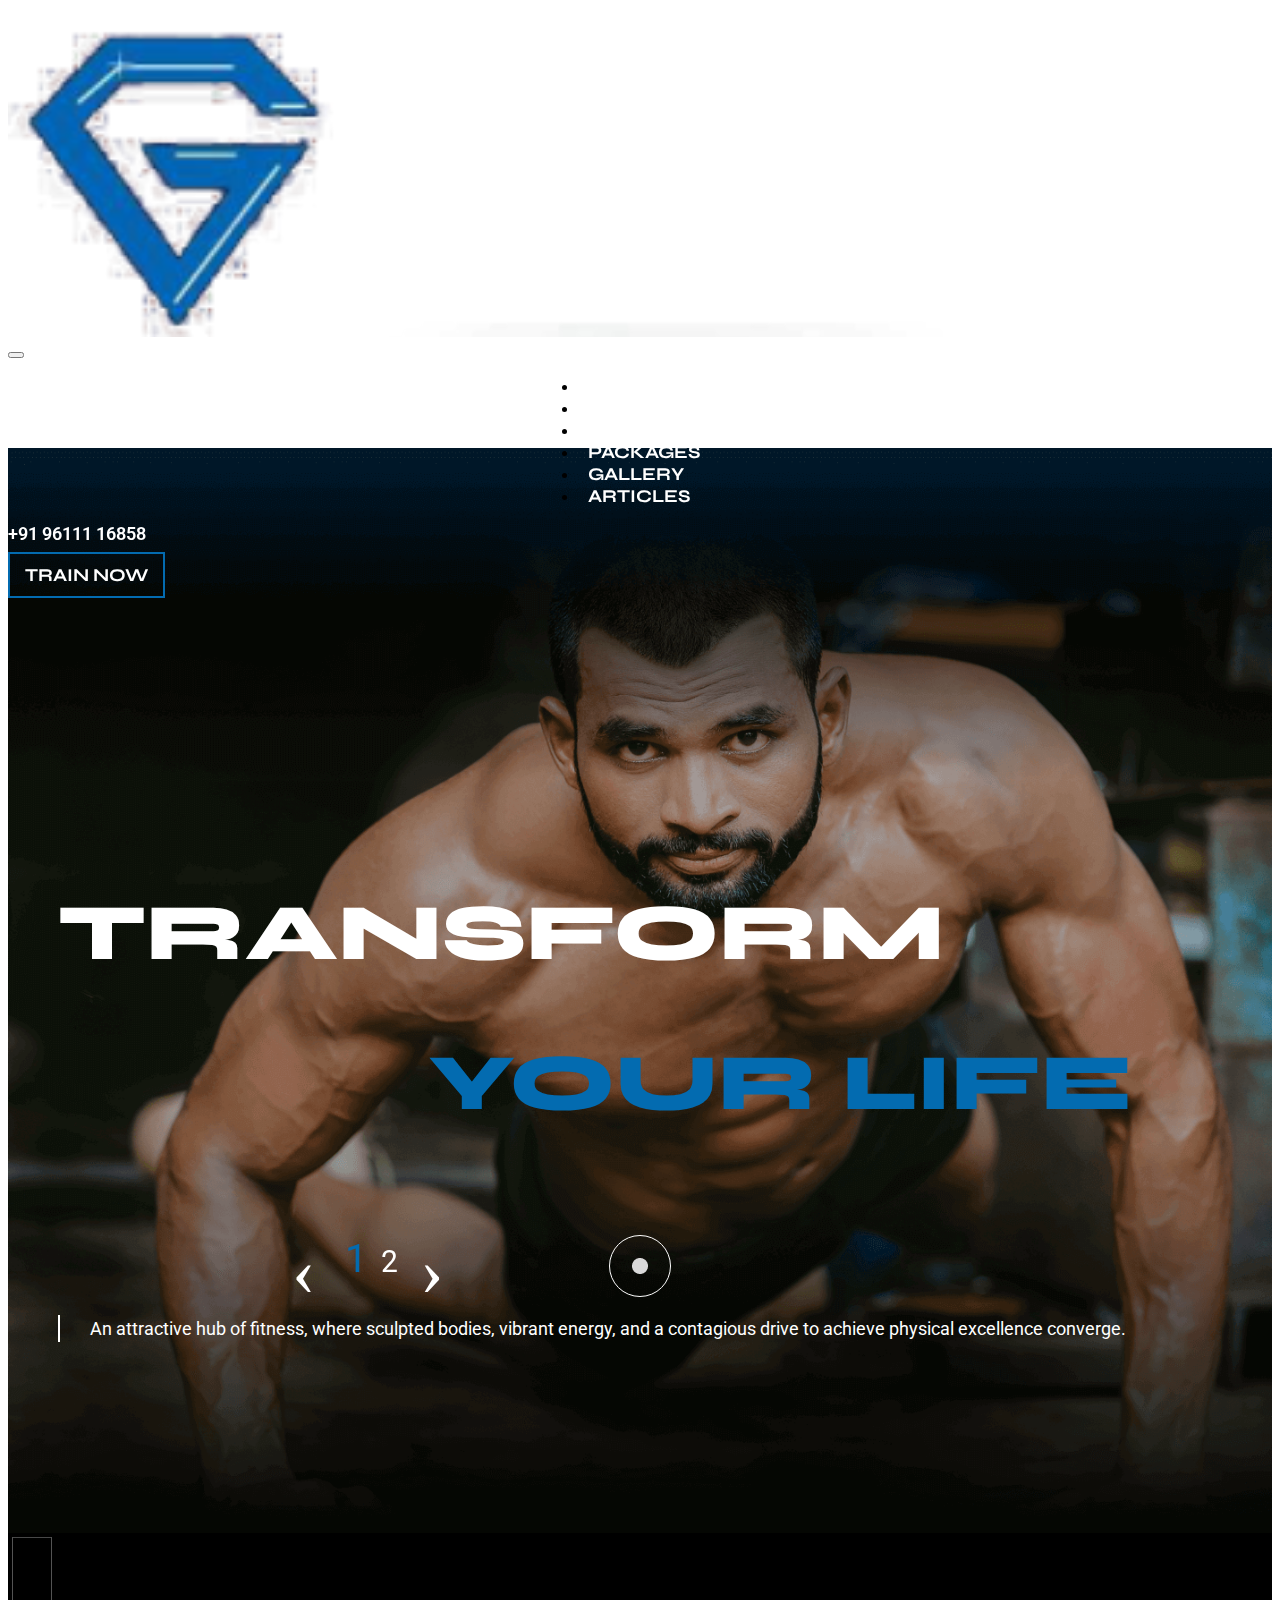
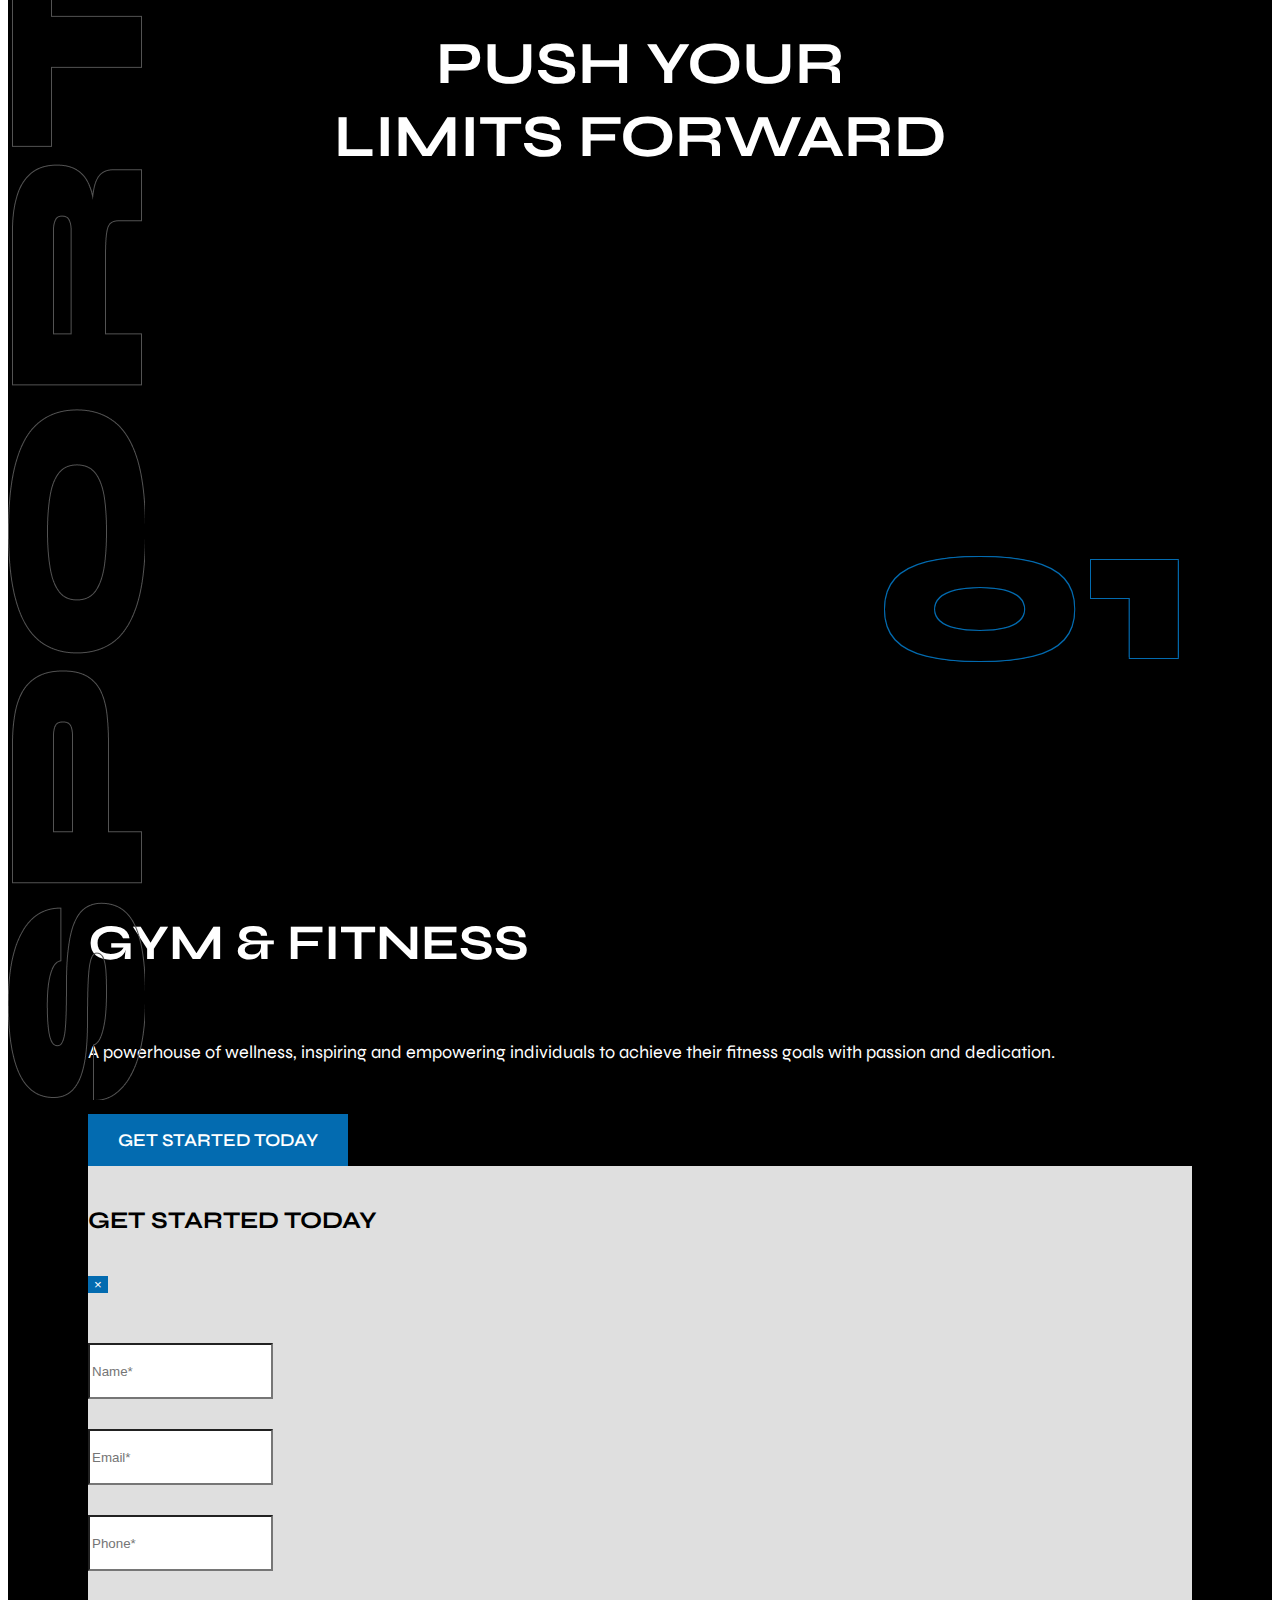
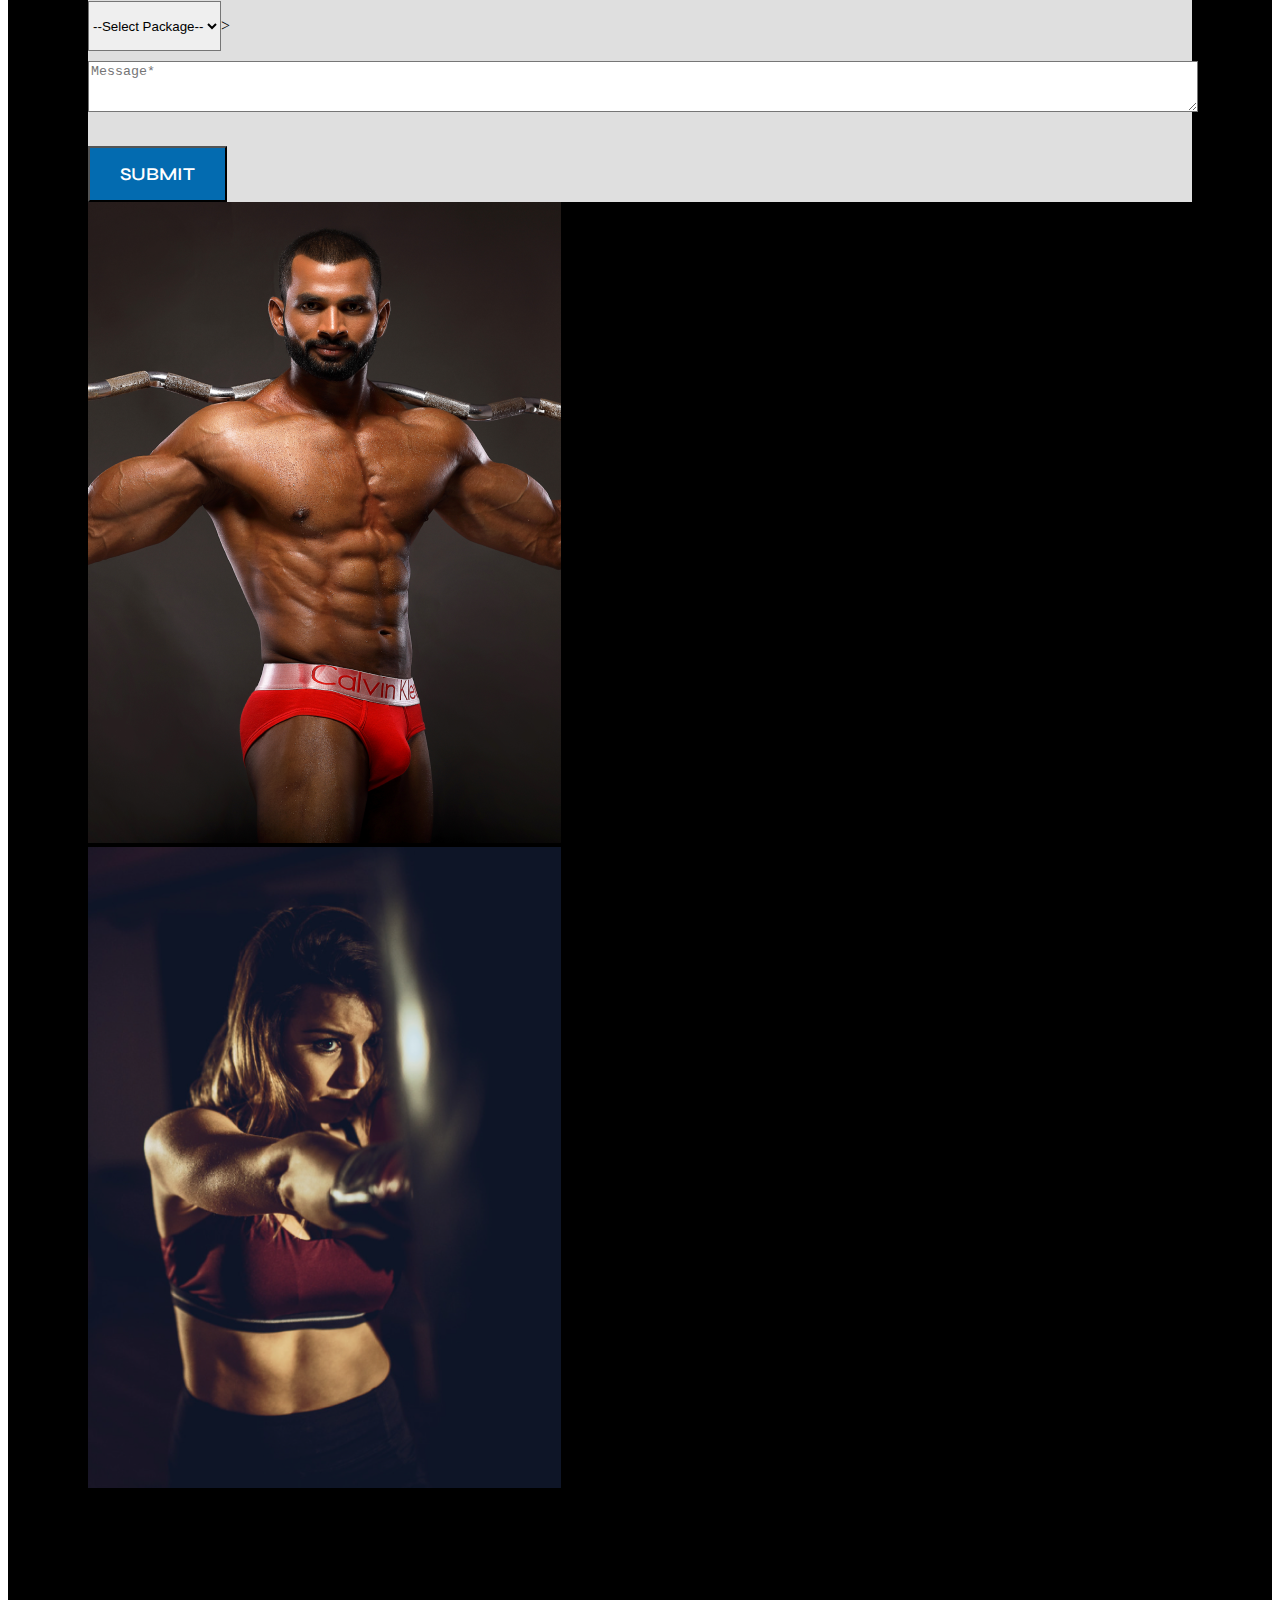
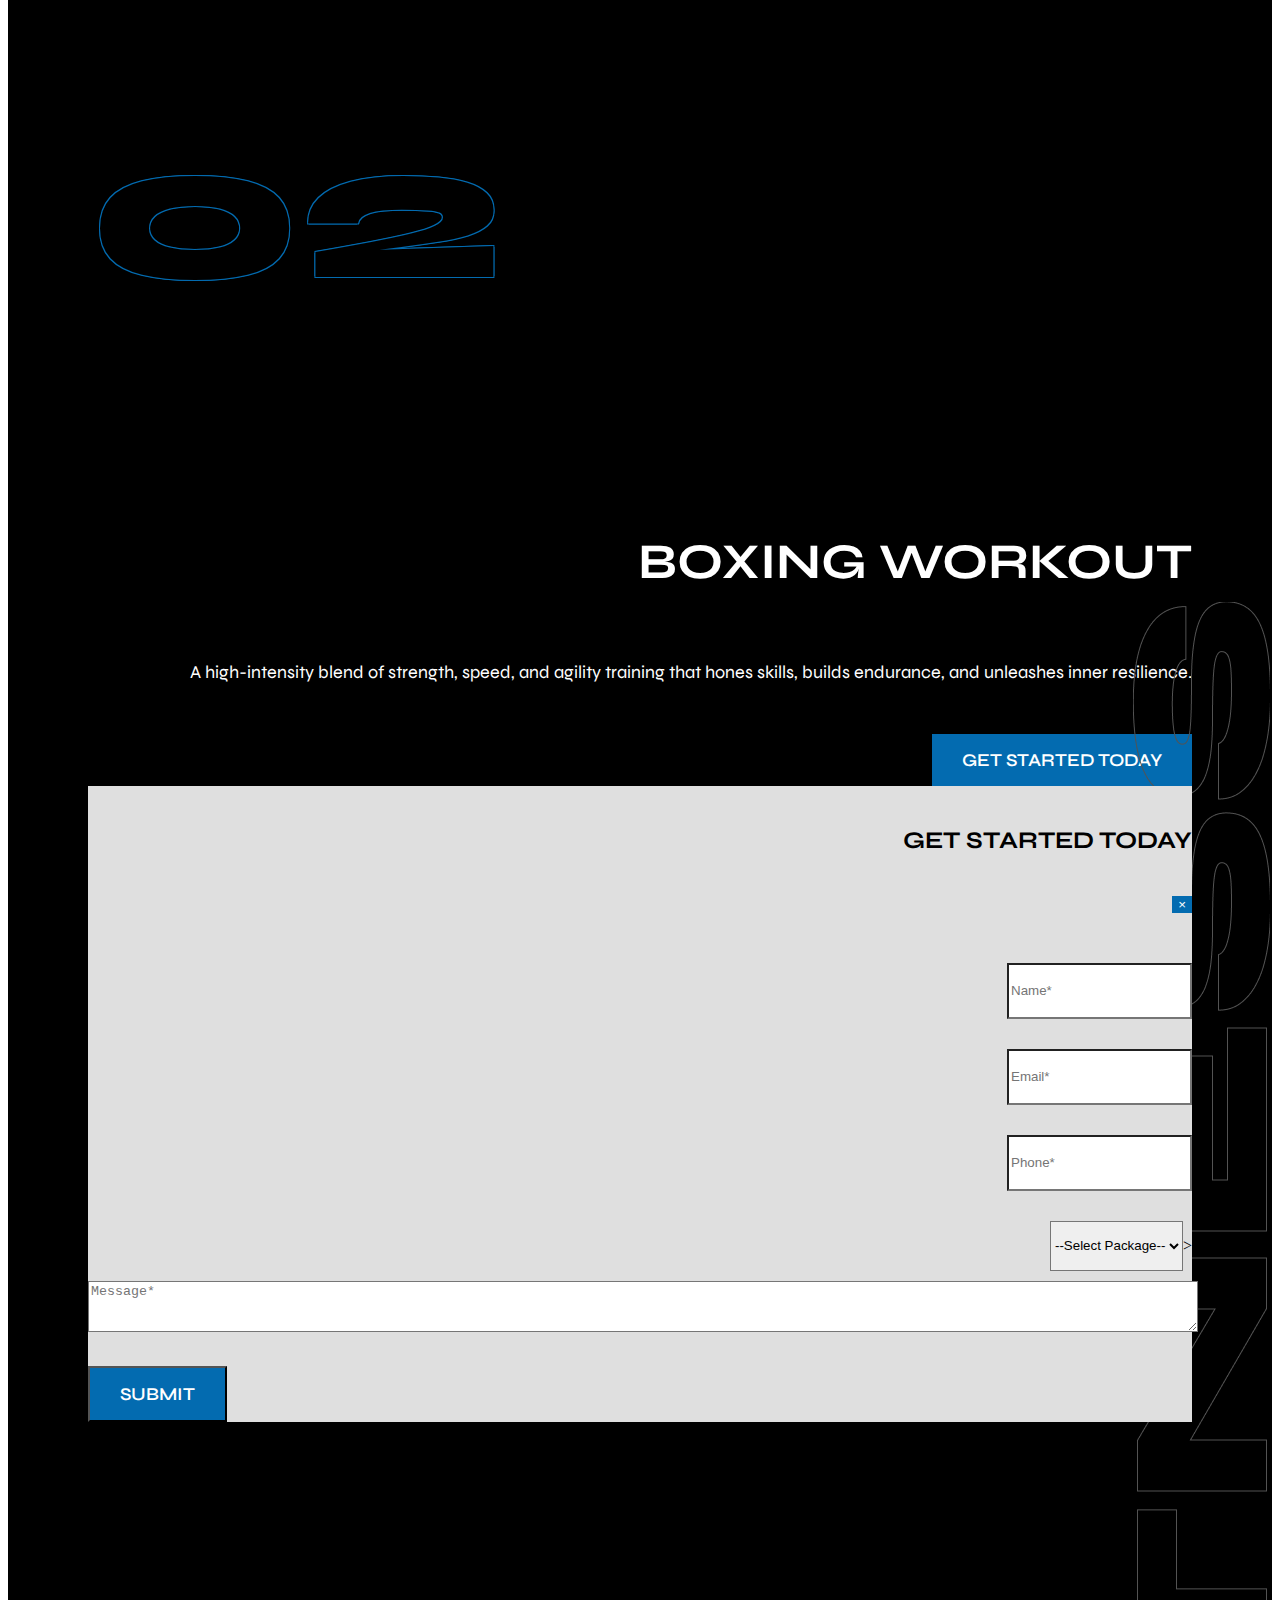
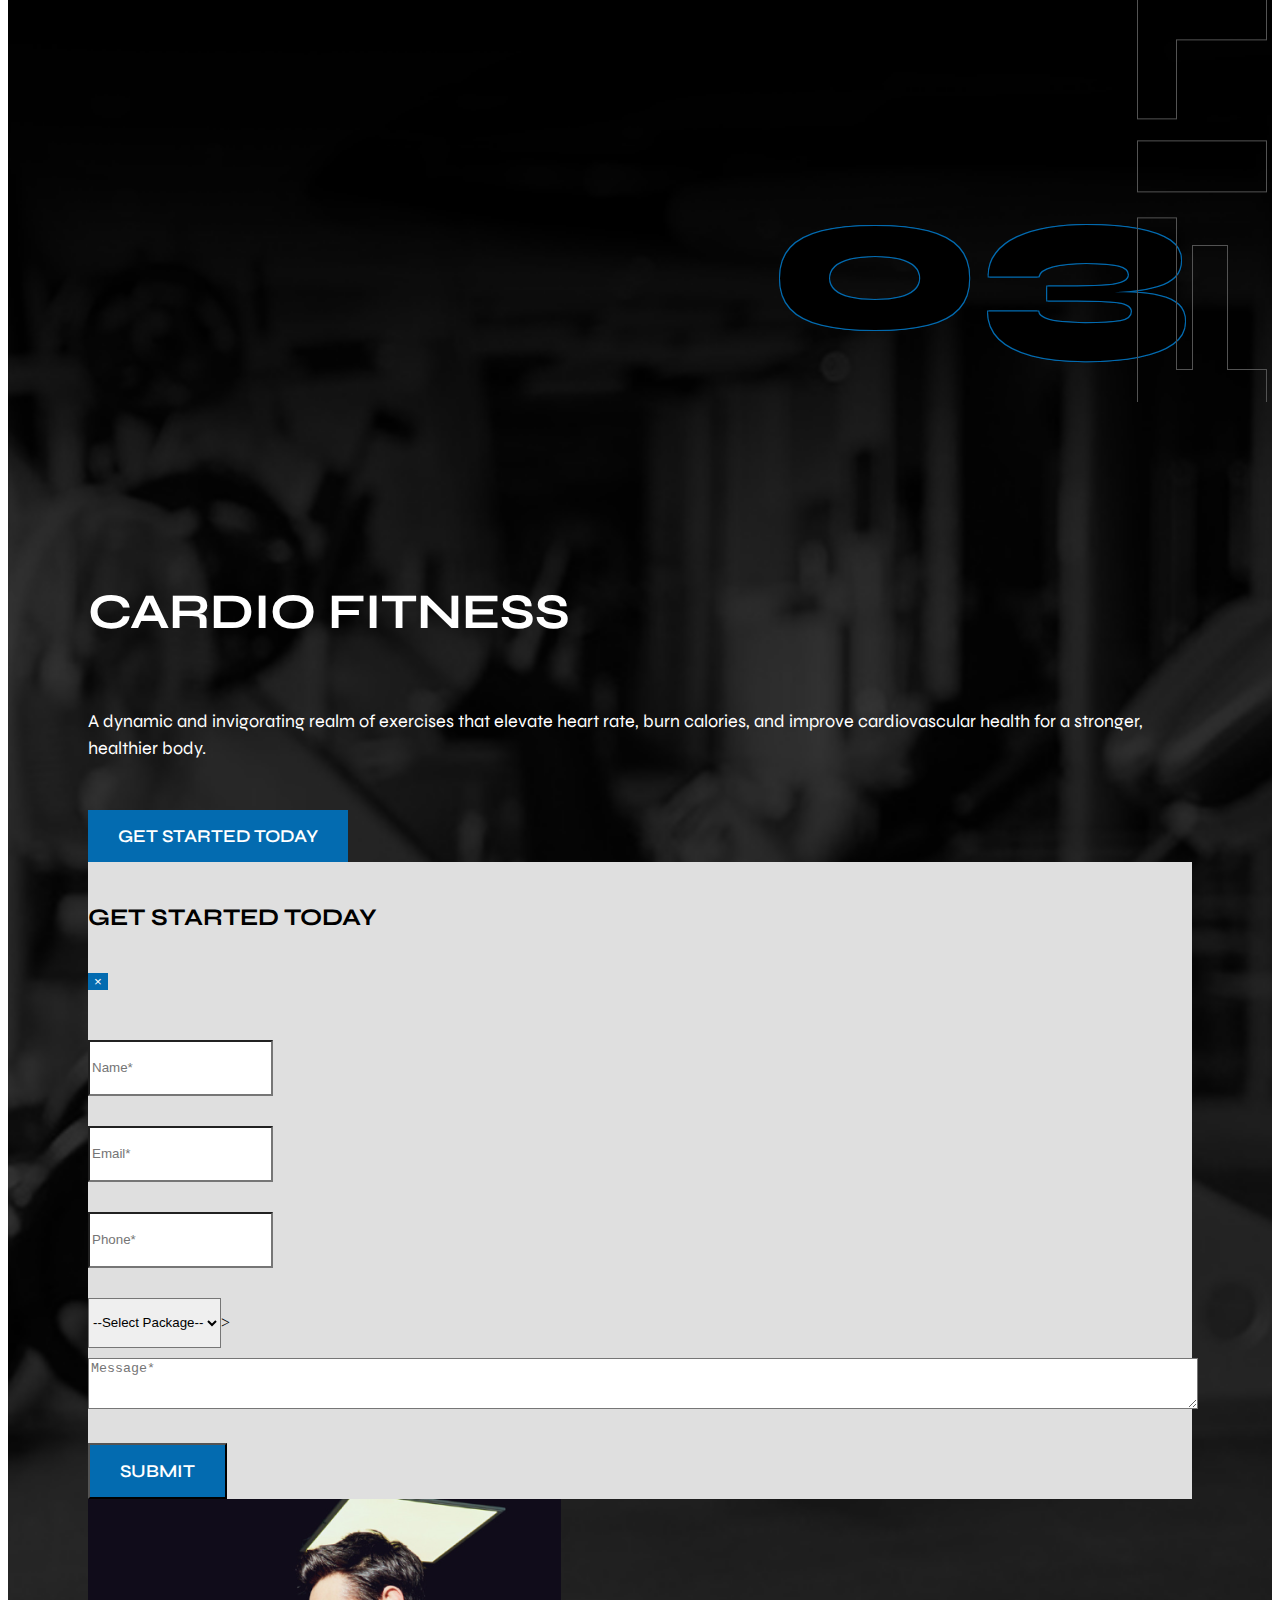
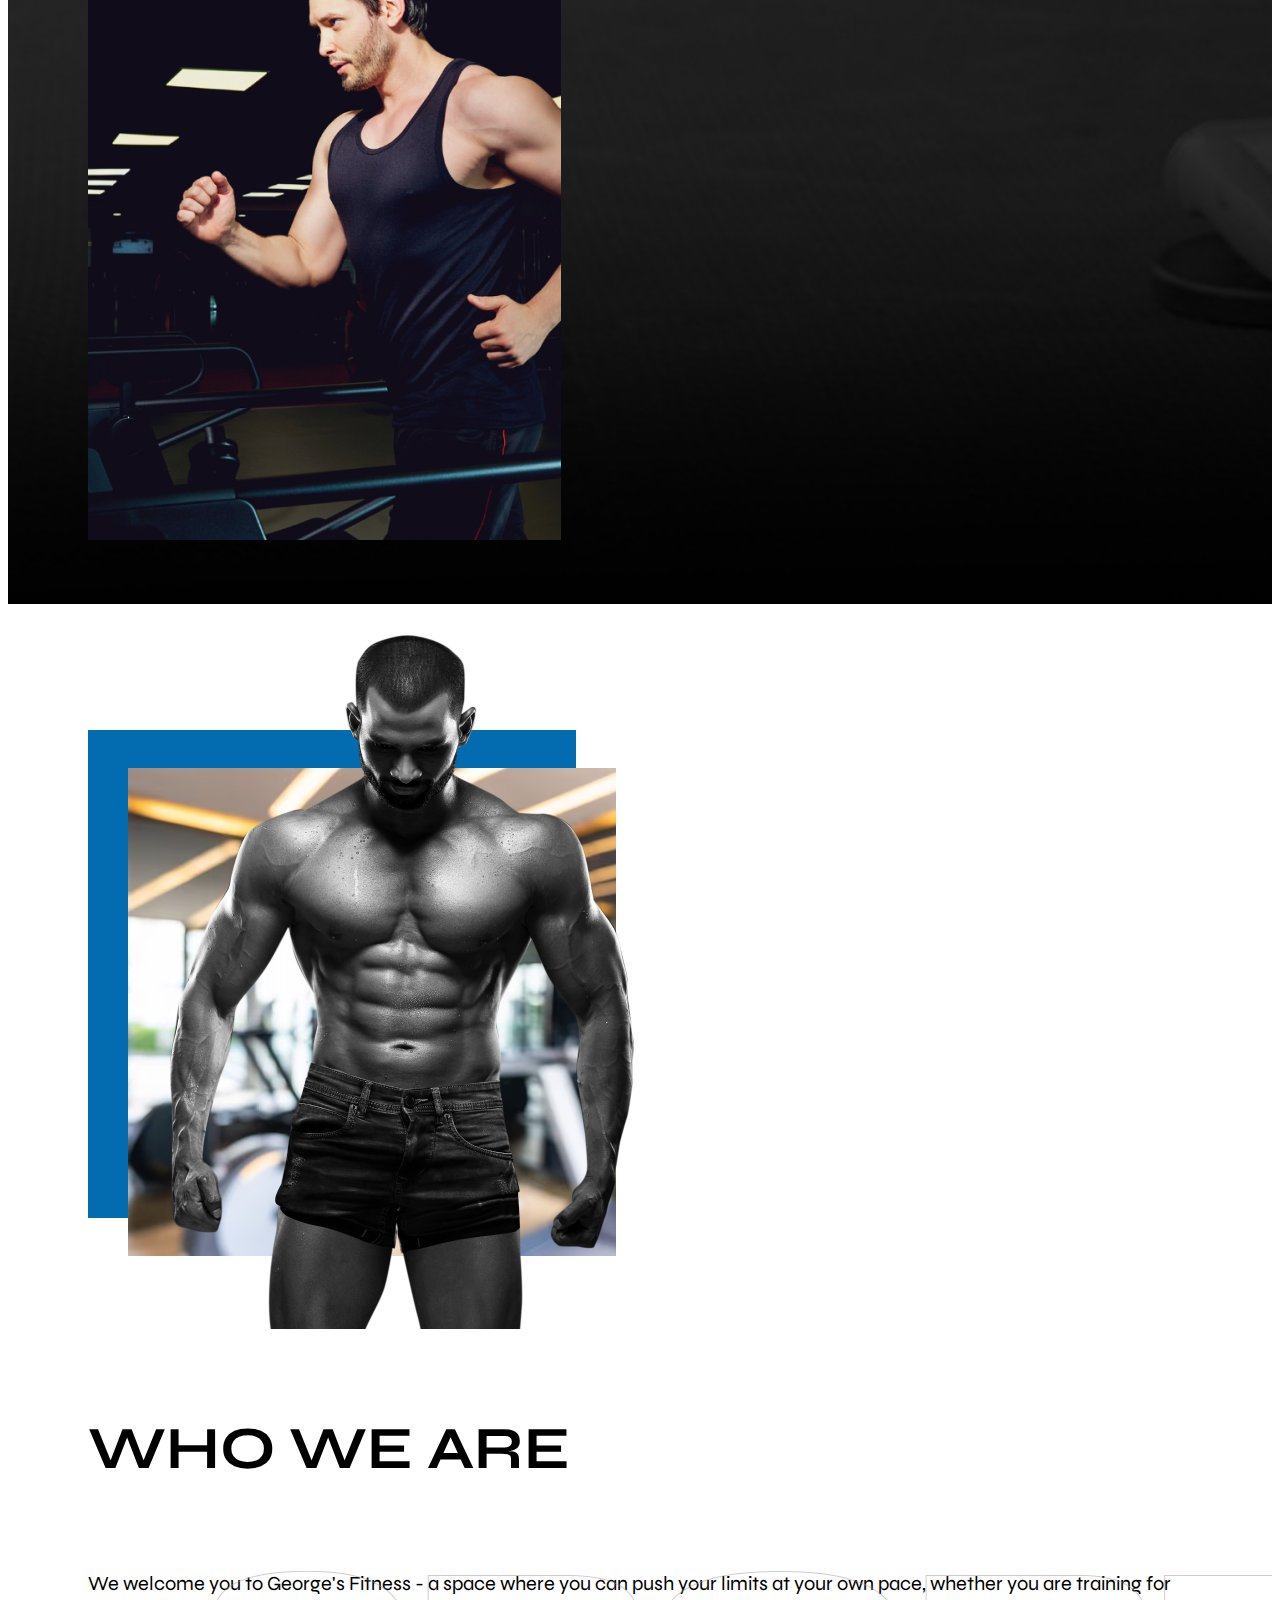
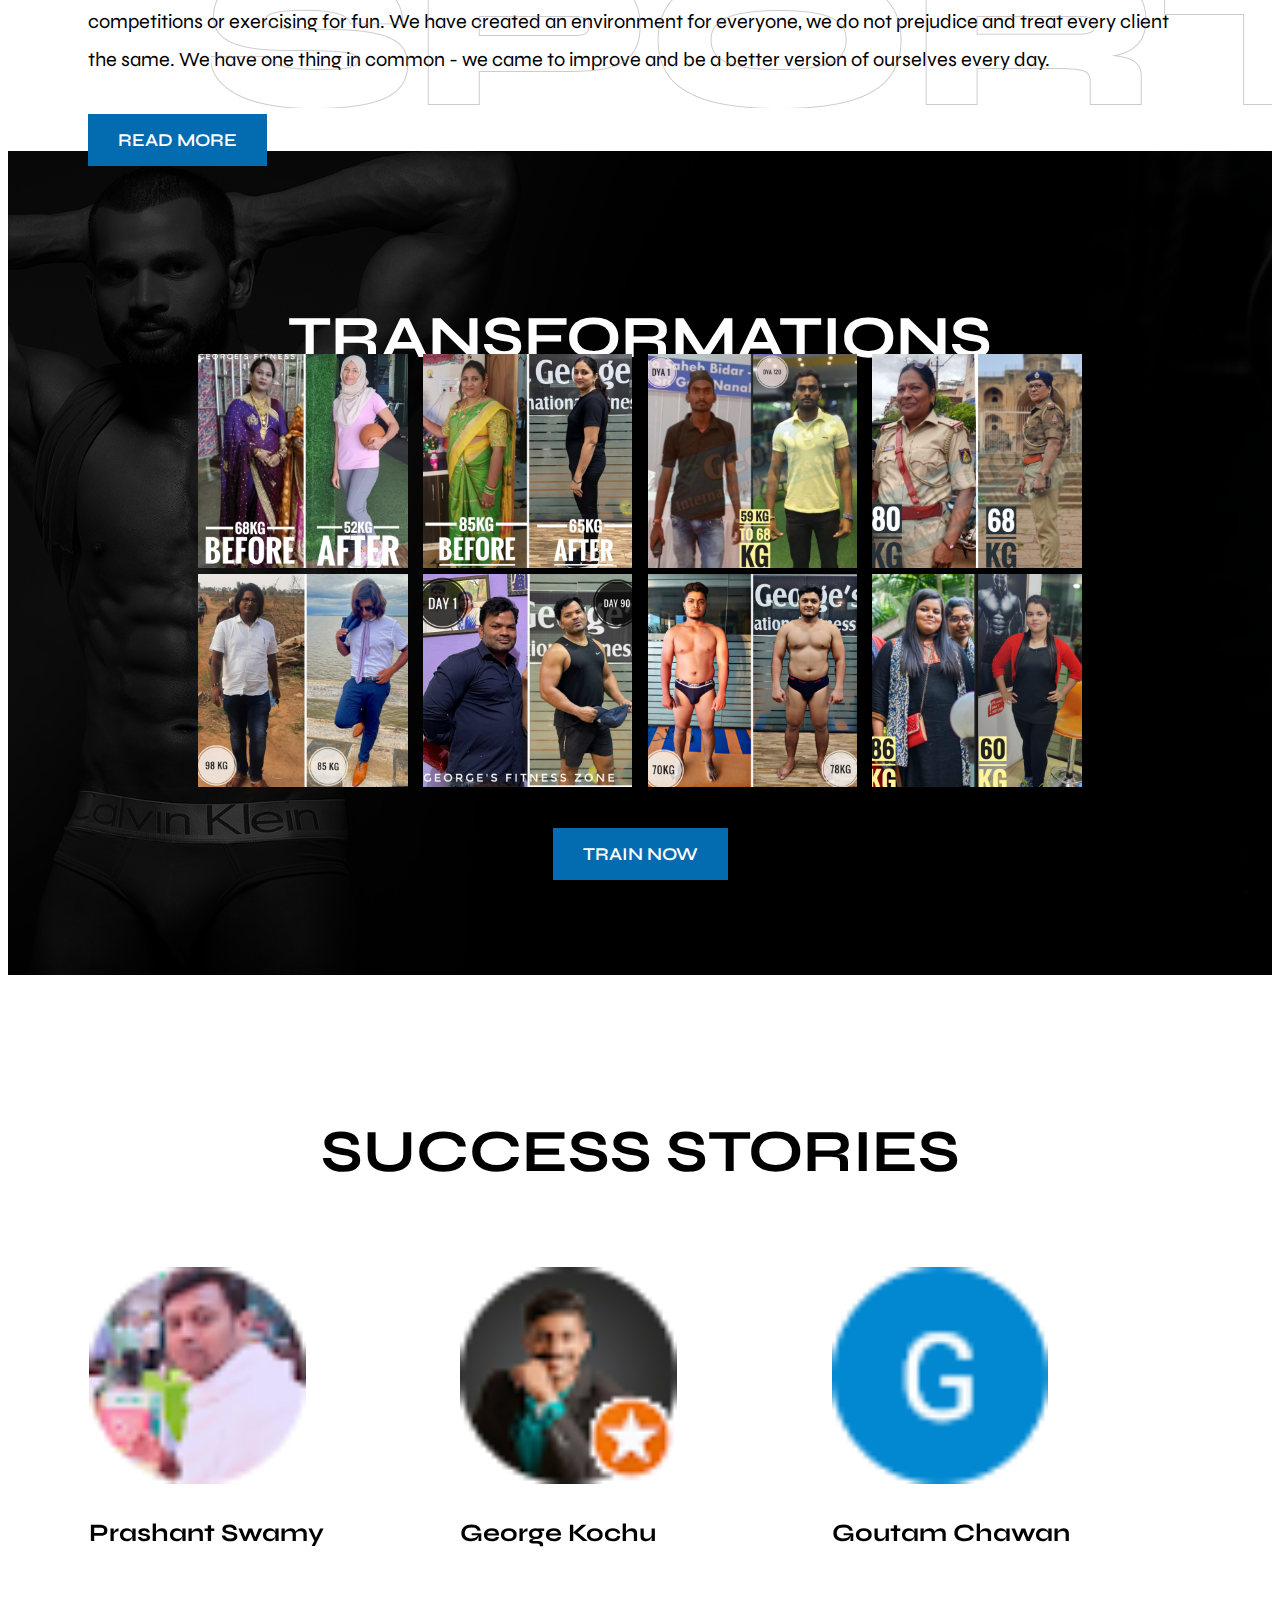
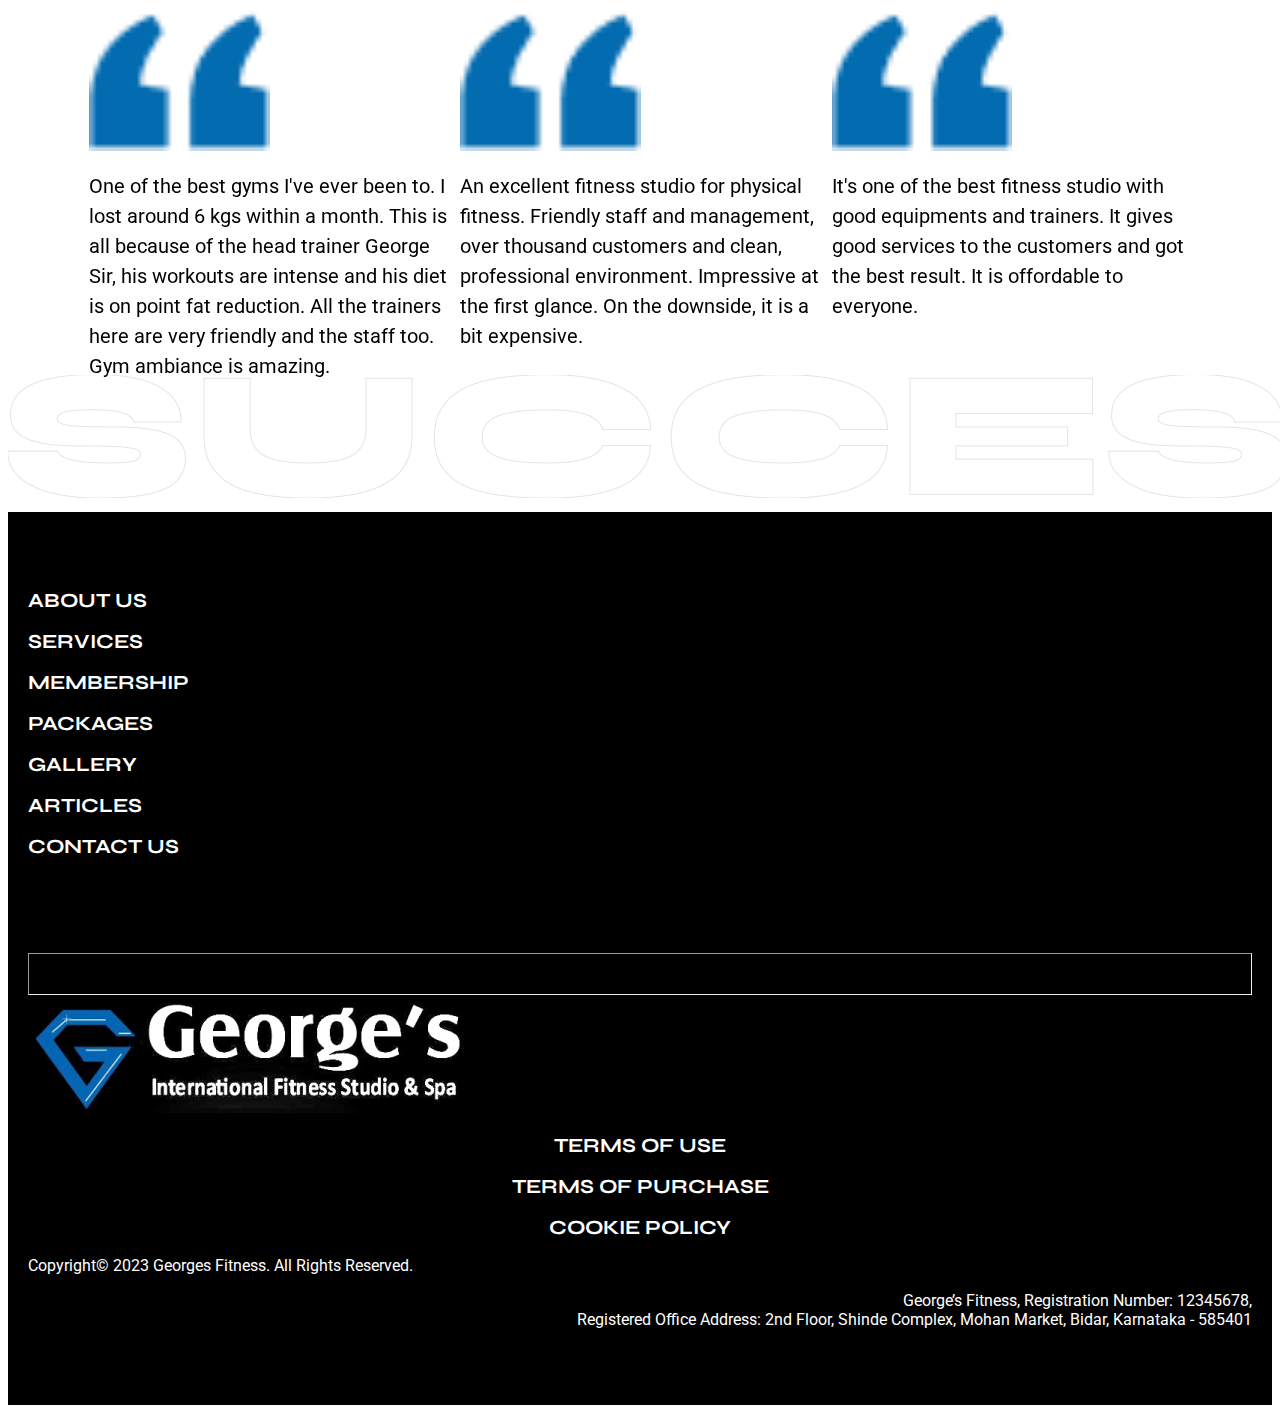
<file: index.html>
<!DOCTYPE html>
<html lang="en">

<head>
    <meta charset="UTF-8">
    <meta http-equiv="X-UA-Compatible" content="IE=edge">
    <meta name="viewport" content="width=device-width, initial-scale=1.0">
    <link href="https://cdn.jsdelivr.net/npm/bootstrap@5.2.1/dist/css/bootstrap.min.css" rel="stylesheet"
        integrity="sha384-iYQeCzEYFbKjA/T2uDLTpkwGzCiq6soy8tYaI1GyVh/UjpbCx/TYkiZhlZB6+fzT" crossorigin="anonymous">
    <link rel="stylesheet"
        href="https://cdnjs.cloudflare.com/ajax/libs/OwlCarousel2/2.3.4/assets/owl.theme.default.min.css"
        integrity="sha512-sMXtMNL1zRzolHYKEujM2AqCLUR9F2C4/05cdbxjjLSRvMQIciEPCQZo++nk7go3BtSuK9kfa/s+a4f4i5pLkw=="
        crossorigin="anonymous" referrerpolicy="no-referrer" />
    <link rel="stylesheet" href="https://cdnjs.cloudflare.com/ajax/libs/font-awesome/6.1.1/css/all.min.css"
        integrity="sha512-KfkfwYDsLkIlwQp6LFnl8zNdLGxu9YAA1QvwINks4PhcElQSvqcyVLLD9aMhXd13uQjoXtEKNosOWaZqXgel0g=="
        crossorigin="anonymous" referrerpolicy="no-referrer" />
    <!-- Roboto -->
    <link rel="preconnect" href="https://fonts.googleapis.com">
    <link rel="preconnect" href="https://fonts.gstatic.com" crossorigin>
    <link
        href="https://fonts.googleapis.com/css2?family=Cormorant:ital,wght@0,300;0,400;0,500;0,600;0,700;1,300;1,400;1,500;1,600;1,700&family=Cousine:ital,wght@0,400;0,700;1,400&family=EB+Garamond:ital,wght@0,400;0,500;0,600;0,700;0,800;1,400;1,500;1,600;1,700;1,800&family=Inter:wght@100;200;300;400;500;600;700;800;900&family=Josefin+Sans:ital,wght@0,100;0,200;0,300;0,400;0,500;0,600;0,700;1,100;1,200;1,300;1,400;1,500;1,600;1,700&family=Lobster&family=Montserrat:ital,wght@0,100;0,200;0,300;0,400;0,500;0,600;0,700;0,800;0,900;1,100;1,200;1,300;1,400;1,500;1,600;1,700;1,800;1,900&family=Nunito:ital,wght@0,200;0,300;0,400;0,500;0,600;0,700;0,800;0,900;0,1000;1,200;1,300;1,400;1,500;1,600;1,700;1,800;1,900;1,1000&family=Playball&family=Playfair+Display:ital,wght@0,400;0,500;0,600;0,700;0,800;0,900;1,400;1,500;1,600;1,700;1,800;1,900&family=Poppins:ital,wght@0,100;0,200;0,300;0,400;0,500;0,600;0,700;0,800;0,900;1,100;1,200;1,300;1,400;1,500;1,600;1,700;1,800;1,900&family=Roboto:ital,wght@0,100;0,300;0,400;0,500;0,700;0,900;1,100;1,300;1,400;1,500;1,700;1,900&display=swap"
        rel="stylesheet">
    <!-- Syne -->
    <link rel="preconnect" href="https://fonts.googleapis.com">
    <link rel="preconnect" href="https://fonts.gstatic.com" crossorigin>
    <link
        href="https://fonts.googleapis.com/css2?family=Inter:wght@100;200;300;400;500;600;700;800;900&family=Open+Sans:ital,wght@0,300;0,400;0,500;0,600;0,700;0,800;1,300;1,400;1,500;1,600;1,700;1,800&family=Raleway:ital,wght@0,100;0,200;0,300;0,400;0,500;0,600;0,700;0,800;0,900;1,100;1,200;1,300;1,400;1,500;1,600;1,700;1,800;1,900&family=Roboto:ital,wght@0,100;0,300;0,400;0,500;0,700;0,900;1,100;1,300;1,400;1,500;1,700;1,900&family=Syne:wght@400;500;600;700;800&family=Work+Sans:ital,wght@0,100;0,200;0,300;0,400;0,500;0,600;0,700;0,800;0,900;1,100;1,200;1,300;1,400;1,500;1,600;1,700;1,800;1,900&display=swap"
        rel="stylesheet">


    <script src="https://cdn.jsdelivr.net/npm/jquery@3.5.1/dist/jquery.slim.min.js"
        integrity="sha384-DfXdz2htPH0lsSSs5nCTpuj/zy4C+OGpamoFVy38MVBnE+IbbVYUew+OrCXaRkfj"
        crossorigin="anonymous"></script>
    <script src="https://cdn.jsdelivr.net/npm/popper.js@1.16.1/dist/umd/popper.min.js"
        integrity="sha384-9/reFTGAW83EW2RDu2S0VKaIzap3H66lZH81PoYlFhbGU+6BZp6G7niu735Sk7lN"
        crossorigin="anonymous"></script>
    <link rel="stylesheet" type="text/css" href="css/owl.carousel.min.css">
    <script src="//maxcdn.bootstrapcdn.com/bootstrap/4.1.1/js/bootstrap.min.js"></script>
    <script src="//cdnjs.cloudflare.com/ajax/libs/jquery/3.2.1/jquery.min.js"></script>

    <link href="css/style.css" rel="stylesheet">
    <link href="css/responsive.css" rel="stylesheet">
    <link rel="icon" href="images/small-logo.png">
    <title>George's International Fitness Studio & Spa</title>
</head>

<body>
    <!-- header -->
    <div include-html="header.html" id="header-file"></div>
    <!-- slider -->
    <div class="container-fluid sec-header-bg">
        <div class="owl-carousel owl-theme">
            <div class="item" data-dot="<span>1</span>">
                <div class="sec-slider-bgg">
                    <!-- main-heading -->

                    <h1 class="sectrans-h">Transform</h1>
                    <h1 class="sectrans-h2">Your life</h1>
                    <div class="row m-0  sec-pad-do">
                        <div class="col-lg-4"></div>
                        <div class="col-lg-4 justify-content-center">
                            <div class="contact_icon">
                                <img class="sec-img-dot" src="images/dot.png" alt="">
                            </div>
                        </div>
                        <div class="col-lg-4">
                            <p class="sec-an-p">An attractive hub of fitness, where sculpted bodies, vibrant energy, and
                                a contagious
                                drive to achieve physical excellence converge.</p>
                        </div>
                    </div>
                </div>
            </div>
            <div class="item" data-dot="<span>2</span>">
                <div class="sec-slider-bgg2">
                    <!-- main-heading -->

                    <h1 class="sectrans-h">Transform</h1>
                    <h1 class="sectrans-h2">Your life</h1>
                    <div class="row m-0  sec-pad-do">
                        <div class="col-lg-4"></div>
                        <div class="col-lg-4 justify-content-center">
                            <div class="contact_icon">
                                <img class="sec-img-dot" src="images/dot.png" alt="">
                            </div>
                        </div>
                        <div class="col-lg-4">
                            <p class="sec-an-p">An attractive hub of fitness, where sculpted bodies, vibrant energy, and
                                a contagious
                                drive to achieve physical excellence converge.</p>
                        </div>
                    </div>
                </div>
            </div>

        </div>
    </div>
    <!-- push your -->
    <div class="container-fluid  sec-push-bg">
        <div class="sec-space-left-right   sec-ppaaa">
            <h3 class="sec-push-h  ">push your <br>
                limits forward</h3>
            <div class="container sec-colu-al">
                <div class="row m-0 pb-5 align-items-center see-colum-v">
                    <div class="col-lg-6">
                        <p class="sec-01-p">01</p>
                        <h4 class="sec-gym-h">GYM & Fitness</h4>
                        <p class="sec-gym-p">A powerhouse of wellness, inspiring and empowering individuals to achieve
                            their fitness goals
                            with passion and dedication.</p>
                        <div class="sec-btn-abo">
                            <!-- Button trigger modal -->
                            <button type="button" class=" sec-gym-btn" data-toggle="modal"
                                data-target="#exampleModalCenter">
                                get started today
                            </button>

                            <!-- Modal -->
                            <div class="modal fade" id="exampleModalCenter" tabindex="-1" role="dialog"
                                aria-labelledby="exampleModalCenterTitle" aria-hidden="true">
                                <div class="modal-dialog modal-dialog-centered" role="document">
                                    <div class="modal-content">
                                        <div class="modal-header">
                                            <h5 class="modal-title" id="exampleModalLongTitle">Get Started Today</h5>
                                            <button type="button" class="close" data-dismiss="modal" aria-label="Close">
                                                <span aria-hidden="true">&times;</span>
                                            </button>
                                        </div>
                                        <div class="modal-body">
                                            <form id="cont-form">
                                                <div class="row">
                                                    <div class="col-lg-6">
                                                        <input type="text" class="form-control" placeholder="Name*"
                                                            required>
                                                    </div>
                                                    <div class="col-lg-6">
                                                        <input type="email" class="form-control" placeholder="Email*"
                                                            required>
                                                    </div>
                                                    <div class="col-lg-6">
                                                        <input type="number" class="form-control" placeholder="Phone*"
                                                            required>
                                                    </div>
                                                    <div class="col-lg-6">
                                                        <select id="inputState" class="form-control" required>
                                                            <option selected>--Select Package--</option>
                                                            <option>...</option>
                                                        </select>>
                                                    </div>
                                                    <div class="col-lg-12">
                                                        <textarea name="message" rows="3" class="message"
                                                            placeholder="Message*" required></textarea>
                                                    </div>
                                                    <div class="col-lg-6">
                                                        <button type="submit" class="btn sec-btn-form">Submit</button>
                                                    </div>

                                                </div>
                                            </form>
                                        </div>
                                    </div>
                                </div>
                            </div>
                        </div>

                    </div>
                    <div class="col-lg-6">
                        <img class="w-100" src="images/01.png" alt="">
                    </div>
                </div>
                <div class="row m-0 align-items-center">
                    <div class="col-lg-6">
                        <img class="w-100" src="images/02.png" alt="">
                    </div>
                    <div class="col-lg-6 ">
                        <p class="sec-01-p2">02</p>
                        <h4 class="sec-gym-h2">Boxing Workout</h4>
                        <p class="sec-gym-p2">A high-intensity blend of strength, speed, and agility training that hones
                            skills, builds endurance, and unleashes inner resilience.</p>
                        <div class="sec-btn-abo2">
                            <!-- Button trigger modal -->
                            <button type="button" class=" sec-gym-btn" data-toggle="modal"
                                data-target="#exampleModalCenter">
                                get started today
                            </button>

                            <!-- Modal -->
                            <div class="modal fade" id="exampleModalCenter" tabindex="-1" role="dialog"
                                aria-labelledby="exampleModalCenterTitle" aria-hidden="true">
                                <div class="modal-dialog modal-dialog-centered" role="document">
                                    <div class="modal-content">
                                        <div class="modal-header">
                                            <h5 class="modal-title" id="exampleModalLongTitle">Get Started Today</h5>
                                            <button type="button" class="close" data-dismiss="modal" aria-label="Close">
                                                <span aria-hidden="true">&times;</span>
                                            </button>
                                        </div>
                                        <div class="modal-body">
                                            <form id="cont-form">
                                                <div class="row">
                                                    <div class="col-lg-6">
                                                        <input type="text" class="form-control" placeholder="Name*"
                                                            required>
                                                    </div>
                                                    <div class="col-lg-6">
                                                        <input type="email" class="form-control" placeholder="Email*"
                                                            required>
                                                    </div>
                                                    <div class="col-lg-6">
                                                        <input type="number" class="form-control" placeholder="Phone*"
                                                            required>
                                                    </div>
                                                    <div class="col-lg-6">
                                                        <select id="inputState" class="form-control" required>
                                                            <option selected>--Select Package--</option>
                                                            <option>...</option>
                                                        </select>>
                                                    </div>
                                                    <div class="col-lg-12">
                                                        <textarea name="message" rows="3" class="message"
                                                            placeholder="Message*" required></textarea>
                                                    </div>
                                                    <div class="col-lg-6">
                                                        <button type="submit" class="btn sec-btn-form">Submit</button>
                                                    </div>

                                                </div>
                                            </form>
                                        </div>
                                    </div>
                                </div>
                            </div>
                        </div>
                    </div>
                </div>
            </div>
        </div>
    </div>
    <!-- Cardio Fitness -->
    <div class="container-fluid  sec-cardio-bg">
        <div class="sec-space-left-right   sec-ppaaa">
            <div class="container">
                <div class="row m-0 pb-5 align-items-center   see-colum-v">
                    <div class="col-lg-6 ">
                        <p class="sec-01-p3">03</p>
                        <h4 class="sec-gym-h">Cardio Fitness</h4>
                        <p class="sec-gym-p">A dynamic and invigorating realm of exercises that elevate heart rate, burn
                            calories, and improve cardiovascular health for a stronger, healthier body.</p>
                        <div class="sec-btn-abo">
                            <!-- Button trigger modal -->
                            <button type="button" class=" sec-gym-btn" data-toggle="modal"
                                data-target="#exampleModalCenter">
                                get started today
                            </button>

                            <!-- Modal -->
                            <div class="modal fade" id="exampleModalCenter" tabindex="-1" role="dialog"
                                aria-labelledby="exampleModalCenterTitle" aria-hidden="true">
                                <div class="modal-dialog modal-dialog-centered" role="document">
                                    <div class="modal-content">
                                        <div class="modal-header">
                                            <h5 class="modal-title" id="exampleModalLongTitle">Get Started Today</h5>
                                            <button type="button" class="close" data-dismiss="modal" aria-label="Close">
                                                <span aria-hidden="true">&times;</span>
                                            </button>
                                        </div>
                                        <div class="modal-body">
                                            <form id="cont-form">
                                                <div class="row">
                                                    <div class="col-lg-6">
                                                        <input type="text" class="form-control" placeholder="Name*"
                                                            required>
                                                    </div>
                                                    <div class="col-lg-6">
                                                        <input type="email" class="form-control" placeholder="Email*"
                                                            required>
                                                    </div>
                                                    <div class="col-lg-6">
                                                        <input type="number" class="form-control" placeholder="Phone*"
                                                            required>
                                                    </div>
                                                    <div class="col-lg-6">
                                                        <select id="inputState" class="form-control" required>
                                                            <option selected>--Select Package--</option>
                                                            <option>...</option>
                                                        </select>>
                                                    </div>
                                                    <div class="col-lg-12">
                                                        <textarea name="message" rows="3" class="message"
                                                            placeholder="Message*" required></textarea>
                                                    </div>
                                                    <div class="col-lg-6">
                                                        <button type="submit" class="btn sec-btn-form">Submit</button>
                                                    </div>

                                                </div>
                                            </form>
                                        </div>
                                    </div>
                                </div>
                            </div>
                        </div>
                    </div>
                    <div class="col-lg-6">
                        <img class="w-100" src="images/03.png" alt="">
                    </div>
                </div>
            </div>
        </div>
    </div>
    <!-- Who we are -->
    <div class="container-fluid sec-woo-bgg">
        <div class="sec-space-left-right  sec-ppaaa">
            <div class="container">
                <div class="row m-0 align-items-center">
                    <div class="col-lg-6 m-0 sec-img-boagyd">
                        <img class="w-100" src="images/wooo.png" alt="">
                    </div>
                    <div class="col-lg-6">
                        <h4 class="sec-who-h">Who we are</h4>
                        <p class="sec-wh-p">We welcome you to George's Fitness - a space where you can push your limits
                            at your own pace,
                            whether you are training for competitions or exercising for fun. We have created an
                            environment for everyone, we do not prejudice and treat every client the same. We have one
                            thing in common - we came to improve and be a better version of ourselves every day.</p>
                        <div class="sec-btn-abo">
                            <a class="sec-gym-btn" href="about.html">Read More</a>
                        </div>
                    </div>
                </div>
            </div>
        </div>
    </div>

    <!-- Portfolio -->
    <div class="container-fluid sec-polt-bg">
        <div class="sec-space-left-right  sec-ppaaa">
            <div class="text-center">
                <h3 class="sec-boo-slid-h">TRANSFORMATIONS</h3>
            </div>

            <!-- slider -->
            <div class="gallery-container pt-5">
                <div class="gallery-item" data-index="1">
                    <img src="images/p-1.png">
                </div>
                <div class="gallery-item" data-index="2">
                    <img src="images/p-2.png">
                </div>
                <div class="gallery-item" data-index="3">
                    <img src="images/p-3.png">
                </div>
                <div class="gallery-item" data-index="4">
                    <img src="images/p-4.png">
                </div>
                <div class="gallery-item" data-index="5">
                    <img src="images/p-5.png">
                </div>
                <div class="gallery-item" data-index="6">
                    <img src="images/p-6.png">
                </div>
                <div class="gallery-item" data-index="7">
                    <img src="images/p-7.png">
                </div>
                <div class="gallery-item" data-index="8">
                    <img src="images/p-8.png">
                </div>
            </div>

            <div class=" sec-gallery-btn-pad">
                <a href="gallery.html" class="sec-gallery-btn">Train now</a>
            </div>

        </div>
    </div>

    <!-- Success Stories -->
    <div class="container-fluid  sec-reiv-bg">
        <div class="sec-space-left-right">
            <h4 class="sec-review-head">Success Stories</h4>

            <div class="owl-carousel two-slider owl-theme  pt-5">
                <div class="item">
                    <div class="sec-ss">
                        <div class="row m-0">
                            <div class="col col-sm-3">
                                <img src="images/r-1.png" alt="">
                            </div>
                            <div class="col col-sm-9">
                                <h4 class="sec-name-re">Prashant Swamy</h4>
                            </div>
                        </div>
                        <div class="row m-0">
                            <div class="col-lg-3">
                                <img class="sec-dd-img" src="images/dd.png" alt="">
                            </div>
                            <div class="col-lg-9">
                                <p class="sec-post-re2">One of the best gyms I've ever been to. I lost around 6 kgs
                                    within a month. This is all because of the head trainer George Sir, his workouts are
                                    intense and his diet is on point fat reduction. All the trainers here are very
                                    friendly and the staff too. Gym ambiance is amazing.
                                </p>
                            </div>
                        </div>
                    </div>
                </div>
                <div class="item">
                    <div class="sec-ss">
                        <div class="row m-0">
                            <div class="col col-sm-3">
                                <img src="images/r-2.png" alt="">
                            </div>
                            <div class="col col-sm-9">
                                <h4 class="sec-name-re">George Kochu</h4>
                            </div>
                        </div>
                        <div class="row m-0">
                            <div class="col-lg-3">
                                <img class="sec-dd-img" src="images/dd.png" alt="">
                            </div>
                            <div class="col-lg-9">
                                <p class="sec-post-re2">An excellent fitness studio for physical fitness. Friendly staff
                                    and management, over thousand customers and clean, professional environment.
                                    Impressive at the first glance. On the downside, it is a bit expensive.
                                </p>
                            </div>
                        </div>
                    </div>
                </div>
                <div class="item">
                    <div class="sec-ss">
                        <div class="row m-0">
                            <div class="col col-sm-3">
                                <img src="images/r-3.png" alt="">
                            </div>
                            <div class="col col-sm-9">
                                <h4 class="sec-name-re">Goutam Chawan</h4>
                            </div>
                        </div>
                        <div class="row m-0">
                            <div class="col-lg-3">
                                <img class="sec-dd-img" src="images/dd.png" alt="">
                            </div>
                            <div class="col-lg-9">
                                <p class="sec-post-re2">It's one of the best fitness studio with good equipments and
                                    trainers. It gives good services to the customers and got the best result. It is
                                    offordable to everyone.
                                </p>
                            </div>
                        </div>
                    </div>
                </div>
                <div class="item">
                    <div class="sec-ss">
                        <div class="row m-0">
                            <div class="col col-sm-3">
                                <img src="images/r-4.png" alt="">
                            </div>
                            <div class="col col-sm-9">
                                <h4 class="sec-name-re">Almaas Khan</h4>
                            </div>
                        </div>
                        <div class="row m-0">
                            <div class="col-lg-3">
                                <img class="sec-dd-img" src="images/dd.png" alt="">
                            </div>
                            <div class="col-lg-9">
                                <p class="sec-post-re2">Its a awesome place to workout and feel stress free in place
                                    like bidar its hard to find such a good place to work
                                </p>
                            </div>
                        </div>
                    </div>
                </div>
                <div class="item">
                    <div class="sec-ss">
                        <div class="row m-0">
                            <div class="col col-sm-3">
                                <img src="images/r-5.png" alt="">
                            </div>
                            <div class="col col-sm-9">
                                <h4 class="sec-name-re">sagar biradar</h4>
                            </div>
                        </div>
                        <div class="row m-0">
                            <div class="col-lg-3">
                                <img class="sec-dd-img" src="images/dd.png" alt="">
                            </div>
                            <div class="col-lg-9">
                                <p class="sec-post-re2">Its best place to get fitness. They provide really service. It is the best Gym in Bidar.
                                </p>
                            </div>
                        </div>
                    </div>
                </div>
            </div>
        </div>
    </div>




    <!-- footer -->
    <div include-html="footer.html" id="footer-file"></div>


    <script src="https://cdnjs.cloudflare.com/ajax/libs/OwlCarousel2/2.3.4/owl.carousel.min.js"
        integrity="sha512-bPs7Ae6pVvhOSiIcyUClR7/q2OAsRiovw4vAkX+zJbw3ShAeeqezq50RIIcIURq7Oa20rW2n2q+fyXBNcU9lrw=="
        crossorigin="anonymous" referrerpolicy="no-referrer"></script>
    <script src="https://cdnjs.cloudflare.com/ajax/libs/jquery/3.6.1/jquery.min.js"
        integrity="sha512-aVKKRRi/Q/YV+4mjoKBsE4x3H+BkegoM/em46NNlCqNTmUYADjBbeNefNxYV7giUp0VxICtqdrbqU7iVaeZNXA=="
        crossorigin="anonymous" referrerpolicy="no-referrer"></script>
    <script src="https://ajax.googleapis.com/ajax/libs/jquery/1.11.1/jquery.min.js"></script>

    <script src="js/owl.carousel.min.js" type="text/javascript"></script>
    <script>
        $('.owl-carousel.two-slider').owlCarousel({
            loop: true,
            margin: 10,
            autoplay: true,
            responsive: {
                0: {
                    items: 1
                },
                600: {
                    items: 1
                },
                1000: {
                    items: 3
                }
            }
        })




        $('.owl-carousel').owlCarousel({
            loop: true,
            margin: 10,
            nav: true,
            dots: true,
            dotsData: true,
            responsive: {
                0: {
                    items: 1
                },
                600: {
                    items: 1
                },
                1000: {
                    items: 1
                }
            }
        })




        const galleryItem = document.getElementsByClassName("gallery-item");
        const lightBoxContainer = document.createElement("div");
        const lightBoxContent = document.createElement("div");
        const lightBoxImg = document.createElement("img");
        const lightBoxPrev = document.createElement("div");
        const lightBoxNext = document.createElement("div");

        lightBoxContainer.classList.add("lightbox");
        lightBoxContent.classList.add("lightbox-content");
        lightBoxPrev.classList.add("fa", "fa-angle-left", "lightbox-prev");
        lightBoxNext.classList.add("fa", "fa-angle-right", "lightbox-next");

        lightBoxContainer.appendChild(lightBoxContent);
        lightBoxContent.appendChild(lightBoxImg);
        lightBoxContent.appendChild(lightBoxPrev);
        lightBoxContent.appendChild(lightBoxNext);

        document.body.appendChild(lightBoxContainer);

        let index = 1;

        function showLightBox(n) {
            if (n > galleryItem.length) {
                index = 1;
            } else if (n < 1) {
                index = galleryItem.length;
            }
            let imageLocation = galleryItem[index - 1].children[0].getAttribute("src");
            lightBoxImg.setAttribute("src", imageLocation);
        }

        function currentImage() {
            lightBoxContainer.style.display = "block";

            let imageIndex = parseInt(this.getAttribute("data-index"));
            showLightBox(index = imageIndex);
        }
        for (let i = 0; i < galleryItem.length; i++) {
            galleryItem[i].addEventListener("click", currentImage);
        }

        function slideImage(n) {
            showLightBox(index += n);
        }
        function prevImage() {
            slideImage(-1);
        }
        function nextImage() {
            slideImage(1);
        }
        lightBoxPrev.addEventListener("click", prevImage);
        lightBoxNext.addEventListener("click", nextImage);

        function closeLightBox() {
            if (this === event.target) {
                lightBoxContainer.style.display = "none";
            }
        }
        lightBoxContainer.addEventListener("click", closeLightBox);
    </script>
    <script src="js/include-html.min.js"></script>
</body>

</html>
</file>
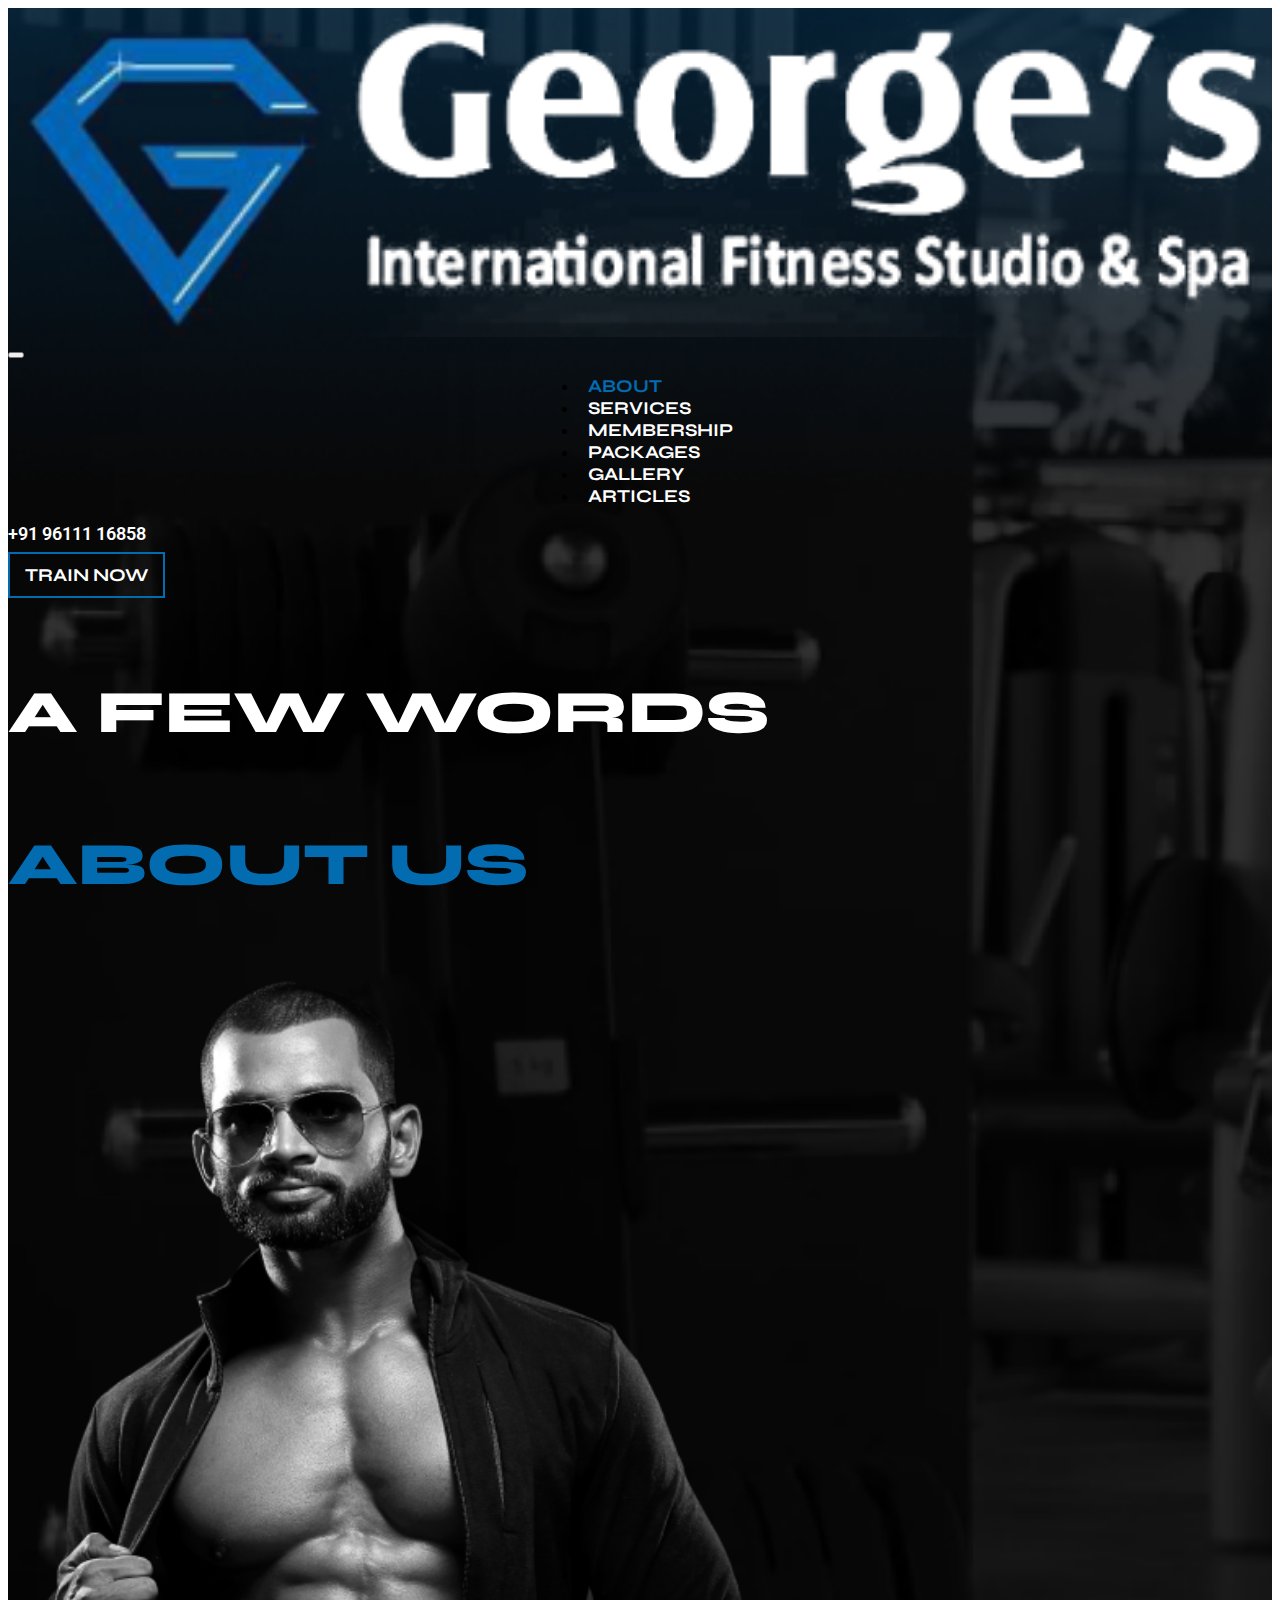
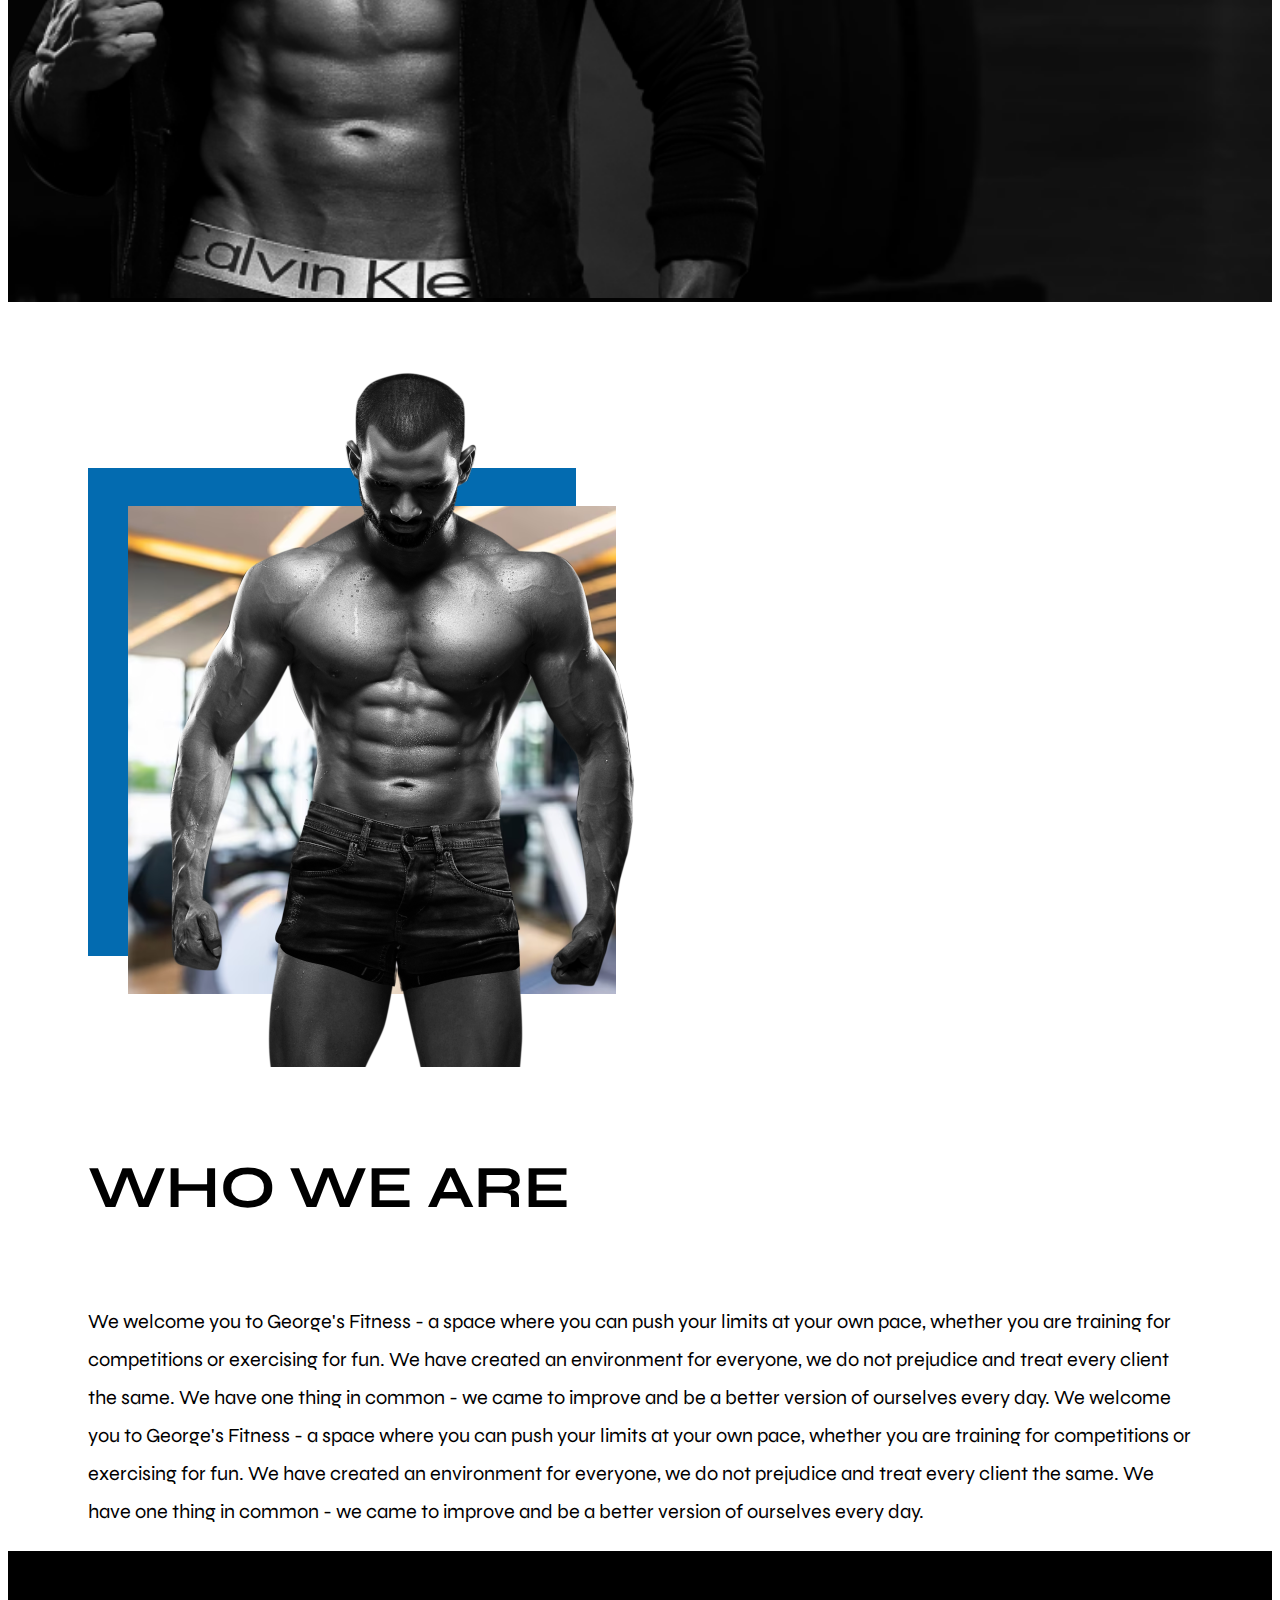
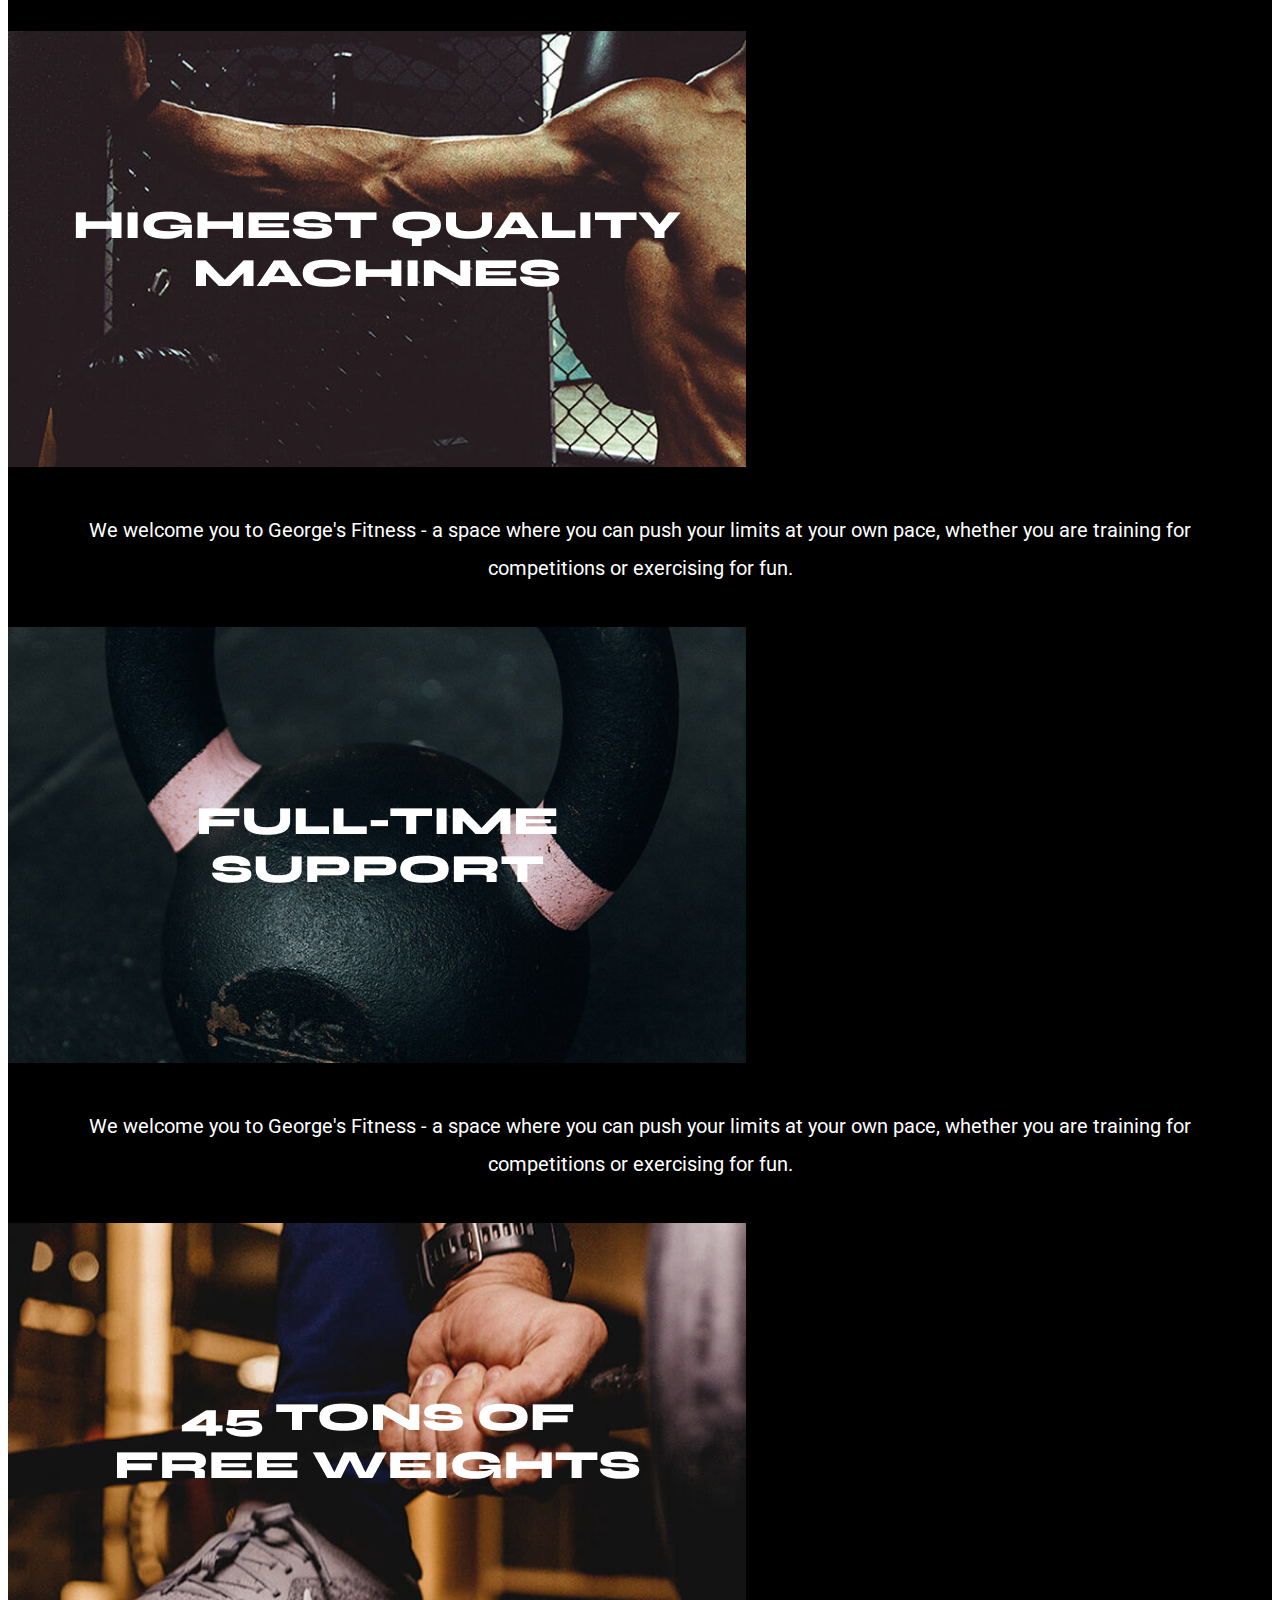
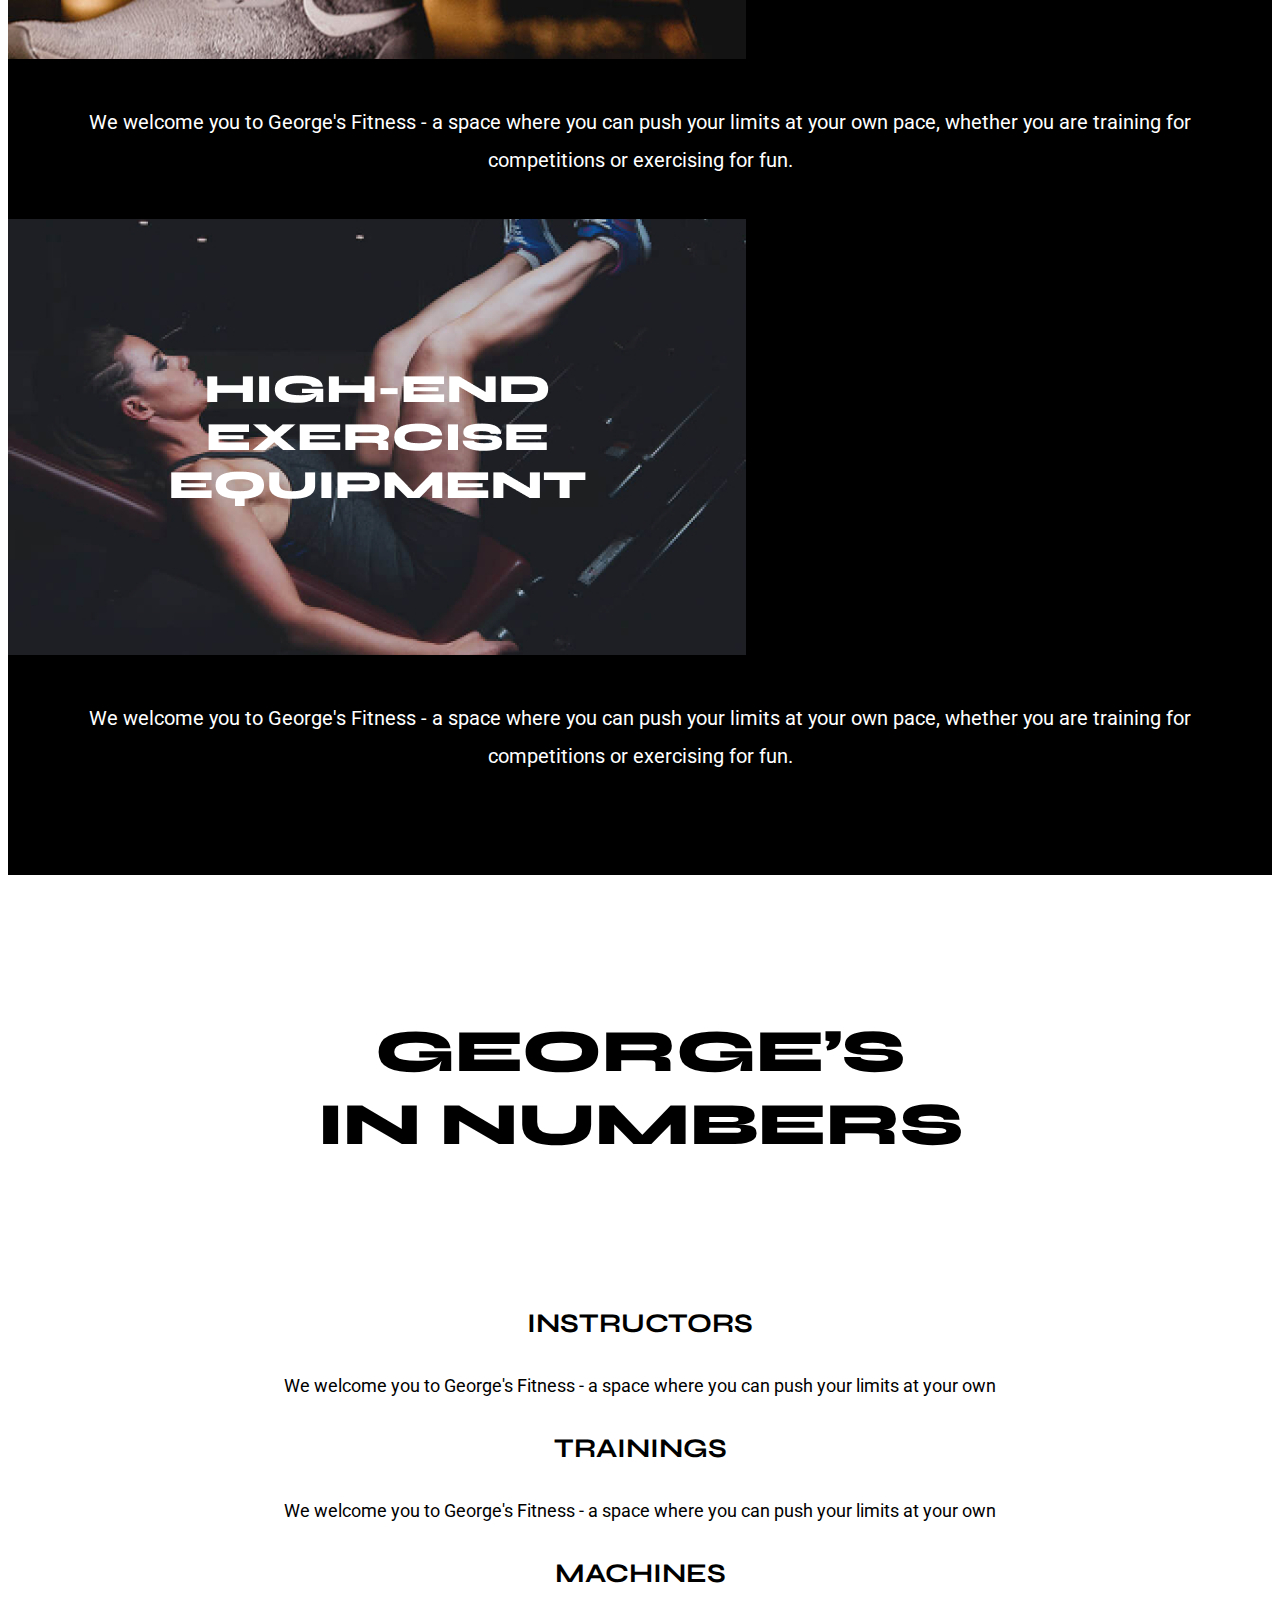
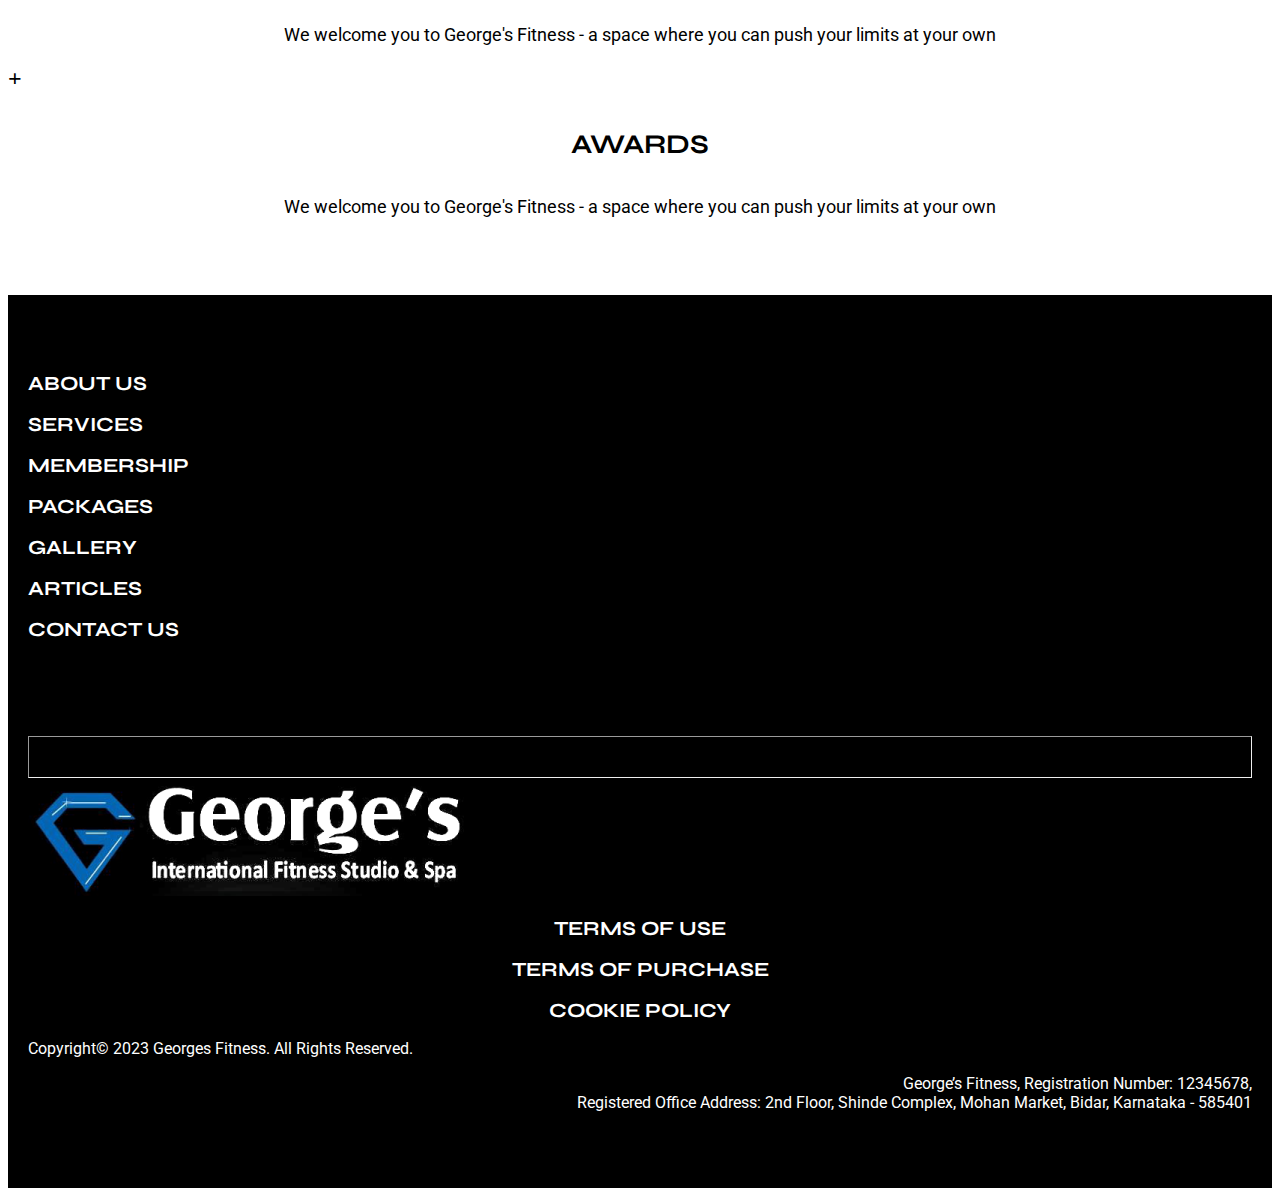
<file: about.html>
<!DOCTYPE html>
<html lang="en">

<head>
    <meta charset="UTF-8">
    <meta http-equiv="X-UA-Compatible" content="IE=edge">
    <meta name="viewport" content="width=device-width, initial-scale=1.0">
    <link href="https://cdn.jsdelivr.net/npm/bootstrap@5.2.1/dist/css/bootstrap.min.css" rel="stylesheet"
        integrity="sha384-iYQeCzEYFbKjA/T2uDLTpkwGzCiq6soy8tYaI1GyVh/UjpbCx/TYkiZhlZB6+fzT" crossorigin="anonymous">
    <link rel="stylesheet"
        href="https://cdnjs.cloudflare.com/ajax/libs/OwlCarousel2/2.3.4/assets/owl.theme.default.min.css"
        integrity="sha512-sMXtMNL1zRzolHYKEujM2AqCLUR9F2C4/05cdbxjjLSRvMQIciEPCQZo++nk7go3BtSuK9kfa/s+a4f4i5pLkw=="
        crossorigin="anonymous" referrerpolicy="no-referrer" />
    <link rel="stylesheet" href="https://cdnjs.cloudflare.com/ajax/libs/font-awesome/6.1.1/css/all.min.css"
        integrity="sha512-KfkfwYDsLkIlwQp6LFnl8zNdLGxu9YAA1QvwINks4PhcElQSvqcyVLLD9aMhXd13uQjoXtEKNosOWaZqXgel0g=="
        crossorigin="anonymous" referrerpolicy="no-referrer" />
    <!-- Roboto -->
    <link rel="preconnect" href="https://fonts.googleapis.com">
    <link rel="preconnect" href="https://fonts.gstatic.com" crossorigin>
    <link
        href="https://fonts.googleapis.com/css2?family=Cormorant:ital,wght@0,300;0,400;0,500;0,600;0,700;1,300;1,400;1,500;1,600;1,700&family=Cousine:ital,wght@0,400;0,700;1,400&family=EB+Garamond:ital,wght@0,400;0,500;0,600;0,700;0,800;1,400;1,500;1,600;1,700;1,800&family=Inter:wght@100;200;300;400;500;600;700;800;900&family=Josefin+Sans:ital,wght@0,100;0,200;0,300;0,400;0,500;0,600;0,700;1,100;1,200;1,300;1,400;1,500;1,600;1,700&family=Lobster&family=Montserrat:ital,wght@0,100;0,200;0,300;0,400;0,500;0,600;0,700;0,800;0,900;1,100;1,200;1,300;1,400;1,500;1,600;1,700;1,800;1,900&family=Nunito:ital,wght@0,200;0,300;0,400;0,500;0,600;0,700;0,800;0,900;0,1000;1,200;1,300;1,400;1,500;1,600;1,700;1,800;1,900;1,1000&family=Playball&family=Playfair+Display:ital,wght@0,400;0,500;0,600;0,700;0,800;0,900;1,400;1,500;1,600;1,700;1,800;1,900&family=Poppins:ital,wght@0,100;0,200;0,300;0,400;0,500;0,600;0,700;0,800;0,900;1,100;1,200;1,300;1,400;1,500;1,600;1,700;1,800;1,900&family=Roboto:ital,wght@0,100;0,300;0,400;0,500;0,700;0,900;1,100;1,300;1,400;1,500;1,700;1,900&display=swap"
        rel="stylesheet">
    <!-- Syne -->
    <link rel="preconnect" href="https://fonts.googleapis.com">
    <link rel="preconnect" href="https://fonts.gstatic.com" crossorigin>
    <link
        href="https://fonts.googleapis.com/css2?family=Inter:wght@100;200;300;400;500;600;700;800;900&family=Open+Sans:ital,wght@0,300;0,400;0,500;0,600;0,700;0,800;1,300;1,400;1,500;1,600;1,700;1,800&family=Raleway:ital,wght@0,100;0,200;0,300;0,400;0,500;0,600;0,700;0,800;0,900;1,100;1,200;1,300;1,400;1,500;1,600;1,700;1,800;1,900&family=Roboto:ital,wght@0,100;0,300;0,400;0,500;0,700;0,900;1,100;1,300;1,400;1,500;1,700;1,900&family=Syne:wght@400;500;600;700;800&family=Work+Sans:ital,wght@0,100;0,200;0,300;0,400;0,500;0,600;0,700;0,800;0,900;1,100;1,200;1,300;1,400;1,500;1,600;1,700;1,800;1,900&display=swap"
        rel="stylesheet">

    <script src="https://cdn.jsdelivr.net/npm/jquery@3.5.1/dist/jquery.slim.min.js"
        integrity="sha384-DfXdz2htPH0lsSSs5nCTpuj/zy4C+OGpamoFVy38MVBnE+IbbVYUew+OrCXaRkfj"
        crossorigin="anonymous"></script>
    <script src="https://cdn.jsdelivr.net/npm/popper.js@1.16.1/dist/umd/popper.min.js"
        integrity="sha384-9/reFTGAW83EW2RDu2S0VKaIzap3H66lZH81PoYlFhbGU+6BZp6G7niu735Sk7lN"
        crossorigin="anonymous"></script>
    <link rel="stylesheet" type="text/css" href="css/owl.carousel.min.css">
    <script src="//maxcdn.bootstrapcdn.com/bootstrap/4.1.1/js/bootstrap.min.js"></script>
    <script src="//cdnjs.cloudflare.com/ajax/libs/jquery/3.2.1/jquery.min.js"></script>

    <link href="css/style.css" rel="stylesheet">
    <link href="css/responsive.css" rel="stylesheet">
    <link rel="icon" href="images/small-logo.png">
    <title>George's International Fitness Studio & Spa</title>
</head>

<body id="about-page">

    <!-- header-bg -->
    <div class="container-fluid header-about-bg">
        <div include-html="header.html" id="header-file"></div>
        <div class="row m-0 align-items-center">
            <div class="col-lg-7">
                <h4 class="sec-abot-h">A FEW WORDS</h4>
                <h4 class="sec-abot-h2">ABOUT us</h4>
            </div>
            <div class="col-lg-5">
                <img class="sec-all-header-img" src="images/about-head-img.png" alt="">
            </div>
        </div>
    </div>

    <!-- Who we are -->
    <div class="container-fluid sec-padding">
        <div class="sec-space-left-right  sec-ppaaa">
            <div class="container">
                <div class="row m-0 align-items-center">
                    <div class="col-lg-6 m-0">
                        <img class="w-100" src="images/wooo.png" alt="">
                    </div>
                    <div class="col-lg-6">
                        <h4 class="sec-who-h">Who we are</h4>
                        <p class="sec-wh-p">We welcome you to George's Fitness - a space where you can push your limits
                            at your own pace, whether you are training for competitions or exercising for fun. We have
                            created an environment for everyone, we do not prejudice and treat every client the same. We
                            have one thing in common - we came to improve and be a better version of ourselves every
                            day. We welcome you to George's Fitness - a space where you can push your limits at your own
                            pace, whether you are training for competitions or exercising for fun. We have created an
                            environment for everyone, we do not prejudice and treat every client the same. We have one
                            thing in common - we came to improve and be a better version of ourselves every day.</p>

                    </div>
                </div>
            </div>
        </div>
    </div>
    <!-- HIGHEST QUALITY MACHINES -->
    <div class="container-fluid seccolor-bg">
        <div class="container">
            <div class="row m-0">
                <div class="col-lg-6">
                    <div class="text-center">
                        <img class="w-100" src="images/about-h-1.png" alt="">
                        <p class="sec-weto-p">We welcome you to George's Fitness - a space where you can push your limits at your own pace,
                            whether you are training for competitions or exercising for fun. </p>
                    </div>
                </div>
                <div class="col-lg-6">
                    <div class="text-center">
                        <img class="w-100" src="images/about-h-2.png" alt="">
                        <p class="sec-weto-p">We welcome you to George's Fitness - a space where you can push your limits at your own pace,
                            whether you are training for competitions or exercising for fun. </p>
                    </div>
                </div>
                <div class="col-lg-6">
                    <div class="text-center">
                        <img class="w-100" src="images/about-h-3.png" alt="">
                        <p class="sec-weto-p">We welcome you to George's Fitness - a space where you can push your limits at your own pace,
                            whether you are training for competitions or exercising for fun. </p>
                    </div>
                </div>
                <div class="col-lg-6">
                    <div class="text-center">
                        <img class="w-100" src="images/about-h-4.png" alt="">
                        <p class="sec-weto-p">We welcome you to George's Fitness - a space where you can push your limits at your own pace,
                            whether you are training for competitions or exercising for fun. </p>
                    </div>
                </div>
            </div>
        </div>
    </div>
    <!-- George’s IN NUMBERS -->
<div class="container-fluid sec-padding2">
<h4 class="sec-geor-h">George’s<br>
    IN NUMBERS</h4>
<div class="container  sec-paa-count">
    <div class="row m-0">
        <div class="col-sm-3">
          <h2 data-max="15"></h2>
          <h4 class="sec-count-h">INSTRUCTORS</h4>
          <p class="sec-count-p">We welcome you to George's Fitness - a space where you can push your limits at your own</p>
        </div>
        <div class="col-sm-3">
          <h2 data-max="13"></h2>
          <h4 class="sec-count-h">TRAININGS</h4>
          <p class="sec-count-p">We welcome you to George's Fitness - a space where you can push your limits at your own</p>
        </div>
        <div class="col-sm-3">
          <h2 data-max="85"></h2>
          <h4 class="sec-count-h">MACHINES</h4>
          <p class="sec-count-p">We welcome you to George's Fitness - a space where you can push your limits at your own</p>
        </div>
        <div class="col-sm-3">
          <h2 data-max="20" id="test">+</h2>
          <h4 class="sec-count-h">AWARDS</h4>
          <p class="sec-count-p">We welcome you to George's Fitness - a space where you can push your limits at your own</p>
        </div>
      </div>
</div>
</div>




    <!-- footer -->
    <div include-html="footer.html" id="footer-file"></div>


    <script src="https://cdnjs.cloudflare.com/ajax/libs/OwlCarousel2/2.3.4/owl.carousel.min.js"
        integrity="sha512-bPs7Ae6pVvhOSiIcyUClR7/q2OAsRiovw4vAkX+zJbw3ShAeeqezq50RIIcIURq7Oa20rW2n2q+fyXBNcU9lrw=="
        crossorigin="anonymous" referrerpolicy="no-referrer"></script>
    <script src="https://cdnjs.cloudflare.com/ajax/libs/jquery/3.6.1/jquery.min.js"
        integrity="sha512-aVKKRRi/Q/YV+4mjoKBsE4x3H+BkegoM/em46NNlCqNTmUYADjBbeNefNxYV7giUp0VxICtqdrbqU7iVaeZNXA=="
        crossorigin="anonymous" referrerpolicy="no-referrer"></script>
    <script src="https://ajax.googleapis.com/ajax/libs/jquery/1.11.1/jquery.min.js"></script>
    <script src="js/owl.carousel.min.js" type="text/javascript"></script>
<script>
    function inVisible(element) {
  //Checking if the element is
  //visible in the viewport
  var WindowTop = $(window).scrollTop();
  var WindowBottom = WindowTop + $(window).height();
  var ElementTop = element.offset().top;
  var ElementBottom = ElementTop + element.height();
  //animating the element if it is
  //visible in the viewport
  if ((ElementBottom <= WindowBottom) && ElementTop >= WindowTop)
    animate(element);
}

function animate(element) {
  //Animating the element if not animated before
  if (!element.hasClass('ms-animated')) {
    var maxval = element.data('max');
    var html = element.html();
    element.addClass("ms-animated");
    $({
      countNum: element.html()
    }).animate({
      countNum: maxval
    }, {
      //duration 5 seconds
      duration: 5000,
      easing: 'linear',
      step: function() {
        element.html(Math.floor(this.countNum) + html);
      },
      complete: function() {
        element.html(this.countNum + html);
      }
    });
  }

}

//When the document is ready
$(function() {
  //This is triggered when the
  //user scrolls the page
  $(window).scroll(function() {
    //Checking if each items to animate are 
    //visible in the viewport
    $("h2[data-max]").each(function() {
      inVisible($(this));
    });
  })
});

</script>

    <script src="js/include-html.min.js"></script>
</body>

</html>
</file>
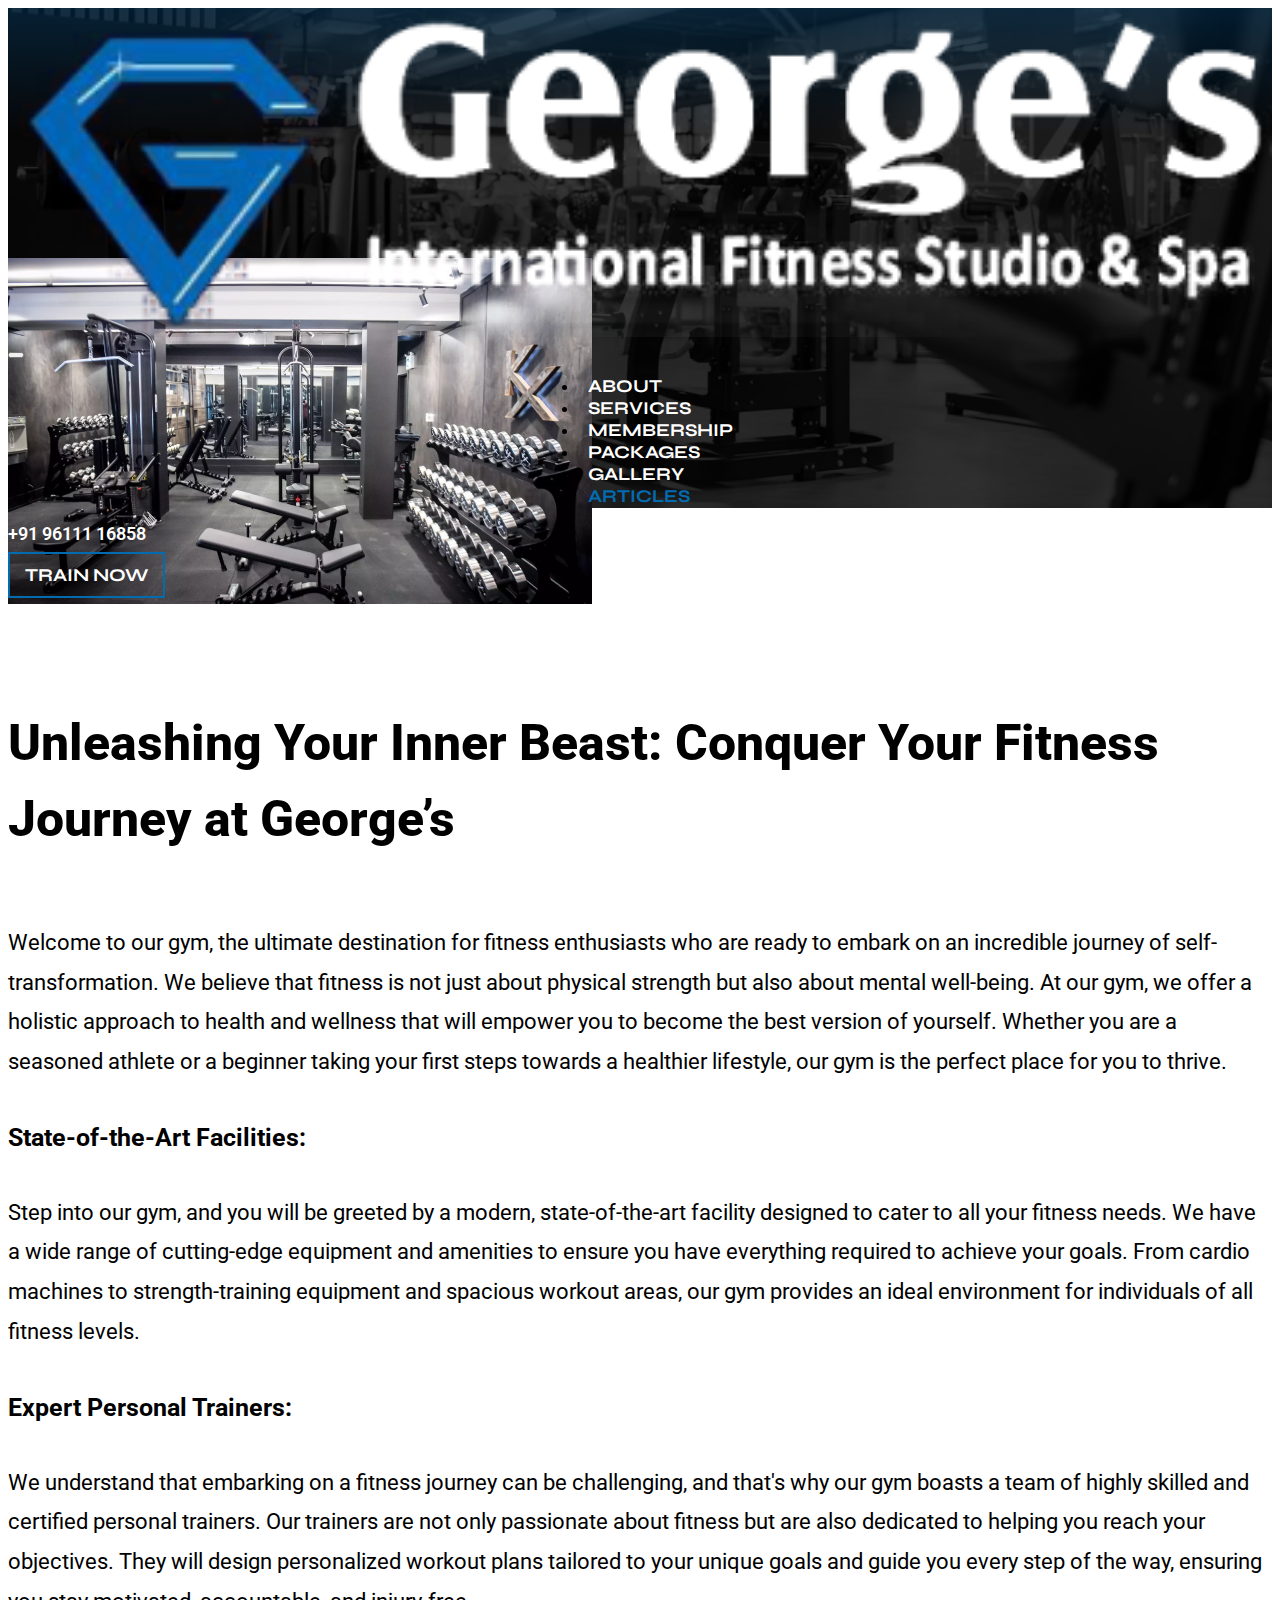
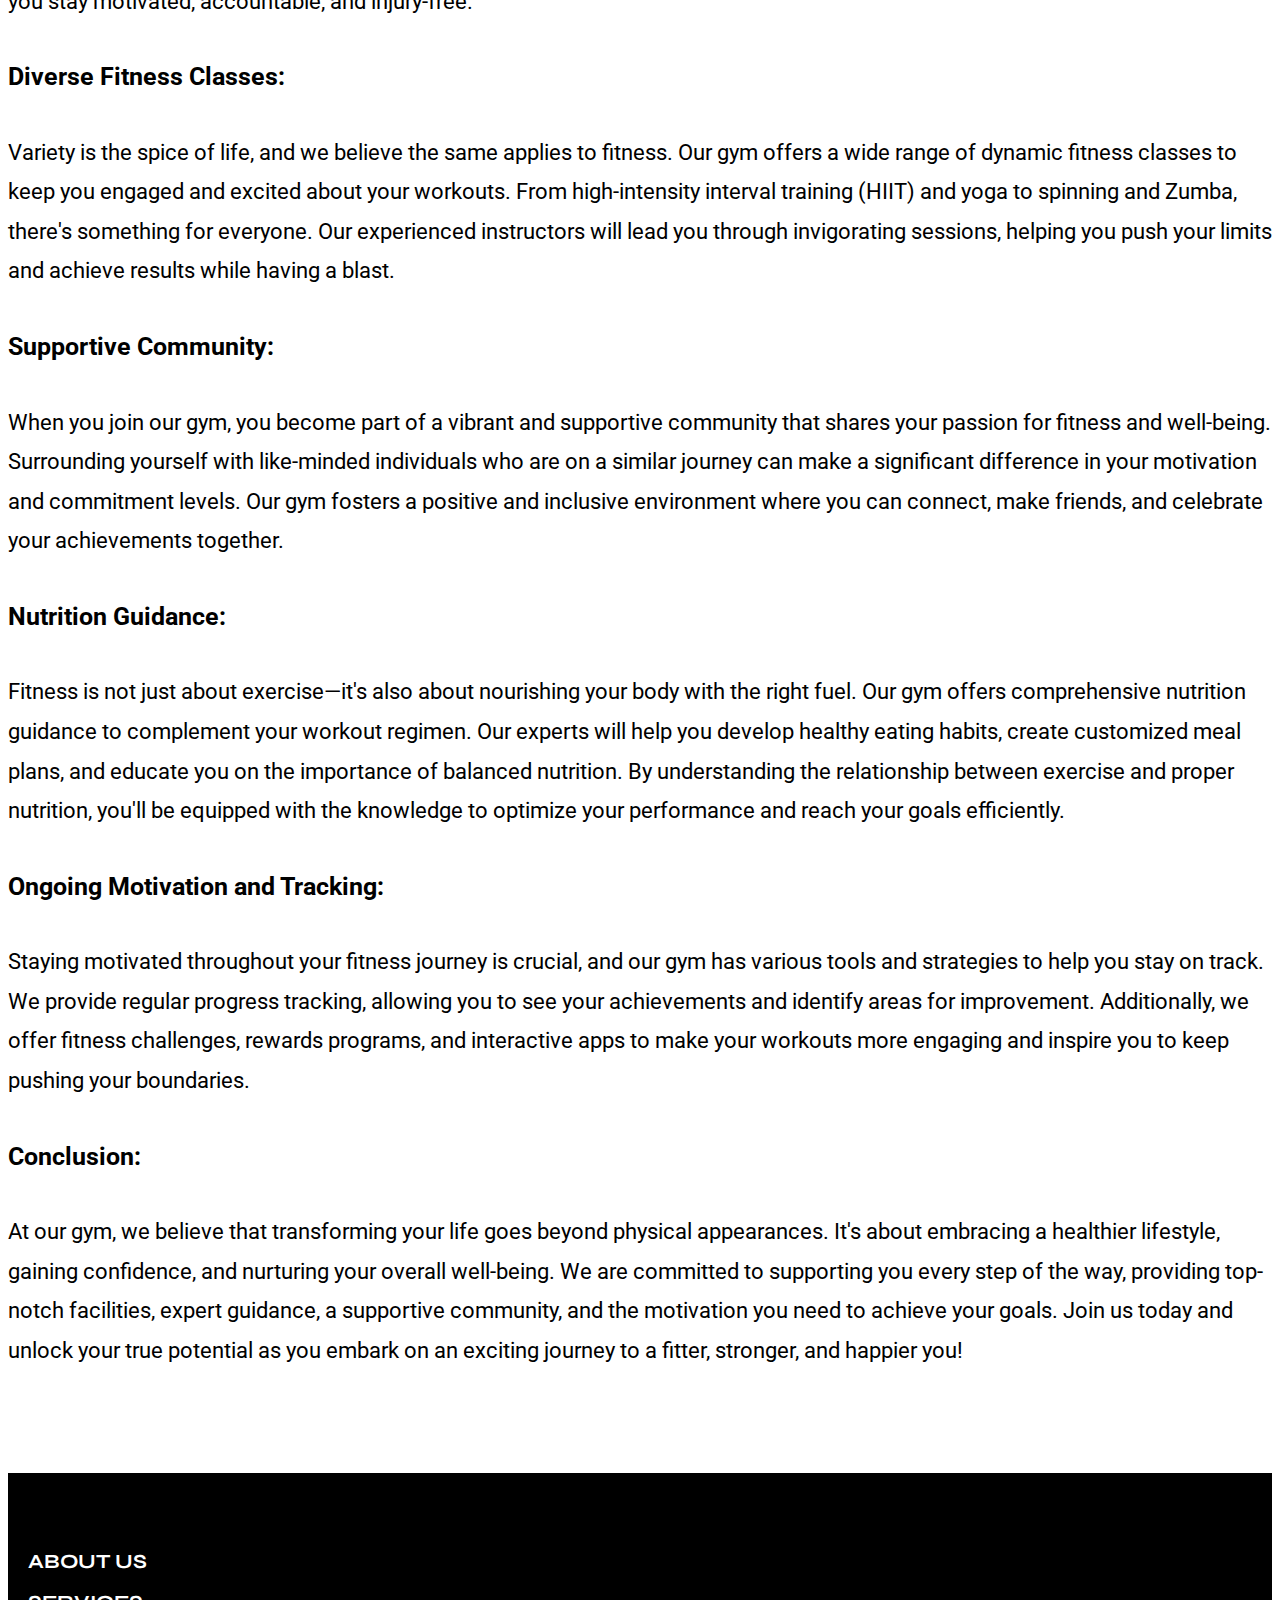
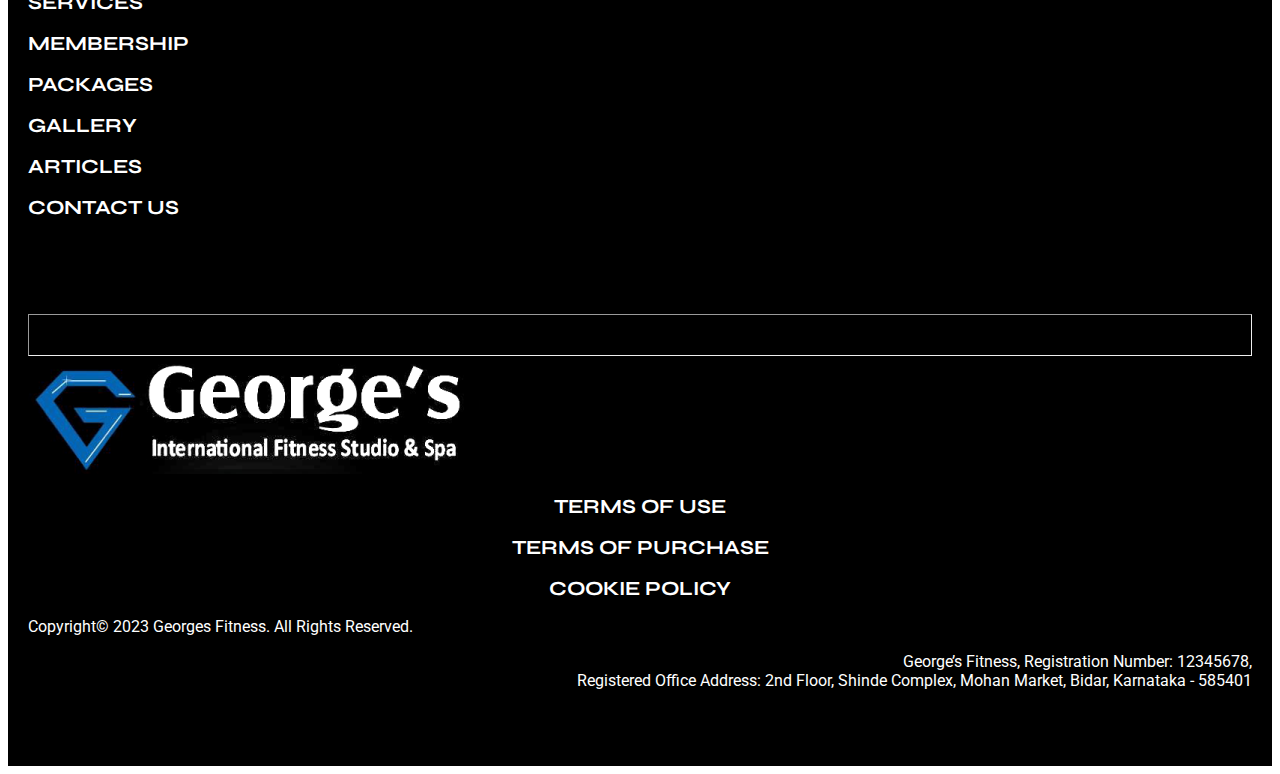
<file: article-detail.html>
<!DOCTYPE html>
<html lang="en">

<head>
    <meta charset="UTF-8">
    <meta http-equiv="X-UA-Compatible" content="IE=edge">
    <meta name="viewport" content="width=device-width, initial-scale=1.0">
    <link href="https://cdn.jsdelivr.net/npm/bootstrap@5.2.1/dist/css/bootstrap.min.css" rel="stylesheet"
        integrity="sha384-iYQeCzEYFbKjA/T2uDLTpkwGzCiq6soy8tYaI1GyVh/UjpbCx/TYkiZhlZB6+fzT" crossorigin="anonymous">
    <link rel="stylesheet"
        href="https://cdnjs.cloudflare.com/ajax/libs/OwlCarousel2/2.3.4/assets/owl.theme.default.min.css"
        integrity="sha512-sMXtMNL1zRzolHYKEujM2AqCLUR9F2C4/05cdbxjjLSRvMQIciEPCQZo++nk7go3BtSuK9kfa/s+a4f4i5pLkw=="
        crossorigin="anonymous" referrerpolicy="no-referrer" />
    <link rel="stylesheet" href="https://cdnjs.cloudflare.com/ajax/libs/font-awesome/6.1.1/css/all.min.css"
        integrity="sha512-KfkfwYDsLkIlwQp6LFnl8zNdLGxu9YAA1QvwINks4PhcElQSvqcyVLLD9aMhXd13uQjoXtEKNosOWaZqXgel0g=="
        crossorigin="anonymous" referrerpolicy="no-referrer" />
    <!-- Roboto -->
    <link rel="preconnect" href="https://fonts.googleapis.com">
    <link rel="preconnect" href="https://fonts.gstatic.com" crossorigin>
    <link
        href="https://fonts.googleapis.com/css2?family=Cormorant:ital,wght@0,300;0,400;0,500;0,600;0,700;1,300;1,400;1,500;1,600;1,700&family=Cousine:ital,wght@0,400;0,700;1,400&family=EB+Garamond:ital,wght@0,400;0,500;0,600;0,700;0,800;1,400;1,500;1,600;1,700;1,800&family=Inter:wght@100;200;300;400;500;600;700;800;900&family=Josefin+Sans:ital,wght@0,100;0,200;0,300;0,400;0,500;0,600;0,700;1,100;1,200;1,300;1,400;1,500;1,600;1,700&family=Lobster&family=Montserrat:ital,wght@0,100;0,200;0,300;0,400;0,500;0,600;0,700;0,800;0,900;1,100;1,200;1,300;1,400;1,500;1,600;1,700;1,800;1,900&family=Nunito:ital,wght@0,200;0,300;0,400;0,500;0,600;0,700;0,800;0,900;0,1000;1,200;1,300;1,400;1,500;1,600;1,700;1,800;1,900;1,1000&family=Playball&family=Playfair+Display:ital,wght@0,400;0,500;0,600;0,700;0,800;0,900;1,400;1,500;1,600;1,700;1,800;1,900&family=Poppins:ital,wght@0,100;0,200;0,300;0,400;0,500;0,600;0,700;0,800;0,900;1,100;1,200;1,300;1,400;1,500;1,600;1,700;1,800;1,900&family=Roboto:ital,wght@0,100;0,300;0,400;0,500;0,700;0,900;1,100;1,300;1,400;1,500;1,700;1,900&display=swap"
        rel="stylesheet">
    <!-- Syne -->
    <link rel="preconnect" href="https://fonts.googleapis.com">
    <link rel="preconnect" href="https://fonts.gstatic.com" crossorigin>
    <link
        href="https://fonts.googleapis.com/css2?family=Inter:wght@100;200;300;400;500;600;700;800;900&family=Open+Sans:ital,wght@0,300;0,400;0,500;0,600;0,700;0,800;1,300;1,400;1,500;1,600;1,700;1,800&family=Raleway:ital,wght@0,100;0,200;0,300;0,400;0,500;0,600;0,700;0,800;0,900;1,100;1,200;1,300;1,400;1,500;1,600;1,700;1,800;1,900&family=Roboto:ital,wght@0,100;0,300;0,400;0,500;0,700;0,900;1,100;1,300;1,400;1,500;1,700;1,900&family=Syne:wght@400;500;600;700;800&family=Work+Sans:ital,wght@0,100;0,200;0,300;0,400;0,500;0,600;0,700;0,800;0,900;1,100;1,200;1,300;1,400;1,500;1,600;1,700;1,800;1,900&display=swap"
        rel="stylesheet">

    <script src="https://cdn.jsdelivr.net/npm/jquery@3.5.1/dist/jquery.slim.min.js"
        integrity="sha384-DfXdz2htPH0lsSSs5nCTpuj/zy4C+OGpamoFVy38MVBnE+IbbVYUew+OrCXaRkfj"
        crossorigin="anonymous"></script>
    <script src="https://cdn.jsdelivr.net/npm/popper.js@1.16.1/dist/umd/popper.min.js"
        integrity="sha384-9/reFTGAW83EW2RDu2S0VKaIzap3H66lZH81PoYlFhbGU+6BZp6G7niu735Sk7lN"
        crossorigin="anonymous"></script>
    <link rel="stylesheet" type="text/css" href="css/owl.carousel.min.css">
    <script src="//maxcdn.bootstrapcdn.com/bootstrap/4.1.1/js/bootstrap.min.js"></script>
    <script src="//cdnjs.cloudflare.com/ajax/libs/jquery/3.2.1/jquery.min.js"></script>

    <link href="css/style.css" rel="stylesheet">
    <link href="css/responsive.css" rel="stylesheet">
    <link rel="icon" href="images/small-logo.png">
    <title>George's International Fitness Studio & Spa</title>
</head>

<body id="articles-page">

    <!-- header-bg -->
    <div class="container-fluid header-about-bg22">
        <div include-html="header.html" id="header-file"></div>

    </div>

    <!-- img -->
    <div class="container sec-aet-des-padd">
        <img class="w-100" src="images/ae-1.png" alt="">

        <h4 class="secaetiv-h22">Unleashing Your Inner Beast: Conquer
            Your Fitness Journey at George’s</h4>

        <p class="sec-p-ad">Welcome to our gym, the ultimate destination for fitness enthusiasts who are ready to embark on an incredible
            journey of self-transformation. We believe that fitness is not just about physical strength but also about
            mental well-being. At our gym, we offer a holistic approach to health and wellness that will empower you to
            become the best version of yourself. Whether you are a seasoned athlete or a beginner taking your first
            steps towards a healthier lifestyle, our gym is the perfect place for you to thrive.</p>
            <h4 class="sec-h-ad">State-of-the-Art Facilities:</h4>
           <p class="sec-p-ad">Step into our gym, and you will be greeted by a modern, state-of-the-art facility designed to cater to all
            your fitness needs. We have a wide range of cutting-edge equipment and amenities to ensure you have
            everything required to achieve your goals. From cardio machines to strength-training equipment and spacious
            workout areas, our gym provides an ideal environment for individuals of all fitness levels.</p>
         <h4 class="sec-h-ad">Expert Personal Trainers:</h4>
            <p class="sec-p-ad">We understand that embarking on a fitness journey can be challenging, and that's why our gym boasts a team
            of highly skilled and certified personal trainers. Our trainers are not only passionate about fitness but
            are also dedicated to helping you reach your objectives. They will design personalized workout plans
            tailored to your unique goals and guide you every step of the way, ensuring you stay motivated, accountable,
            and injury-free.</p>
           <h4 class="sec-h-ad">Diverse Fitness Classes:</h4> 
           <p class="sec-p-ad">Variety is the spice of life, and we believe the same applies to fitness. Our gym offers a wide range of
            dynamic fitness classes to keep you engaged and excited about your workouts. From high-intensity interval
            training (HIIT) and yoga to spinning and Zumba, there's something for everyone. Our experienced instructors
            will lead you through invigorating sessions, helping you push your limits and achieve results while having a
            blast.</p>
            <h4 class="sec-h-ad">Supportive Community:</h4>
            <p class="sec-p-ad">When you join our gym, you become part of a vibrant and supportive community that shares your passion for
            fitness and well-being. Surrounding yourself with like-minded individuals who are on a similar journey can
            make a significant difference in your motivation and commitment levels. Our gym fosters a positive and
            inclusive environment where you can connect, make friends, and celebrate your achievements together.</p>
            <h4 class="sec-h-ad">Nutrition Guidance:</h4>
            <p class="sec-p-ad">Fitness is not just about exercise—it's also about nourishing your body with the right fuel. Our gym offers
            comprehensive nutrition guidance to complement your workout regimen. Our experts will help you develop
            healthy eating habits, create customized meal plans, and educate you on the importance of balanced
            nutrition. By understanding the relationship between exercise and proper nutrition, you'll be equipped with
            the knowledge to optimize your performance and reach your goals efficiently.</p>
           <h4 class="sec-h-ad">Ongoing Motivation and Tracking:</h4>
            <p class="sec-p-ad">Staying motivated throughout your fitness journey is crucial, and our gym has various tools and strategies
            to help you stay on track. We provide regular progress tracking, allowing you to see your achievements and
            identify areas for improvement. Additionally, we offer fitness challenges, rewards programs, and interactive
            apps to make your workouts more engaging and inspire you to keep pushing your boundaries.</p>
            <h4 class="sec-h-ad">Conclusion:</h4>
           <p class="sec-p-ad">At our gym, we believe that transforming your life goes beyond physical appearances. It's about embracing a
            healthier lifestyle, gaining confidence, and nurturing your overall well-being. We are committed to
            supporting you every step of the way, providing top-notch facilities, expert guidance, a supportive
            community, and the motivation you need to achieve your goals. Join us today and unlock your true potential
            as you embark on an exciting journey to a fitter, stronger, and happier you!</p>
    </div>





    <!-- footer -->
    <div include-html="footer.html" id="footer-file"></div>

  
    <script src="https://cdnjs.cloudflare.com/ajax/libs/OwlCarousel2/2.3.4/owl.carousel.min.js"
        integrity="sha512-bPs7Ae6pVvhOSiIcyUClR7/q2OAsRiovw4vAkX+zJbw3ShAeeqezq50RIIcIURq7Oa20rW2n2q+fyXBNcU9lrw=="
        crossorigin="anonymous" referrerpolicy="no-referrer"></script>
    <script src="https://cdnjs.cloudflare.com/ajax/libs/jquery/3.6.1/jquery.min.js"
        integrity="sha512-aVKKRRi/Q/YV+4mjoKBsE4x3H+BkegoM/em46NNlCqNTmUYADjBbeNefNxYV7giUp0VxICtqdrbqU7iVaeZNXA=="
        crossorigin="anonymous" referrerpolicy="no-referrer"></script>
    <script src="https://ajax.googleapis.com/ajax/libs/jquery/1.11.1/jquery.min.js"></script>
    <script src="js/owl.carousel.min.js" type="text/javascript"></script>

    <script src="js/include-html.min.js"></script>

</body>

</html>
</file>
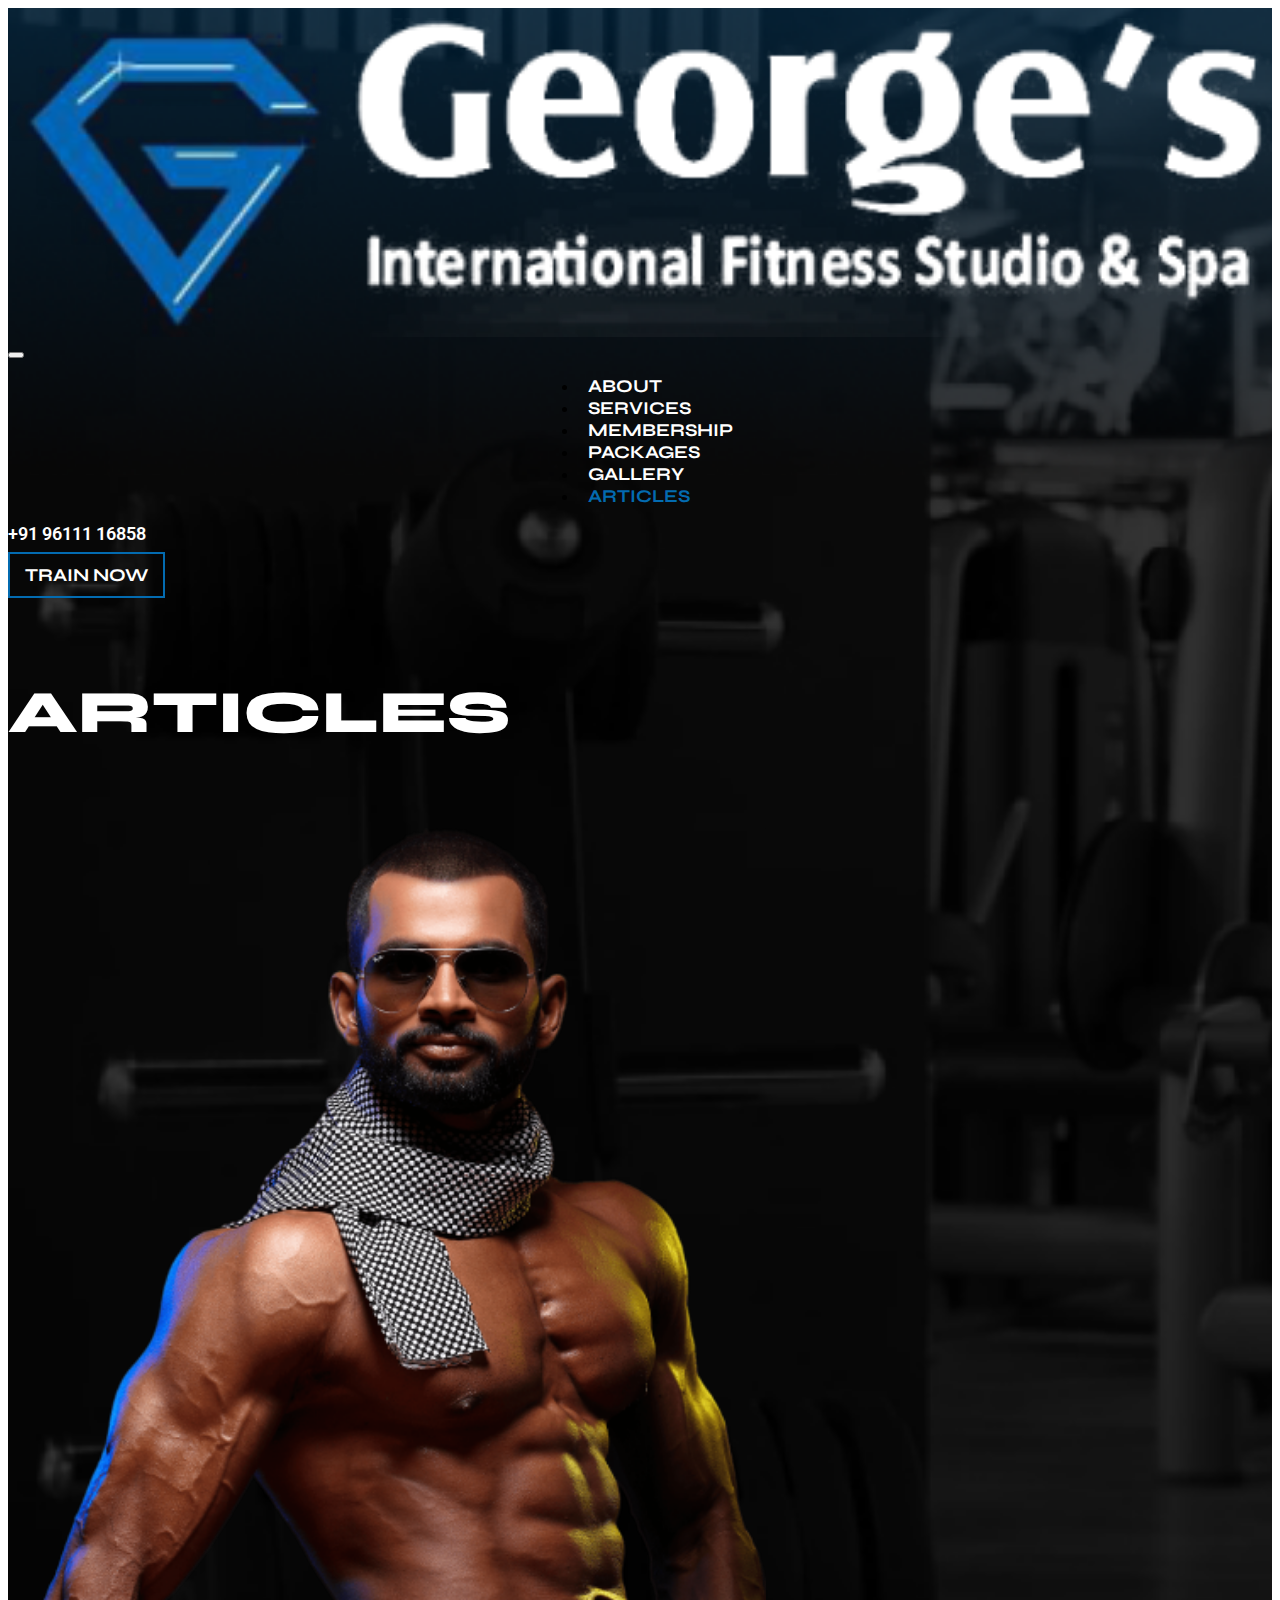
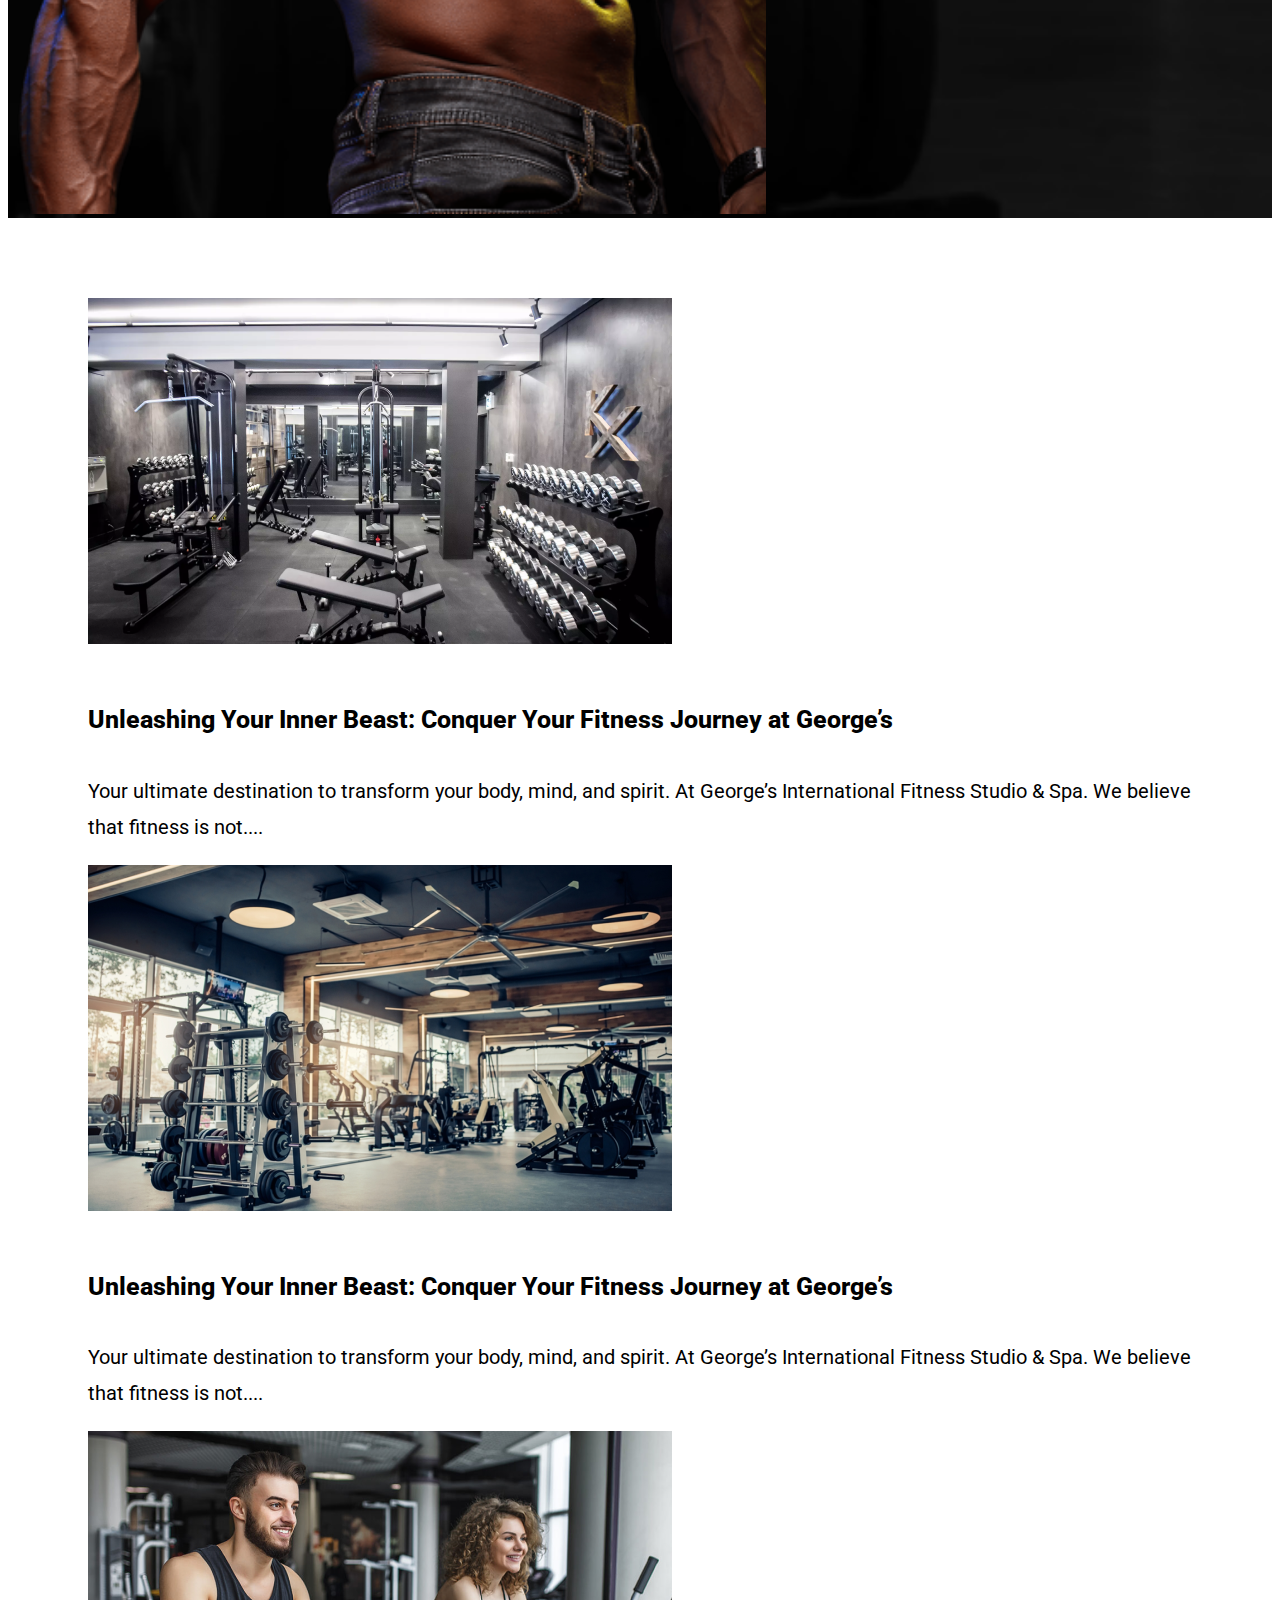
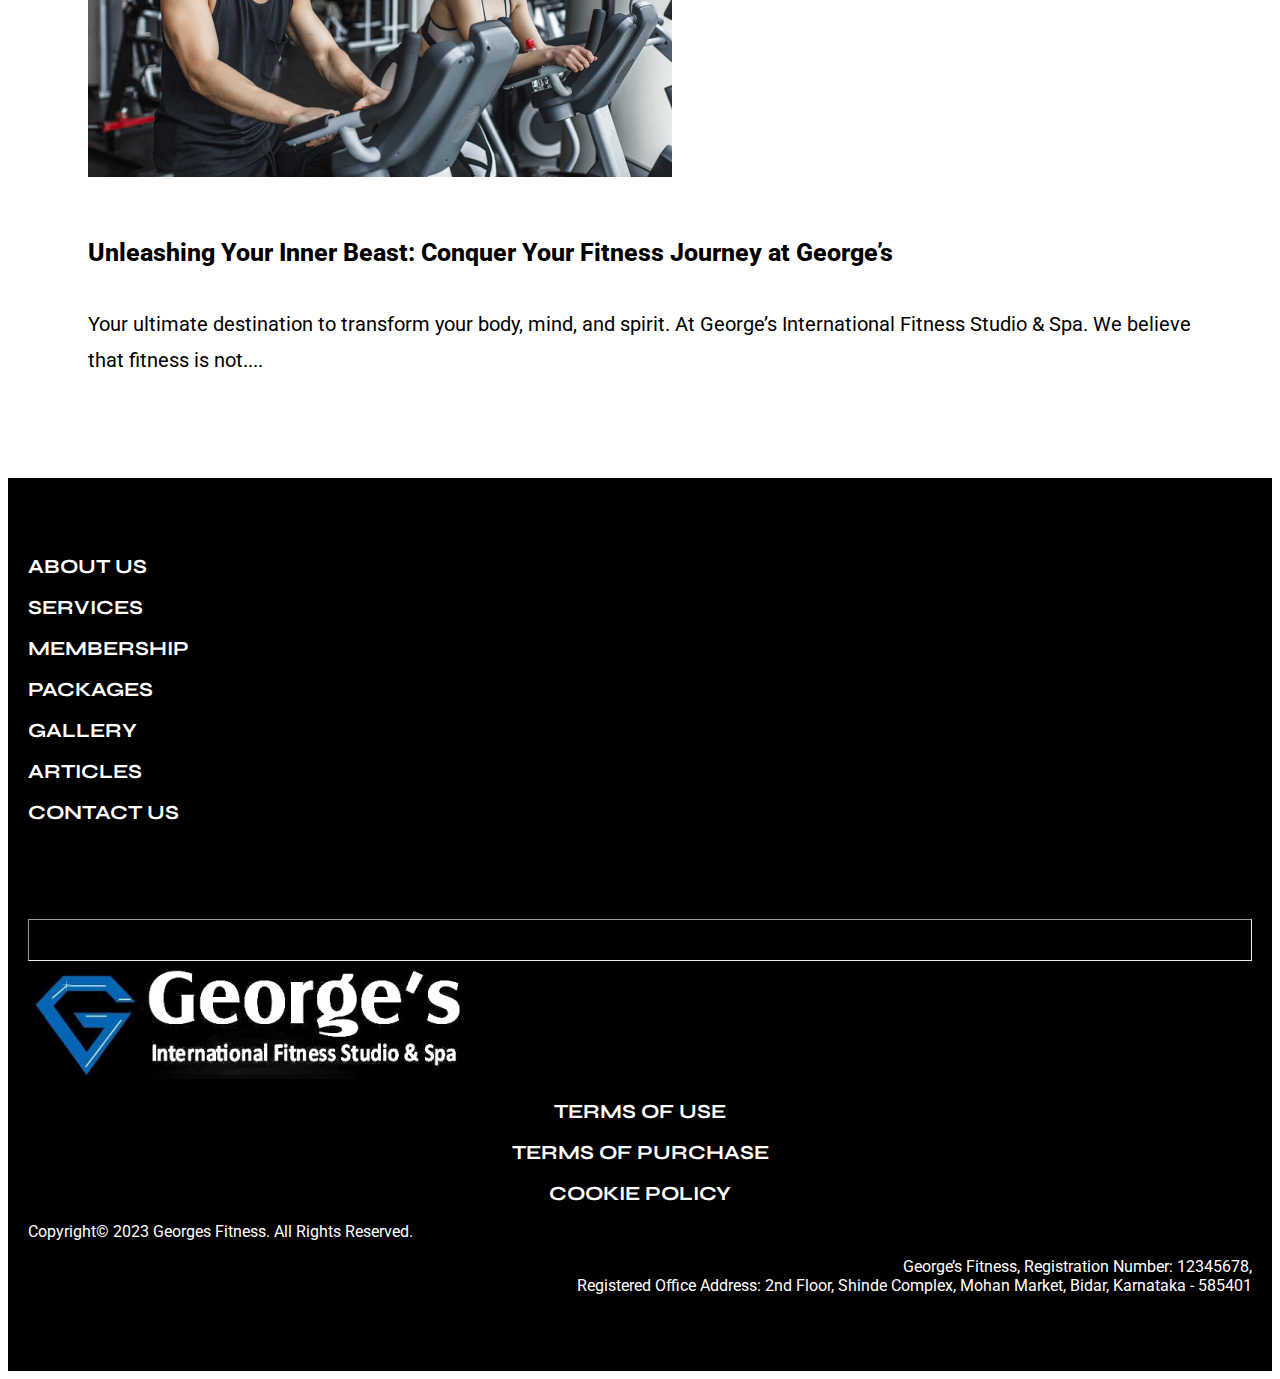
<file: articles.html>
<!DOCTYPE html>
<html lang="en">

<head>
    <meta charset="UTF-8">
    <meta http-equiv="X-UA-Compatible" content="IE=edge">
    <meta name="viewport" content="width=device-width, initial-scale=1.0">
    <link href="https://cdn.jsdelivr.net/npm/bootstrap@5.2.1/dist/css/bootstrap.min.css" rel="stylesheet"
        integrity="sha384-iYQeCzEYFbKjA/T2uDLTpkwGzCiq6soy8tYaI1GyVh/UjpbCx/TYkiZhlZB6+fzT" crossorigin="anonymous">
    <link rel="stylesheet"
        href="https://cdnjs.cloudflare.com/ajax/libs/OwlCarousel2/2.3.4/assets/owl.theme.default.min.css"
        integrity="sha512-sMXtMNL1zRzolHYKEujM2AqCLUR9F2C4/05cdbxjjLSRvMQIciEPCQZo++nk7go3BtSuK9kfa/s+a4f4i5pLkw=="
        crossorigin="anonymous" referrerpolicy="no-referrer" />
    <link rel="stylesheet" href="https://cdnjs.cloudflare.com/ajax/libs/font-awesome/6.1.1/css/all.min.css"
        integrity="sha512-KfkfwYDsLkIlwQp6LFnl8zNdLGxu9YAA1QvwINks4PhcElQSvqcyVLLD9aMhXd13uQjoXtEKNosOWaZqXgel0g=="
        crossorigin="anonymous" referrerpolicy="no-referrer" />
    <!-- Roboto -->
    <link rel="preconnect" href="https://fonts.googleapis.com">
    <link rel="preconnect" href="https://fonts.gstatic.com" crossorigin>
    <link
        href="https://fonts.googleapis.com/css2?family=Cormorant:ital,wght@0,300;0,400;0,500;0,600;0,700;1,300;1,400;1,500;1,600;1,700&family=Cousine:ital,wght@0,400;0,700;1,400&family=EB+Garamond:ital,wght@0,400;0,500;0,600;0,700;0,800;1,400;1,500;1,600;1,700;1,800&family=Inter:wght@100;200;300;400;500;600;700;800;900&family=Josefin+Sans:ital,wght@0,100;0,200;0,300;0,400;0,500;0,600;0,700;1,100;1,200;1,300;1,400;1,500;1,600;1,700&family=Lobster&family=Montserrat:ital,wght@0,100;0,200;0,300;0,400;0,500;0,600;0,700;0,800;0,900;1,100;1,200;1,300;1,400;1,500;1,600;1,700;1,800;1,900&family=Nunito:ital,wght@0,200;0,300;0,400;0,500;0,600;0,700;0,800;0,900;0,1000;1,200;1,300;1,400;1,500;1,600;1,700;1,800;1,900;1,1000&family=Playball&family=Playfair+Display:ital,wght@0,400;0,500;0,600;0,700;0,800;0,900;1,400;1,500;1,600;1,700;1,800;1,900&family=Poppins:ital,wght@0,100;0,200;0,300;0,400;0,500;0,600;0,700;0,800;0,900;1,100;1,200;1,300;1,400;1,500;1,600;1,700;1,800;1,900&family=Roboto:ital,wght@0,100;0,300;0,400;0,500;0,700;0,900;1,100;1,300;1,400;1,500;1,700;1,900&display=swap"
        rel="stylesheet">
    <!-- Syne -->
    <link rel="preconnect" href="https://fonts.googleapis.com">
    <link rel="preconnect" href="https://fonts.gstatic.com" crossorigin>
    <link
        href="https://fonts.googleapis.com/css2?family=Inter:wght@100;200;300;400;500;600;700;800;900&family=Open+Sans:ital,wght@0,300;0,400;0,500;0,600;0,700;0,800;1,300;1,400;1,500;1,600;1,700;1,800&family=Raleway:ital,wght@0,100;0,200;0,300;0,400;0,500;0,600;0,700;0,800;0,900;1,100;1,200;1,300;1,400;1,500;1,600;1,700;1,800;1,900&family=Roboto:ital,wght@0,100;0,300;0,400;0,500;0,700;0,900;1,100;1,300;1,400;1,500;1,700;1,900&family=Syne:wght@400;500;600;700;800&family=Work+Sans:ital,wght@0,100;0,200;0,300;0,400;0,500;0,600;0,700;0,800;0,900;1,100;1,200;1,300;1,400;1,500;1,600;1,700;1,800;1,900&display=swap"
        rel="stylesheet">

    <script src="https://cdn.jsdelivr.net/npm/jquery@3.5.1/dist/jquery.slim.min.js"
        integrity="sha384-DfXdz2htPH0lsSSs5nCTpuj/zy4C+OGpamoFVy38MVBnE+IbbVYUew+OrCXaRkfj"
        crossorigin="anonymous"></script>
    <script src="https://cdn.jsdelivr.net/npm/popper.js@1.16.1/dist/umd/popper.min.js"
        integrity="sha384-9/reFTGAW83EW2RDu2S0VKaIzap3H66lZH81PoYlFhbGU+6BZp6G7niu735Sk7lN"
        crossorigin="anonymous"></script>
    <link rel="stylesheet" type="text/css" href="css/owl.carousel.min.css">
    <script src="//maxcdn.bootstrapcdn.com/bootstrap/4.1.1/js/bootstrap.min.js"></script>
    <script src="//cdnjs.cloudflare.com/ajax/libs/jquery/3.2.1/jquery.min.js"></script>

    <link href="css/style.css" rel="stylesheet">
    <link href="css/responsive.css" rel="stylesheet">
    <link rel="icon" href="images/small-logo.png">
    <title>George's International Fitness Studio & Spa</title>
</head>

<body id="articles-page">

    <!-- header-bg -->
    <div class="container-fluid header-about-bg">
        <div include-html="header.html" id="header-file"></div>
        <div class="row m-0 align-items-center">
            <div class="col-lg-7">
                <h4 class="sec-abot-h">Articles</h4>
            </div>
            <div class="col-lg-5">
                <img class="sec-all-header-img" src="images/article-header-img.png" alt="">
            </div>
        </div>
    </div>

    <!-- artucles -->
    <div class="container-fluid sec-gale-padding">
        <div class="sec-space-left-right   sec-ppaaa">
            <div class="row m-0">
                <div class="col-lg-4">
                    <div class="sec-main-div-artiv">
                        <a class="sec-arti-link-all" href="article-detail.html">
                            <img class="w-100" src="images/ae-1.png" alt="">
                            <h4 class="secaetiv-h">Unleashing Your Inner Beast: Conquer
                                Your Fitness Journey at George’s</h4>
                            <p class="sec-artic-p">Your ultimate destination to transform your body, mind, and spirit. At George’s
                                International Fitness Studio & Spa. We believe that fitness is not....</p>
                        </a>
                    </div>
                </div>
                <div class="col-lg-4">
                    <div class="sec-main-div-artiv">
                        <a class="sec-arti-link-all" href="article-detail.html">
                            <img class="w-100" src="images/ae-2.png" alt="">
                            <h4 class="secaetiv-h">Unleashing Your Inner Beast: Conquer
                                Your Fitness Journey at George’s</h4>
                            <p class="sec-artic-p">Your ultimate destination to transform your body, mind, and spirit. At George’s
                                International Fitness Studio & Spa. We believe that fitness is not....</p>
                        </a>
                    </div>
                </div>
                <div class="col-lg-4">
                    <div class="sec-main-div-artiv">
                        <a class="sec-arti-link-all" href="#">
                            <img class="w-100" src="images/ae-3.png" alt="">
                            <h4 class="secaetiv-h">Unleashing Your Inner Beast: Conquer
                                Your Fitness Journey at George’s</h4>
                            <p class="sec-artic-p">Your ultimate destination to transform your body, mind, and spirit. At George’s
                                International Fitness Studio & Spa. We believe that fitness is not....</p>
                        </a>
                    </div>
                </div>
            </div>
        </div>
    </div>




    <!-- footer -->
    <div include-html="footer.html" id="footer-file"></div>

  
    <script src="https://cdnjs.cloudflare.com/ajax/libs/OwlCarousel2/2.3.4/owl.carousel.min.js"
        integrity="sha512-bPs7Ae6pVvhOSiIcyUClR7/q2OAsRiovw4vAkX+zJbw3ShAeeqezq50RIIcIURq7Oa20rW2n2q+fyXBNcU9lrw=="
        crossorigin="anonymous" referrerpolicy="no-referrer"></script>
    <script src="https://cdnjs.cloudflare.com/ajax/libs/jquery/3.6.1/jquery.min.js"
        integrity="sha512-aVKKRRi/Q/YV+4mjoKBsE4x3H+BkegoM/em46NNlCqNTmUYADjBbeNefNxYV7giUp0VxICtqdrbqU7iVaeZNXA=="
        crossorigin="anonymous" referrerpolicy="no-referrer"></script>
    <script src="https://ajax.googleapis.com/ajax/libs/jquery/1.11.1/jquery.min.js"></script>
    <script src="js/owl.carousel.min.js" type="text/javascript"></script>

    <script src="js/include-html.min.js"></script>

</body>

</html>
</file>
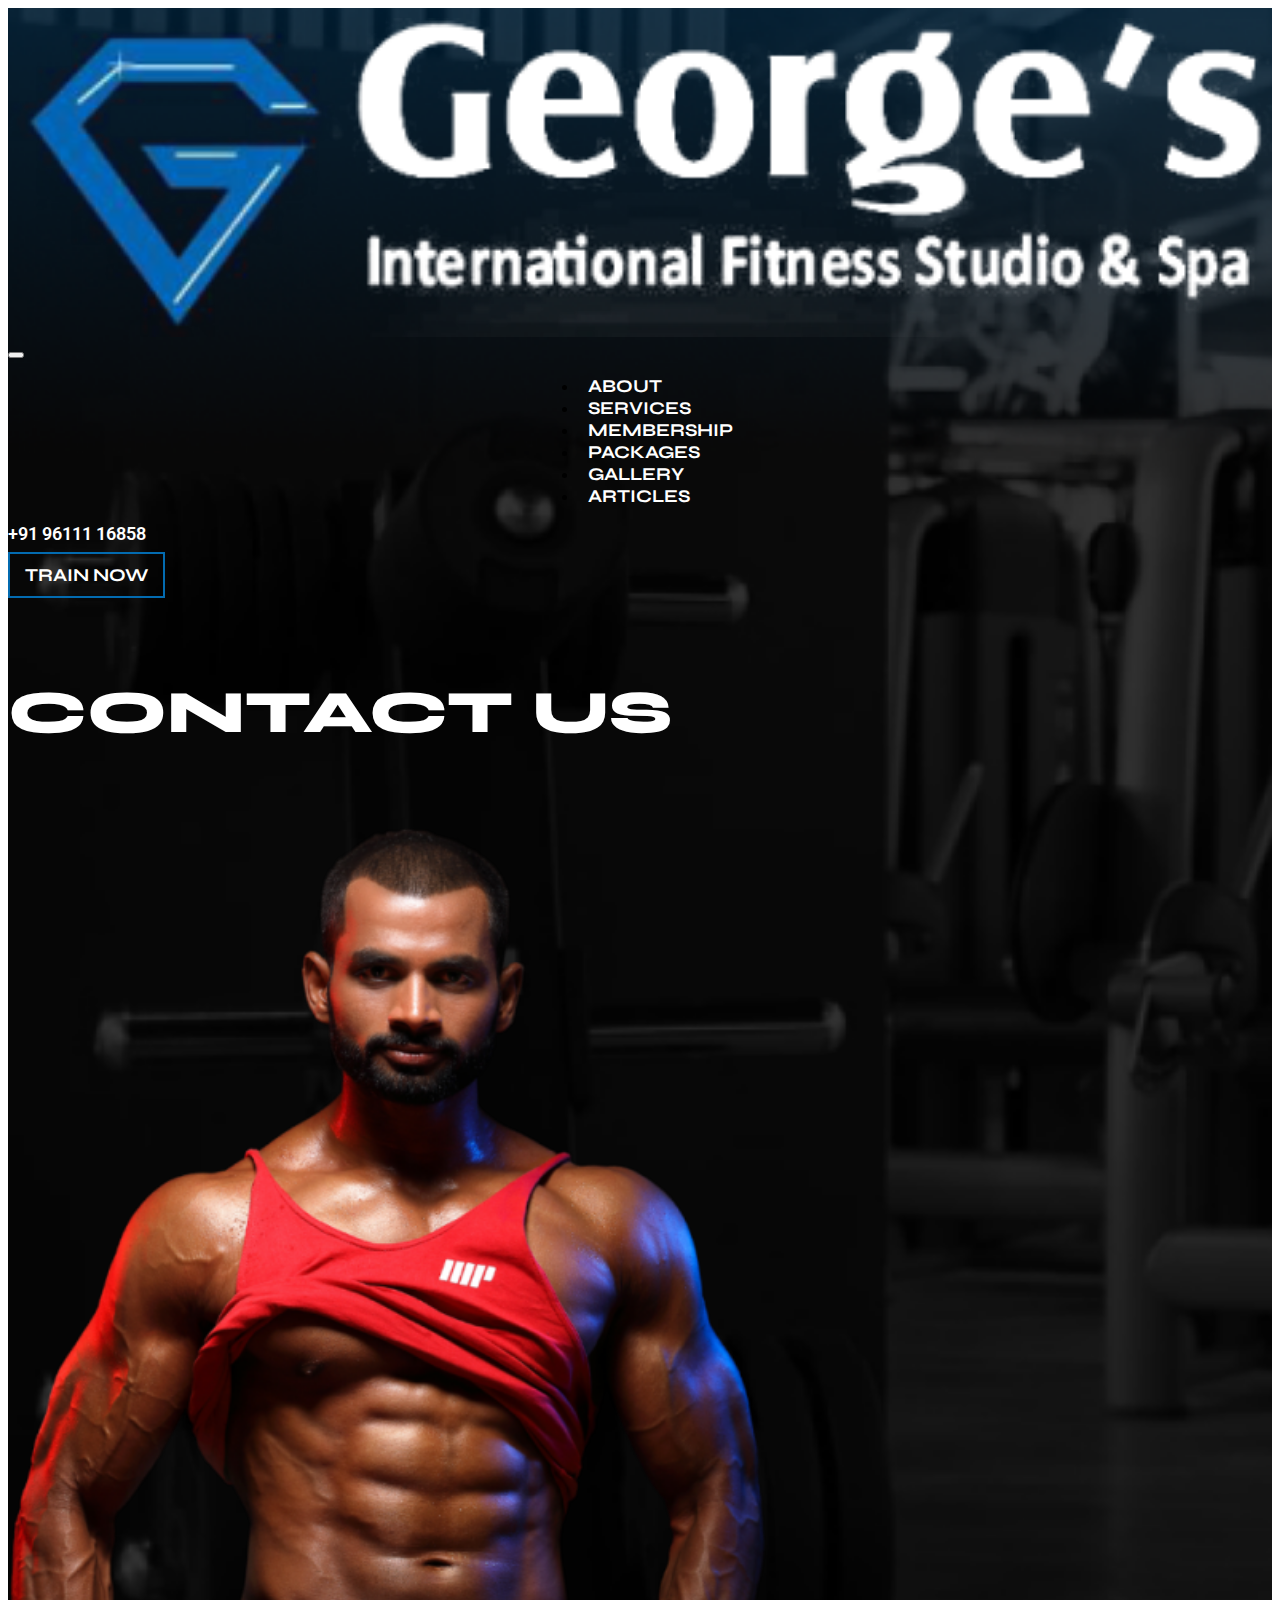
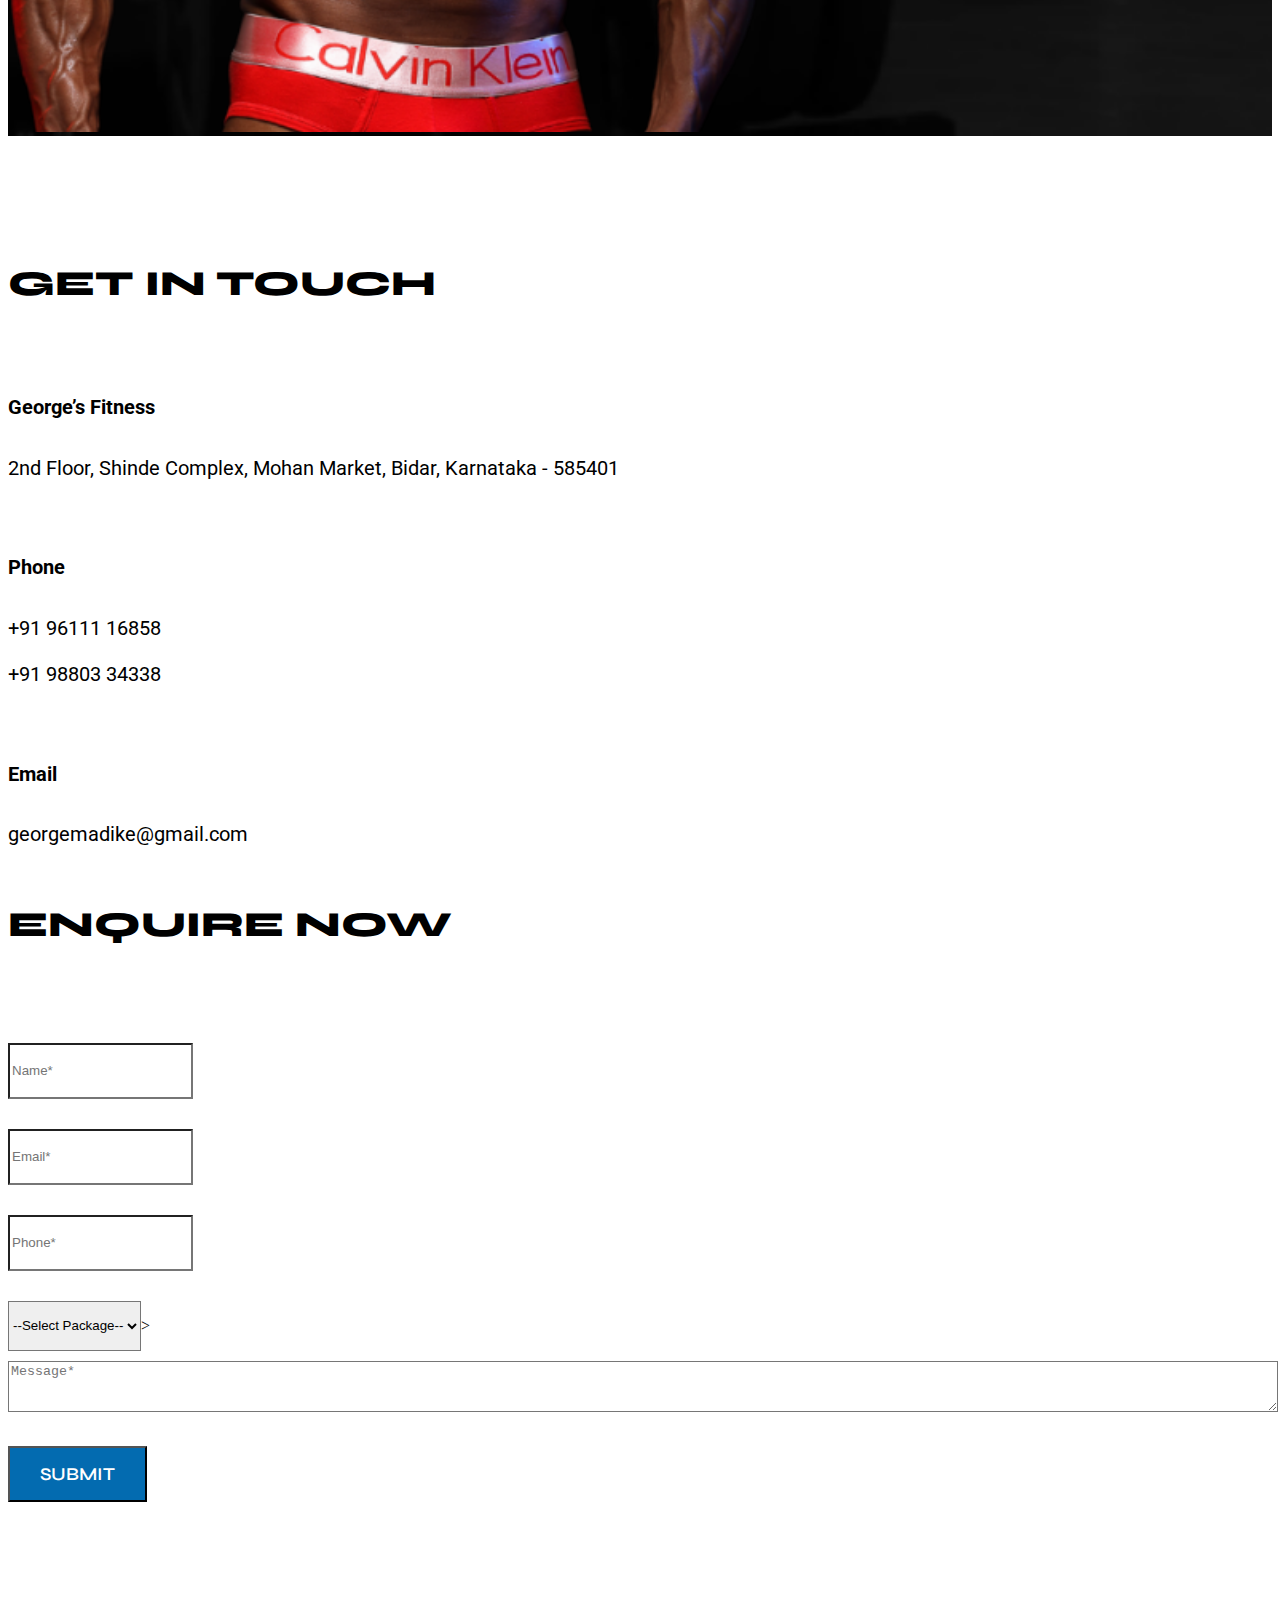
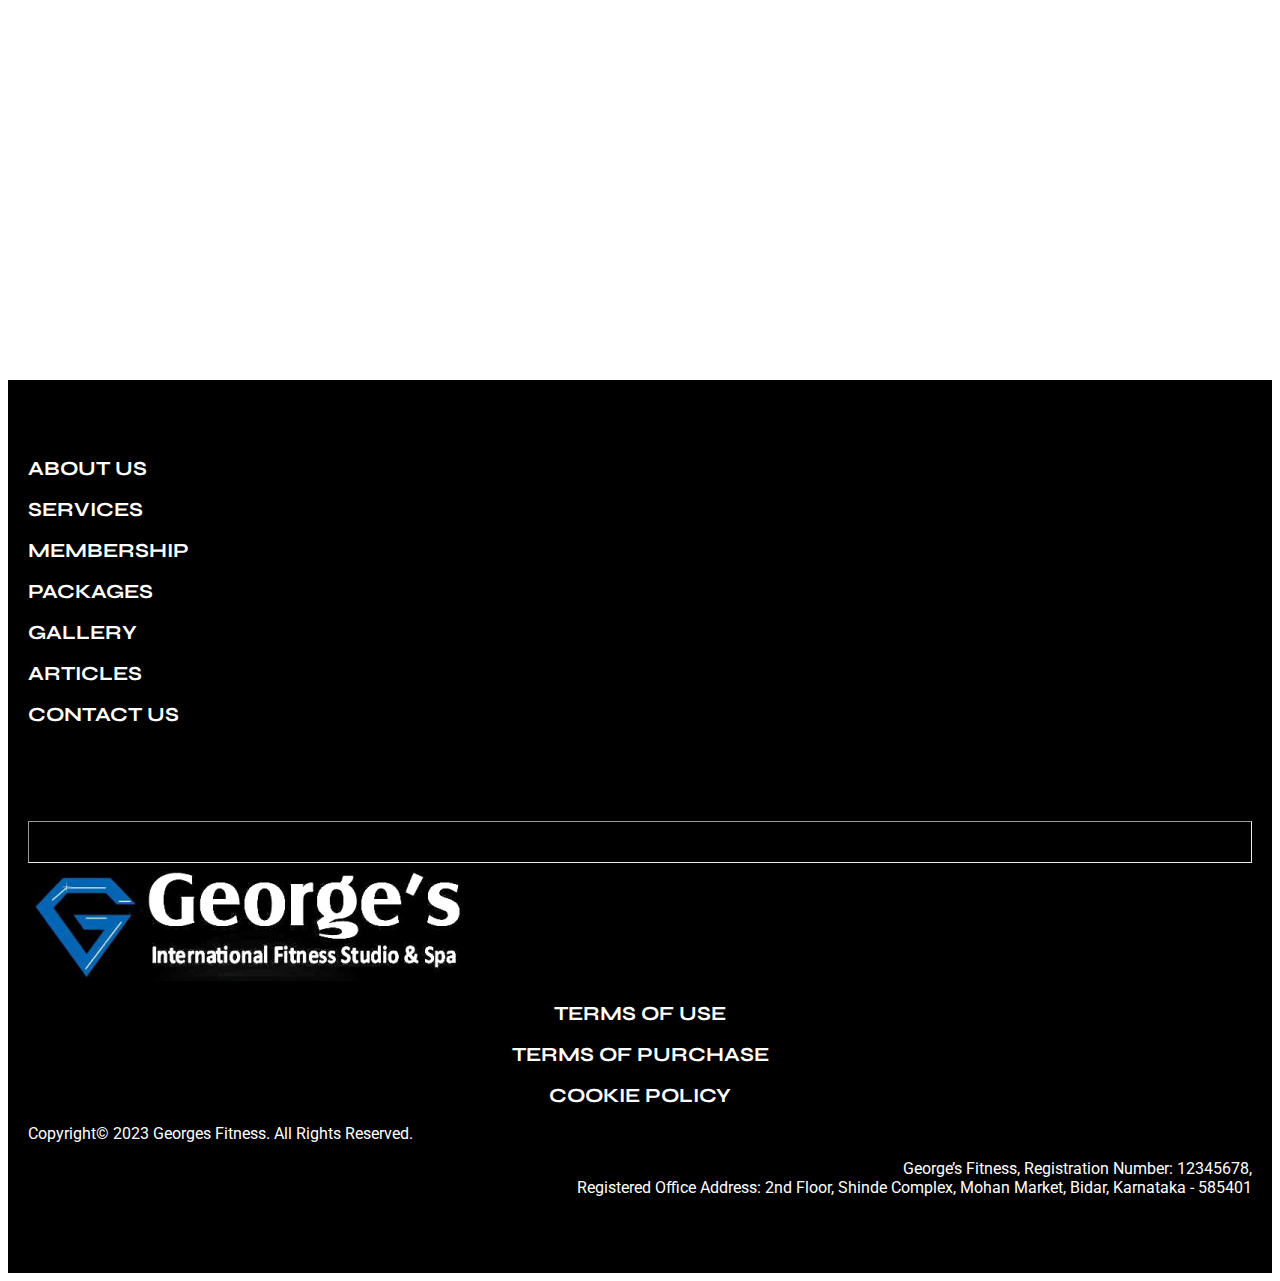
<file: contact.html>
<!DOCTYPE html>
<html lang="en">

<head>
    <meta charset="UTF-8">
    <meta http-equiv="X-UA-Compatible" content="IE=edge">
    <meta name="viewport" content="width=device-width, initial-scale=1.0">
    <link href="https://cdn.jsdelivr.net/npm/bootstrap@5.2.1/dist/css/bootstrap.min.css" rel="stylesheet"
        integrity="sha384-iYQeCzEYFbKjA/T2uDLTpkwGzCiq6soy8tYaI1GyVh/UjpbCx/TYkiZhlZB6+fzT" crossorigin="anonymous">
    <link rel="stylesheet"
        href="https://cdnjs.cloudflare.com/ajax/libs/OwlCarousel2/2.3.4/assets/owl.theme.default.min.css"
        integrity="sha512-sMXtMNL1zRzolHYKEujM2AqCLUR9F2C4/05cdbxjjLSRvMQIciEPCQZo++nk7go3BtSuK9kfa/s+a4f4i5pLkw=="
        crossorigin="anonymous" referrerpolicy="no-referrer" />
    <link rel="stylesheet" href="https://cdnjs.cloudflare.com/ajax/libs/font-awesome/6.1.1/css/all.min.css"
        integrity="sha512-KfkfwYDsLkIlwQp6LFnl8zNdLGxu9YAA1QvwINks4PhcElQSvqcyVLLD9aMhXd13uQjoXtEKNosOWaZqXgel0g=="
        crossorigin="anonymous" referrerpolicy="no-referrer" />
    <!-- Roboto -->
    <link rel="preconnect" href="https://fonts.googleapis.com">
    <link rel="preconnect" href="https://fonts.gstatic.com" crossorigin>
    <link
        href="https://fonts.googleapis.com/css2?family=Cormorant:ital,wght@0,300;0,400;0,500;0,600;0,700;1,300;1,400;1,500;1,600;1,700&family=Cousine:ital,wght@0,400;0,700;1,400&family=EB+Garamond:ital,wght@0,400;0,500;0,600;0,700;0,800;1,400;1,500;1,600;1,700;1,800&family=Inter:wght@100;200;300;400;500;600;700;800;900&family=Josefin+Sans:ital,wght@0,100;0,200;0,300;0,400;0,500;0,600;0,700;1,100;1,200;1,300;1,400;1,500;1,600;1,700&family=Lobster&family=Montserrat:ital,wght@0,100;0,200;0,300;0,400;0,500;0,600;0,700;0,800;0,900;1,100;1,200;1,300;1,400;1,500;1,600;1,700;1,800;1,900&family=Nunito:ital,wght@0,200;0,300;0,400;0,500;0,600;0,700;0,800;0,900;0,1000;1,200;1,300;1,400;1,500;1,600;1,700;1,800;1,900;1,1000&family=Playball&family=Playfair+Display:ital,wght@0,400;0,500;0,600;0,700;0,800;0,900;1,400;1,500;1,600;1,700;1,800;1,900&family=Poppins:ital,wght@0,100;0,200;0,300;0,400;0,500;0,600;0,700;0,800;0,900;1,100;1,200;1,300;1,400;1,500;1,600;1,700;1,800;1,900&family=Roboto:ital,wght@0,100;0,300;0,400;0,500;0,700;0,900;1,100;1,300;1,400;1,500;1,700;1,900&display=swap"
        rel="stylesheet">
    <!-- Syne -->
    <link rel="preconnect" href="https://fonts.googleapis.com">
    <link rel="preconnect" href="https://fonts.gstatic.com" crossorigin>
    <link
        href="https://fonts.googleapis.com/css2?family=Inter:wght@100;200;300;400;500;600;700;800;900&family=Open+Sans:ital,wght@0,300;0,400;0,500;0,600;0,700;0,800;1,300;1,400;1,500;1,600;1,700;1,800&family=Raleway:ital,wght@0,100;0,200;0,300;0,400;0,500;0,600;0,700;0,800;0,900;1,100;1,200;1,300;1,400;1,500;1,600;1,700;1,800;1,900&family=Roboto:ital,wght@0,100;0,300;0,400;0,500;0,700;0,900;1,100;1,300;1,400;1,500;1,700;1,900&family=Syne:wght@400;500;600;700;800&family=Work+Sans:ital,wght@0,100;0,200;0,300;0,400;0,500;0,600;0,700;0,800;0,900;1,100;1,200;1,300;1,400;1,500;1,600;1,700;1,800;1,900&display=swap"
        rel="stylesheet">

    <script src="https://cdn.jsdelivr.net/npm/jquery@3.5.1/dist/jquery.slim.min.js"
        integrity="sha384-DfXdz2htPH0lsSSs5nCTpuj/zy4C+OGpamoFVy38MVBnE+IbbVYUew+OrCXaRkfj"
        crossorigin="anonymous"></script>
    <script src="https://cdn.jsdelivr.net/npm/popper.js@1.16.1/dist/umd/popper.min.js"
        integrity="sha384-9/reFTGAW83EW2RDu2S0VKaIzap3H66lZH81PoYlFhbGU+6BZp6G7niu735Sk7lN"
        crossorigin="anonymous"></script>
    <link rel="stylesheet" type="text/css" href="css/owl.carousel.min.css">
    <script src="//maxcdn.bootstrapcdn.com/bootstrap/4.1.1/js/bootstrap.min.js"></script>
    <script src="//cdnjs.cloudflare.com/ajax/libs/jquery/3.2.1/jquery.min.js"></script>

    <link href="css/style.css" rel="stylesheet">
    <link href="css/responsive.css" rel="stylesheet">
    <link rel="icon" href="images/small-logo.png">
    <title>George's International Fitness Studio & Spa</title>
</head>

<body id="contact-page">

    <!-- header-bg -->
    <div class="container-fluid header-about-bg">
        <div include-html="header.html" id="header-file"></div>
        <div class="row m-0 align-items-center">
            <div class="col-lg-7">
                <h4 class="sec-abot-h">Contact Us</h4>
            </div>
            <div class="col-lg-5">
                <img class="sec-all-header-img" src="images/contact-header-img.png" alt="">
            </div>
        </div>
    </div>


    <!-- Get In Touch -->
    <div class="container sec-gale-padding">
        <div class="row m-0">
            <div class="col-lg-5">
                <h4 class="sec-cont-h">Get In Touch</h4>

                <p class="sec-add-cont">George’s Fitness</p>
                <p class="sec-map-p">2nd Floor, Shinde Complex,
                    Mohan Market, Bidar,
                    Karnataka - 585401</p>
                <p class="sec-add-cont">Phone</p>
                <p class="sec-map-p">
                    <a class="sec-map-p" href="tel:+91 96111 16858">+91 96111 16858</a>
                </p>
                <p class="sec-map-p">
                    <a class="sec-map-p" href="tel:+91 98803 34338">+91 98803 34338</a>
                </p>
                <p class="sec-add-cont">Email</p>
                <p class="sec-map-p">
                    <a class="sec-map-p" href="mailto:georgemadike@gmail.com">georgemadike@gmail.com</a>
                </p>
            </div>
            <div class="col-lg-7">
                <h4 class="sec-cont-h">Enquire Now</h4>

                <div class="row m-0">
                    <div class="col-lg-12">
                        <form id="cont-form">
                            <div class="row">
                                <div class="col-lg-6">
                                    <input type="text" class="form-control" placeholder="Name*" required>
                                </div>
                                <div class="col-lg-6">
                                    <input type="email" class="form-control" placeholder="Email*" required>
                                </div>
                                <div class="col-lg-6">
                                    <input type="number" class="form-control" placeholder="Phone*" required>
                                </div>
                                <div class="col-lg-6">
                                    <select id="inputState" class="form-control" required>
                                        <option selected>--Select Package--</option>
                                        <option>...</option>
                                    </select>>
                                </div>
                                <div class="col-lg-12">
                                    <textarea name="message" rows="3" class="message" placeholder="Message*"
                                        required></textarea>
                                </div>
                                <div class="col-lg-6">
                                    <button type="submit" class="btn sec-btn-form">Submit</button>
                                </div>

                            </div>
                        </form>
                    </div>
                </div>
            </div>
        </div>
    </div>

    <!-- map -->
    <div class="container-fluid">
        <iframe
            src="https://www.google.com/maps/embed?pb=!1m18!1m12!1m3!1d3796.3682123364515!2d77.51154207551396!3d17.914971983064987!2m3!1f0!2f0!3f0!3m2!1i1024!2i768!4f13.1!3m3!1m2!1s0x3bcec6d824548477%3A0x8e1334e045d56e01!2sGeorge&#39;s%20International%20Fitness%20Studio!5e0!3m2!1sen!2sin!4v1689772942527!5m2!1sen!2sin"
            width="100%" height="450" style="border:0;" allowfullscreen="" loading="lazy"
            referrerpolicy="no-referrer-when-downgrade"></iframe>
    </div>



    <!-- footer -->
    <div include-html="footer.html" id="footer-file"></div>

    <script src="https://code.jquery.com/jquery-3.5.1.slim.min.js"
        integrity="sha384-DfXdz2htPH0lsSSs5nCTpuj/zy4C+OGpamoFVy38MVBnE+IbbVYUew+OrCXaRkfj" crossorigin="anonymous">
        </script>
    <script src="https://cdn.jsdelivr.net/npm/popper.js@1.16.0/dist/umd/popper.min.js"
        integrity="sha384-Q6E9RHvbIyZFJoft+2mJbHaEWldlvI9IOYy5n3zV9zzTtmI3UksdQRVvoxMfooAo" crossorigin="anonymous">
        </script>
    <script src="https://stackpath.bootstrapcdn.com/bootstrap/4.5.0/js/bootstrap.min.js"
        integrity="sha384-OgVRvuATP1z7JjHLkuOU7Xw704+h835Lr+6QL9UvYjZE3Ipu6Tp75j7Bh/kR0JKI" crossorigin="anonymous">
        </script>
    <script src="https://cdnjs.cloudflare.com/ajax/libs/OwlCarousel2/2.3.4/owl.carousel.min.js"
        integrity="sha512-bPs7Ae6pVvhOSiIcyUClR7/q2OAsRiovw4vAkX+zJbw3ShAeeqezq50RIIcIURq7Oa20rW2n2q+fyXBNcU9lrw=="
        crossorigin="anonymous" referrerpolicy="no-referrer"></script>
    <script src="https://cdnjs.cloudflare.com/ajax/libs/jquery/3.6.1/jquery.min.js"
        integrity="sha512-aVKKRRi/Q/YV+4mjoKBsE4x3H+BkegoM/em46NNlCqNTmUYADjBbeNefNxYV7giUp0VxICtqdrbqU7iVaeZNXA=="
        crossorigin="anonymous" referrerpolicy="no-referrer"></script>
    <script src="https://ajax.googleapis.com/ajax/libs/jquery/1.11.1/jquery.min.js"></script>
    <script src="js/owl.carousel.min.js" type="text/javascript"></script>

    <script src="js/include-html.min.js"></script>

</body>

</html>
</file>
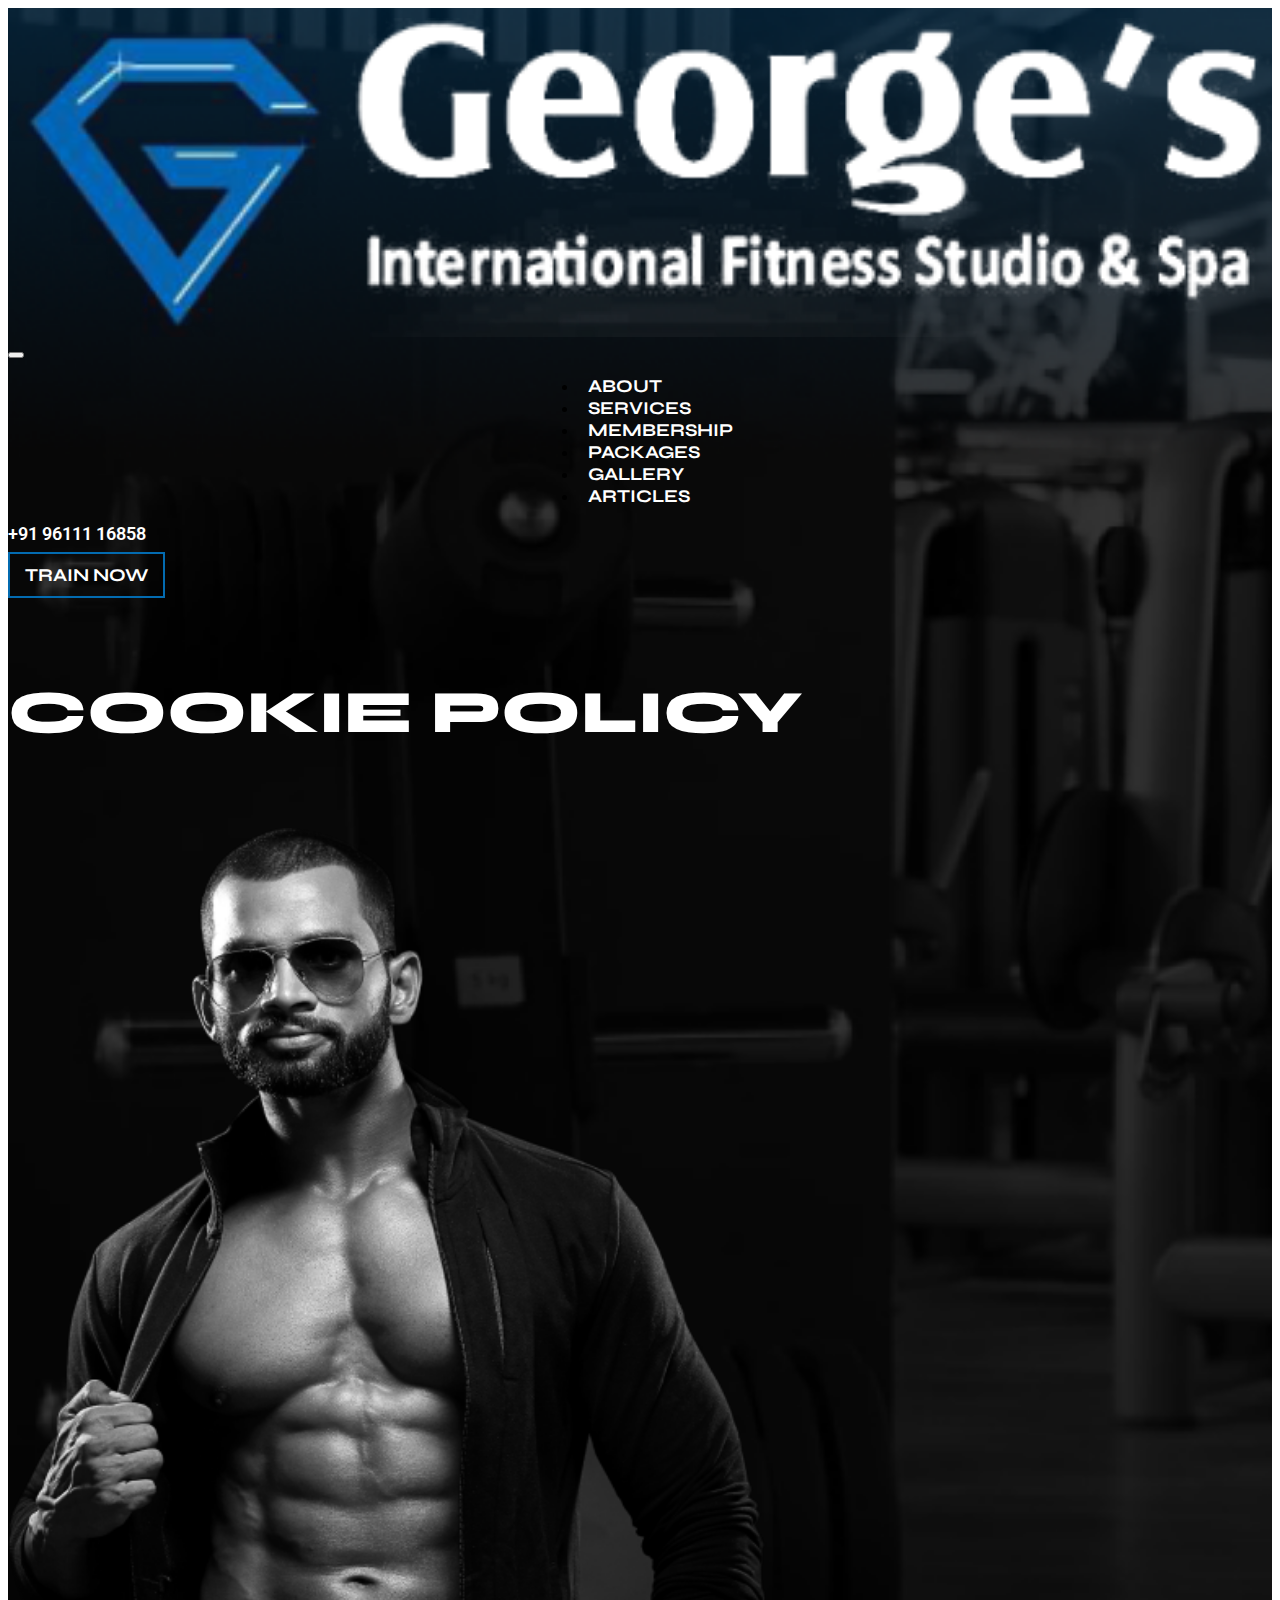
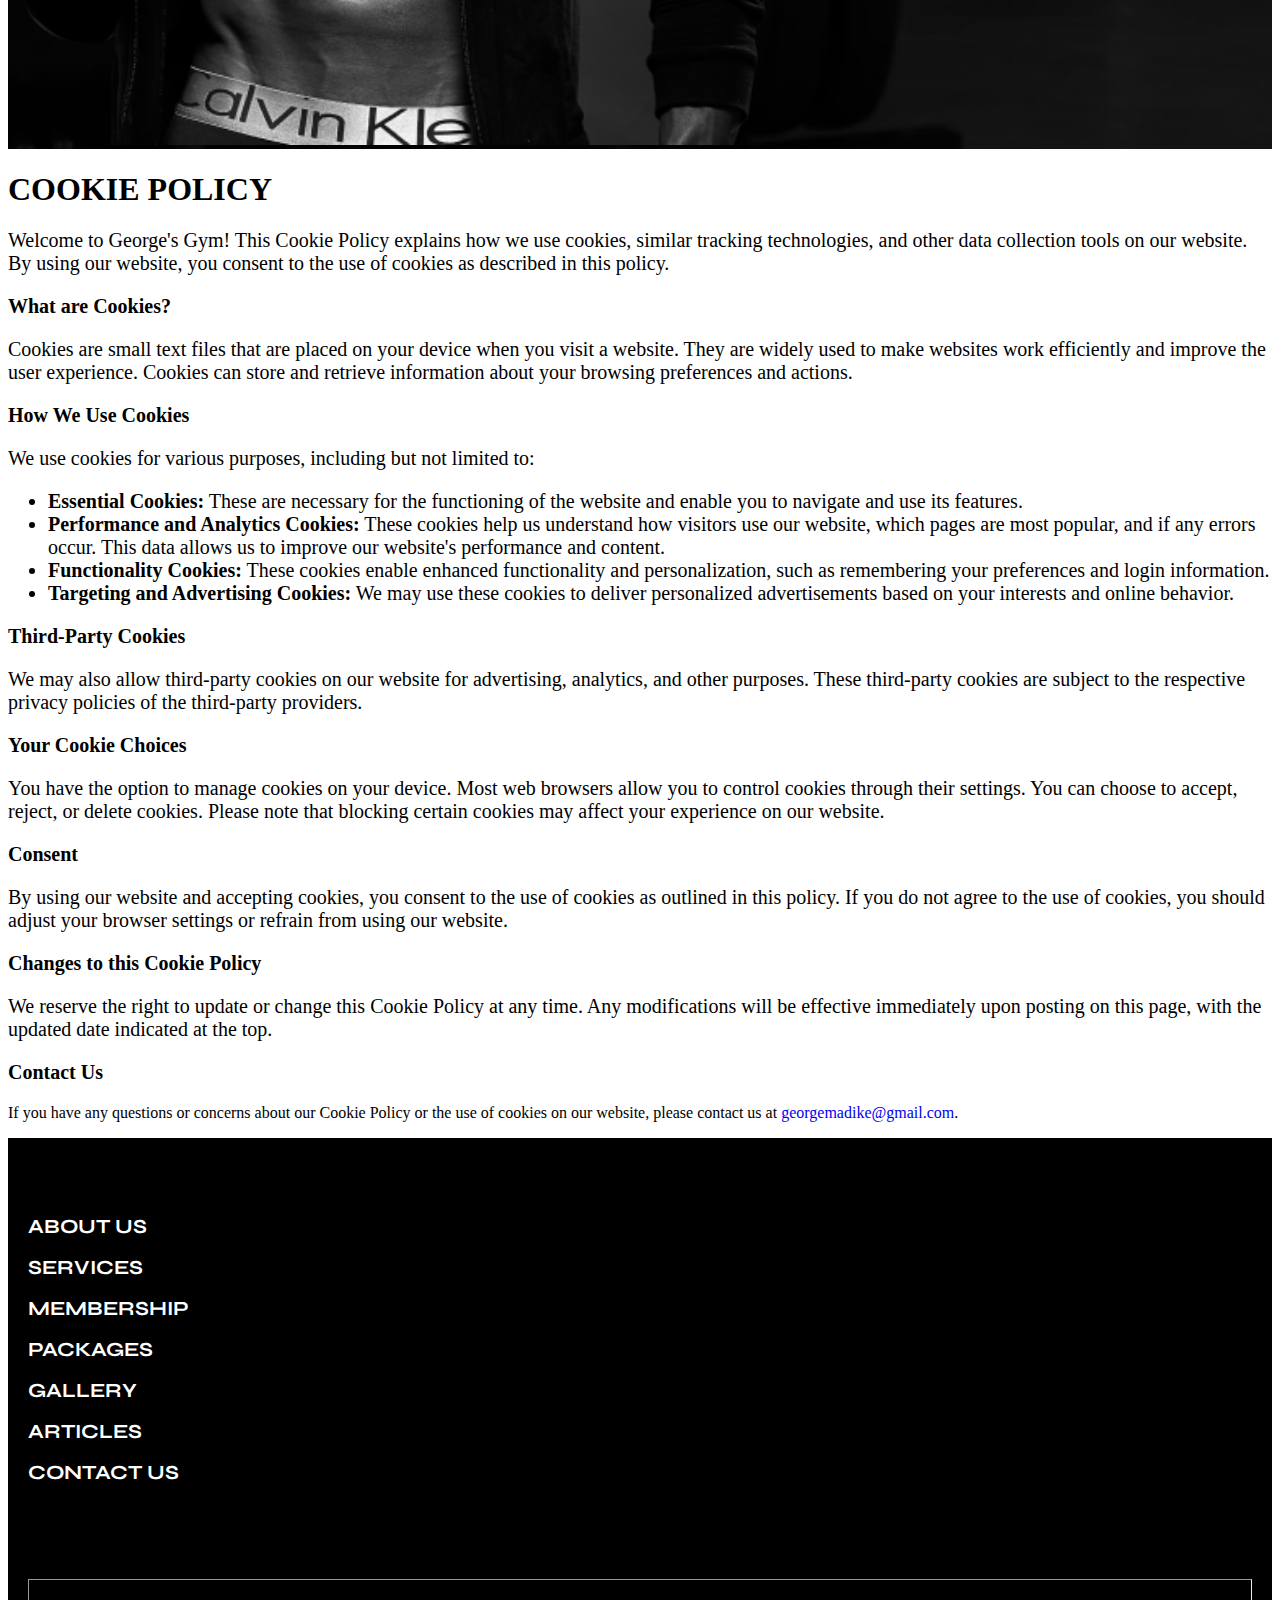
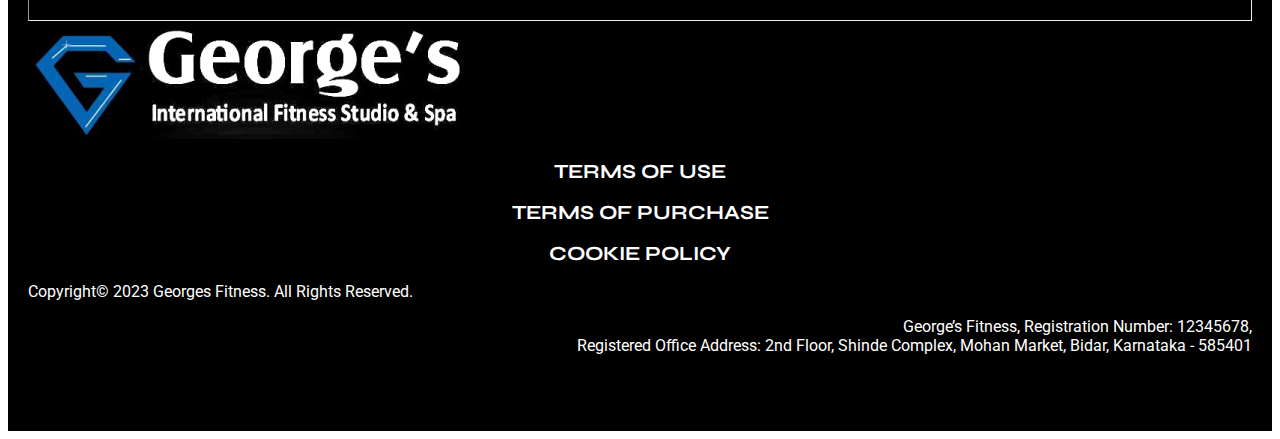
<file: cookie-policy.html>
<!DOCTYPE html>
<html lang="en">

<head>
    <meta charset="UTF-8">
    <meta http-equiv="X-UA-Compatible" content="IE=edge">
    <meta name="viewport" content="width=device-width, initial-scale=1.0">
    <link href="https://cdn.jsdelivr.net/npm/bootstrap@5.2.1/dist/css/bootstrap.min.css" rel="stylesheet"
        integrity="sha384-iYQeCzEYFbKjA/T2uDLTpkwGzCiq6soy8tYaI1GyVh/UjpbCx/TYkiZhlZB6+fzT" crossorigin="anonymous">
    <link rel="stylesheet"
        href="https://cdnjs.cloudflare.com/ajax/libs/OwlCarousel2/2.3.4/assets/owl.theme.default.min.css"
        integrity="sha512-sMXtMNL1zRzolHYKEujM2AqCLUR9F2C4/05cdbxjjLSRvMQIciEPCQZo++nk7go3BtSuK9kfa/s+a4f4i5pLkw=="
        crossorigin="anonymous" referrerpolicy="no-referrer" />
    <link rel="stylesheet" href="https://cdnjs.cloudflare.com/ajax/libs/font-awesome/6.1.1/css/all.min.css"
        integrity="sha512-KfkfwYDsLkIlwQp6LFnl8zNdLGxu9YAA1QvwINks4PhcElQSvqcyVLLD9aMhXd13uQjoXtEKNosOWaZqXgel0g=="
        crossorigin="anonymous" referrerpolicy="no-referrer" />
    <!-- Roboto -->
    <link rel="preconnect" href="https://fonts.googleapis.com">
    <link rel="preconnect" href="https://fonts.gstatic.com" crossorigin>
    <link
        href="https://fonts.googleapis.com/css2?family=Cormorant:ital,wght@0,300;0,400;0,500;0,600;0,700;1,300;1,400;1,500;1,600;1,700&family=Cousine:ital,wght@0,400;0,700;1,400&family=EB+Garamond:ital,wght@0,400;0,500;0,600;0,700;0,800;1,400;1,500;1,600;1,700;1,800&family=Inter:wght@100;200;300;400;500;600;700;800;900&family=Josefin+Sans:ital,wght@0,100;0,200;0,300;0,400;0,500;0,600;0,700;1,100;1,200;1,300;1,400;1,500;1,600;1,700&family=Lobster&family=Montserrat:ital,wght@0,100;0,200;0,300;0,400;0,500;0,600;0,700;0,800;0,900;1,100;1,200;1,300;1,400;1,500;1,600;1,700;1,800;1,900&family=Nunito:ital,wght@0,200;0,300;0,400;0,500;0,600;0,700;0,800;0,900;0,1000;1,200;1,300;1,400;1,500;1,600;1,700;1,800;1,900;1,1000&family=Playball&family=Playfair+Display:ital,wght@0,400;0,500;0,600;0,700;0,800;0,900;1,400;1,500;1,600;1,700;1,800;1,900&family=Poppins:ital,wght@0,100;0,200;0,300;0,400;0,500;0,600;0,700;0,800;0,900;1,100;1,200;1,300;1,400;1,500;1,600;1,700;1,800;1,900&family=Roboto:ital,wght@0,100;0,300;0,400;0,500;0,700;0,900;1,100;1,300;1,400;1,500;1,700;1,900&display=swap"
        rel="stylesheet">
    <!-- Syne -->
    <link rel="preconnect" href="https://fonts.googleapis.com">
    <link rel="preconnect" href="https://fonts.gstatic.com" crossorigin>
    <link
        href="https://fonts.googleapis.com/css2?family=Inter:wght@100;200;300;400;500;600;700;800;900&family=Open+Sans:ital,wght@0,300;0,400;0,500;0,600;0,700;0,800;1,300;1,400;1,500;1,600;1,700;1,800&family=Raleway:ital,wght@0,100;0,200;0,300;0,400;0,500;0,600;0,700;0,800;0,900;1,100;1,200;1,300;1,400;1,500;1,600;1,700;1,800;1,900&family=Roboto:ital,wght@0,100;0,300;0,400;0,500;0,700;0,900;1,100;1,300;1,400;1,500;1,700;1,900&family=Syne:wght@400;500;600;700;800&family=Work+Sans:ital,wght@0,100;0,200;0,300;0,400;0,500;0,600;0,700;0,800;0,900;1,100;1,200;1,300;1,400;1,500;1,600;1,700;1,800;1,900&display=swap"
        rel="stylesheet">

    <script src="https://cdn.jsdelivr.net/npm/jquery@3.5.1/dist/jquery.slim.min.js"
        integrity="sha384-DfXdz2htPH0lsSSs5nCTpuj/zy4C+OGpamoFVy38MVBnE+IbbVYUew+OrCXaRkfj"
        crossorigin="anonymous"></script>
    <script src="https://cdn.jsdelivr.net/npm/popper.js@1.16.1/dist/umd/popper.min.js"
        integrity="sha384-9/reFTGAW83EW2RDu2S0VKaIzap3H66lZH81PoYlFhbGU+6BZp6G7niu735Sk7lN"
        crossorigin="anonymous"></script>
    <link rel="stylesheet" type="text/css" href="css/owl.carousel.min.css">
    <script src="//maxcdn.bootstrapcdn.com/bootstrap/4.1.1/js/bootstrap.min.js"></script>
    <script src="//cdnjs.cloudflare.com/ajax/libs/jquery/3.2.1/jquery.min.js"></script>

    <link href="css/style.css" rel="stylesheet">
    <link href="css/responsive.css" rel="stylesheet">
    <link rel="icon" href="images/small-logo.png">
    <title>George's International Fitness Studio & Spa</title>
</head>

<body>

    <!-- header-bg -->
    <div class="container-fluid header-about-bg">
        <div include-html="header.html" id="header-file"></div>
        <div class="row m-0 align-items-center">
            <div class="col-lg-7">
                <h4 class="sec-abot-h">cookie policy</h4>
            </div>
            <div class="col-lg-5">
                <img class="sec-all-header-img" src="images/about-head-img.png" alt="">
            </div>
        </div>
    </div>


    <!-- coming-soon -->

    <div class="container pt-5 pb-5 sec-pp-t22">
        <h1>COOKIE POLICY</h1>
        <p class="sec-pp-t">Welcome to George's Gym! This Cookie Policy explains how we use cookies, similar tracking
            technologies, and other data collection tools on our website. By using our website, you consent to the use
            of cookies as described in this policy.
        </p>

        <p class="sec-pp-t"> <strong>What are Cookies?</strong></p>
        <p class="sec-pp-t">Cookies are small text files that are placed on your device when you visit a website. They
            are widely used to make websites work efficiently and improve the user experience. Cookies can store and
            retrieve information about your browsing preferences and actions.</p>



        <p class="sec-pp-t"> <strong>How We Use Cookies</strong></p>
        <p class="sec-pp-t">We use cookies for various purposes, including but not limited to:</p>
        <ul>
            <li><strong>Essential Cookies:</strong> These are necessary for the functioning of the website and enable
                you to navigate and use its features.</li>
            <li><strong>Performance and Analytics Cookies:</strong> These cookies help us understand how visitors use
                our website, which
                pages are most popular, and if any errors occur. This data allows us to improve our website's
                performance and content.</li>
            <li><strong>Functionality Cookies:</strong> These cookies enable enhanced functionality and personalization,
                such as remembering your preferences and login information.</li>
            <li><strong>Targeting and Advertising Cookies:</strong> We may use these cookies to deliver personalized
                advertisements based
                on your interests and online behavior.</li>
        </ul>

        <p class="sec-pp-t"> <strong>Third-Party Cookies</strong></p>
        <p class="sec-pp-t">We may also allow third-party cookies on our website for advertising, analytics, and other
            purposes. These third-party cookies are subject to the respective privacy policies of the third-party
            providers.</p>

        <p class="sec-pp-t"> <strong>Your Cookie Choices</strong></p>
        <p class="sec-pp-t">You have the option to manage cookies on your device. Most web browsers allow you to control
            cookies through their settings. You can choose to accept, reject, or delete cookies. Please note that
            blocking certain cookies may affect your experience on our website.</p>

        <p class="sec-pp-t"> <strong>Consent</strong></p>
        <p class="sec-pp-t">By using our website and accepting cookies, you consent to the use of cookies as outlined in
            this policy. If you do not agree to the use of cookies, you should adjust your browser settings or refrain
            from using our website.</p>

        <p class="sec-pp-t"> <strong>Changes to this Cookie Policy</strong></p>
        <p class="sec-pp-t">We reserve the right to update or change this Cookie Policy at any time. Any modifications
            will be effective immediately upon posting on this page, with the updated date indicated at the top.
        </p>
        <p class="sec-pp-t"> <strong>Contact Us</strong></p>
        <p>If you have any questions or concerns about our Cookie Policy or the use of cookies on our website, please contact us at <a
                href="mailto:georgemadike@gmail.com">georgemadike@gmail.com</a>.</p>



    </div>




    <!-- footer -->
    <div include-html="footer.html" id="footer-file"></div>

    <script src="https://code.jquery.com/jquery-3.5.1.slim.min.js"
        integrity="sha384-DfXdz2htPH0lsSSs5nCTpuj/zy4C+OGpamoFVy38MVBnE+IbbVYUew+OrCXaRkfj" crossorigin="anonymous">
        </script>
    <script src="https://cdn.jsdelivr.net/npm/popper.js@1.16.0/dist/umd/popper.min.js"
        integrity="sha384-Q6E9RHvbIyZFJoft+2mJbHaEWldlvI9IOYy5n3zV9zzTtmI3UksdQRVvoxMfooAo" crossorigin="anonymous">
        </script>
    <script src="https://stackpath.bootstrapcdn.com/bootstrap/4.5.0/js/bootstrap.min.js"
        integrity="sha384-OgVRvuATP1z7JjHLkuOU7Xw704+h835Lr+6QL9UvYjZE3Ipu6Tp75j7Bh/kR0JKI" crossorigin="anonymous">
        </script>
    <script src="https://cdnjs.cloudflare.com/ajax/libs/OwlCarousel2/2.3.4/owl.carousel.min.js"
        integrity="sha512-bPs7Ae6pVvhOSiIcyUClR7/q2OAsRiovw4vAkX+zJbw3ShAeeqezq50RIIcIURq7Oa20rW2n2q+fyXBNcU9lrw=="
        crossorigin="anonymous" referrerpolicy="no-referrer"></script>
    <script src="https://cdnjs.cloudflare.com/ajax/libs/jquery/3.6.1/jquery.min.js"
        integrity="sha512-aVKKRRi/Q/YV+4mjoKBsE4x3H+BkegoM/em46NNlCqNTmUYADjBbeNefNxYV7giUp0VxICtqdrbqU7iVaeZNXA=="
        crossorigin="anonymous" referrerpolicy="no-referrer"></script>
    <script src="https://ajax.googleapis.com/ajax/libs/jquery/1.11.1/jquery.min.js"></script>
    <script src="js/owl.carousel.min.js" type="text/javascript"></script>

    <script src="js/include-html.min.js"></script>
</body>

</html>
</file>
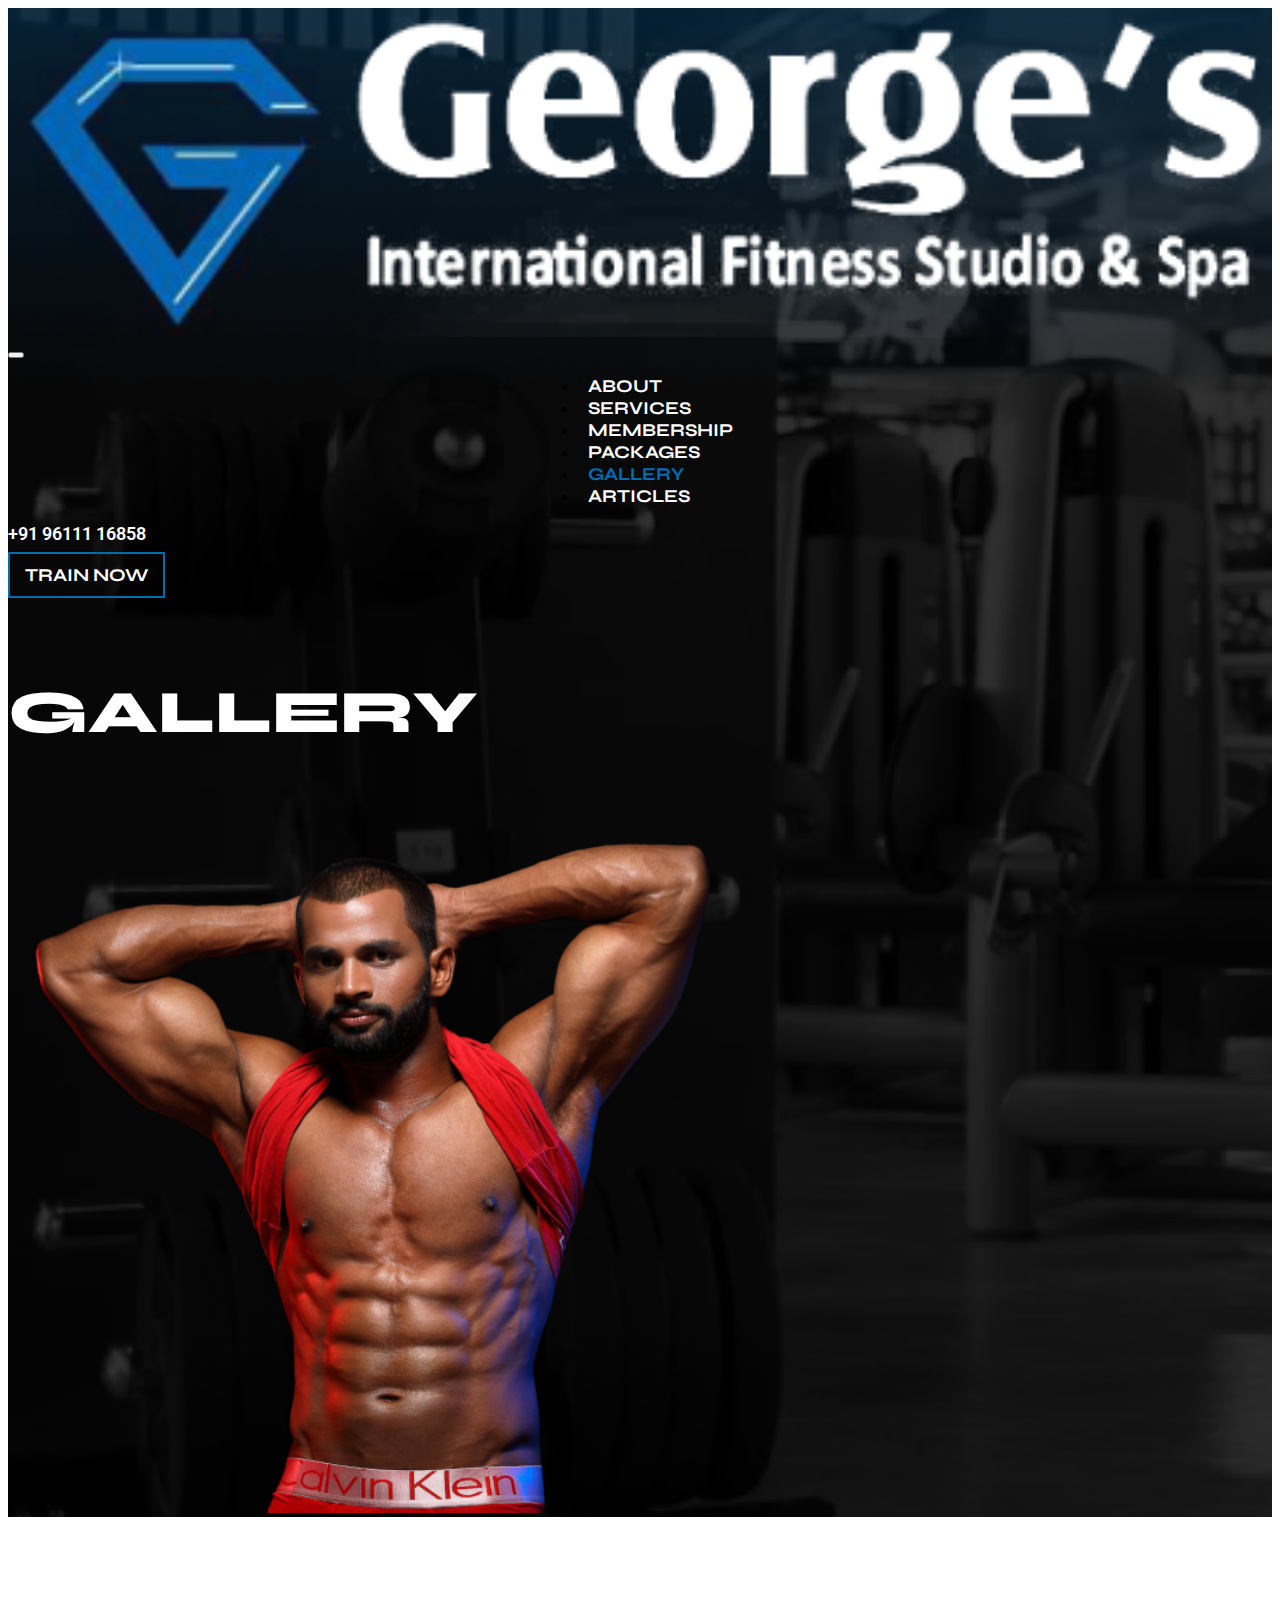
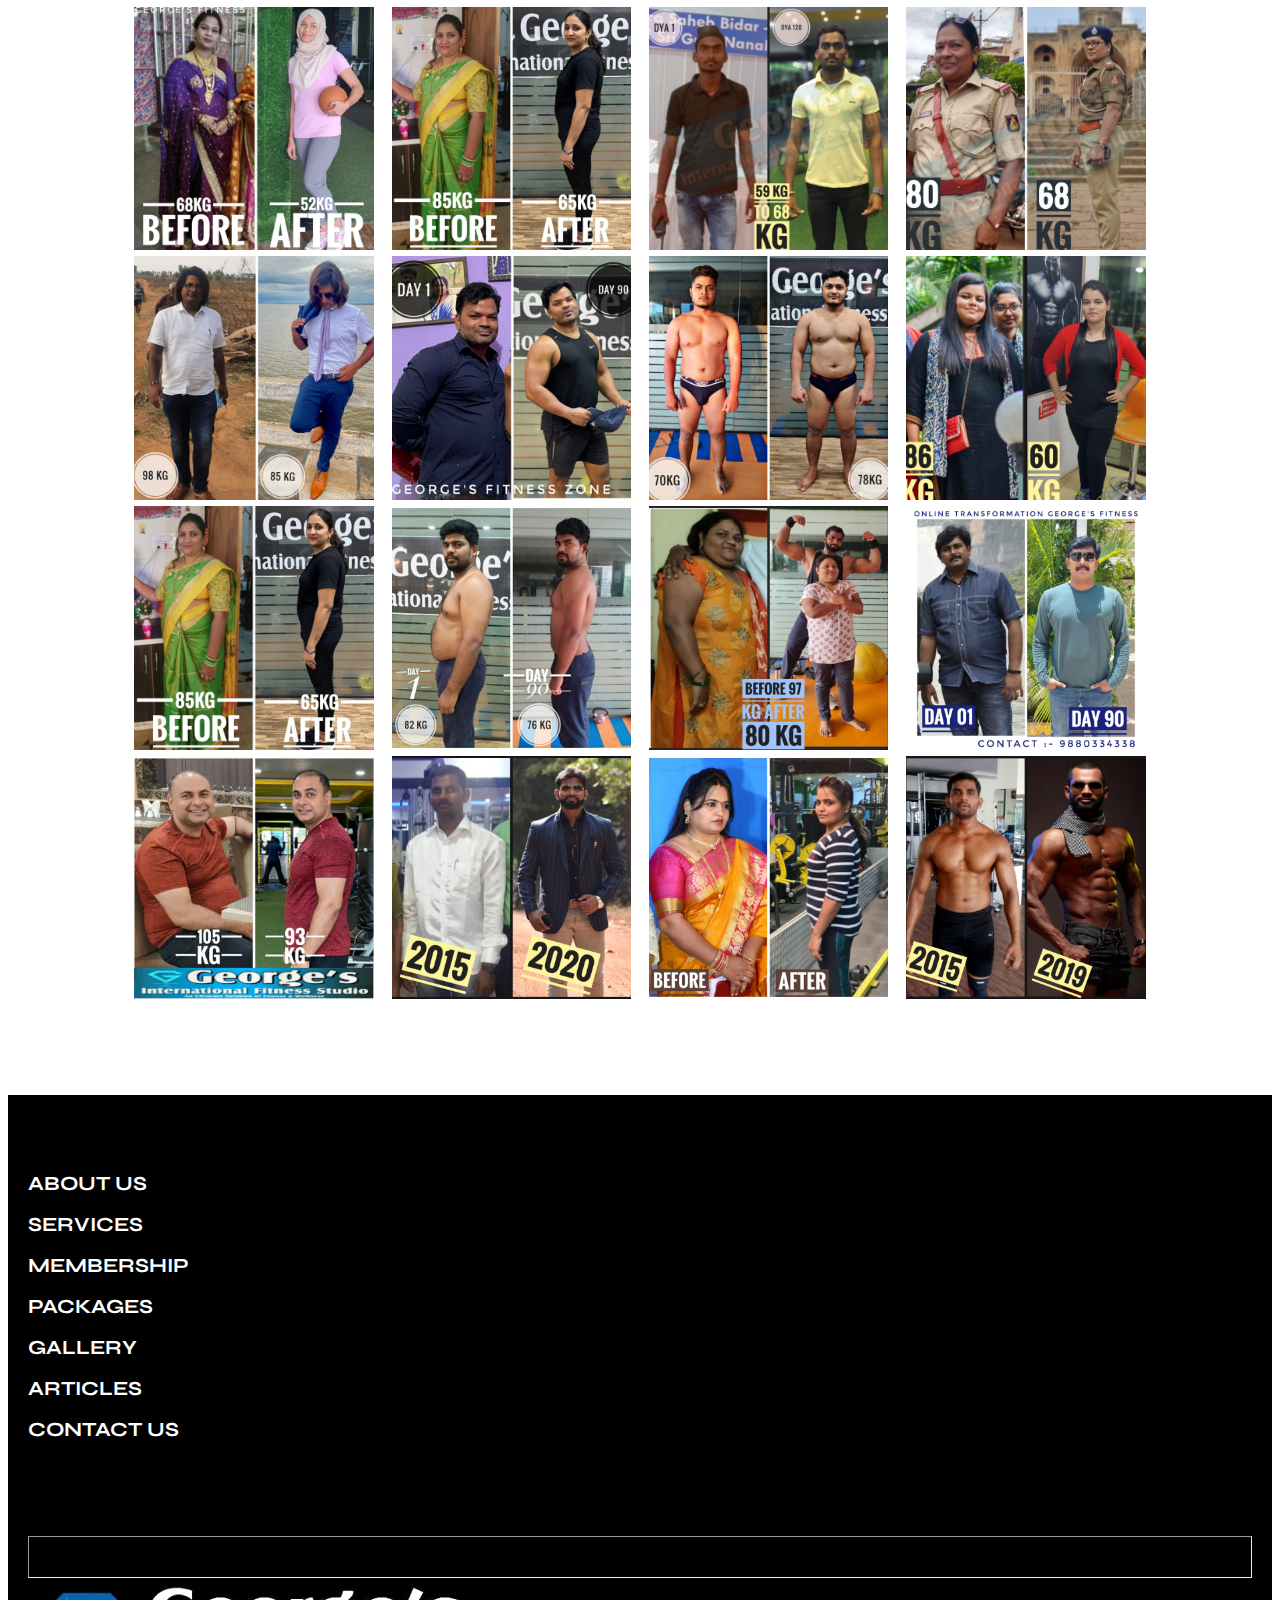
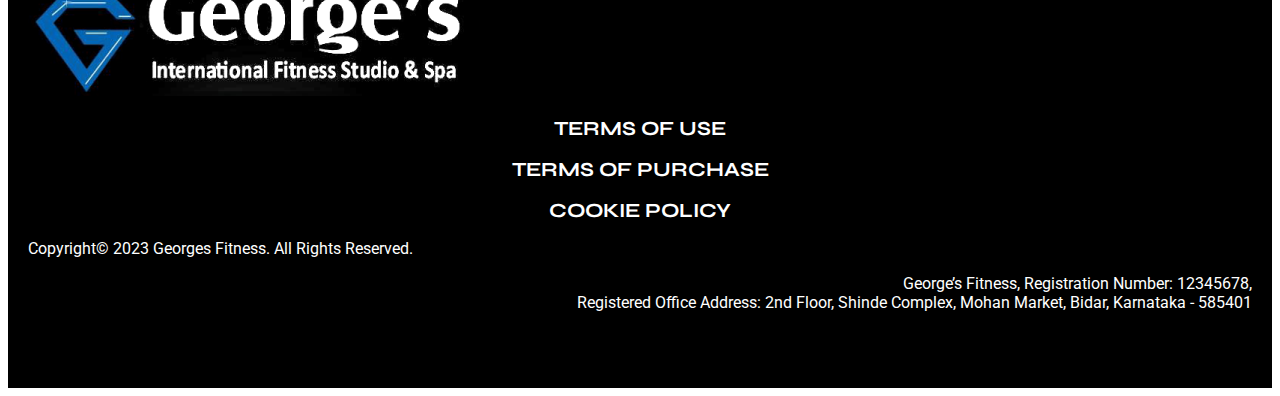
<file: gallery.html>
<!DOCTYPE html>
<html lang="en">

<head>
    <meta charset="UTF-8">
    <meta http-equiv="X-UA-Compatible" content="IE=edge">
    <meta name="viewport" content="width=device-width, initial-scale=1.0">
    <link href="https://cdn.jsdelivr.net/npm/bootstrap@5.2.1/dist/css/bootstrap.min.css" rel="stylesheet"
        integrity="sha384-iYQeCzEYFbKjA/T2uDLTpkwGzCiq6soy8tYaI1GyVh/UjpbCx/TYkiZhlZB6+fzT" crossorigin="anonymous">
    <link rel="stylesheet"
        href="https://cdnjs.cloudflare.com/ajax/libs/OwlCarousel2/2.3.4/assets/owl.theme.default.min.css"
        integrity="sha512-sMXtMNL1zRzolHYKEujM2AqCLUR9F2C4/05cdbxjjLSRvMQIciEPCQZo++nk7go3BtSuK9kfa/s+a4f4i5pLkw=="
        crossorigin="anonymous" referrerpolicy="no-referrer" />
    <link rel="stylesheet" href="https://cdnjs.cloudflare.com/ajax/libs/font-awesome/6.1.1/css/all.min.css"
        integrity="sha512-KfkfwYDsLkIlwQp6LFnl8zNdLGxu9YAA1QvwINks4PhcElQSvqcyVLLD9aMhXd13uQjoXtEKNosOWaZqXgel0g=="
        crossorigin="anonymous" referrerpolicy="no-referrer" />
    <!-- Roboto -->
    <link rel="preconnect" href="https://fonts.googleapis.com">
    <link rel="preconnect" href="https://fonts.gstatic.com" crossorigin>
    <link
        href="https://fonts.googleapis.com/css2?family=Cormorant:ital,wght@0,300;0,400;0,500;0,600;0,700;1,300;1,400;1,500;1,600;1,700&family=Cousine:ital,wght@0,400;0,700;1,400&family=EB+Garamond:ital,wght@0,400;0,500;0,600;0,700;0,800;1,400;1,500;1,600;1,700;1,800&family=Inter:wght@100;200;300;400;500;600;700;800;900&family=Josefin+Sans:ital,wght@0,100;0,200;0,300;0,400;0,500;0,600;0,700;1,100;1,200;1,300;1,400;1,500;1,600;1,700&family=Lobster&family=Montserrat:ital,wght@0,100;0,200;0,300;0,400;0,500;0,600;0,700;0,800;0,900;1,100;1,200;1,300;1,400;1,500;1,600;1,700;1,800;1,900&family=Nunito:ital,wght@0,200;0,300;0,400;0,500;0,600;0,700;0,800;0,900;0,1000;1,200;1,300;1,400;1,500;1,600;1,700;1,800;1,900;1,1000&family=Playball&family=Playfair+Display:ital,wght@0,400;0,500;0,600;0,700;0,800;0,900;1,400;1,500;1,600;1,700;1,800;1,900&family=Poppins:ital,wght@0,100;0,200;0,300;0,400;0,500;0,600;0,700;0,800;0,900;1,100;1,200;1,300;1,400;1,500;1,600;1,700;1,800;1,900&family=Roboto:ital,wght@0,100;0,300;0,400;0,500;0,700;0,900;1,100;1,300;1,400;1,500;1,700;1,900&display=swap"
        rel="stylesheet">
    <!-- Syne -->
    <link rel="preconnect" href="https://fonts.googleapis.com">
    <link rel="preconnect" href="https://fonts.gstatic.com" crossorigin>
    <link
        href="https://fonts.googleapis.com/css2?family=Inter:wght@100;200;300;400;500;600;700;800;900&family=Open+Sans:ital,wght@0,300;0,400;0,500;0,600;0,700;0,800;1,300;1,400;1,500;1,600;1,700;1,800&family=Raleway:ital,wght@0,100;0,200;0,300;0,400;0,500;0,600;0,700;0,800;0,900;1,100;1,200;1,300;1,400;1,500;1,600;1,700;1,800;1,900&family=Roboto:ital,wght@0,100;0,300;0,400;0,500;0,700;0,900;1,100;1,300;1,400;1,500;1,700;1,900&family=Syne:wght@400;500;600;700;800&family=Work+Sans:ital,wght@0,100;0,200;0,300;0,400;0,500;0,600;0,700;0,800;0,900;1,100;1,200;1,300;1,400;1,500;1,600;1,700;1,800;1,900&display=swap"
        rel="stylesheet">

    <script src="https://cdn.jsdelivr.net/npm/jquery@3.5.1/dist/jquery.slim.min.js"
        integrity="sha384-DfXdz2htPH0lsSSs5nCTpuj/zy4C+OGpamoFVy38MVBnE+IbbVYUew+OrCXaRkfj"
        crossorigin="anonymous"></script>
    <script src="https://cdn.jsdelivr.net/npm/popper.js@1.16.1/dist/umd/popper.min.js"
        integrity="sha384-9/reFTGAW83EW2RDu2S0VKaIzap3H66lZH81PoYlFhbGU+6BZp6G7niu735Sk7lN"
        crossorigin="anonymous"></script>
    <link rel="stylesheet" type="text/css" href="css/owl.carousel.min.css">
    <script src="//maxcdn.bootstrapcdn.com/bootstrap/4.1.1/js/bootstrap.min.js"></script>
    <script src="//cdnjs.cloudflare.com/ajax/libs/jquery/3.2.1/jquery.min.js"></script>

    <link href="css/style.css" rel="stylesheet">
    <link href="css/responsive.css" rel="stylesheet">
    <link rel="icon" href="images/small-logo.png">
    <title>George's International Fitness Studio & Spa</title>
</head>

<body id="gallery-page">

    <!-- header-bg -->
    <div class="container-fluid header-about-bg">
        <div include-html="header.html" id="header-file"></div>
        <div class="row m-0 align-items-center">
            <div class="col-lg-7">
                <h4 class="sec-abot-h">Gallery</h4>
            </div>
            <div class="col-lg-5">
                <img class="sec-all-header-img" src="images/gallery-header-img.png" alt="">
            </div>
        </div>
    </div>
    
<!-- gallery -->
<div class="container-fluid  sec-gale-padding">
<!-- slider -->
<div class="gallery-container pt-5">
    <div class="gallery-item" data-index="1">
        <img src="images/p-1.png">
    </div>
    <div class="gallery-item" data-index="2">
        <img src="images/p-2.png">
    </div>
    <div class="gallery-item" data-index="3">
        <img src="images/p-3.png">
    </div>
    <div class="gallery-item" data-index="4">
        <img src="images/p-4.png">
    </div>
    <div class="gallery-item" data-index="5">
        <img src="images/p-5.png">
    </div>
    <div class="gallery-item" data-index="6">
        <img src="images/p-6.png">
    </div>
    <div class="gallery-item" data-index="7">
        <img src="images/p-7.png">
    </div>
    <div class="gallery-item" data-index="8">
        <img src="images/p-8.png">
    </div>
    <div class="gallery-item" data-index="9">
        <img src="images/p-2.png">
    </div>
    <div class="gallery-item" data-index="10">
        <img src="images/p-9.png">
    </div>
    <div class="gallery-item" data-index="11">
        <img src="images/p-10.png">
    </div>
    <div class="gallery-item" data-index="12">
        <img src="images/p-11.png">
    </div>
    <div class="gallery-item" data-index="13">
        <img src="images/p-12.png">
    </div>
    <div class="gallery-item" data-index="14">
        <img src="images/p-13.png">
    </div>
    <div class="gallery-item" data-index="15">
        <img src="images/p-14.png">
    </div>
    <div class="gallery-item" data-index="16">
        <img src="images/p-15.png">
    </div>
    
   
</div>
</div>


    
    <!-- footer -->
    <div include-html="footer.html" id="footer-file"></div>

    
    <script src="https://cdnjs.cloudflare.com/ajax/libs/OwlCarousel2/2.3.4/owl.carousel.min.js"
        integrity="sha512-bPs7Ae6pVvhOSiIcyUClR7/q2OAsRiovw4vAkX+zJbw3ShAeeqezq50RIIcIURq7Oa20rW2n2q+fyXBNcU9lrw=="
        crossorigin="anonymous" referrerpolicy="no-referrer"></script>
    <script src="https://cdnjs.cloudflare.com/ajax/libs/jquery/3.6.1/jquery.min.js"
        integrity="sha512-aVKKRRi/Q/YV+4mjoKBsE4x3H+BkegoM/em46NNlCqNTmUYADjBbeNefNxYV7giUp0VxICtqdrbqU7iVaeZNXA=="
        crossorigin="anonymous" referrerpolicy="no-referrer"></script>
    <script src="https://ajax.googleapis.com/ajax/libs/jquery/1.11.1/jquery.min.js"></script>
    <script src="js/owl.carousel.min.js" type="text/javascript"></script>

    <script>
        

        const galleryItem = document.getElementsByClassName("gallery-item");
        const lightBoxContainer = document.createElement("div");
        const lightBoxContent = document.createElement("div");
        const lightBoxImg = document.createElement("img");
        const lightBoxPrev = document.createElement("div");
        const lightBoxNext = document.createElement("div");

        lightBoxContainer.classList.add("lightbox");
        lightBoxContent.classList.add("lightbox-content");
        lightBoxPrev.classList.add("fa", "fa-angle-left", "lightbox-prev");
        lightBoxNext.classList.add("fa", "fa-angle-right", "lightbox-next");

        lightBoxContainer.appendChild(lightBoxContent);
        lightBoxContent.appendChild(lightBoxImg);
        lightBoxContent.appendChild(lightBoxPrev);
        lightBoxContent.appendChild(lightBoxNext);

        document.body.appendChild(lightBoxContainer);

        let index = 1;

        function showLightBox(n) {
            if (n > galleryItem.length) {
                index = 1;
            } else if (n < 1) {
                index = galleryItem.length;
            }
            let imageLocation = galleryItem[index - 1].children[0].getAttribute("src");
            lightBoxImg.setAttribute("src", imageLocation);
        }

        function currentImage() {
            lightBoxContainer.style.display = "block";

            let imageIndex = parseInt(this.getAttribute("data-index"));
            showLightBox(index = imageIndex);
        }
        for (let i = 0; i < galleryItem.length; i++) {
            galleryItem[i].addEventListener("click", currentImage);
        }

        function slideImage(n) {
            showLightBox(index += n);
        }
        function prevImage() {
            slideImage(-1);
        }
        function nextImage() {
            slideImage(1);
        }
        lightBoxPrev.addEventListener("click", prevImage);
        lightBoxNext.addEventListener("click", nextImage);

        function closeLightBox() {
            if (this === event.target) {
                lightBoxContainer.style.display = "none";
            }
        }
        lightBoxContainer.addEventListener("click", closeLightBox);
    </script>
    <script src="js/include-html.min.js"></script>

</body>
</html>
</file>
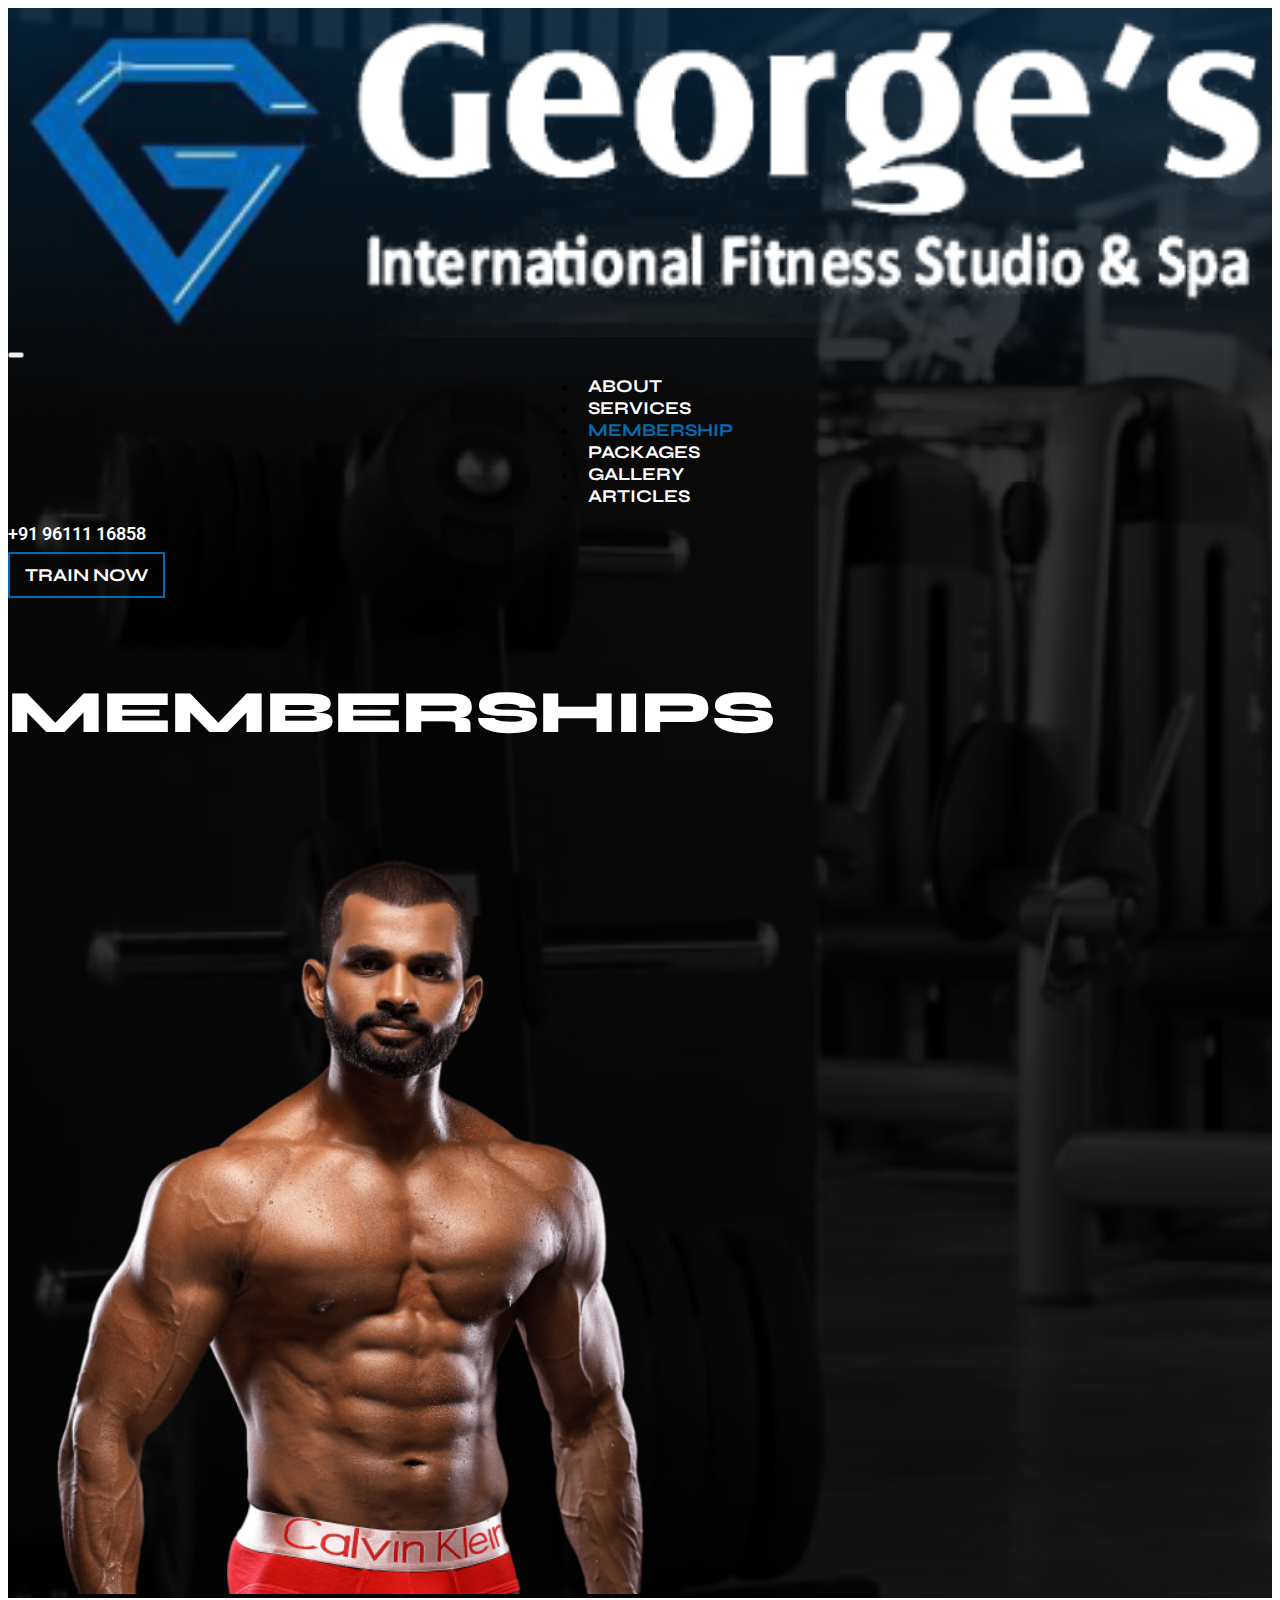
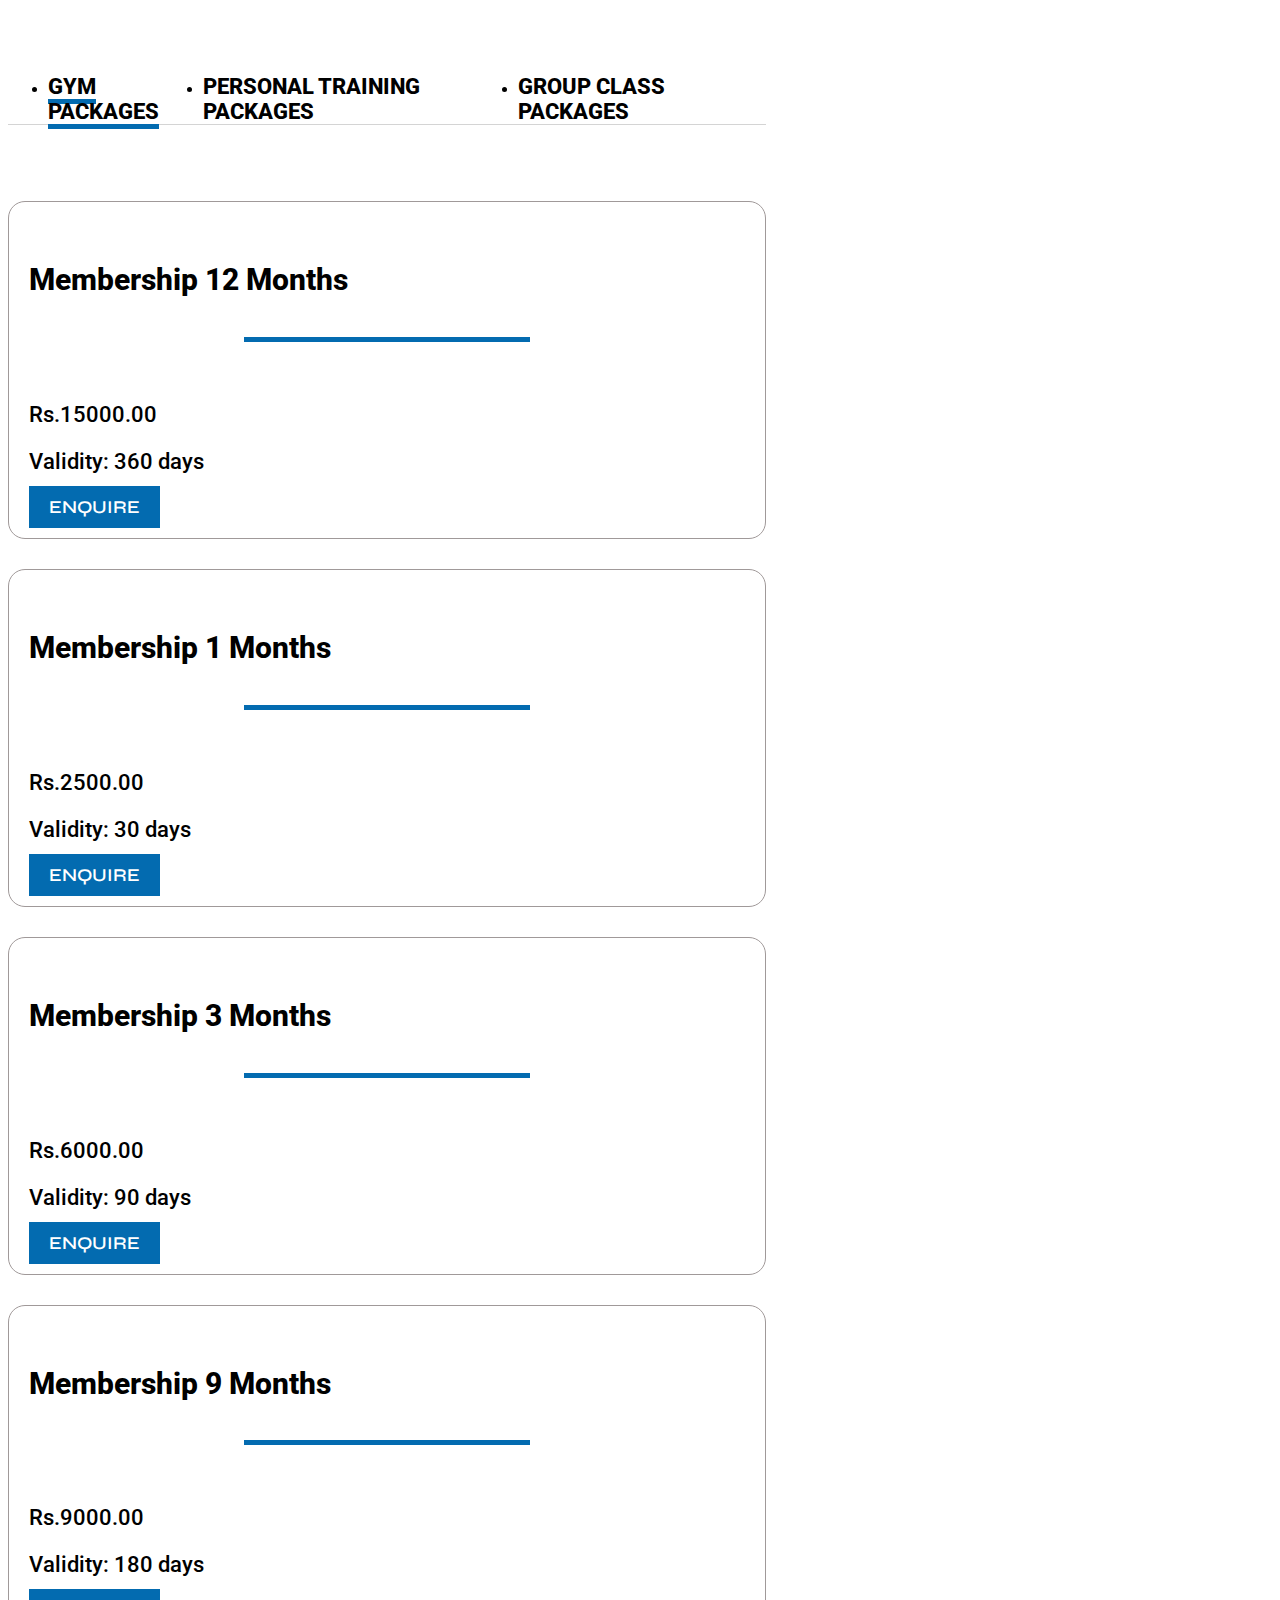
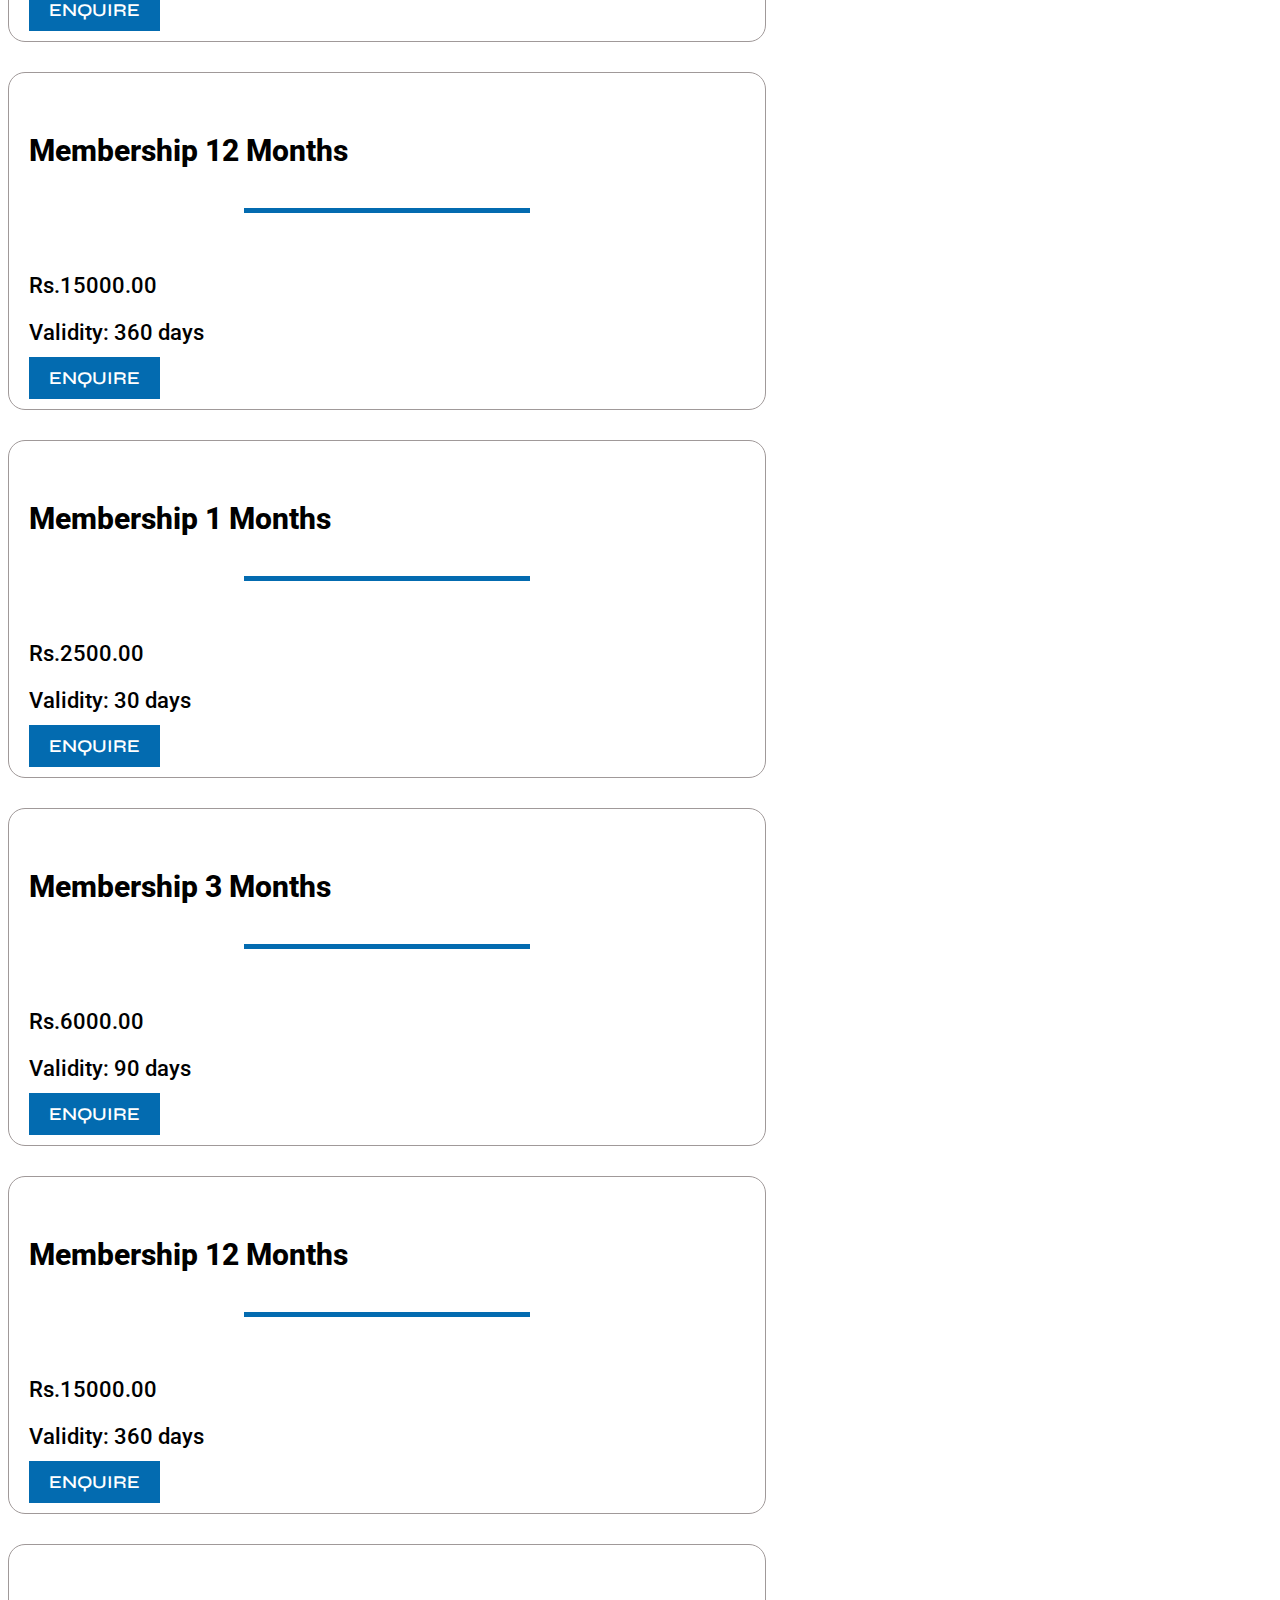
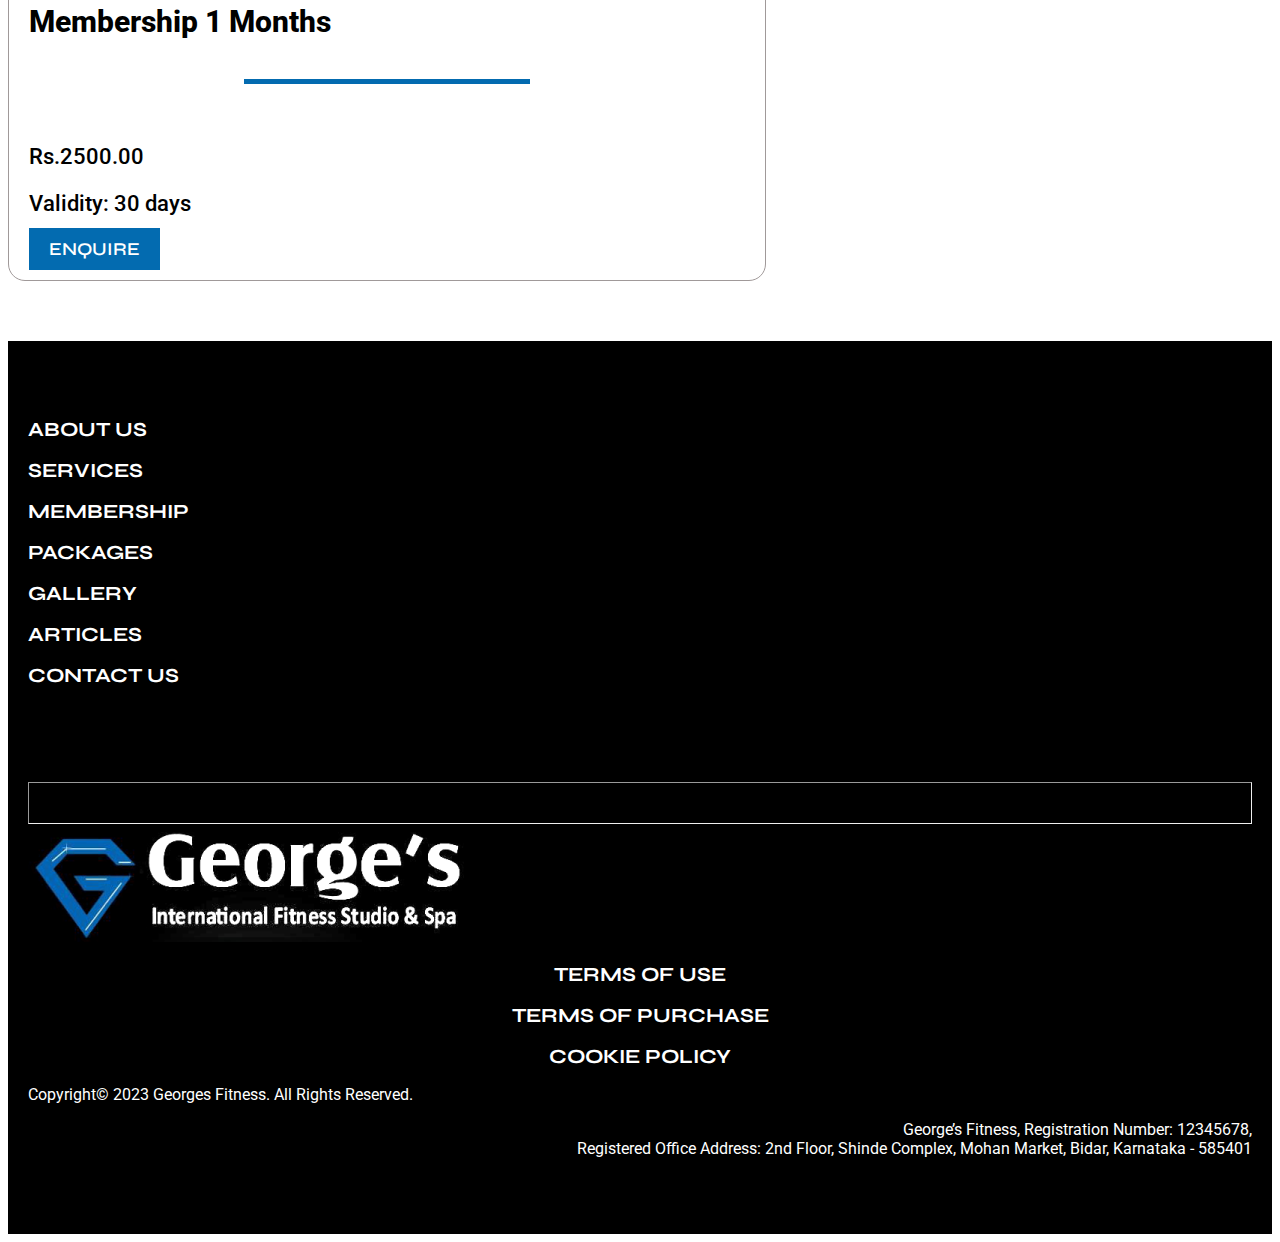
<file: memberships.html>
<!DOCTYPE html>
<html lang="en">

<head>
    <meta charset="UTF-8">
    <meta http-equiv="X-UA-Compatible" content="IE=edge">
    <meta name="viewport" content="width=device-width, initial-scale=1.0">
    <link href="https://cdn.jsdelivr.net/npm/bootstrap@5.2.1/dist/css/bootstrap.min.css" rel="stylesheet"
        integrity="sha384-iYQeCzEYFbKjA/T2uDLTpkwGzCiq6soy8tYaI1GyVh/UjpbCx/TYkiZhlZB6+fzT" crossorigin="anonymous">
    <link rel="stylesheet"
        href="https://cdnjs.cloudflare.com/ajax/libs/OwlCarousel2/2.3.4/assets/owl.theme.default.min.css"
        integrity="sha512-sMXtMNL1zRzolHYKEujM2AqCLUR9F2C4/05cdbxjjLSRvMQIciEPCQZo++nk7go3BtSuK9kfa/s+a4f4i5pLkw=="
        crossorigin="anonymous" referrerpolicy="no-referrer" />
    <link rel="stylesheet" href="https://cdnjs.cloudflare.com/ajax/libs/font-awesome/6.1.1/css/all.min.css"
        integrity="sha512-KfkfwYDsLkIlwQp6LFnl8zNdLGxu9YAA1QvwINks4PhcElQSvqcyVLLD9aMhXd13uQjoXtEKNosOWaZqXgel0g=="
        crossorigin="anonymous" referrerpolicy="no-referrer" />
    <!-- Roboto -->
    <link rel="preconnect" href="https://fonts.googleapis.com">
    <link rel="preconnect" href="https://fonts.gstatic.com" crossorigin>
    <link
        href="https://fonts.googleapis.com/css2?family=Cormorant:ital,wght@0,300;0,400;0,500;0,600;0,700;1,300;1,400;1,500;1,600;1,700&family=Cousine:ital,wght@0,400;0,700;1,400&family=EB+Garamond:ital,wght@0,400;0,500;0,600;0,700;0,800;1,400;1,500;1,600;1,700;1,800&family=Inter:wght@100;200;300;400;500;600;700;800;900&family=Josefin+Sans:ital,wght@0,100;0,200;0,300;0,400;0,500;0,600;0,700;1,100;1,200;1,300;1,400;1,500;1,600;1,700&family=Lobster&family=Montserrat:ital,wght@0,100;0,200;0,300;0,400;0,500;0,600;0,700;0,800;0,900;1,100;1,200;1,300;1,400;1,500;1,600;1,700;1,800;1,900&family=Nunito:ital,wght@0,200;0,300;0,400;0,500;0,600;0,700;0,800;0,900;0,1000;1,200;1,300;1,400;1,500;1,600;1,700;1,800;1,900;1,1000&family=Playball&family=Playfair+Display:ital,wght@0,400;0,500;0,600;0,700;0,800;0,900;1,400;1,500;1,600;1,700;1,800;1,900&family=Poppins:ital,wght@0,100;0,200;0,300;0,400;0,500;0,600;0,700;0,800;0,900;1,100;1,200;1,300;1,400;1,500;1,600;1,700;1,800;1,900&family=Roboto:ital,wght@0,100;0,300;0,400;0,500;0,700;0,900;1,100;1,300;1,400;1,500;1,700;1,900&display=swap"
        rel="stylesheet">
    <!-- Syne -->
    <link rel="preconnect" href="https://fonts.googleapis.com">
    <link rel="preconnect" href="https://fonts.gstatic.com" crossorigin>
    <link
        href="https://fonts.googleapis.com/css2?family=Inter:wght@100;200;300;400;500;600;700;800;900&family=Open+Sans:ital,wght@0,300;0,400;0,500;0,600;0,700;0,800;1,300;1,400;1,500;1,600;1,700;1,800&family=Raleway:ital,wght@0,100;0,200;0,300;0,400;0,500;0,600;0,700;0,800;0,900;1,100;1,200;1,300;1,400;1,500;1,600;1,700;1,800;1,900&family=Roboto:ital,wght@0,100;0,300;0,400;0,500;0,700;0,900;1,100;1,300;1,400;1,500;1,700;1,900&family=Syne:wght@400;500;600;700;800&family=Work+Sans:ital,wght@0,100;0,200;0,300;0,400;0,500;0,600;0,700;0,800;0,900;1,100;1,200;1,300;1,400;1,500;1,600;1,700;1,800;1,900&display=swap"
        rel="stylesheet">

    <script src="https://cdn.jsdelivr.net/npm/jquery@3.5.1/dist/jquery.slim.min.js"
        integrity="sha384-DfXdz2htPH0lsSSs5nCTpuj/zy4C+OGpamoFVy38MVBnE+IbbVYUew+OrCXaRkfj"
        crossorigin="anonymous"></script>
    <script src="https://cdn.jsdelivr.net/npm/popper.js@1.16.1/dist/umd/popper.min.js"
        integrity="sha384-9/reFTGAW83EW2RDu2S0VKaIzap3H66lZH81PoYlFhbGU+6BZp6G7niu735Sk7lN"
        crossorigin="anonymous"></script>
    <link rel="stylesheet" type="text/css" href="css/owl.carousel.min.css">
    <script src="//maxcdn.bootstrapcdn.com/bootstrap/4.1.1/js/bootstrap.min.js"></script>
    <script src="//cdnjs.cloudflare.com/ajax/libs/jquery/3.2.1/jquery.min.js"></script>

    <link href="css/style.css" rel="stylesheet">
    <link href="css/responsive.css" rel="stylesheet">
    <link rel="icon" href="images/small-logo.png">
    <title>George's International Fitness Studio & Spa</title>
</head>


<body id="member-page">

    <!-- header-bg -->
    <div class="container-fluid header-about-bg">
        <div include-html="header.html" id="header-file"></div>
        <div class="row m-0 align-items-center">
            <div class="col-lg-7">
                <h4 class="sec-abot-h">Memberships</h4>
            </div>
            <div class="col-lg-5">
                <img class="sec-all-header-img" src="images/member-header-img.png" alt="">
            </div>
        </div>
    </div>
    <!-- tab -->
    <div class="container-fluidd  sec-member-padding">
            <div class="container sec-member-wegh">
               
                <ul class="nav nav-tabs  sec-tab-disp" role="tablist">
                    <li class="nav-item">
                        <a href="#info" role="tab" data-toggle="tab" class="nav-link sec-tab-h active"> Gym Packages </a>
                    </li>
                    <li class="nav-item">
                        <a href="#ratings" role="tab" data-toggle="tab" class="nav-link sec-tab-h"> Personal Training Packages </a>
                    </li>
                    <li class="nav-item">
                        <a href="#plus" role="tab" data-toggle="tab" class="nav-link sec-tab-h"> Group Class Packages </a>
                    </li>
                </ul>
                <div class="tab-content sec-tab-dow">
                    <div class="tab-pane active" role="tabpanel" id="info">
                       <div class="row m-0">
                        <div class="col-lg-6">
                            <div class="sec-tab-under-b">
                                <h4 class="sec-month-m">Membership 12 Months</h4>
                                <hr class="sechr-m">
                                <div class="row m-0 sec-roww-pr align-items-end">
                                    <div class="col col-sm-6">
                                        <p class="sec-price-m">Rs.15000.00</p>
                                        <p class="sec-valid-date">Validity: 360 days</p>
                                    </div>
                                    <div class="col col-sm-6 d-flex justify-content-end">
                                        <div class="sec-member-btn mb-4">
                                            <a class="sec-btn-mm" href="#">Enquire</a>
                                        </div>
                                    </div>
                                </div>
                            </div>
                        </div>
                        <div class="col-lg-6">
                            <div class="sec-tab-under-b">
                                <h4 class="sec-month-m">Membership 1 Months</h4>
                                <hr class="sechr-m">
                                <div class="row m-0 sec-roww-pr align-items-end">
                                    <div class="col col-sm-6">
                                        <p class="sec-price-m">Rs.2500.00</p>
                                        <p class="sec-valid-date">Validity: 30 days</p>
                                    </div>
                                    <div class="col col-sm-6 d-flex justify-content-end">
                                        <div class="sec-member-btn mb-4">
                                            <a class="sec-btn-mm" href="#">Enquire</a>
                                        </div>
                                    </div>
                                </div>
                            </div>
                        </div>
                        <div class="col-lg-6">
                            <div class="sec-tab-under-b">
                                <h4 class="sec-month-m">Membership 3 Months</h4>
                                <hr class="sechr-m">
                                <div class="row m-0 sec-roww-pr align-items-end">
                                    <div class="col col-sm-6">
                                        <p class="sec-price-m">Rs.6000.00</p>
                                        <p class="sec-valid-date">Validity: 90 days</p>
                                    </div>
                                    <div class="col col-sm-6 d-flex justify-content-end">
                                        <div class="sec-member-btn mb-4">
                                            <a class="sec-btn-mm" href="#">Enquire</a>
                                        </div>
                                    </div>
                                </div>
                            </div>
                        </div>
                        <div class="col-lg-6">
                            <div class="sec-tab-under-b">
                                <h4 class="sec-month-m">Membership 9 Months</h4>
                                <hr class="sechr-m">
                                <div class="row m-0 sec-roww-pr align-items-end">
                                    <div class="col col-sm-6">
                                        <p class="sec-price-m">Rs.9000.00</p>
                                        <p class="sec-valid-date">Validity: 180 days</p>
                                    </div>
                                    <div class="col col-sm-6 d-flex justify-content-end">
                                        <div class="sec-member-btn mb-4">
                                            <a class="sec-btn-mm" href="#">Enquire</a>
                                        </div>
                                    </div>
                                </div>
                            </div>
                        </div>
                       </div>
                    </div>
                    <div class="tab-pane" role="tabpanel" id="ratings">
                        <div class="row m-0">
                            <div class="col-lg-6">
                                <div class="sec-tab-under-b">
                                    <h4 class="sec-month-m">Membership 12 Months</h4>
                                    <hr class="sechr-m">
                                    <div class="row m-0 sec-roww-pr align-items-end">
                                        <div class="col col-sm-6">
                                            <p class="sec-price-m">Rs.15000.00</p>
                                            <p class="sec-valid-date">Validity: 360 days</p>
                                        </div>
                                        <div class="col col-sm-6 d-flex justify-content-end">
                                            <div class="sec-member-btn mb-4">
                                                <a class="sec-btn-mm" href="#">Enquire</a>
                                            </div>
                                        </div>
                                    </div>
                                </div>
                            </div>
                            <div class="col-lg-6">
                                <div class="sec-tab-under-b">
                                    <h4 class="sec-month-m">Membership 1 Months</h4>
                                    <hr class="sechr-m">
                                    <div class="row m-0 sec-roww-pr align-items-end">
                                        <div class="col col-sm-6">
                                            <p class="sec-price-m">Rs.2500.00</p>
                                            <p class="sec-valid-date">Validity: 30 days</p>
                                        </div>
                                        <div class="col col-sm-6 d-flex justify-content-end">
                                            <div class="sec-member-btn mb-4">
                                                <a class="sec-btn-mm" href="#">Enquire</a>
                                            </div>
                                        </div>
                                    </div>
                                </div>
                            </div>
                            <div class="col-lg-6">
                                <div class="sec-tab-under-b">
                                    <h4 class="sec-month-m">Membership 3 Months</h4>
                                    <hr class="sechr-m">
                                    <div class="row m-0 sec-roww-pr align-items-end">
                                        <div class="col col-sm-6">
                                            <p class="sec-price-m">Rs.6000.00</p>
                                            <p class="sec-valid-date">Validity: 90 days</p>
                                        </div>
                                        <div class="col col-sm-6 d-flex justify-content-end">
                                            <div class="sec-member-btn mb-4">
                                                <a class="sec-btn-mm" href="#">Enquire</a>
                                            </div>
                                        </div>
                                    </div>
                                </div>
                            </div>
                           </div>
                    </div>
                    <div class="tab-pane" role="tabpanel" id="plus">
                        <div class="row m-0">
                            <div class="col-lg-6">
                                <div class="sec-tab-under-b">
                                    <h4 class="sec-month-m">Membership 12 Months</h4>
                                    <hr class="sechr-m">
                                    <div class="row m-0 sec-roww-pr align-items-end">
                                        <div class="col col-sm-6">
                                            <p class="sec-price-m">Rs.15000.00</p>
                                            <p class="sec-valid-date">Validity: 360 days</p>
                                        </div>
                                        <div class="col col-sm-6 d-flex justify-content-end">
                                            <div class="sec-member-btn mb-4">
                                                <a class="sec-btn-mm" href="#">Enquire</a>
                                            </div>
                                        </div>
                                    </div>
                                </div>
                            </div>
                            <div class="col-lg-6">
                                <div class="sec-tab-under-b">
                                    <h4 class="sec-month-m">Membership 1 Months</h4>
                                    <hr class="sechr-m">
                                    <div class="row m-0 sec-roww-pr align-items-end">
                                        <div class="col col-sm-6">
                                            <p class="sec-price-m">Rs.2500.00</p>
                                            <p class="sec-valid-date">Validity: 30 days</p>
                                        </div>
                                        <div class="col col-sm-6 d-flex justify-content-end">
                                            <div class="sec-member-btn mb-4">
                                                <a class="sec-btn-mm" href="#">Enquire</a>
                                            </div>
                                        </div>
                                    </div>
                                </div>
                            </div>
                           </div>
                    </div>
                </div>
            </div>

    </div>





    <!-- footer -->
    <div include-html="footer.html" id="footer-file"></div>

  
    <script src="https://cdnjs.cloudflare.com/ajax/libs/OwlCarousel2/2.3.4/owl.carousel.min.js"
        integrity="sha512-bPs7Ae6pVvhOSiIcyUClR7/q2OAsRiovw4vAkX+zJbw3ShAeeqezq50RIIcIURq7Oa20rW2n2q+fyXBNcU9lrw=="
        crossorigin="anonymous" referrerpolicy="no-referrer"></script>
    <script src="https://cdnjs.cloudflare.com/ajax/libs/jquery/3.6.1/jquery.min.js"
        integrity="sha512-aVKKRRi/Q/YV+4mjoKBsE4x3H+BkegoM/em46NNlCqNTmUYADjBbeNefNxYV7giUp0VxICtqdrbqU7iVaeZNXA=="
        crossorigin="anonymous" referrerpolicy="no-referrer"></script>
    <script src="https://ajax.googleapis.com/ajax/libs/jquery/1.11.1/jquery.min.js"></script>
    <script src="js/owl.carousel.min.js" type="text/javascript"></script>

    <script src="js/include-html.min.js"></script>

</body>

</html>
</file>
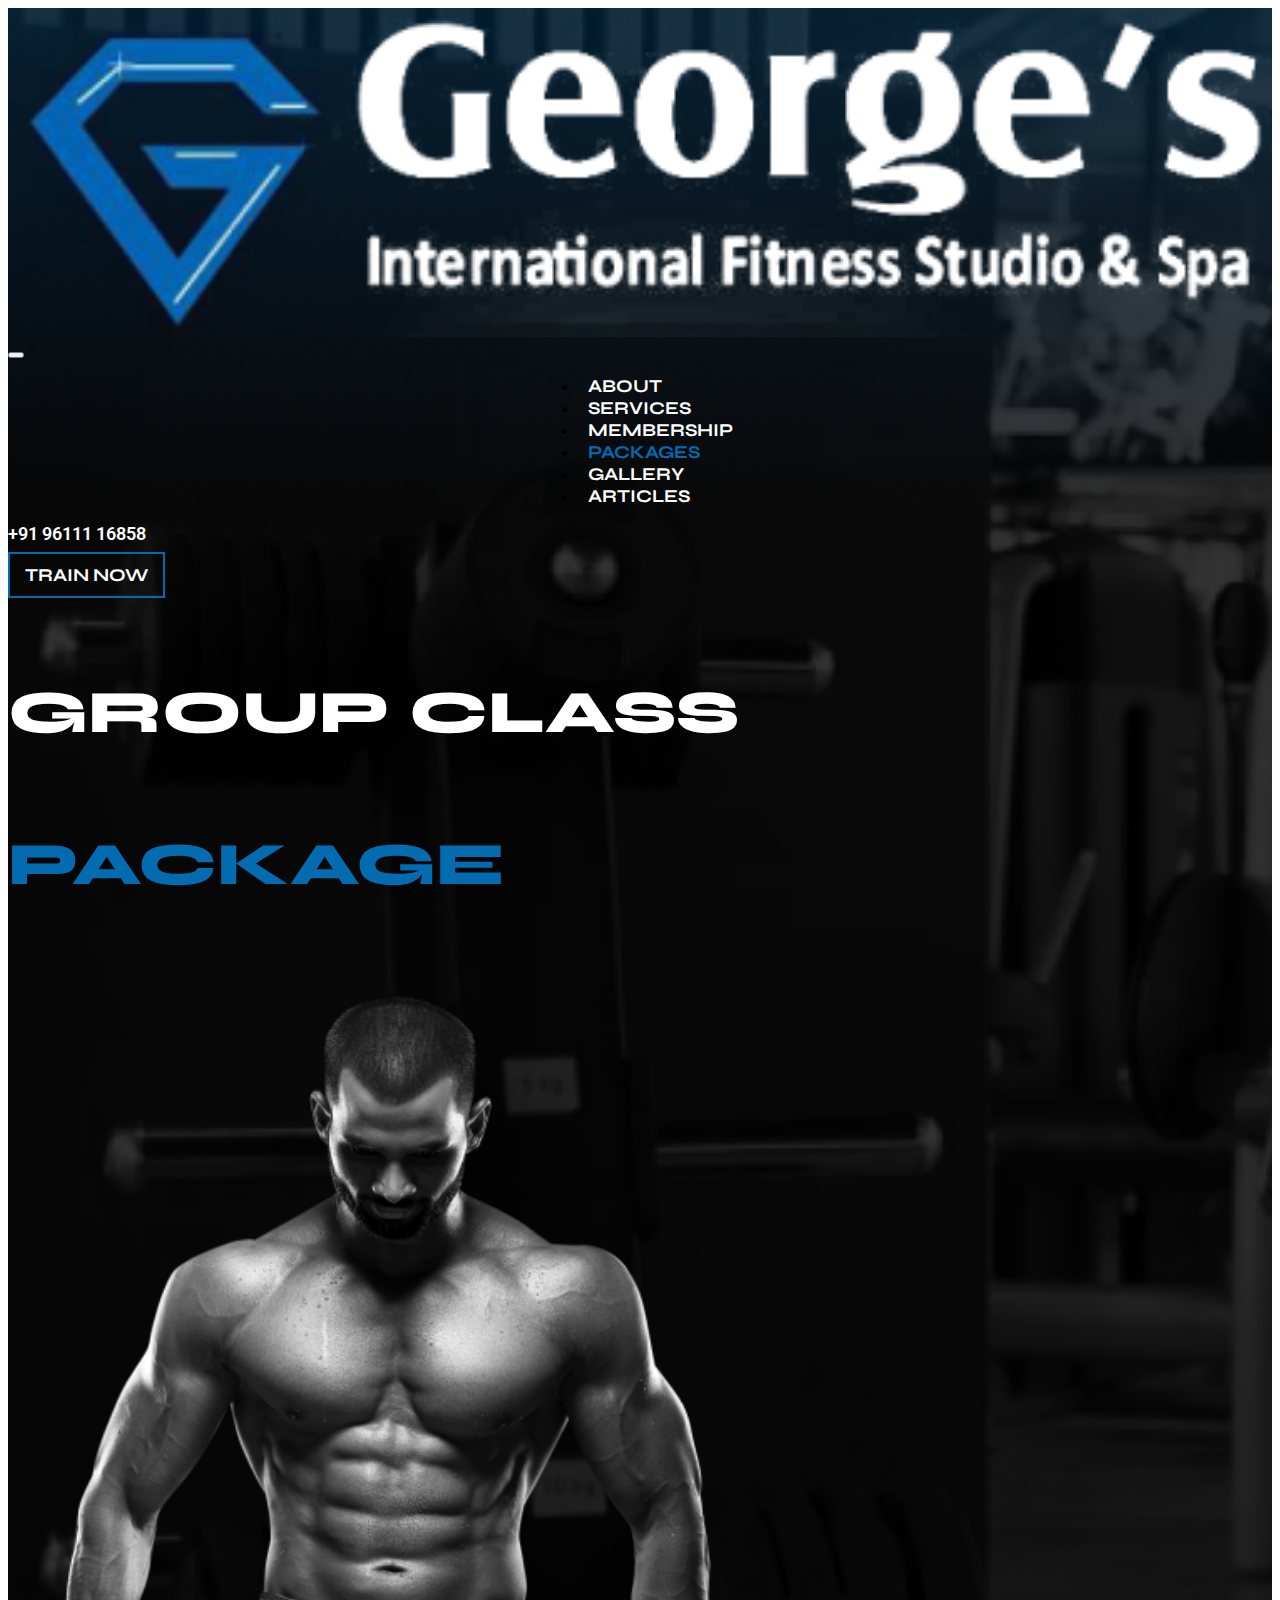
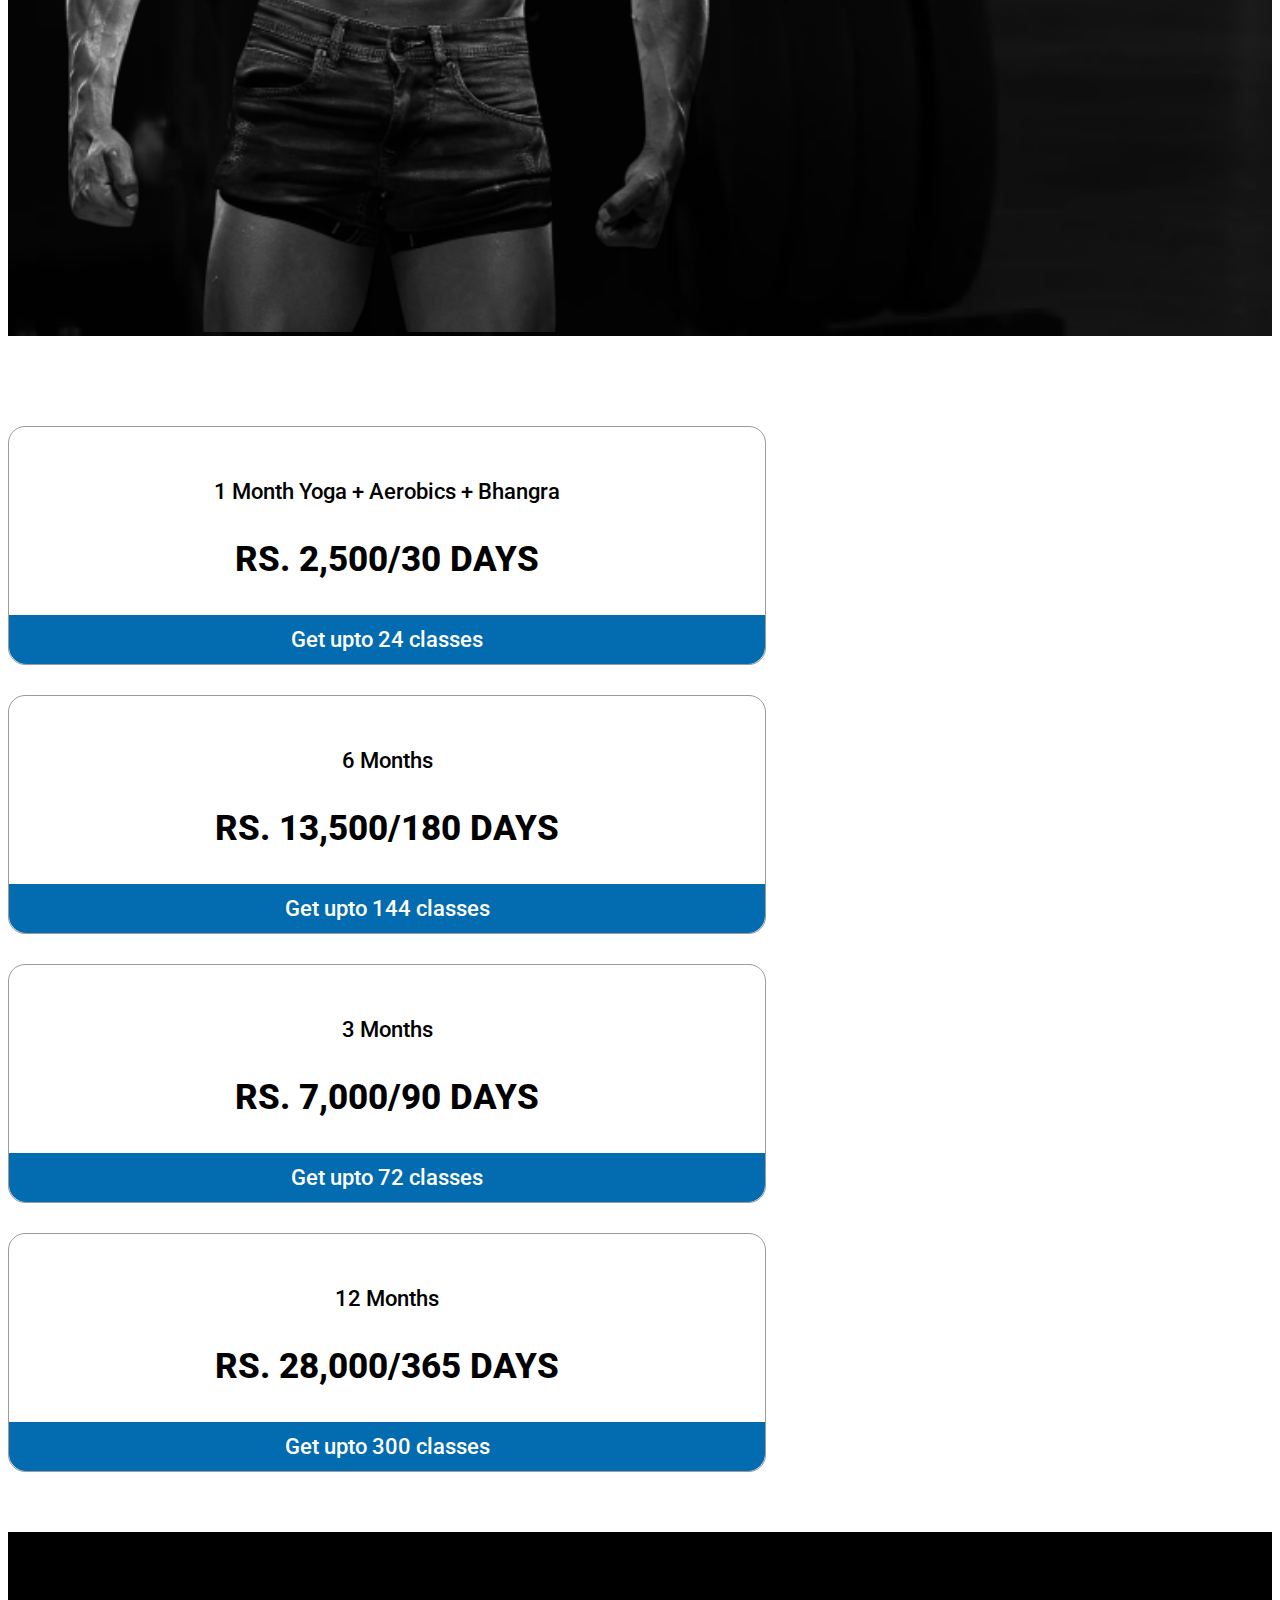
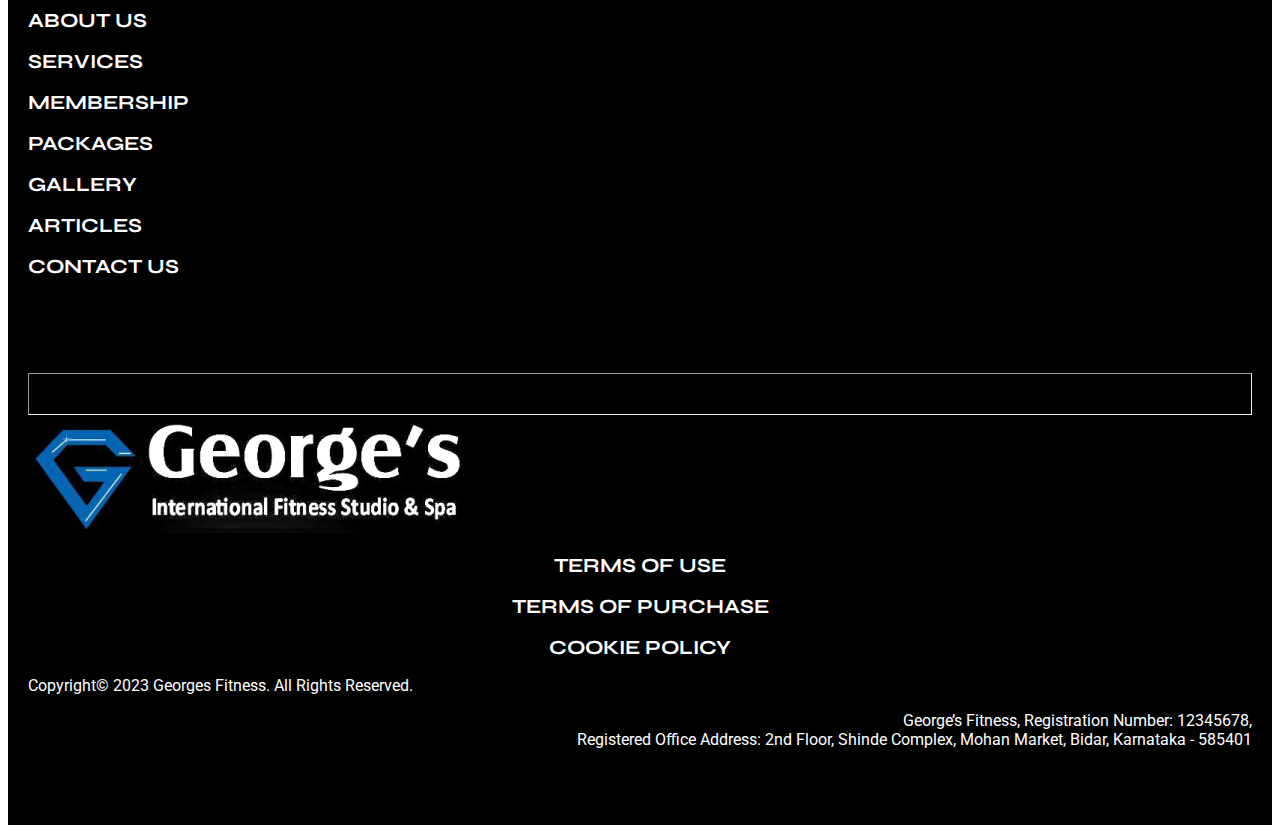
<file: packages.html>
<!DOCTYPE html>
<html lang="en">

<head>
    <meta charset="UTF-8">
    <meta http-equiv="X-UA-Compatible" content="IE=edge">
    <meta name="viewport" content="width=device-width, initial-scale=1.0">
    <link href="https://cdn.jsdelivr.net/npm/bootstrap@5.2.1/dist/css/bootstrap.min.css" rel="stylesheet"
        integrity="sha384-iYQeCzEYFbKjA/T2uDLTpkwGzCiq6soy8tYaI1GyVh/UjpbCx/TYkiZhlZB6+fzT" crossorigin="anonymous">
    <link rel="stylesheet"
        href="https://cdnjs.cloudflare.com/ajax/libs/OwlCarousel2/2.3.4/assets/owl.theme.default.min.css"
        integrity="sha512-sMXtMNL1zRzolHYKEujM2AqCLUR9F2C4/05cdbxjjLSRvMQIciEPCQZo++nk7go3BtSuK9kfa/s+a4f4i5pLkw=="
        crossorigin="anonymous" referrerpolicy="no-referrer" />
    <link rel="stylesheet" href="https://cdnjs.cloudflare.com/ajax/libs/font-awesome/6.1.1/css/all.min.css"
        integrity="sha512-KfkfwYDsLkIlwQp6LFnl8zNdLGxu9YAA1QvwINks4PhcElQSvqcyVLLD9aMhXd13uQjoXtEKNosOWaZqXgel0g=="
        crossorigin="anonymous" referrerpolicy="no-referrer" />
    <!-- Roboto -->
    <link rel="preconnect" href="https://fonts.googleapis.com">
    <link rel="preconnect" href="https://fonts.gstatic.com" crossorigin>
    <link
        href="https://fonts.googleapis.com/css2?family=Cormorant:ital,wght@0,300;0,400;0,500;0,600;0,700;1,300;1,400;1,500;1,600;1,700&family=Cousine:ital,wght@0,400;0,700;1,400&family=EB+Garamond:ital,wght@0,400;0,500;0,600;0,700;0,800;1,400;1,500;1,600;1,700;1,800&family=Inter:wght@100;200;300;400;500;600;700;800;900&family=Josefin+Sans:ital,wght@0,100;0,200;0,300;0,400;0,500;0,600;0,700;1,100;1,200;1,300;1,400;1,500;1,600;1,700&family=Lobster&family=Montserrat:ital,wght@0,100;0,200;0,300;0,400;0,500;0,600;0,700;0,800;0,900;1,100;1,200;1,300;1,400;1,500;1,600;1,700;1,800;1,900&family=Nunito:ital,wght@0,200;0,300;0,400;0,500;0,600;0,700;0,800;0,900;0,1000;1,200;1,300;1,400;1,500;1,600;1,700;1,800;1,900;1,1000&family=Playball&family=Playfair+Display:ital,wght@0,400;0,500;0,600;0,700;0,800;0,900;1,400;1,500;1,600;1,700;1,800;1,900&family=Poppins:ital,wght@0,100;0,200;0,300;0,400;0,500;0,600;0,700;0,800;0,900;1,100;1,200;1,300;1,400;1,500;1,600;1,700;1,800;1,900&family=Roboto:ital,wght@0,100;0,300;0,400;0,500;0,700;0,900;1,100;1,300;1,400;1,500;1,700;1,900&display=swap"
        rel="stylesheet">
    <!-- Syne -->
    <link rel="preconnect" href="https://fonts.googleapis.com">
    <link rel="preconnect" href="https://fonts.gstatic.com" crossorigin>
    <link
        href="https://fonts.googleapis.com/css2?family=Inter:wght@100;200;300;400;500;600;700;800;900&family=Open+Sans:ital,wght@0,300;0,400;0,500;0,600;0,700;0,800;1,300;1,400;1,500;1,600;1,700;1,800&family=Raleway:ital,wght@0,100;0,200;0,300;0,400;0,500;0,600;0,700;0,800;0,900;1,100;1,200;1,300;1,400;1,500;1,600;1,700;1,800;1,900&family=Roboto:ital,wght@0,100;0,300;0,400;0,500;0,700;0,900;1,100;1,300;1,400;1,500;1,700;1,900&family=Syne:wght@400;500;600;700;800&family=Work+Sans:ital,wght@0,100;0,200;0,300;0,400;0,500;0,600;0,700;0,800;0,900;1,100;1,200;1,300;1,400;1,500;1,600;1,700;1,800;1,900&display=swap"
        rel="stylesheet">

    <script src="https://cdn.jsdelivr.net/npm/jquery@3.5.1/dist/jquery.slim.min.js"
        integrity="sha384-DfXdz2htPH0lsSSs5nCTpuj/zy4C+OGpamoFVy38MVBnE+IbbVYUew+OrCXaRkfj"
        crossorigin="anonymous"></script>
    <script src="https://cdn.jsdelivr.net/npm/popper.js@1.16.1/dist/umd/popper.min.js"
        integrity="sha384-9/reFTGAW83EW2RDu2S0VKaIzap3H66lZH81PoYlFhbGU+6BZp6G7niu735Sk7lN"
        crossorigin="anonymous"></script>
    <link rel="stylesheet" type="text/css" href="css/owl.carousel.min.css">
    <script src="//maxcdn.bootstrapcdn.com/bootstrap/4.1.1/js/bootstrap.min.js"></script>
    <script src="//cdnjs.cloudflare.com/ajax/libs/jquery/3.2.1/jquery.min.js"></script>

    <link href="css/style.css" rel="stylesheet">
    <link href="css/responsive.css" rel="stylesheet">
    <link rel="icon" href="images/small-logo.png">
    <title>George's International Fitness Studio & Spa</title>
</head>

<body id="package-page">

    <!-- header-bg -->
    <div class="container-fluid header-about-bg">
        <div include-html="header.html" id="header-file"></div>
        <div class="row m-0 align-items-center">
            <div class="col-lg-7">
                <h4 class="sec-abot-h">Group Class</h4>
                <h4 class="sec-abot-h2">Package</h4>
            </div>
            <div class="col-lg-5">
                <img class="sec-all-header-img" src="images/package-header-img.png" alt="">
            </div>
        </div>
    </div>
    
<!-- package -->
<div class="container-fluidd  sec-member-padding">
    <div class="container sec-member-wegh">
        <div class="row m-0">
            <div class="col-lg-6">
                <div class="sec-tab-under-p">
                    <p class="pacj-mon-p">1 Month Yoga + Aerobics + Bhangra</p>
                    <p class="pacj-mon-price-p">RS. 2,500/30 DAYS</p>
                    <div class="sec-pack-btn">
                        <a class="sec-pack-sec-btn" href="#">Get upto 24 classes</a>
                    </div>
                </div>
            </div>
            <div class="col-lg-6">
                <div class="sec-tab-under-p">
                    <p class="pacj-mon-p">6 Months</p>
                    <p class="pacj-mon-price-p">RS. 13,500/180 DAYS</p>
                    <div class="sec-pack-btn">
                        <a class="sec-pack-sec-btn" href="#">Get upto 144 classes</a>
                    </div>
                </div>
            </div>
            <div class="col-lg-6">
                <div class="sec-tab-under-p">
                    <p class="pacj-mon-p">3 Months</p>
                    <p class="pacj-mon-price-p">RS. 7,000/90 DAYS</p>
                    <div class="sec-pack-btn">
                        <a class="sec-pack-sec-btn" href="#">Get upto 72 classes</a>
                    </div>
                </div>
            </div>
            <div class="col-lg-6">
                <div class="sec-tab-under-p">
                    <p class="pacj-mon-p">12 Months</p>
                    <p class="pacj-mon-price-p">RS. 28,000/365 DAYS</p>
                    <div class="sec-pack-btn">
                        <a class="sec-pack-sec-btn" href="#">Get upto 300 classes</a>
                    </div>
                </div>
            </div>
        </div>
    </div>
</div>





    <!-- footer -->
    <div include-html="footer.html" id="footer-file"></div>

    
    <script src="https://cdnjs.cloudflare.com/ajax/libs/OwlCarousel2/2.3.4/owl.carousel.min.js"
        integrity="sha512-bPs7Ae6pVvhOSiIcyUClR7/q2OAsRiovw4vAkX+zJbw3ShAeeqezq50RIIcIURq7Oa20rW2n2q+fyXBNcU9lrw=="
        crossorigin="anonymous" referrerpolicy="no-referrer"></script>
    <script src="https://cdnjs.cloudflare.com/ajax/libs/jquery/3.6.1/jquery.min.js"
        integrity="sha512-aVKKRRi/Q/YV+4mjoKBsE4x3H+BkegoM/em46NNlCqNTmUYADjBbeNefNxYV7giUp0VxICtqdrbqU7iVaeZNXA=="
        crossorigin="anonymous" referrerpolicy="no-referrer"></script>
    <script src="https://ajax.googleapis.com/ajax/libs/jquery/1.11.1/jquery.min.js"></script>
    <script src="js/owl.carousel.min.js" type="text/javascript"></script>

    <script src="js/include-html.min.js"></script>

</body>
</html>
</file>
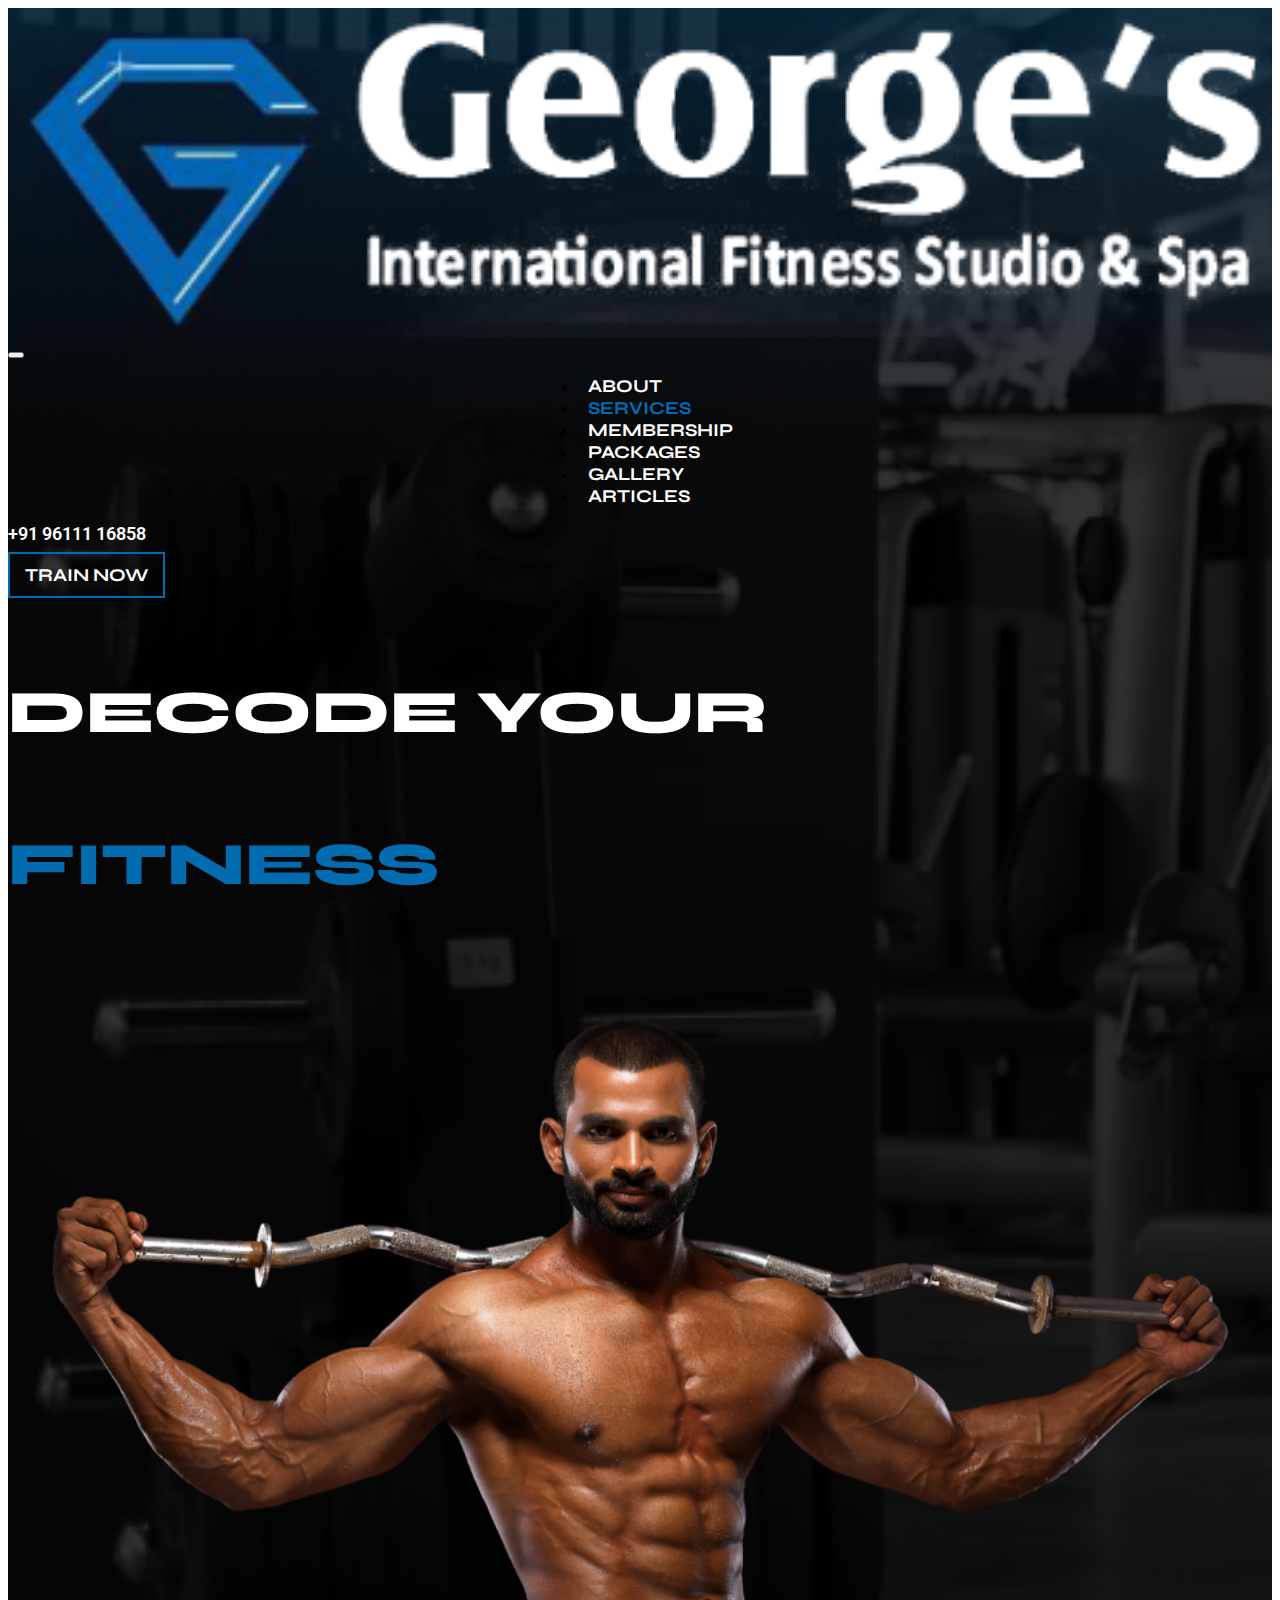
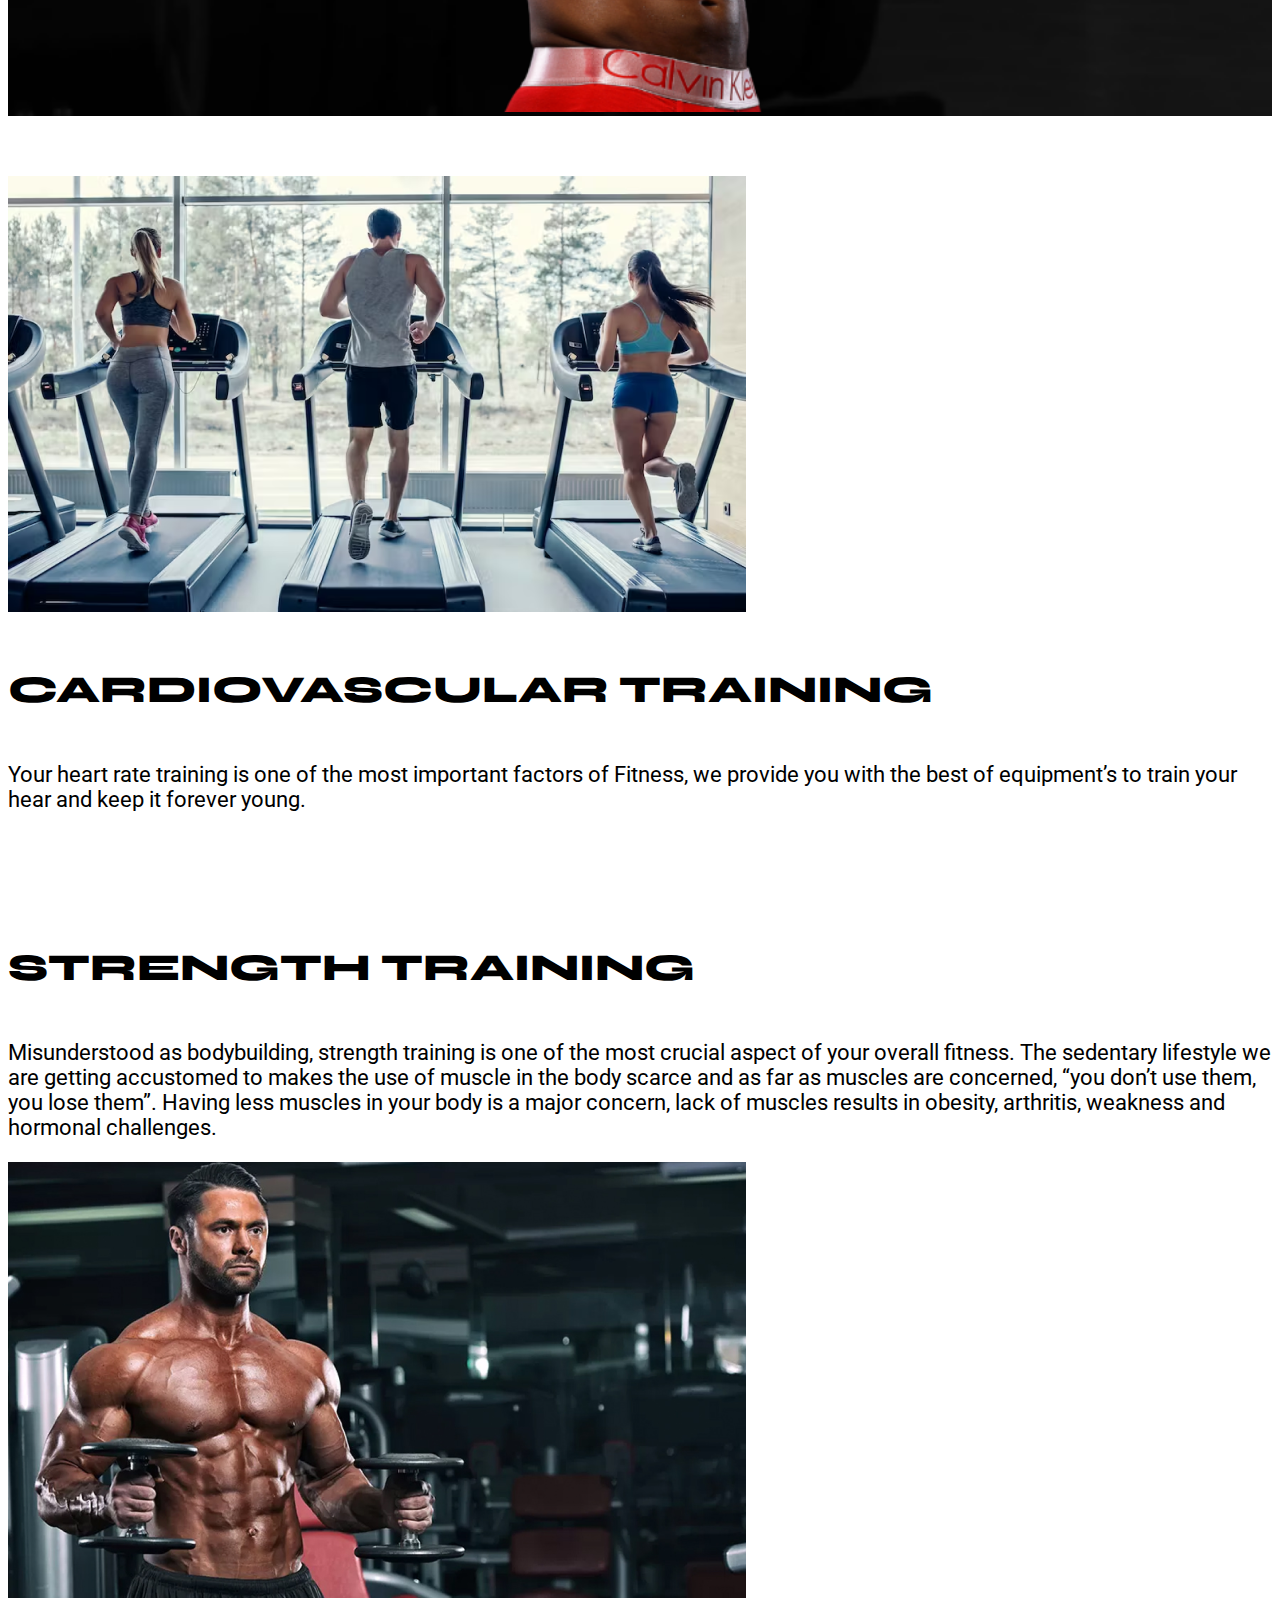
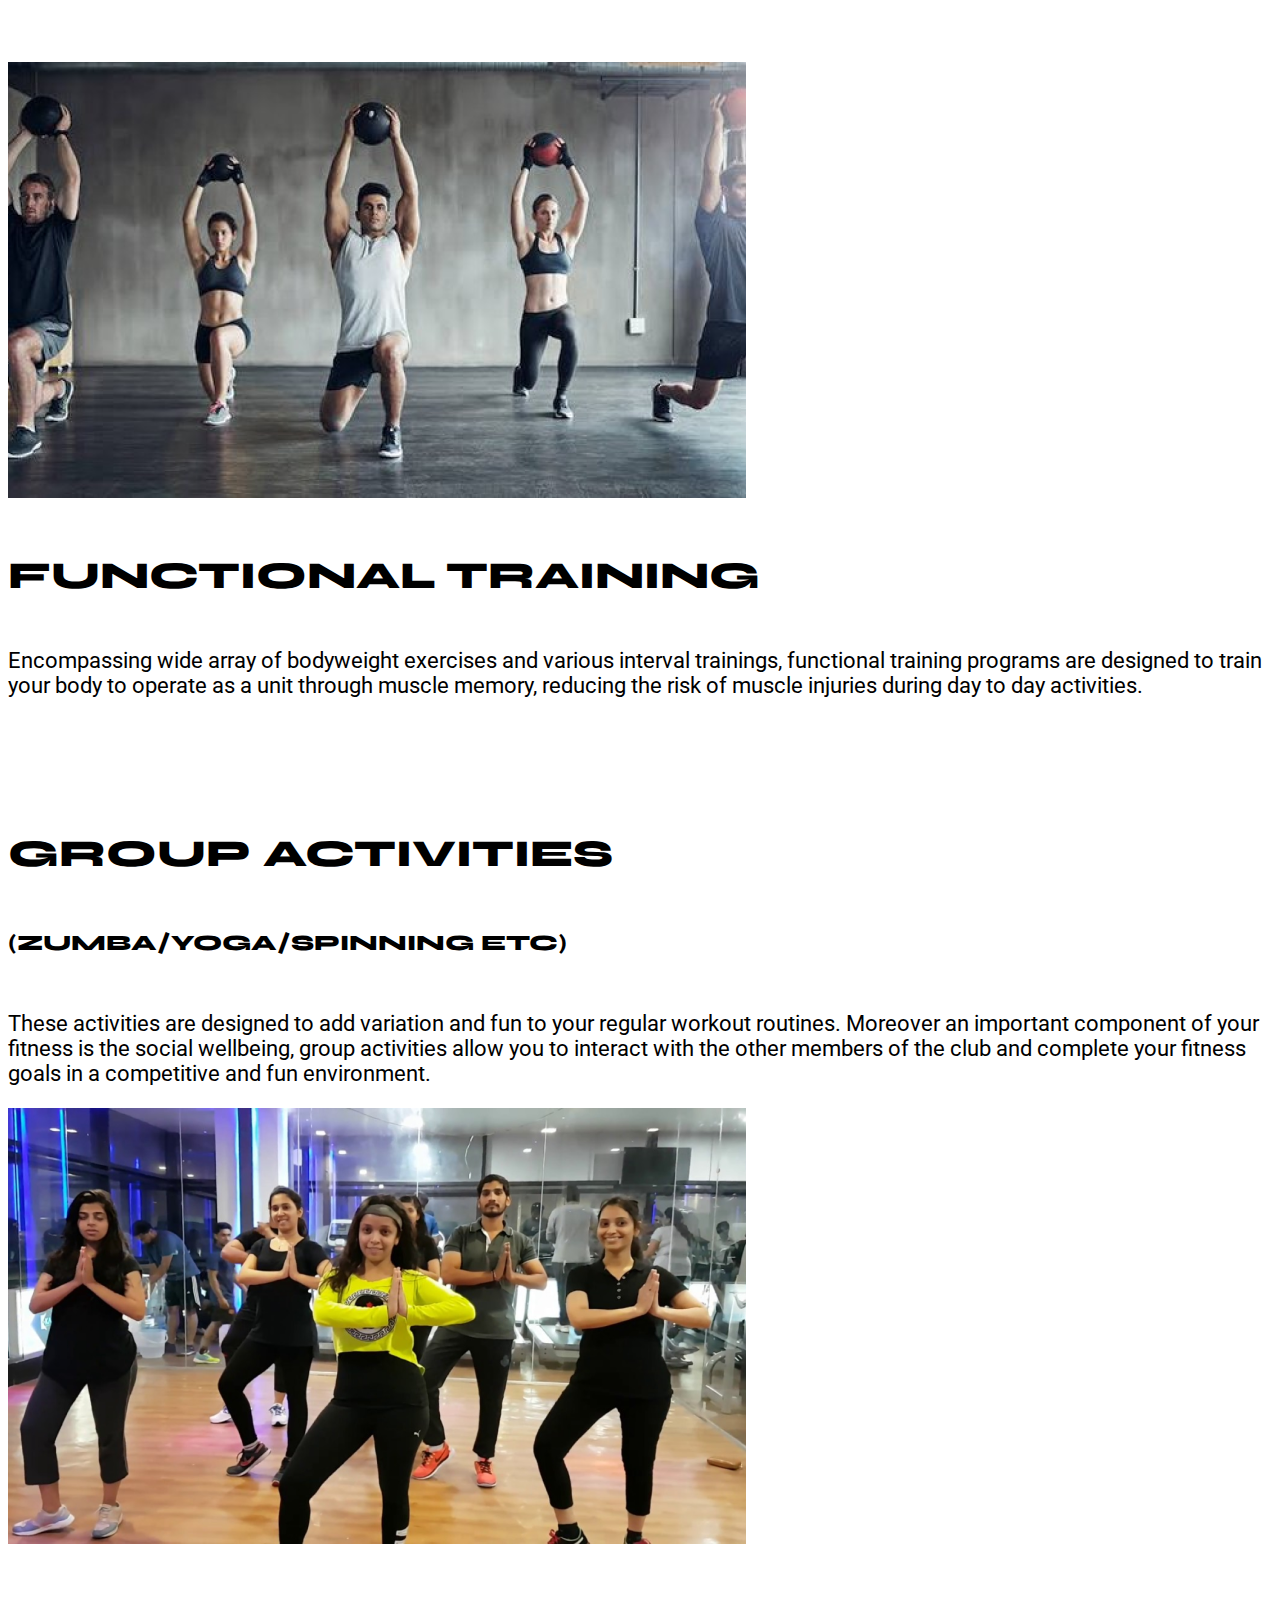
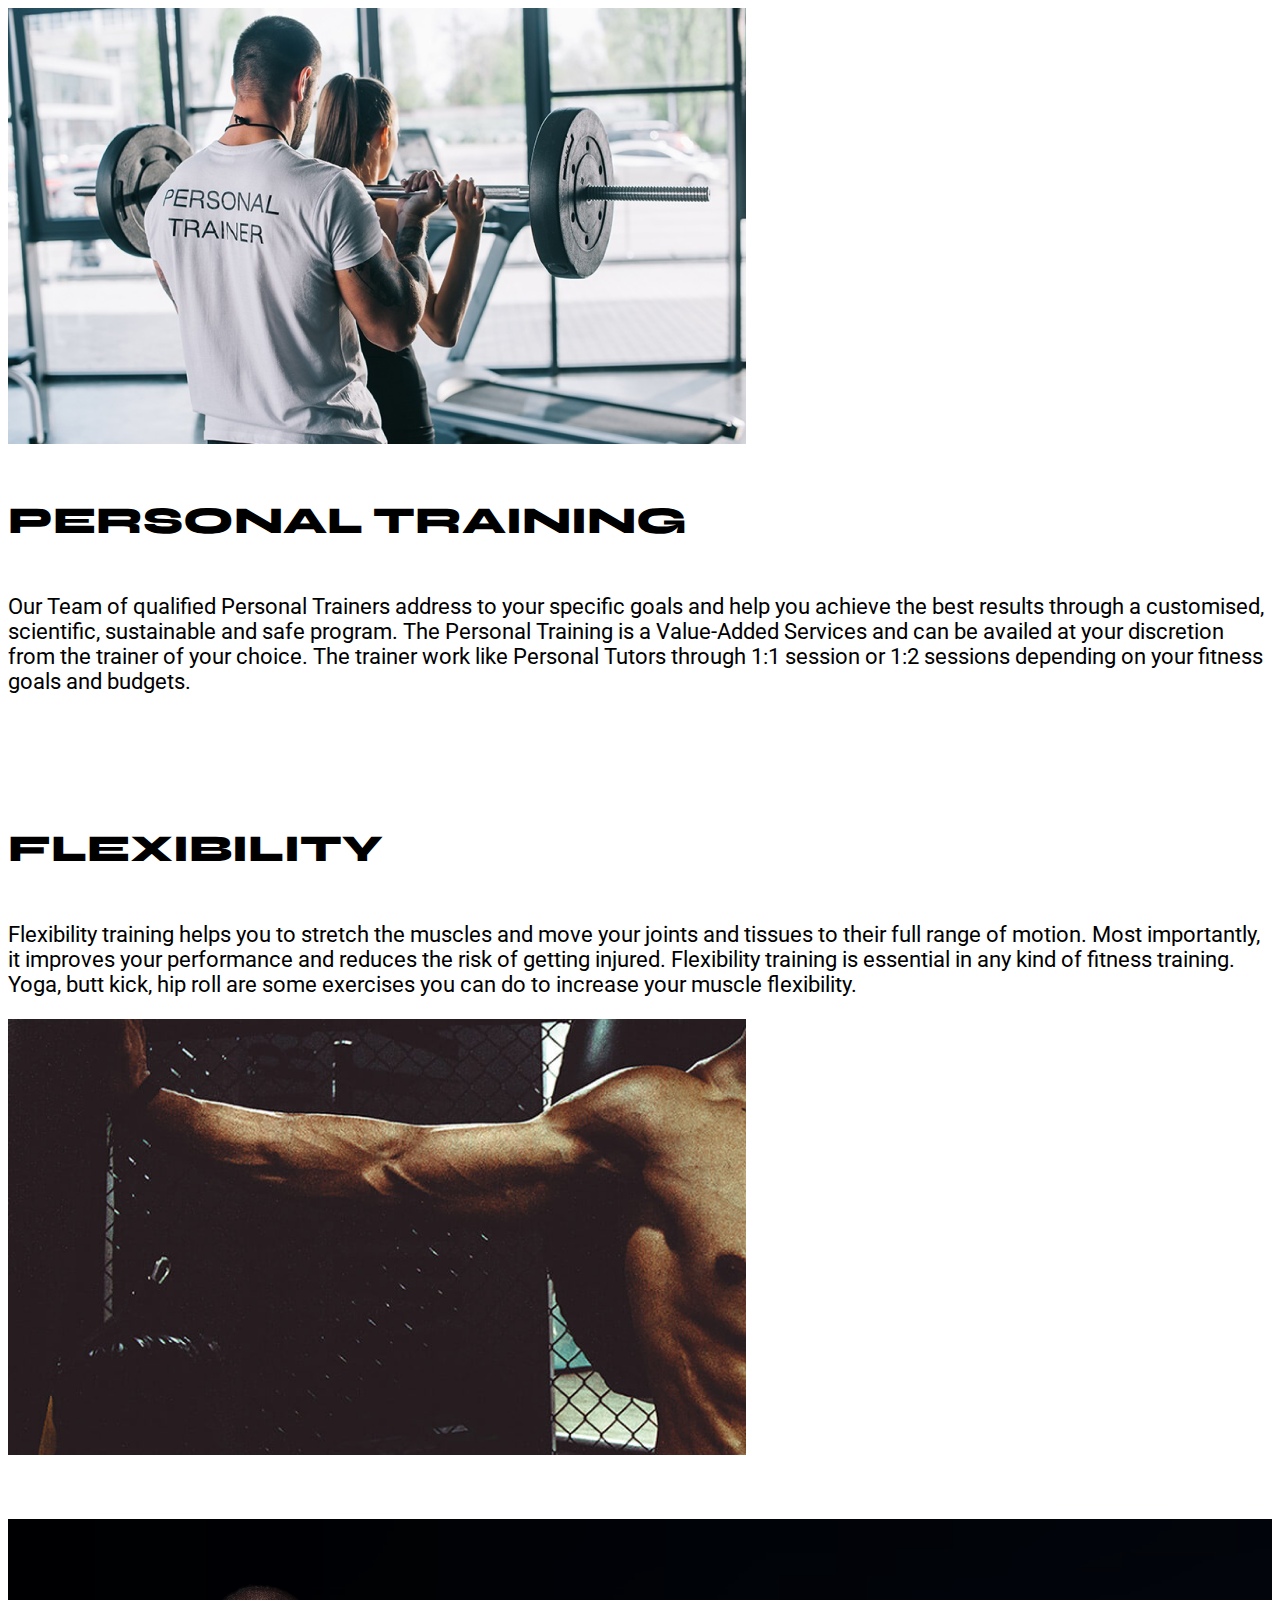
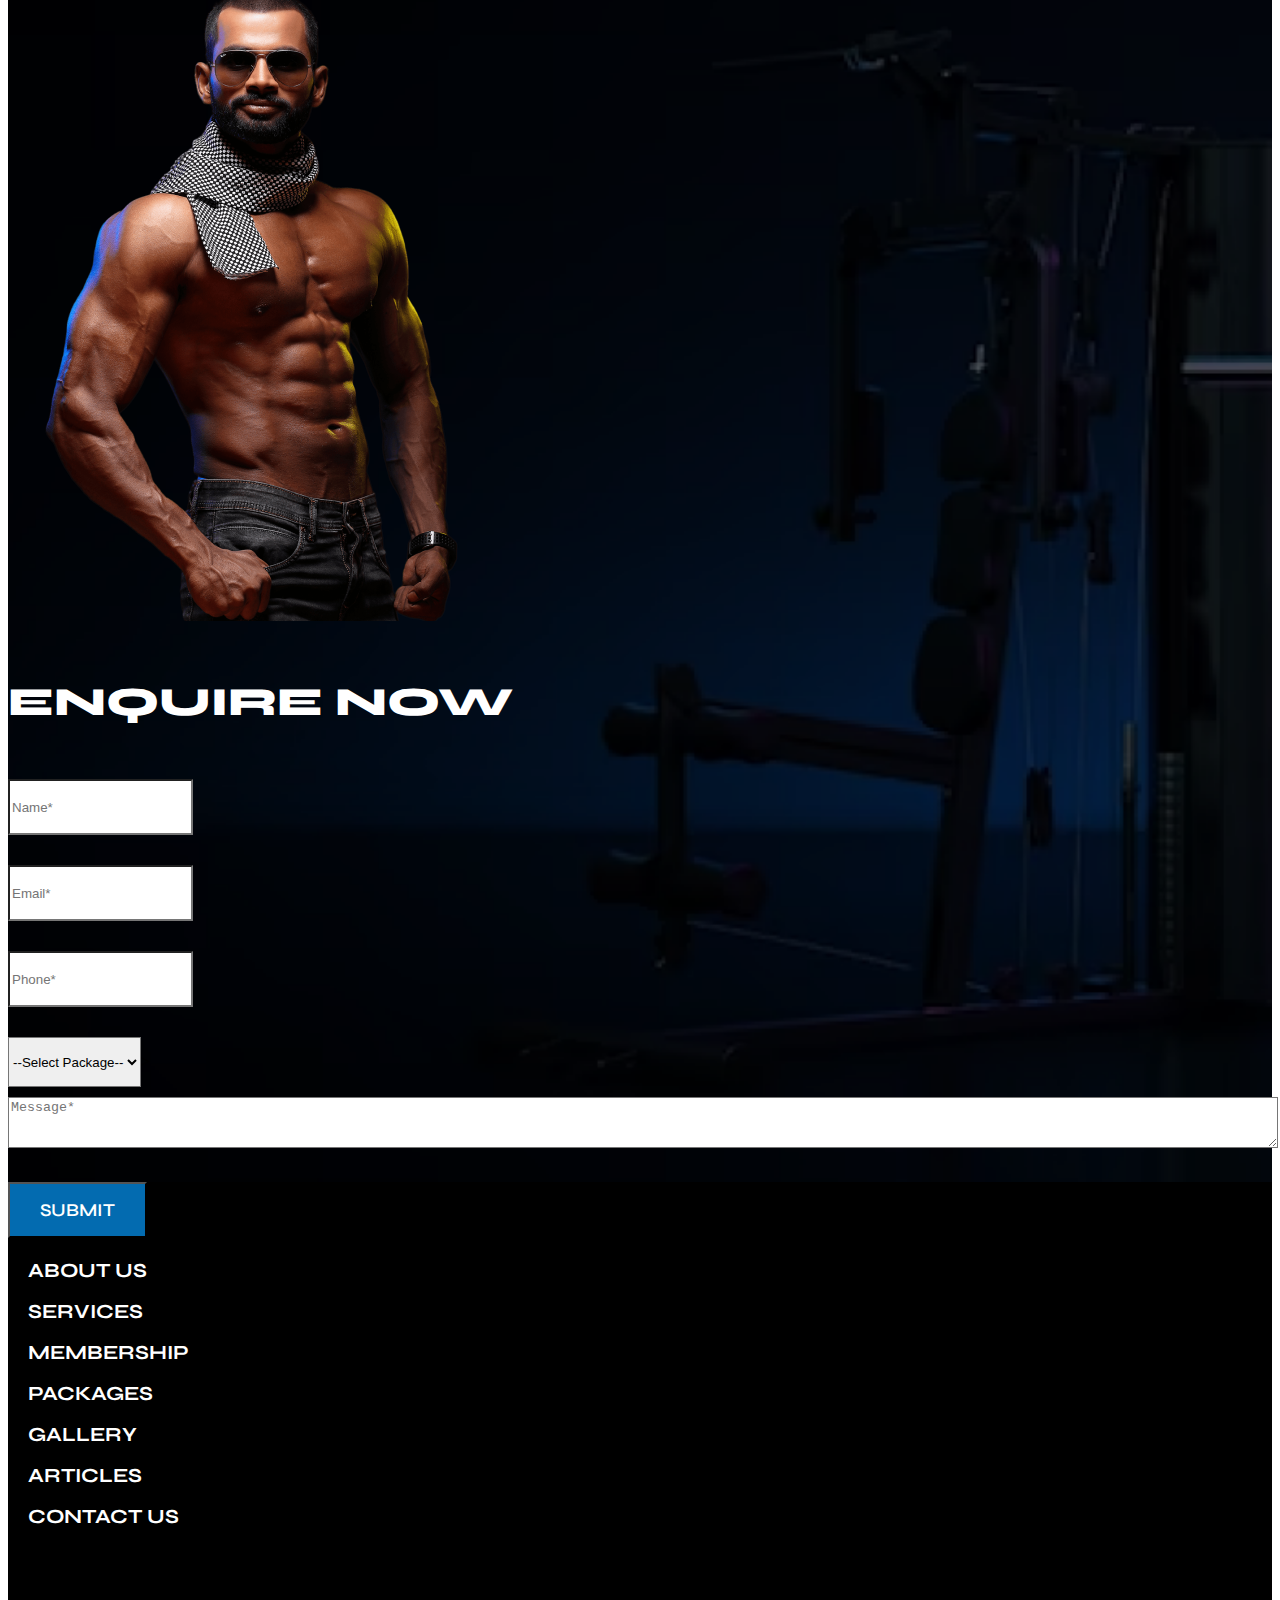
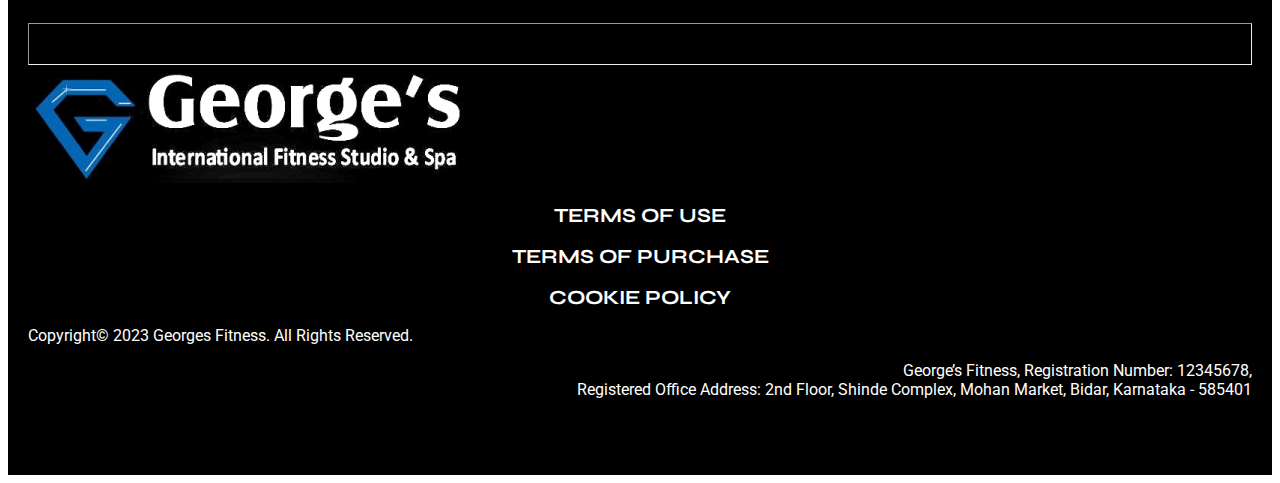
<file: services.html>
<!DOCTYPE html>
<html lang="en">

<head>
    <meta charset="UTF-8">
    <meta http-equiv="X-UA-Compatible" content="IE=edge">
    <meta name="viewport" content="width=device-width, initial-scale=1.0">
    <link href="https://cdn.jsdelivr.net/npm/bootstrap@5.2.1/dist/css/bootstrap.min.css" rel="stylesheet"
        integrity="sha384-iYQeCzEYFbKjA/T2uDLTpkwGzCiq6soy8tYaI1GyVh/UjpbCx/TYkiZhlZB6+fzT" crossorigin="anonymous">
    <link rel="stylesheet"
        href="https://cdnjs.cloudflare.com/ajax/libs/OwlCarousel2/2.3.4/assets/owl.theme.default.min.css"
        integrity="sha512-sMXtMNL1zRzolHYKEujM2AqCLUR9F2C4/05cdbxjjLSRvMQIciEPCQZo++nk7go3BtSuK9kfa/s+a4f4i5pLkw=="
        crossorigin="anonymous" referrerpolicy="no-referrer" />
    <link rel="stylesheet" href="https://cdnjs.cloudflare.com/ajax/libs/font-awesome/6.1.1/css/all.min.css"
        integrity="sha512-KfkfwYDsLkIlwQp6LFnl8zNdLGxu9YAA1QvwINks4PhcElQSvqcyVLLD9aMhXd13uQjoXtEKNosOWaZqXgel0g=="
        crossorigin="anonymous" referrerpolicy="no-referrer" />
    <!-- Roboto -->
    <link rel="preconnect" href="https://fonts.googleapis.com">
    <link rel="preconnect" href="https://fonts.gstatic.com" crossorigin>
    <link
        href="https://fonts.googleapis.com/css2?family=Cormorant:ital,wght@0,300;0,400;0,500;0,600;0,700;1,300;1,400;1,500;1,600;1,700&family=Cousine:ital,wght@0,400;0,700;1,400&family=EB+Garamond:ital,wght@0,400;0,500;0,600;0,700;0,800;1,400;1,500;1,600;1,700;1,800&family=Inter:wght@100;200;300;400;500;600;700;800;900&family=Josefin+Sans:ital,wght@0,100;0,200;0,300;0,400;0,500;0,600;0,700;1,100;1,200;1,300;1,400;1,500;1,600;1,700&family=Lobster&family=Montserrat:ital,wght@0,100;0,200;0,300;0,400;0,500;0,600;0,700;0,800;0,900;1,100;1,200;1,300;1,400;1,500;1,600;1,700;1,800;1,900&family=Nunito:ital,wght@0,200;0,300;0,400;0,500;0,600;0,700;0,800;0,900;0,1000;1,200;1,300;1,400;1,500;1,600;1,700;1,800;1,900;1,1000&family=Playball&family=Playfair+Display:ital,wght@0,400;0,500;0,600;0,700;0,800;0,900;1,400;1,500;1,600;1,700;1,800;1,900&family=Poppins:ital,wght@0,100;0,200;0,300;0,400;0,500;0,600;0,700;0,800;0,900;1,100;1,200;1,300;1,400;1,500;1,600;1,700;1,800;1,900&family=Roboto:ital,wght@0,100;0,300;0,400;0,500;0,700;0,900;1,100;1,300;1,400;1,500;1,700;1,900&display=swap"
        rel="stylesheet">
    <!-- Syne -->
    <link rel="preconnect" href="https://fonts.googleapis.com">
    <link rel="preconnect" href="https://fonts.gstatic.com" crossorigin>
    <link
        href="https://fonts.googleapis.com/css2?family=Inter:wght@100;200;300;400;500;600;700;800;900&family=Open+Sans:ital,wght@0,300;0,400;0,500;0,600;0,700;0,800;1,300;1,400;1,500;1,600;1,700;1,800&family=Raleway:ital,wght@0,100;0,200;0,300;0,400;0,500;0,600;0,700;0,800;0,900;1,100;1,200;1,300;1,400;1,500;1,600;1,700;1,800;1,900&family=Roboto:ital,wght@0,100;0,300;0,400;0,500;0,700;0,900;1,100;1,300;1,400;1,500;1,700;1,900&family=Syne:wght@400;500;600;700;800&family=Work+Sans:ital,wght@0,100;0,200;0,300;0,400;0,500;0,600;0,700;0,800;0,900;1,100;1,200;1,300;1,400;1,500;1,600;1,700;1,800;1,900&display=swap"
        rel="stylesheet">

    <script src="https://cdn.jsdelivr.net/npm/jquery@3.5.1/dist/jquery.slim.min.js"
        integrity="sha384-DfXdz2htPH0lsSSs5nCTpuj/zy4C+OGpamoFVy38MVBnE+IbbVYUew+OrCXaRkfj"
        crossorigin="anonymous"></script>
    <script src="https://cdn.jsdelivr.net/npm/popper.js@1.16.1/dist/umd/popper.min.js"
        integrity="sha384-9/reFTGAW83EW2RDu2S0VKaIzap3H66lZH81PoYlFhbGU+6BZp6G7niu735Sk7lN"
        crossorigin="anonymous"></script>
    <link rel="stylesheet" type="text/css" href="css/owl.carousel.min.css">
    <script src="//maxcdn.bootstrapcdn.com/bootstrap/4.1.1/js/bootstrap.min.js"></script>
    <script src="//cdnjs.cloudflare.com/ajax/libs/jquery/3.2.1/jquery.min.js"></script>

    <link href="css/style.css" rel="stylesheet">
    <link href="css/responsive.css" rel="stylesheet">
    <link rel="icon" href="images/small-logo.png">
    <title>George's International Fitness Studio & Spa</title>
</head>

<body id="services-page">

    <!-- header-bg -->
    <div class="container-fluid header-about-bg">
        <div include-html="header.html" id="header-file"></div>
        <div class="row m-0 align-items-center">
            <div class="col-lg-7">
                <h4 class="sec-abot-h">Decode Your</h4>
                <h4 class="sec-abot-h2">Fitness</h4>
            </div>
            <div class="col-lg-5">
                <img class="sec-all-header-img2" src="images/serves-header-img.png" alt="">
            </div>
        </div>
    </div>

    <!-- Cardiovascular Training -->
    <div class="container-fluid  sec-padde-ss">
        <div class="container">
            <div class="row m-0  align-items-center">
                <div class="col-lg-6">
                    <img class="w-100" src="images/ser-img-1.png" alt="">
                </div>
                <div class="col-lg-6">
                    <h4 class="serv-h-pa">Cardiovascular Training</h4>
                    <p class="serv-p-pa">Your heart rate training is one of the most important factors of Fitness, we
                        provide you with the
                        best of equipment’s to train your hear and keep it forever young.</p>
                </div>
            </div>
        </div>
    </div>
    <!-- Strength Training -->
    <div class="container-fluid  sec-padde-ss">
        <div class="container">
            <div class="row m-0  align-items-center   sec-revers">
                <div class="col-lg-6">
                    <h4 class="serv-h-pa">Strength Training</h4>
                    <p class="serv-p-pa">Misunderstood as bodybuilding, strength training is one of the most crucial
                        aspect of your overall fitness. The sedentary lifestyle we are getting accustomed to makes the
                        use of muscle in the body scarce and as far as muscles are concerned, “you don’t use them, you
                        lose them”. Having less muscles in your body is a major concern, lack of muscles results in
                        obesity, arthritis, weakness and hormonal challenges.</p>
                </div>
                <div class="col-lg-6">
                    <img class="w-100" src="images/ser-img-2.png" alt="">
                </div>
            </div>
        </div>
    </div>
    <!-- Functional Training -->
    <div class="container-fluid  sec-padde-ss">
        <div class="container">
            <div class="row m-0  align-items-center">
                <div class="col-lg-6">
                    <img class="w-100" src="images/ser-img-3.png" alt="">
                </div>
                <div class="col-lg-6">
                    <h4 class="serv-h-pa">Functional Training</h4>
                    <p class="serv-p-pa">Encompassing wide array of bodyweight exercises and various interval trainings,
                        functional training programs are designed to train your body to operate as a unit through muscle
                        memory, reducing the risk of muscle injuries during day to day activities.</p>
                </div>
            </div>
        </div>
    </div>
    <!-- Group Activities -->
    <div class="container-fluid  sec-padde-ss">
        <div class="container">
            <div class="row m-0  align-items-center  sec-revers">
                <div class="col-lg-6">
                    <h4 class="serv-h-pa">Group Activities</h4>
                    <h6 class="sec-serv-h-pa22">(Zumba/Yoga/Spinning etc)</h6>
                    <p class="serv-p-pa">These activities are designed to add variation and fun to your regular workout
                        routines. Moreover an important component of your fitness is the social wellbeing, group
                        activities allow you to interact with the other members of the club and complete your fitness
                        goals in a competitive and fun environment.</p>
                </div>
                <div class="col-lg-6">
                    <img class="w-100" src="images/ser-img-4.png" alt="">
                </div>
            </div>
        </div>
    </div>
    <!-- Personal Training -->
    <div class="container-fluid  sec-padde-ss">
        <div class="container">
            <div class="row m-0  align-items-center">
                <div class="col-lg-6">
                    <img class="w-100" src="images/ser-img-5.png" alt="">
                </div>
                <div class="col-lg-6">
                    <h4 class="serv-h-pa">Personal Training</h4>
                    <p class="serv-p-pa">Our Team of qualified Personal Trainers address to your specific goals and help
                        you achieve the best results through a customised, scientific, sustainable and safe program. The
                        Personal Training is a Value-Added Services and can be availed at your discretion from the
                        trainer of your choice. The trainer work like Personal Tutors through 1:1 session or 1:2
                        sessions depending on your fitness goals and budgets.</p>
                </div>
            </div>
        </div>
    </div>
    <!-- Flexibility -->
    <div class="container-fluid  sec-padde-ss">
        <div class="container">
            <div class="row m-0  align-items-center  sec-revers">
                <div class="col-lg-6">
                    <h4 class="serv-h-pa">Flexibility</h4>
                    <p class="serv-p-pa">Flexibility training helps you to stretch the muscles and move your joints and
                        tissues to their full range of motion. Most importantly, it improves your performance and
                        reduces the risk of getting injured. Flexibility training is essential in any kind of fitness
                        training. Yoga, butt kick, hip roll are some exercises you can do to increase your muscle
                        flexibility.</p>
                </div>
                <div class="col-lg-6">
                    <img class="w-100" src="images/ser-img-6.png" alt="">
                </div>
            </div>
        </div>
    </div>
<!-- Enquire Now -->
<div class="container-fluid sec-form-bgg">
    <div class="container">
        <div class="row m-0">
            <div class="col-lg-4">
                <img class="w-100" src="images/form-img.png" alt="">
            </div>
            <div class="col-lg-8">
                <h4 class="serv-form-h">Enquire Now</h4>
                <form>
                    <div class="row">
                      <div class="col-lg-6">
                        <input type="text" class="form-control" placeholder="Name*" required>
                      </div>
                      <div class="col-lg-6">
                        <input type="email" class="form-control" placeholder="Email*" required>
                      </div>
                      <div class="col-lg-6">
                        <input type="number" class="form-control" placeholder="Phone*" required>
                      </div>
                      <div class="col-lg-6">
                        <select id="inputState" class="form-control" required>
                            <option selected>--Select Package--</option>
                            <option>...</option>
                          </select>>
                      </div>
                      <div class="col-lg-12">
                        <textarea name="message" rows="3" class="message" placeholder="Message*" required></textarea>
                      </div>
                      <div class="col-lg-6">
                        <button type="submit" class="btn sec-btn-form">Submit</button>
                      </div>
                     
                    </div>
                  </form>
            </div>
        </div>
    </div>
</div>




    <!-- footer -->
    <div include-html="footer.html" id="footer-file"></div>


    <script src="https://cdnjs.cloudflare.com/ajax/libs/OwlCarousel2/2.3.4/owl.carousel.min.js"
        integrity="sha512-bPs7Ae6pVvhOSiIcyUClR7/q2OAsRiovw4vAkX+zJbw3ShAeeqezq50RIIcIURq7Oa20rW2n2q+fyXBNcU9lrw=="
        crossorigin="anonymous" referrerpolicy="no-referrer"></script>
    <script src="https://cdnjs.cloudflare.com/ajax/libs/jquery/3.6.1/jquery.min.js"
        integrity="sha512-aVKKRRi/Q/YV+4mjoKBsE4x3H+BkegoM/em46NNlCqNTmUYADjBbeNefNxYV7giUp0VxICtqdrbqU7iVaeZNXA=="
        crossorigin="anonymous" referrerpolicy="no-referrer"></script>
    <script src="https://ajax.googleapis.com/ajax/libs/jquery/1.11.1/jquery.min.js"></script>
    <script src="js/owl.carousel.min.js" type="text/javascript"></script>

    <script src="js/include-html.min.js"></script>
</body>

</html>
</file>
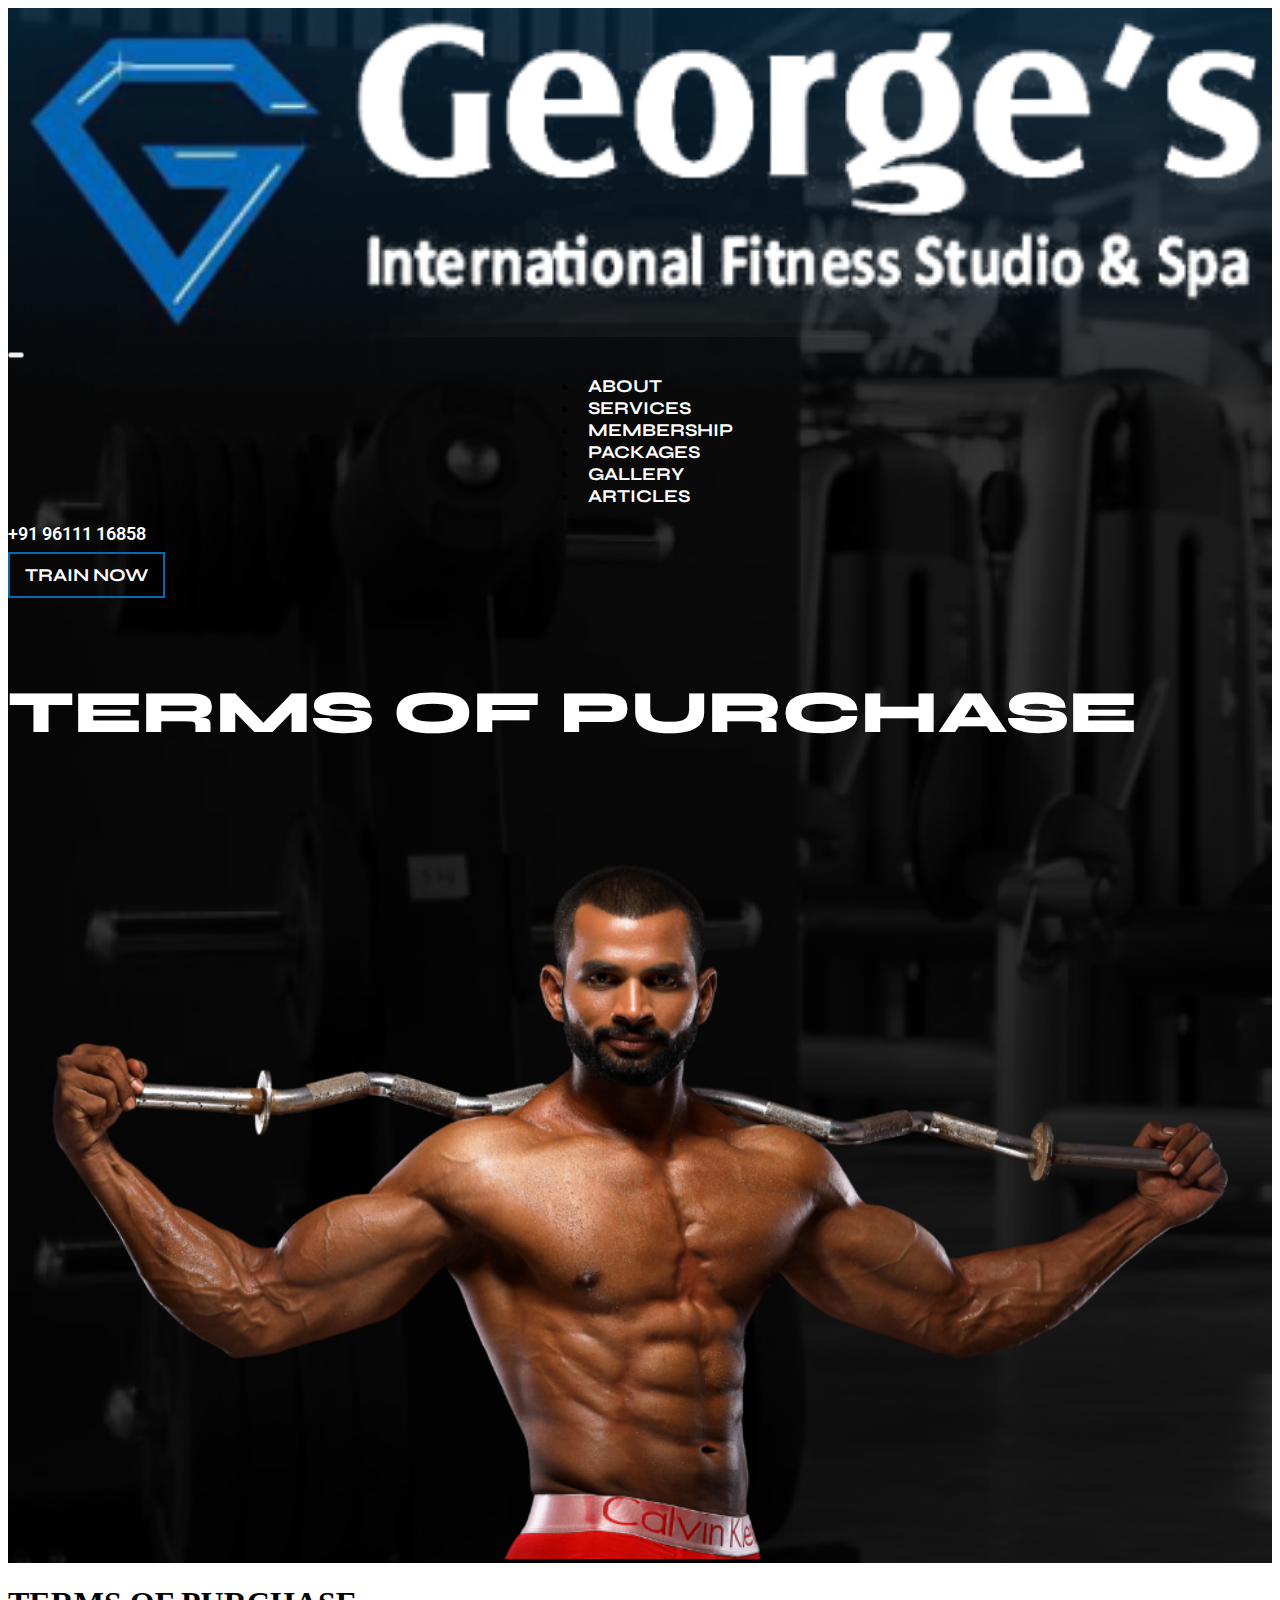
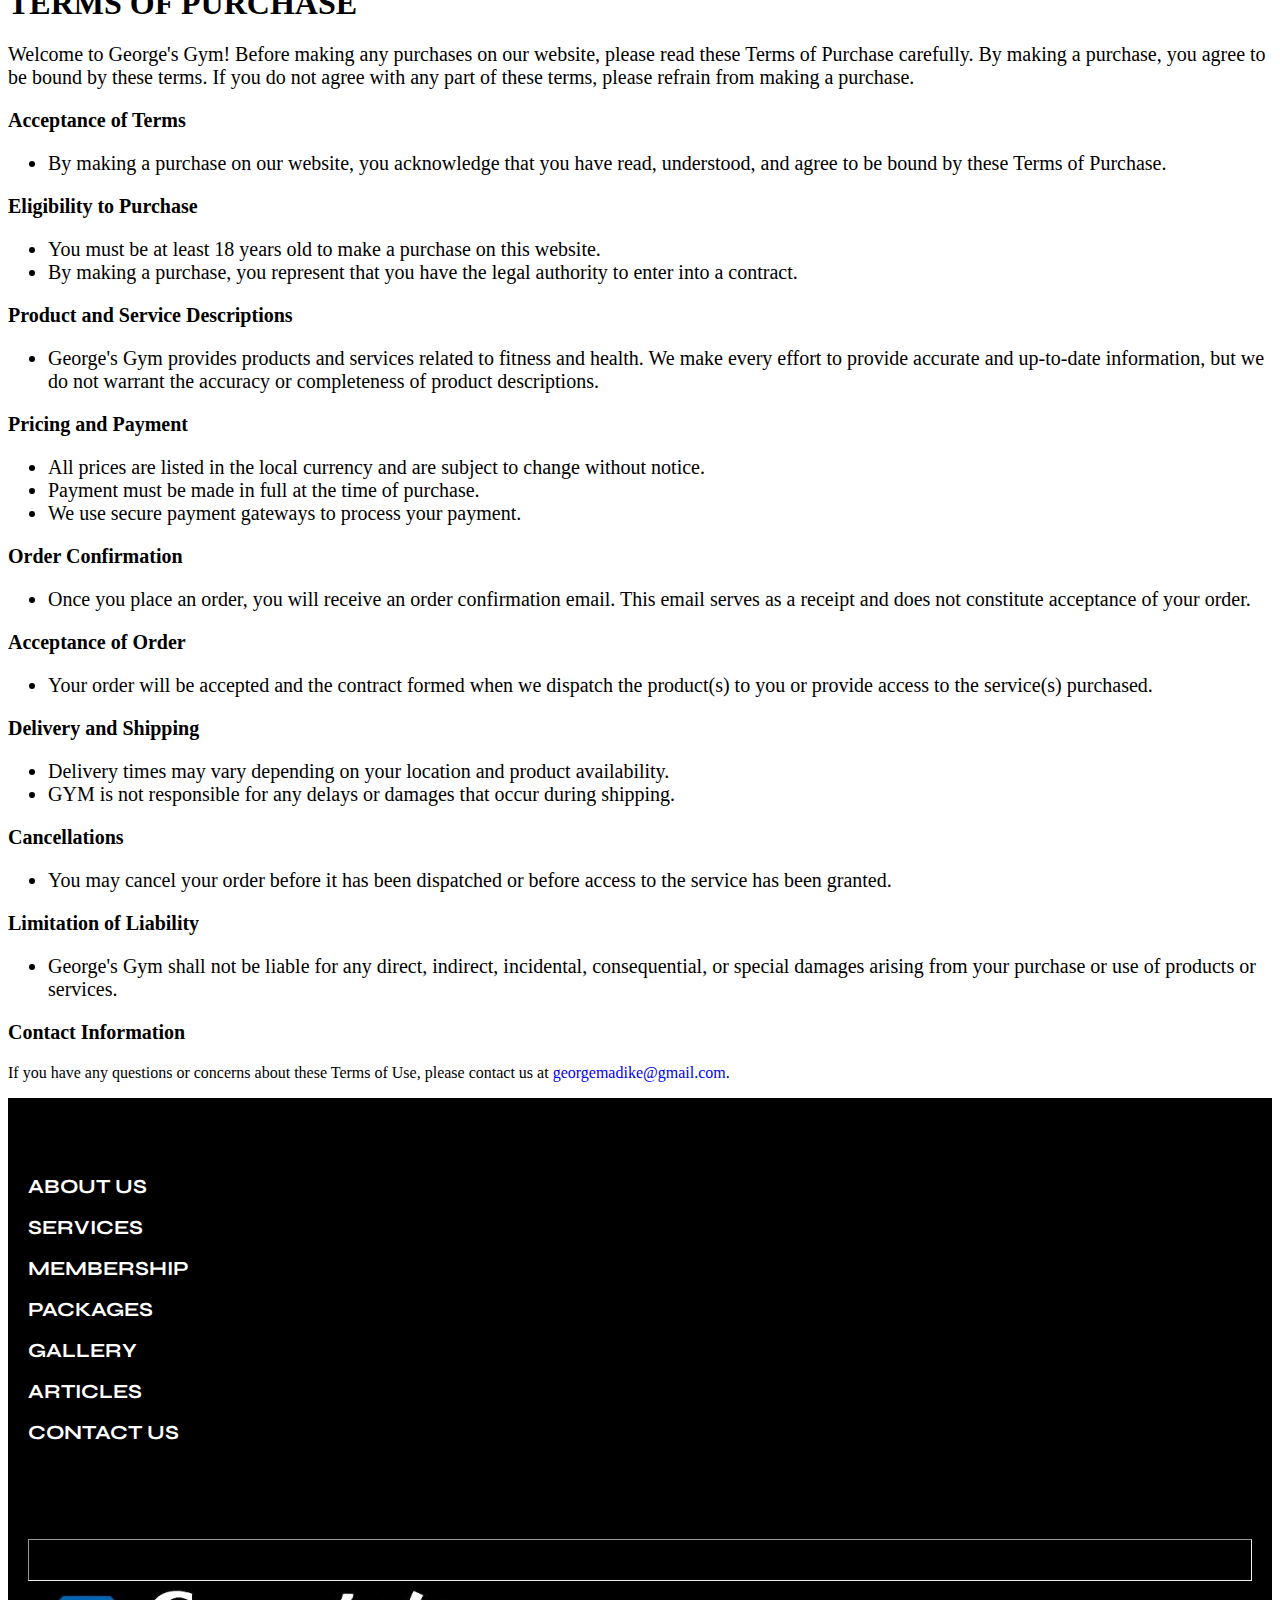
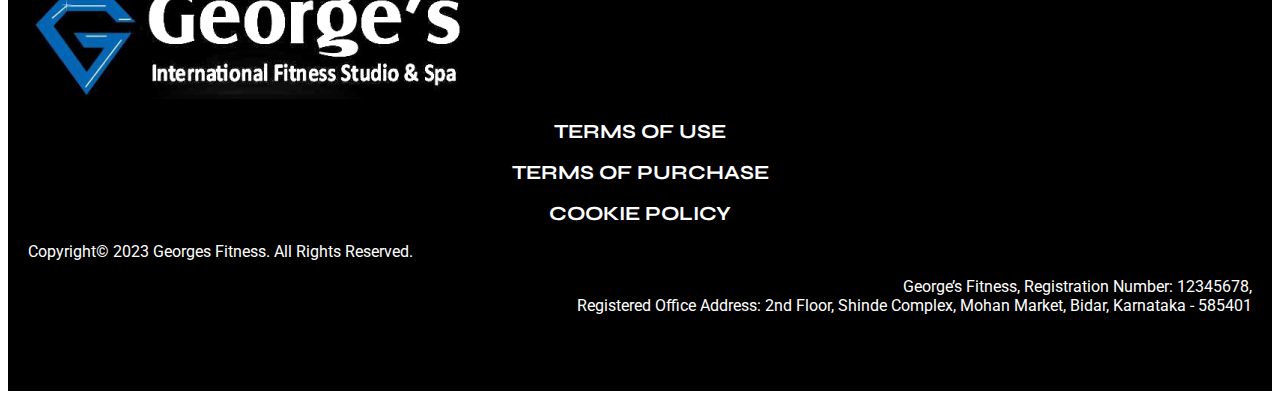
<file: terms-of-purchase.html>
<!DOCTYPE html>
<html lang="en">

<head>
    <meta charset="UTF-8">
    <meta http-equiv="X-UA-Compatible" content="IE=edge">
    <meta name="viewport" content="width=device-width, initial-scale=1.0">
    <link href="https://cdn.jsdelivr.net/npm/bootstrap@5.2.1/dist/css/bootstrap.min.css" rel="stylesheet"
        integrity="sha384-iYQeCzEYFbKjA/T2uDLTpkwGzCiq6soy8tYaI1GyVh/UjpbCx/TYkiZhlZB6+fzT" crossorigin="anonymous">
    <link rel="stylesheet"
        href="https://cdnjs.cloudflare.com/ajax/libs/OwlCarousel2/2.3.4/assets/owl.theme.default.min.css"
        integrity="sha512-sMXtMNL1zRzolHYKEujM2AqCLUR9F2C4/05cdbxjjLSRvMQIciEPCQZo++nk7go3BtSuK9kfa/s+a4f4i5pLkw=="
        crossorigin="anonymous" referrerpolicy="no-referrer" />
    <link rel="stylesheet" href="https://cdnjs.cloudflare.com/ajax/libs/font-awesome/6.1.1/css/all.min.css"
        integrity="sha512-KfkfwYDsLkIlwQp6LFnl8zNdLGxu9YAA1QvwINks4PhcElQSvqcyVLLD9aMhXd13uQjoXtEKNosOWaZqXgel0g=="
        crossorigin="anonymous" referrerpolicy="no-referrer" />
    <!-- Roboto -->
    <link rel="preconnect" href="https://fonts.googleapis.com">
    <link rel="preconnect" href="https://fonts.gstatic.com" crossorigin>
    <link
        href="https://fonts.googleapis.com/css2?family=Cormorant:ital,wght@0,300;0,400;0,500;0,600;0,700;1,300;1,400;1,500;1,600;1,700&family=Cousine:ital,wght@0,400;0,700;1,400&family=EB+Garamond:ital,wght@0,400;0,500;0,600;0,700;0,800;1,400;1,500;1,600;1,700;1,800&family=Inter:wght@100;200;300;400;500;600;700;800;900&family=Josefin+Sans:ital,wght@0,100;0,200;0,300;0,400;0,500;0,600;0,700;1,100;1,200;1,300;1,400;1,500;1,600;1,700&family=Lobster&family=Montserrat:ital,wght@0,100;0,200;0,300;0,400;0,500;0,600;0,700;0,800;0,900;1,100;1,200;1,300;1,400;1,500;1,600;1,700;1,800;1,900&family=Nunito:ital,wght@0,200;0,300;0,400;0,500;0,600;0,700;0,800;0,900;0,1000;1,200;1,300;1,400;1,500;1,600;1,700;1,800;1,900;1,1000&family=Playball&family=Playfair+Display:ital,wght@0,400;0,500;0,600;0,700;0,800;0,900;1,400;1,500;1,600;1,700;1,800;1,900&family=Poppins:ital,wght@0,100;0,200;0,300;0,400;0,500;0,600;0,700;0,800;0,900;1,100;1,200;1,300;1,400;1,500;1,600;1,700;1,800;1,900&family=Roboto:ital,wght@0,100;0,300;0,400;0,500;0,700;0,900;1,100;1,300;1,400;1,500;1,700;1,900&display=swap"
        rel="stylesheet">
    <!-- Syne -->
    <link rel="preconnect" href="https://fonts.googleapis.com">
    <link rel="preconnect" href="https://fonts.gstatic.com" crossorigin>
    <link
        href="https://fonts.googleapis.com/css2?family=Inter:wght@100;200;300;400;500;600;700;800;900&family=Open+Sans:ital,wght@0,300;0,400;0,500;0,600;0,700;0,800;1,300;1,400;1,500;1,600;1,700;1,800&family=Raleway:ital,wght@0,100;0,200;0,300;0,400;0,500;0,600;0,700;0,800;0,900;1,100;1,200;1,300;1,400;1,500;1,600;1,700;1,800;1,900&family=Roboto:ital,wght@0,100;0,300;0,400;0,500;0,700;0,900;1,100;1,300;1,400;1,500;1,700;1,900&family=Syne:wght@400;500;600;700;800&family=Work+Sans:ital,wght@0,100;0,200;0,300;0,400;0,500;0,600;0,700;0,800;0,900;1,100;1,200;1,300;1,400;1,500;1,600;1,700;1,800;1,900&display=swap"
        rel="stylesheet">

    <script src="https://cdn.jsdelivr.net/npm/jquery@3.5.1/dist/jquery.slim.min.js"
        integrity="sha384-DfXdz2htPH0lsSSs5nCTpuj/zy4C+OGpamoFVy38MVBnE+IbbVYUew+OrCXaRkfj"
        crossorigin="anonymous"></script>
    <script src="https://cdn.jsdelivr.net/npm/popper.js@1.16.1/dist/umd/popper.min.js"
        integrity="sha384-9/reFTGAW83EW2RDu2S0VKaIzap3H66lZH81PoYlFhbGU+6BZp6G7niu735Sk7lN"
        crossorigin="anonymous"></script>
    <link rel="stylesheet" type="text/css" href="css/owl.carousel.min.css">
    <script src="//maxcdn.bootstrapcdn.com/bootstrap/4.1.1/js/bootstrap.min.js"></script>
    <script src="//cdnjs.cloudflare.com/ajax/libs/jquery/3.2.1/jquery.min.js"></script>

    <link href="css/style.css" rel="stylesheet">
    <link href="css/responsive.css" rel="stylesheet">
    <link rel="icon" href="images/small-logo.png">
    <title>George's International Fitness Studio & Spa</title>
</head>

<body>

    <!-- header-bg -->
    <div class="container-fluid header-about-bg">
        <div include-html="header.html" id="header-file"></div>
        <div class="row m-0 align-items-center">
            <div class="col-lg-7">
                <h4 class="sec-abot-h">TERMS OF PURCHASE </h4>
            </div>
            <div class="col-lg-5">
                <img class="sec-all-header-img2" src="images/serves-header-img.png" alt="">
            </div>
        </div>
    </div>


    <!-- coming-soon -->


    <div class="container pt-5 pb-5 sec-pp-t22">
        <h1>TERMS OF PURCHASE</h1>
        <p class="sec-pp-t">Welcome to George's Gym! Before making any purchases on our website, please read these
            Terms of Purchase carefully. By making a purchase, you agree to be bound by these terms. If you do not agree
            with any part of these terms, please refrain from making a purchase.
        </p>

        <p class="sec-pp-t"> <strong>Acceptance of Terms</strong></p>

        <ul>
            <li>By making a purchase on our website, you acknowledge that you have read, understood, and agree to be
                bound by these Terms of Purchase.</li>
        </ul>


        <p class="sec-pp-t"> <strong>Eligibility to Purchase</strong></p>

        <ul>
            <li>You must be at least 18 years old to make a purchase on this website.</li>
            <li>By making a purchase, you represent that you have the legal authority to enter into a contract.</li>
        </ul>

        <p class="sec-pp-t"> <strong>Product and Service Descriptions</strong></p>

        <ul>
            <li>George's Gym provides products and services related to fitness and health. We make every effort to
                provide accurate and up-to-date information, but we do not warrant the accuracy or completeness of
                product descriptions.</li>
          
        </ul>

        <p class="sec-pp-t"> <strong>Pricing and Payment</strong></p>

        <ul>
            <li>All prices are listed in the local currency and are subject to change without notice.</li>
            <li>Payment must be made in full at the time of purchase.</li>
            <li>We use secure payment gateways to process your payment.</li>
        </ul>


        <p class="sec-pp-t"> <strong>Order Confirmation</strong></p>

        <ul>
            <li>Once you place an order, you will receive an order confirmation email. This email serves as a receipt and does not constitute acceptance of your order.</li>
        </ul>


        <p class="sec-pp-t"> <strong>Acceptance of Order</strong></p>
        <ul>
            <li>Your order will be accepted and the contract formed when we dispatch the product(s) to you or provide access to the service(s) purchased.</li>
        </ul>


        <p class="sec-pp-t"> <strong>Delivery and Shipping</strong></p>
        <ul>
            <li>Delivery times may vary depending on your location and product availability.</li>
            <li>GYM is not responsible for any delays or damages that occur during shipping.</li>
        </ul>

        <p class="sec-pp-t"> <strong>Cancellations</strong></p>
        <ul>
            <li>You may cancel your order before it has been dispatched or before access to the service has been granted.</li>
        </ul>

        <p class="sec-pp-t"> <strong>Limitation of Liability</strong></p>
        <ul>
            <li>George's Gym shall not be liable for any direct, indirect, incidental, consequential, or special damages arising from your purchase or use of products or services.</li>
        </ul>




        <p class="sec-pp-t"> <strong>Contact Information</strong></p>
        <p>If you have any questions or concerns about these Terms of Use, please contact us at <a
                href="mailto:georgemadike@gmail.com">georgemadike@gmail.com</a>.</p>



    </div>




    <!-- footer -->
    <div include-html="footer.html" id="footer-file"></div>

    <script src="https://code.jquery.com/jquery-3.5.1.slim.min.js"
        integrity="sha384-DfXdz2htPH0lsSSs5nCTpuj/zy4C+OGpamoFVy38MVBnE+IbbVYUew+OrCXaRkfj" crossorigin="anonymous">
        </script>
    <script src="https://cdn.jsdelivr.net/npm/popper.js@1.16.0/dist/umd/popper.min.js"
        integrity="sha384-Q6E9RHvbIyZFJoft+2mJbHaEWldlvI9IOYy5n3zV9zzTtmI3UksdQRVvoxMfooAo" crossorigin="anonymous">
        </script>
    <script src="https://stackpath.bootstrapcdn.com/bootstrap/4.5.0/js/bootstrap.min.js"
        integrity="sha384-OgVRvuATP1z7JjHLkuOU7Xw704+h835Lr+6QL9UvYjZE3Ipu6Tp75j7Bh/kR0JKI" crossorigin="anonymous">
        </script>
    <script src="https://cdnjs.cloudflare.com/ajax/libs/OwlCarousel2/2.3.4/owl.carousel.min.js"
        integrity="sha512-bPs7Ae6pVvhOSiIcyUClR7/q2OAsRiovw4vAkX+zJbw3ShAeeqezq50RIIcIURq7Oa20rW2n2q+fyXBNcU9lrw=="
        crossorigin="anonymous" referrerpolicy="no-referrer"></script>
    <script src="https://cdnjs.cloudflare.com/ajax/libs/jquery/3.6.1/jquery.min.js"
        integrity="sha512-aVKKRRi/Q/YV+4mjoKBsE4x3H+BkegoM/em46NNlCqNTmUYADjBbeNefNxYV7giUp0VxICtqdrbqU7iVaeZNXA=="
        crossorigin="anonymous" referrerpolicy="no-referrer"></script>
    <script src="https://ajax.googleapis.com/ajax/libs/jquery/1.11.1/jquery.min.js"></script>
    <script src="js/owl.carousel.min.js" type="text/javascript"></script>

    <script src="js/include-html.min.js"></script>
</body>

</html>
</file>
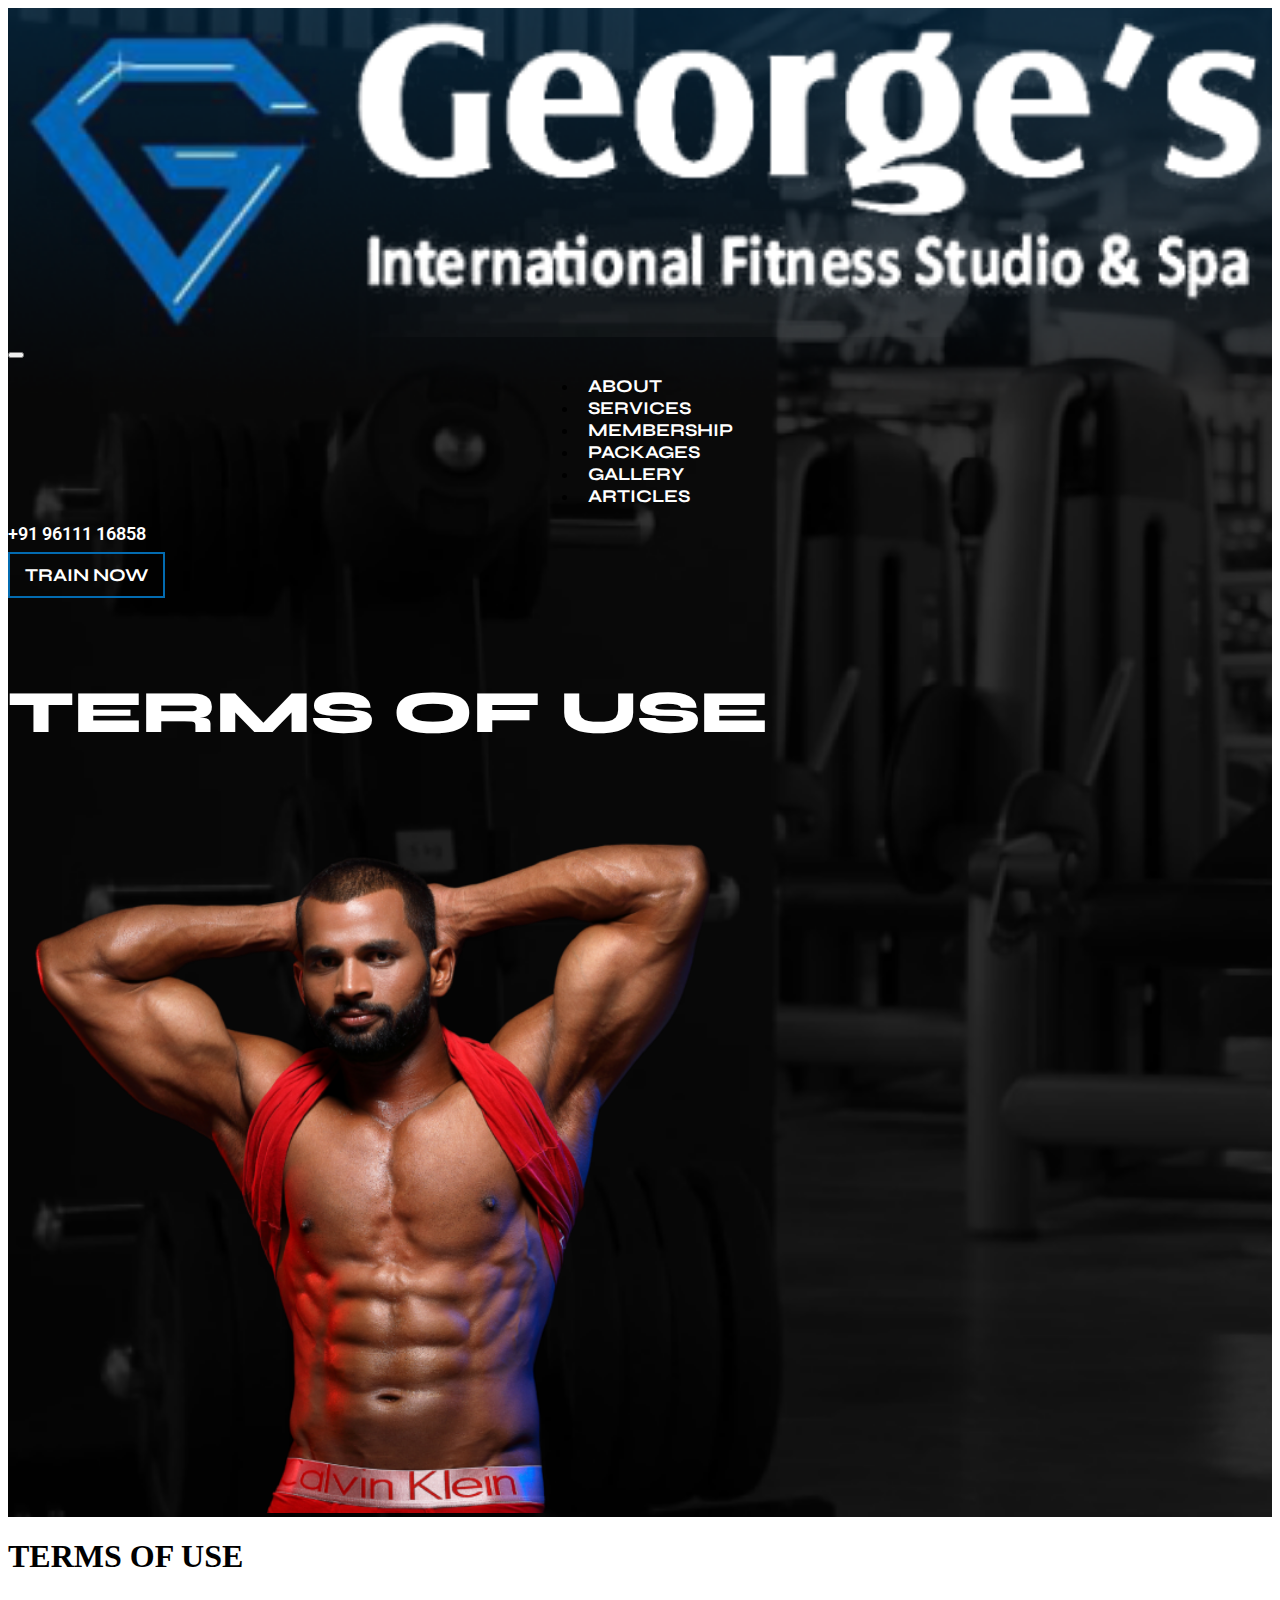
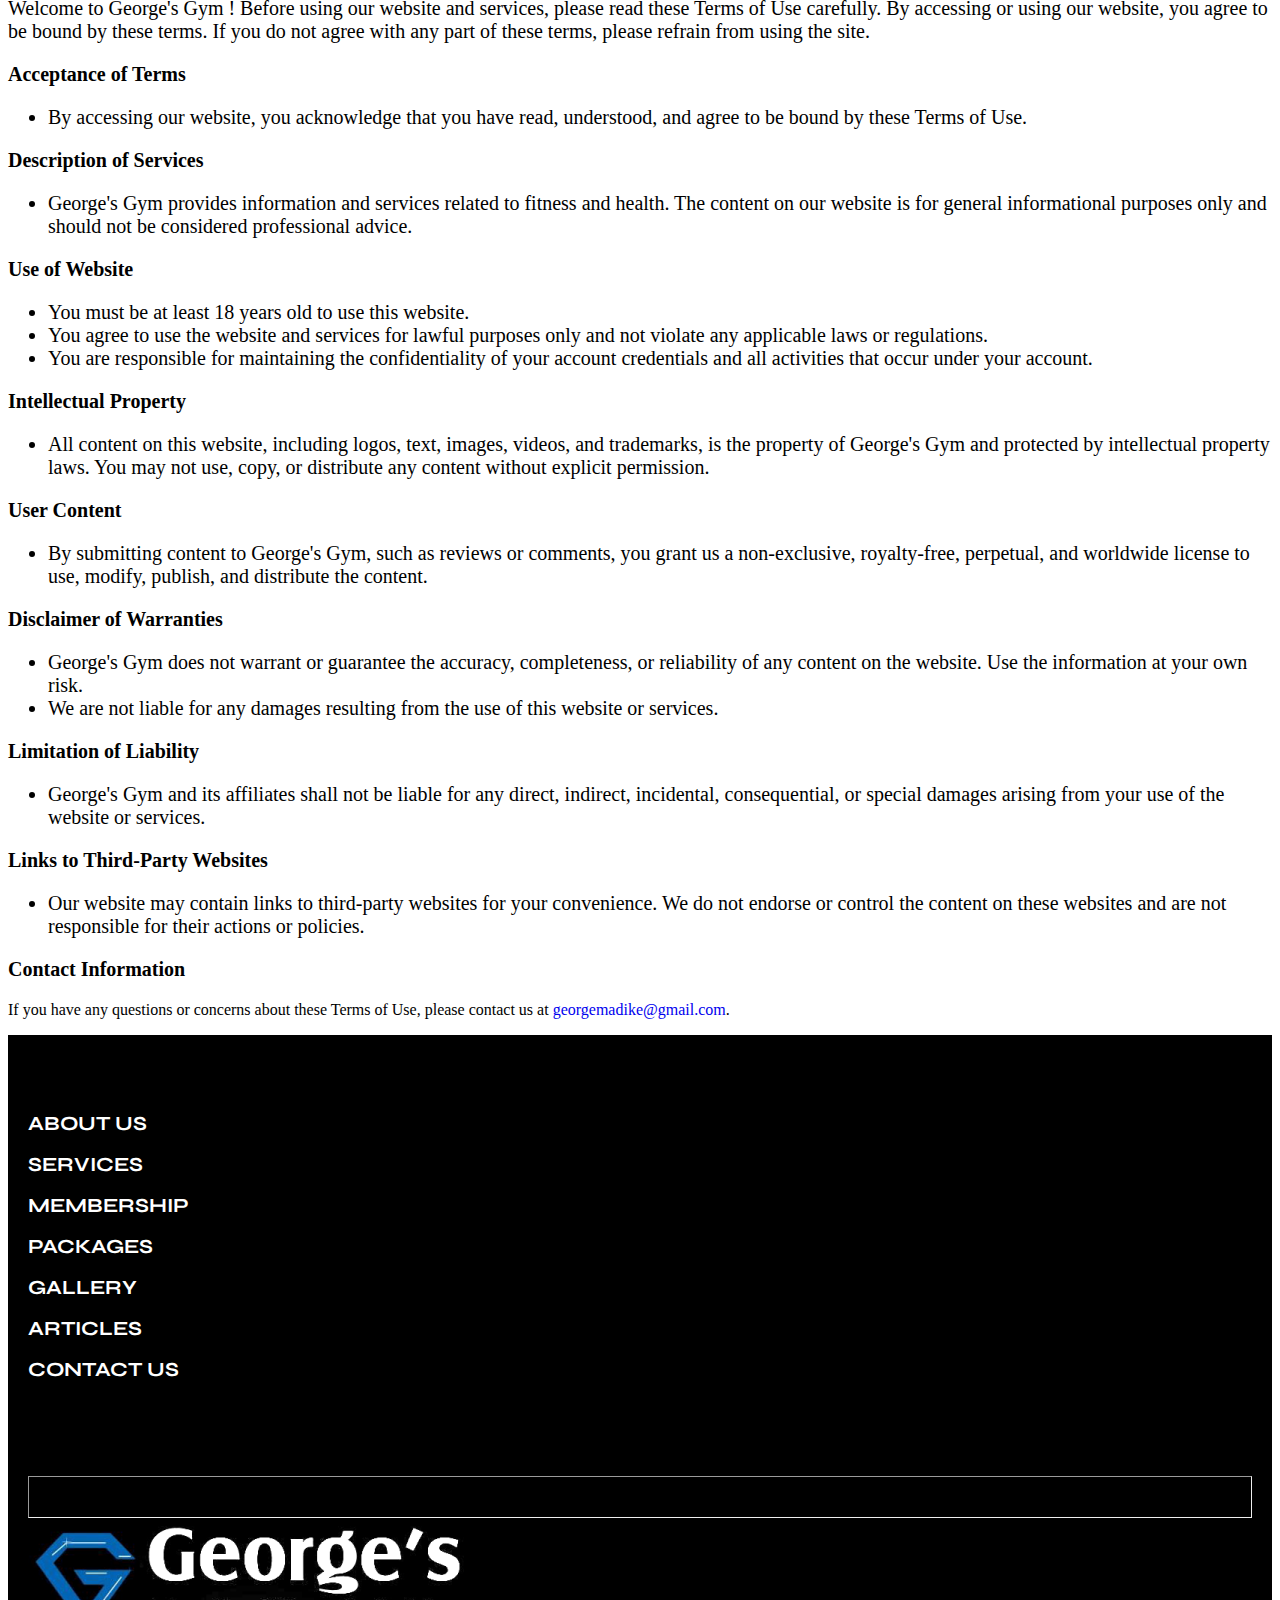
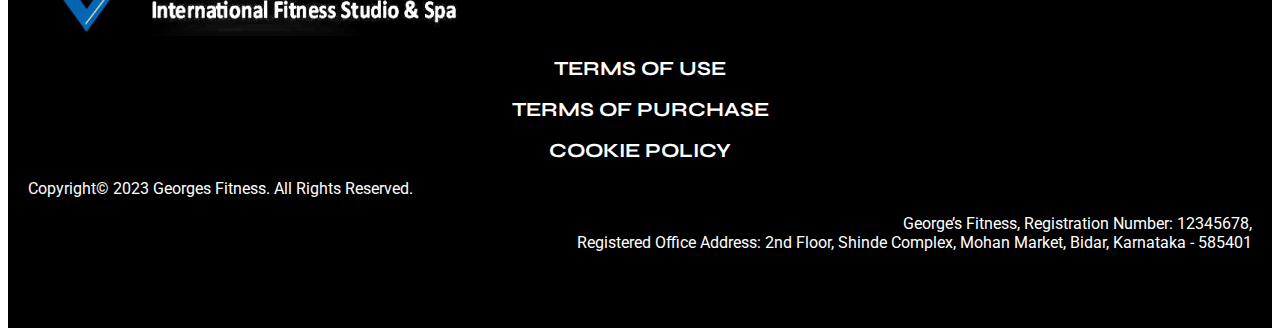
<file: terms-of-use.html>
<!DOCTYPE html>
<html lang="en">

<head>
    <meta charset="UTF-8">
    <meta http-equiv="X-UA-Compatible" content="IE=edge">
    <meta name="viewport" content="width=device-width, initial-scale=1.0">
    <link href="https://cdn.jsdelivr.net/npm/bootstrap@5.2.1/dist/css/bootstrap.min.css" rel="stylesheet"
        integrity="sha384-iYQeCzEYFbKjA/T2uDLTpkwGzCiq6soy8tYaI1GyVh/UjpbCx/TYkiZhlZB6+fzT" crossorigin="anonymous">
    <link rel="stylesheet"
        href="https://cdnjs.cloudflare.com/ajax/libs/OwlCarousel2/2.3.4/assets/owl.theme.default.min.css"
        integrity="sha512-sMXtMNL1zRzolHYKEujM2AqCLUR9F2C4/05cdbxjjLSRvMQIciEPCQZo++nk7go3BtSuK9kfa/s+a4f4i5pLkw=="
        crossorigin="anonymous" referrerpolicy="no-referrer" />
    <link rel="stylesheet" href="https://cdnjs.cloudflare.com/ajax/libs/font-awesome/6.1.1/css/all.min.css"
        integrity="sha512-KfkfwYDsLkIlwQp6LFnl8zNdLGxu9YAA1QvwINks4PhcElQSvqcyVLLD9aMhXd13uQjoXtEKNosOWaZqXgel0g=="
        crossorigin="anonymous" referrerpolicy="no-referrer" />
    <!-- Roboto -->
    <link rel="preconnect" href="https://fonts.googleapis.com">
    <link rel="preconnect" href="https://fonts.gstatic.com" crossorigin>
    <link
        href="https://fonts.googleapis.com/css2?family=Cormorant:ital,wght@0,300;0,400;0,500;0,600;0,700;1,300;1,400;1,500;1,600;1,700&family=Cousine:ital,wght@0,400;0,700;1,400&family=EB+Garamond:ital,wght@0,400;0,500;0,600;0,700;0,800;1,400;1,500;1,600;1,700;1,800&family=Inter:wght@100;200;300;400;500;600;700;800;900&family=Josefin+Sans:ital,wght@0,100;0,200;0,300;0,400;0,500;0,600;0,700;1,100;1,200;1,300;1,400;1,500;1,600;1,700&family=Lobster&family=Montserrat:ital,wght@0,100;0,200;0,300;0,400;0,500;0,600;0,700;0,800;0,900;1,100;1,200;1,300;1,400;1,500;1,600;1,700;1,800;1,900&family=Nunito:ital,wght@0,200;0,300;0,400;0,500;0,600;0,700;0,800;0,900;0,1000;1,200;1,300;1,400;1,500;1,600;1,700;1,800;1,900;1,1000&family=Playball&family=Playfair+Display:ital,wght@0,400;0,500;0,600;0,700;0,800;0,900;1,400;1,500;1,600;1,700;1,800;1,900&family=Poppins:ital,wght@0,100;0,200;0,300;0,400;0,500;0,600;0,700;0,800;0,900;1,100;1,200;1,300;1,400;1,500;1,600;1,700;1,800;1,900&family=Roboto:ital,wght@0,100;0,300;0,400;0,500;0,700;0,900;1,100;1,300;1,400;1,500;1,700;1,900&display=swap"
        rel="stylesheet">
    <!-- Syne -->
    <link rel="preconnect" href="https://fonts.googleapis.com">
    <link rel="preconnect" href="https://fonts.gstatic.com" crossorigin>
    <link
        href="https://fonts.googleapis.com/css2?family=Inter:wght@100;200;300;400;500;600;700;800;900&family=Open+Sans:ital,wght@0,300;0,400;0,500;0,600;0,700;0,800;1,300;1,400;1,500;1,600;1,700;1,800&family=Raleway:ital,wght@0,100;0,200;0,300;0,400;0,500;0,600;0,700;0,800;0,900;1,100;1,200;1,300;1,400;1,500;1,600;1,700;1,800;1,900&family=Roboto:ital,wght@0,100;0,300;0,400;0,500;0,700;0,900;1,100;1,300;1,400;1,500;1,700;1,900&family=Syne:wght@400;500;600;700;800&family=Work+Sans:ital,wght@0,100;0,200;0,300;0,400;0,500;0,600;0,700;0,800;0,900;1,100;1,200;1,300;1,400;1,500;1,600;1,700;1,800;1,900&display=swap"
        rel="stylesheet">

    <script src="https://cdn.jsdelivr.net/npm/jquery@3.5.1/dist/jquery.slim.min.js"
        integrity="sha384-DfXdz2htPH0lsSSs5nCTpuj/zy4C+OGpamoFVy38MVBnE+IbbVYUew+OrCXaRkfj"
        crossorigin="anonymous"></script>
    <script src="https://cdn.jsdelivr.net/npm/popper.js@1.16.1/dist/umd/popper.min.js"
        integrity="sha384-9/reFTGAW83EW2RDu2S0VKaIzap3H66lZH81PoYlFhbGU+6BZp6G7niu735Sk7lN"
        crossorigin="anonymous"></script>
    <link rel="stylesheet" type="text/css" href="css/owl.carousel.min.css">
    <script src="//maxcdn.bootstrapcdn.com/bootstrap/4.1.1/js/bootstrap.min.js"></script>
    <script src="//cdnjs.cloudflare.com/ajax/libs/jquery/3.2.1/jquery.min.js"></script>

    <link href="css/style.css" rel="stylesheet">
    <link href="css/responsive.css" rel="stylesheet">
    <link rel="icon" href="images/small-logo.png">
    <title>George's International Fitness Studio & Spa</title>
</head>

<body>

    <!-- header-bg -->
    <div class="container-fluid header-about-bg">
        <div include-html="header.html" id="header-file"></div>
        <div class="row m-0 align-items-center">
            <div class="col-lg-7">
                <h4 class="sec-abot-h">TERMS OF USE</h4>
            </div>
            <div class="col-lg-5">
                <img class="sec-all-header-img" src="images/gallery-header-img.png" alt="">
            </div>
        </div>
    </div>


    <!-- coming-soon -->

    <div class="container pt-5 pb-5 sec-pp-t22">
        <h1>TERMS OF USE</h1>
        <p class="sec-pp-t">Welcome to George's Gym ! Before using our website and services, please read these Terms of
            Use carefully. By accessing or using our website, you agree to be bound by these terms. If you do not agree
            with any part of these terms, please refrain from using the site.
        </p>

        <p class="sec-pp-t"> <strong>Acceptance of Terms</strong></p>

        <ul>
            <li>By accessing our website, you acknowledge that you have read, understood, and agree to be bound by these
                Terms of Use.</li>
        </ul>


        <p class="sec-pp-t"> <strong>Description of Services</strong></p>

        <ul>
            <li>George's Gym provides information and services related to fitness and health. The content on our website
                is for general informational purposes only and should not be considered professional advice.</li>
        </ul>



        <p class="sec-pp-t"> <strong>Use of Website</strong></p>

        <ul>
            <li>You must be at least 18 years old to use this website.</li>
            <li>You agree to use the website and services for lawful purposes only and not violate any applicable laws
                or regulations.</li>
            <li>You are responsible for maintaining the confidentiality of your account credentials and all activities
                that occur under your account.</li>

        </ul>




        <p class="sec-pp-t"> <strong>Intellectual Property</strong></p>

        <ul>
            <li>All content on this website, including logos, text, images, videos, and trademarks, is the property of
                George's Gym and protected by intellectual property laws. You may not use, copy, or distribute any
                content without explicit permission.</li>
        </ul>


        <p class="sec-pp-t"> <strong>User Content</strong></p>

        <ul>
            <li>By submitting content to George's Gym, such as reviews or comments, you grant us a non-exclusive,
                royalty-free, perpetual, and worldwide license to use, modify, publish, and distribute the content.</li>
        </ul>


        <p class="sec-pp-t"> <strong>Disclaimer of Warranties</strong></p>
        <ul>
            <li>George's Gym does not warrant or guarantee the accuracy, completeness, or reliability of any content
                on the website. Use the information at your own risk.</li>
            <li>We are not liable for any damages resulting from the use of this website or services.</li>
        </ul>


        <p class="sec-pp-t"> <strong>Limitation of Liability</strong></p>
        <ul>
            <li>George's Gym and its affiliates shall not be liable for any direct, indirect, incidental,
                consequential, or special damages arising from your use of the website or services.</li>
        </ul>

        <p class="sec-pp-t"> <strong>Links to Third-Party Websites</strong></p>
        <ul>
            <li>Our website may contain links to third-party websites for your convenience. We do not endorse or control the content on these websites and are not responsible for their actions or policies.</li>
        </ul>

        <p class="sec-pp-t"> <strong>Contact Information</strong></p>
      <p>If you have any questions or concerns about these Terms of Use, please contact us at <a href="mailto:georgemadike@gmail.com">georgemadike@gmail.com</a>.</p>



    </div>




    <!-- footer -->
    <div include-html="footer.html" id="footer-file"></div>

    <script src="https://code.jquery.com/jquery-3.5.1.slim.min.js"
        integrity="sha384-DfXdz2htPH0lsSSs5nCTpuj/zy4C+OGpamoFVy38MVBnE+IbbVYUew+OrCXaRkfj" crossorigin="anonymous">
        </script>
    <script src="https://cdn.jsdelivr.net/npm/popper.js@1.16.0/dist/umd/popper.min.js"
        integrity="sha384-Q6E9RHvbIyZFJoft+2mJbHaEWldlvI9IOYy5n3zV9zzTtmI3UksdQRVvoxMfooAo" crossorigin="anonymous">
        </script>
    <script src="https://stackpath.bootstrapcdn.com/bootstrap/4.5.0/js/bootstrap.min.js"
        integrity="sha384-OgVRvuATP1z7JjHLkuOU7Xw704+h835Lr+6QL9UvYjZE3Ipu6Tp75j7Bh/kR0JKI" crossorigin="anonymous">
        </script>
    <script src="https://cdnjs.cloudflare.com/ajax/libs/OwlCarousel2/2.3.4/owl.carousel.min.js"
        integrity="sha512-bPs7Ae6pVvhOSiIcyUClR7/q2OAsRiovw4vAkX+zJbw3ShAeeqezq50RIIcIURq7Oa20rW2n2q+fyXBNcU9lrw=="
        crossorigin="anonymous" referrerpolicy="no-referrer"></script>
    <script src="https://cdnjs.cloudflare.com/ajax/libs/jquery/3.6.1/jquery.min.js"
        integrity="sha512-aVKKRRi/Q/YV+4mjoKBsE4x3H+BkegoM/em46NNlCqNTmUYADjBbeNefNxYV7giUp0VxICtqdrbqU7iVaeZNXA=="
        crossorigin="anonymous" referrerpolicy="no-referrer"></script>
    <script src="https://ajax.googleapis.com/ajax/libs/jquery/1.11.1/jquery.min.js"></script>
    <script src="js/owl.carousel.min.js" type="text/javascript"></script>

    <script src="js/include-html.min.js"></script>
</body>

</html>
</file>
<file: css/style.css>
.sec-space-left-right {
    padding: 0px 80px;
}

.sec-menu-bgg {
    /* background-image: url(../images/Top-Glow.png);
    background-repeat: no-repeat;
    background-position: bottom; */
    position: relative;
    z-index: 99;
    padding: 10px 0px;
}

img.sec-logo-j {
    width: 100%;
}

a.navbar-brand {
    width: 20%;
}

a {
    text-decoration: none;
}

.sec-header-bg {
    padding: 0px;
    margin-top: -148px;
}

.sec-li-small3-btn {
    color: #FFF;
    font-family: 'Syne';
    border: 2px solid #036BB0;
    padding: 10px 15px;
    font-size: 18px;
    font-style: normal;
    font-weight: 700;
    text-align: center;
    line-height: normal;
    text-transform: uppercase;
}

.sec-li-small3-btn:hover {
    color: #FFF;
}

.sec-ul-display {
    display: flex;
    justify-content: center;
    flex-grow: 1;
}

.sec-btn-header-bggg {
    padding-top: 20px;
}

.sec-nu-col {
    flex-grow: 1;
}

li.nav-item.sec-p-m {
    padding: 0px 10px;
}

a.nav-link.sec-li-small2 {
    color: #FFF !important;
    font-family: 'Syne';
    font-size: 18px;
    font-style: normal;
    font-weight: 700;
    line-height: normal;
    text-transform: uppercase;
}

.sec-btn-call a {
    color: #FFF;
    padding: 33px 0px;
    font-family: 'Roboto';
    font-size: 18px;
    font-style: normal;
    text-align: center;
    font-weight: 600;
    line-height: normal;
    text-transform: uppercase;
}

.sec-btn-call a:hover {
    color: #FFF;
}

.sec-mobile-d {
    display: none;
}

.sec-slider-bgg {
    background-image: url(../images/Banner-Slider.png);
    background-repeat: no-repeat;
    background-size: cover;
    padding: 384px 50px 123px 50px;
}

.sec-slider-bgg2 {
    background-image: url(../images/Banner-Slider-2.png);
    background-repeat: no-repeat;
    background-size: cover;
    padding: 384px 50px 123px 50px;
}


.sectrans-h {
    color: #FFF;
    font-family: 'Syne';
    font-size: 80px;
    font-style: normal;
    font-weight: 800;
    line-height: normal;
    text-transform: uppercase;
}

.sectrans-h2 {
    color: #036BB0;
    font-family: 'Syne';
    font-size: 80px;
    font-style: normal;
    text-align: right;
    padding-right: 90px;
    font-weight: 800;
    line-height: normal;
    text-transform: uppercase;
}

.sec-pad-do {
    padding: 50px 0px;
}

.contact_icon {
    border: 1px solid #fff;
    color: #fff;
    width: 60px;
    height: 60px;
    font-size: 30px;
    border-radius: 50px;
    text-align: center;
    box-shadow: 2px 2px 3px #999;
    display: flex;
    align-items: center;
    justify-content: center;
    transform: translatey(0px);
    animation: pulse 1.5s infinite;
    box-shadow: 0 0 0 0 #fff;
    -webkit-animation: pulsing 1.25s infinite cubic-bezier(0.66, 0, 0, 1);
    -moz-animation: pulsing 1.25s infinite cubic-bezier(0.66, 0, 0, 1);
    -ms-animation: pulsing 1.25s infinite cubic-bezier(0.66, 0, 0, 1);
    animation: pulsing 1.25s infinite cubic-bezier(0.66, 0, 0, 1);
    font-weight: normal;
    font-family: sans-serif;
    margin: auto;
    text-decoration: none !important;
    transition: all 300ms ease-in-out;
}

@keyframes pulsing {
    to {
        box-shadow: 0 0 0 30px rgba(232, 76, 61, 0);
    }
}

.sec-img-dot {
    padding: 24px;
}

.sec-an-p {
    color: #FFF;
    font-family: 'Roboto';
    font-size: 18px;
    font-style: normal;
    font-weight: 400;
    line-height: 150%;
    padding-left: 30px;
    border-left: 2px solid #fff;
}

.sec-push-bg {
    background-color: #000;
    padding-top: 280px;
    position: relative;
    padding-bottom: 60px;
}

.sec-push-h {
    color: #FFF;
    text-align: center;
    font-family: 'Syne';
    font-size: 60px;
    font-style: normal;
    font-weight: 700;
    line-height: normal;
    text-transform: uppercase;
}

.sec-push-bg::after {
    content: "sport ";
    background-image: url(../images/sport.png);
    background-repeat: no-repeat;
    width: 139px;
    height: 1163px;
    position: absolute;
    left: 0;
    top: 250px;
    color: rgba(0, 254, 120, 0.00);
    font-family: 'Syne';
    font-size: 200px;
    font-style: normal;
    font-weight: 800;
    line-height: normal;
    text-transform: uppercase;
}

.sec-push-bg::before {
    content: " ";
    background-image: url(../images/ess.png);
    background-repeat: no-repeat;
    width: 139px;
    height: 1400px;
    position: absolute;
    right: 0;
    bottom: -520px;
}

.sec-colu-al {
    padding-top: 40px;
}

.sec-01-p {
    color: #000;
    font-family: 'Syne';
    font-size: 200px;
    font-style: normal;
    font-weight: 800;
    line-height: normal;
    text-transform: uppercase;
    text-shadow: -1px 1px 0 #036BB0,
        1px 1px 0 #036BB0,
        1px -1px 0 #036BB0,
        -1px -1px 0 #036BB0;
    text-align: right;
}

.sec-gym-h {
    color: #FFF;
    font-family: 'Syne';
    font-size: 50px;
    font-style: normal;
    font-weight: 700;
    line-height: normal;
    text-transform: uppercase;
}

.sec-gym-p {
    color: #FFF;
    font-family: 'Syne';
    font-size: 18px;
    font-style: normal;
    font-weight: 400;
    line-height: 150%;
}

.sec-btn-abo {
    padding-top: 30px;
}

.sec-gym-btn {
    color: #FFF;
    font-family: 'Syne';
    background: #036BB0;
    padding: 15px 30px;
    font-size: 18px;
    font-style: normal;
    border: none;
    font-weight: 600;
    line-height: normal;
    text-transform: uppercase;
}

.sec-gym-btn:hover {
    color: #FFF;
    text-decoration: none;
}

/* two */
.sec-01-p2 {
    color: #000;
    font-family: 'Syne';
    font-size: 200px;
    font-style: normal;
    font-weight: 800;
    line-height: normal;
    text-transform: uppercase;
    text-shadow: -1px 1px 0 #036BB0,
        1px 1px 0 #036BB0,
        1px -1px 0 #036BB0,
        -1px -1px 0 #036BB0;
    text-align: left;
}

.sec-gym-h2 {
    color: #FFF;
    font-family: 'Syne';
    font-size: 50px;
    font-style: normal;
    font-weight: 700;
    line-height: normal;
    text-transform: uppercase;
    text-align: right;
}

.sec-gym-p2 {
    color: #FFF;
    font-family: 'Syne';
    font-size: 18px;
    font-style: normal;
    font-weight: 400;
    line-height: 150%;
    text-align: right;
}

.sec-btn-abo2 {
    padding-top: 30px;
    text-align: right;
}

.sec-cardio-bg {
    background-image: url(../images/Backround-Image.png);
    background-repeat: no-repeat;
    background-size: cover;
    padding: 60px 0px;
}

.sec-01-p3 {
    color: #000;
    font-family: 'Syne';
    font-size: 200px;
    font-style: normal;
    font-weight: 800;
    line-height: normal;
    text-transform: uppercase;
    text-shadow: -1px 1px 0 #036BB0,
        1px 1px 0 #036BB0,
        1px -1px 0 #036BB0,
        -1px -1px 0 #036BB0;
    text-align: right;
}

.sec-who-h {
    color: #000;
    font-family: 'Syne';
    font-size: 60px;
    font-style: normal;
    font-weight: 700;
    line-height: normal;
    text-transform: uppercase;
}

.sec-wh-p {
    color: #000;
    font-family: 'Syne';
    font-size: 20px;
    font-style: normal;
    font-weight: 400;
    line-height: 190%;
}

.sec-woo-bgg::before {
    content: " ";
    background-image: url(../images/sport2.png);
    background-repeat: no-repeat;
    width: 1061px;
    height: 137px;
    position: absolute;
    right: 0;
    z-index: 10;
    bottom: 43px;
}

.sec-img-boagyd {
    position: relative;
    z-index: 99;
}

.sec-woo-bgg {
    position: relative;
    padding-top: 20px;
}

.sec-polt-bg {
    background-image: url(../images/gallery-bgg.png);
    background-repeat: no-repeat;
    background-size: cover;
    padding: 70px 0px;
}

.sec-boo-slid-h {
    color: #FFF;
    text-align: center;
    font-family: 'Syne';
    font-size: 60px;
    font-style: normal;
    font-weight: 700;
    line-height: normal;
    padding: 20px 0px 0px 0px;
    margin-bottom: -30px;
    text-transform: uppercase;
}

.sec-gallery-btn-pad {
    text-align: center;
    padding: 40px 0px;
}

.sec-gallery-btn {
    color: #FFF;
    font-family: 'Syne';
    background: #036BB0;
    padding: 15px 30px;
    font-size: 18px;
    font-style: normal;
    font-weight: 600;
    line-height: normal;
    text-transform: uppercase;
}

.sec-gallery-btn:hover {
    color: #FFF;
    text-decoration: none;
}

/* gallery */


.gallery-container {
    display: flex;
    flex-wrap: wrap;
    justify-content: space-between;
    width: 80%;
    margin: 0 auto;
    padding: 10px;
}

.gallery-item {
    flex-basis: 23.7%;
    margin-bottom: 6px;
    cursor: pointer;
}

.gallery-item:hover {
    opacity: 1;
}

.gallery-item img {
    width: 100%;
    height: 100%;
    object-fit: cover;
}

.gallery-content {
    font-size: .8em;
}

.lightbox {
    position: fixed;
    display: none;
    background-color: rgba(0, 0, 0, 0.8);
    width: 100%;
    height: 100%;
    overflow: auto;
    top: 0;
    left: 0;
}

.lightbox-content {
    position: relative;
    width: 70%;
    height: 70%;
    margin: 5% auto;
    text-align: center;
}

.lightbox-content img {
    border-radius: 7px;
    box-shadow: 0 0 3px 0 rgba(225, 225, 225, .25);
    width: 50%;
    height: auto;
    margin: 0px;
    object-fit: cover;
}

.lightbox-prev,
.lightbox-next {
    position: absolute;
    background-color: rgba(0, 0, 0, 0.8);
    color: #fff;
    padding: 7px;
    top: 45%;
    cursor: pointer;
}

.lightbox-prev {
    left: 0;
}

.lightbox-next {
    right: 0;
}

.lightbox-prev:hover,
.lightbox-next:hover {
    opacity: .8;
}

/* gallery-end */

.sec-reiv-bg {
    padding: 60px 0px 180px 0px;
    position: relative;
}

.sec-reiv-bg::after {
    content: " ";
    background-image: url(../images/Success.png);
    background-repeat: no-repeat;
    width: 1500px;
    height: 137px;
    position: absolute;
    left: 0;
    right: 0;
    margin: auto;
    bottom: 0;
}

.sec-review-head {
    color: #000;
    text-align: center;
    font-family: 'Syne';
    font-size: 60px;
    font-style: normal;
    font-weight: 700;
    line-height: normal;
    text-transform: uppercase;
}

.sec-name-re {
    color: #000;
    font-family: 'Syne';
    font-size: 25px;
    font-style: normal;
    font-weight: 700;
    line-height: normal;
    text-transform: capitalize;
}

.sec-post-re {
    color: #6F6F6F;
    font-family: 'Syne';
    font-size: 16px;
    font-style: normal;
    font-weight: 400;
    line-height: 150%;
}

.sec-post-re2 {
    color: #000;
    font-family: 'Roboto';
    font-size: 20px;
    font-style: normal;
    font-weight: 400;
    line-height: 150%;
}

.sec-dd-img {
    width: 50% !important;
    padding-top: 30px;
}

.sec-footer-bg {
    background-color: #000;
    padding: 60px 20px;
}

.sec-footer-menu {
    color: #FFF;
    font-family: 'Syne';
    font-size: 20px;
    text-decoration: none;
    font-style: normal;
    font-weight: 700;
    line-height: normal;
    text-transform: uppercase;
}

.sec-footer-menu:hover {
    color: #FFF;
    text-decoration: none;
}

.sec-icon-footer {
    color: #036BB0;
    font-size: 25px;
    font-style: normal;
    font-weight: 400;
    line-height: normal;
    letter-spacing: 0.625px;
}

.sec-hr-footer {
    opacity: 1;
    padding: 20px 0px;
    margin-top: 50px;
}

.sec-copy-p {
    color: #FFF;
    font-family: 'Roboto';
    font-size: 16px;
    font-style: normal;
    font-weight: 400;
    line-height: normal;
}

.sec-addres-p {
    color: #FFF;
    text-align: right;
    font-family: 'Roboto';
    font-size: 16px;
    font-style: normal;
    font-weight: 400;
    text-align: right;
    line-height: normal;
}

.sec-addres-p:hover {
    color: #FFF;
    text-decoration: none;
}

.sec-add-right {
    text-align: right;
}

/* about */
.header-about-bg {
    background-image: url(../images/about-bg.png);
    background-repeat: no-repeat;
    background-size: cover;
    padding: 0;

}

.sec-abot-h {
    color: #FFF;
    font-family: 'Syne';
    font-size: 60px;
    font-style: normal;
    font-weight: 800;
    line-height: normal;
    text-transform: uppercase;
}

.sec-abot-h2 {
    color: #036BB0;
    font-family: 'Syne';
    font-size: 60px;
    font-style: normal;
    font-weight: 800;
    line-height: normal;
    text-transform: uppercase;
}

.sec-all-header-img {
    width: 60%;
}

.sec-all-header-img2 {
    width: 100%;
}

/* menu colr change  */
#about-page ul li .sec-about-page-color,
#services-page ul li .sec-services-page-color,
#member-page ul li .sec-member-page-color,
#package-page ul li .sec-package-page-color,
#gallery-page ul li .sec-gallery-page-color,
#articles-page ul li .sec-articles-page-color {
    color: #036BB0 !important;
    font-family: 'Syne' !important;
    font-size: 18px !important;
    font-style: normal;
    font-weight: 700 !important;
    line-height: normal;
}

.sec-padding {
    padding: 60px 0px 0px 0px;
}

.seccolor-bg {
    background-color: #000;
    padding: 80px 0px 60px 0px;
}

.sec-weto-p {
    color: #FFF;
    text-align: center;
    font-family: 'Roboto';
    font-size: 20px;
    font-style: normal;
    font-weight: 400;
    line-height: 190%;
    padding: 20px 40px 20px 40px;
}

.sec-padding2 {
    padding: 60px 0px;
}

.sec-geor-h {
    color: #000;
    text-align: center;
    font-family: 'Syne';
    font-size: 60px;
    font-style: normal;
    font-weight: 800;
    line-height: normal;
    text-transform: uppercase;
}

h2.ms-animated {
    color: #036BB0;
    text-align: center;
    font-family: 'Roboto';
    font-size: 120px;
    font-style: normal;
    font-weight: 900;
}

.sec-count-h {
    color: #000;
    text-align: center;
    font-family: 'Syne';
    font-size: 27px;
    font-style: normal;
    font-weight: 700;
    line-height: normal;
    text-transform: uppercase;
}

.sec-count-p {
    color: #000;
    text-align: center;
    font-family: 'Roboto';
    font-size: 18px;
    font-style: normal;
    font-weight: 400;
}

.sec-paa-count {
    padding-top: 30px;
}

/* services */
.sec-padde-ss {
    padding-top: 60px;
}

.serv-h-pa {
    color: #000;
    font-family: 'Syne';
    font-size: 38px;
    font-style: normal;
    font-weight: 800;
    line-height: normal;
    text-transform: uppercase;
}

.sec-serv-h-pa22 {
    color: #000;
    font-family: 'Syne';
    font-size: 22px;
    font-style: normal;
    font-weight: 800;
    line-height: 147%;
    text-transform: uppercase;
}

.serv-p-pa {
    color: #000;
    font-family: 'Roboto';
    font-size: 22px;
    font-style: normal;
    font-weight: 400;
}

.sec-form-bgg {
    padding: 60px 0px 0px 0px;
    margin-top: 60px;
    background-image: url(../images/from-bg.png);
    background-repeat: no-repeat;
    background-size: cover;

}

.serv-form-h {
    color: #fff;
    font-family: 'Syne';
    font-size: 40px;
    font-style: normal;
    font-weight: 800;
    line-height: normal;
    text-transform: uppercase;
}

input,
select#inputState {
    margin-bottom: 30px;
    height: 50px !important;
    border-radius: 0px !important;
}

textarea.message {
    margin-bottom: 30px;
    margin-top: -20px;
    width: 100%;
    border-radius: 0px !important;
}

.sec-btn-form {
    background: #036BB0;
    padding: 15px 30px;
    border-radius: 0px;
    color: #FFF;
    font-family: 'Syne';
    font-size: 18px;
    font-style: normal;
    font-weight: 600;
    line-height: normal;
    float: left;
    text-transform: uppercase;
}

.sec-btn-form:hover {
    background: #036BB0 !important;
    padding: 15px 30px;
    border-radius: 0px;
    color: #FFF !important;
}

/* member */
.sec-member-padding {
    padding: 60px 0px;
}

.sec-member-wegh {
    width: 60%;
}

.sec-tab-disp {
    display: flex !important;
    justify-content: space-around;
    border-bottom: 1px solid #d4d4d4 !important;
}

.nav-tabs .nav-item.show .nav-link,
.nav-tabs .nav-link.active {
    color: #000 !important;
    background-color: var(--bs-nav-tabs-link-active-bg);
    border-bottom: 5px solid #036BB0 !important;
    border: 0;
}

.nav-tabs .nav-link:focus,
.nav-tabs .nav-link:hover {
    border: 0px;
}

a.nav-link.sec-tab-h {
    color: #000;
    font-family: 'Roboto';
    font-size: 22px;
    font-style: normal;
    font-weight: 800;
    line-height: normal;
    text-transform: uppercase;
}

.tab-content.sec-tab-dow {
    padding-top: 30px;
}

.sec-tab-under-b {
    border-radius: 17px;
    border: 1px solid #A09999;
    background: #FFF;
    padding: 20px;
    margin-top: 30px;
}

.sec-month-m {
    color: #000;
    font-family: 'Roboto';
    font-size: 30px;
    font-style: normal;
    font-weight: 800;
    line-height: normal;
}

.sechr-m {
    background: #036BB0;
    height: 5px;
    width: 40%;
    opacity: 1;
    border: 0;
}

.sec-price-m {
    color: #000;
    font-family: 'Roboto';
    font-size: 22px;
    font-style: normal;
    font-weight: 500;
    line-height: normal;
}

.sec-valid-date {
    color: #000;
    font-family: 'Roboto';
    font-size: 22px;
    font-style: normal;
    font-weight: 500;
    line-height: normal;
}

.sec-btn-mm {
    background: #036BB0;
    color: #FFF;
    font-family: 'Syne';
    font-size: 18px;
    font-style: normal;
    font-weight: 600;
    line-height: normal;
    text-transform: uppercase;
    padding: 10px 20px;
}

.sec-btn-mm:hover {
    background: #036BB0;
    color: #FFF;
}

.sec-roww-pr {
    padding-top: 30px;
}

/* package-page */
.sec-tab-under-p {
    border-radius: 17px;
    border: 1px solid #A09999;
    background: #FFF;
    margin-top: 30px;
}

.pacj-mon-p {
    color: #000;
    font-family: 'Roboto';
    padding-top: 30px;
    text-align: center;
    font-size: 22px;
    font-style: normal;
    font-weight: 500;
    line-height: normal;
}

.pacj-mon-price-p {
    color: #000;
    text-align: center;
    font-family: 'Roboto';
    font-size: 35px;
    font-style: normal;
    font-weight: 800;
    line-height: normal;
}

.sec-pack-btn {
    border-radius: 0px 0px 17px 17px;
    background: #036BB0;
    text-align: center;
    padding: 12px 0px;
}

.sec-pack-sec-btn {
    color: #FFF;
    font-family: 'Roboto';
    text-align: center;
    font-size: 22px;
    font-style: normal;
    font-weight: 500;
    line-height: normal;
}

.sec-pack-sec-btn:hover {
    color: #FFF;
}

/* gallery */
.sec-gale-padding {
    padding: 80px 0px;
}

/* articles */
.secaetiv-h {
    color: #000;
    font-family: 'Roboto';
    font-size: 25px;
    font-style: normal;
    font-weight: 800;
    padding-top: 20px;
    line-height: 152.5%;
}

.sec-artic-p {
    color: #000;
    font-family: 'Roboto';
    font-size: 20px;
    font-style: normal;
    font-weight: 400;
    line-height: 180%;
}

/* article-detail */
.header-about-bg22 {
    background-image: url(../images/about-bg.png);
    background-repeat: no-repeat;
    background-size: cover;
    height: 500px;
}

.sec-aet-des-padd {
    padding-bottom: 80px;
    margin-top: -250px;
}

.secaetiv-h22 {
    color: #000;
    font-family: 'Roboto';
    font-size: 50px;
    font-style: normal;
    font-weight: 800;
    line-height: 152.5%;
    padding-top: 30px;
}

.sec-p-ad {
    color: #000;
    font-family: 'Roboto';
    font-size: 22px;
    font-style: normal;
    font-weight: 400;
    line-height: 180%;
}

.sec-h-ad {
    color: #000;
    font-family: 'Roboto';
    font-size: 25px;
    font-style: normal;
    font-weight: 700;
    line-height: 180%;
}

/* contact */
.sec-cont-h {
    color: #000;
    font-family: 'Syne';
    font-size: 35px;
    font-style: normal;
    font-weight: 800;
    line-height: normal;
    text-transform: uppercase;
}

.sec-add-cont {
    color: #000;
    font-family: 'Roboto';
    font-size: 20px;
    font-style: normal;
    font-weight: 700;
    line-height: 167.188%;
    padding-top: 40px;
}

.sec-map-p {
    color: #000;
    font-family: 'Roboto';
    font-size: 20px;
    font-style: normal;
    font-weight: 400;
    line-height: 233.688%;
    padding: 0;
    margin: 0;
}

#cont-form {
    padding-top: 50px;
}

/* modal */
.modal-content {
    position: relative;
    display: flex;
    flex-direction: column;
    width: 100%;
    color: var(--bs-modal-color);
    pointer-events: auto;
    background-color: #dfdfdf;
    background-clip: padding-box;
    border: var(--bs-modal-border-width) solid var(--bs-modal-border-color);
    border-radius: var(--bs-modal-border-radius);
    outline: 0;
}

button.close {
    background: #036BB0;
    color: #fff;
    border: none;
}

.modal-title {
    font-family: 'Syne';
    font-size: 24px;
    color: #000;
    font-style: normal;
    border: none;
    font-weight: 700;
    line-height: normal;
    text-transform: uppercase;
}

.sec-ft-tt {
    text-align: center;
}

.sec-pp-t {
    font-size: 20px;
}

.sec-pp-t22 ul li {
    font-size: 20px;
}

img.sec-img-dot {
    width: 100% !important;
}
</file>
<file: css/responsive.css>
/* -------1920--------- */

@media only screen and (min-width:1920px) {

  .container-fluid {
    width: 1720px;
  }
}

@media screen and (max-width: 767px) {

  .sec-push-bg::after,
  .sec-woo-bgg::after,
  .sec-reiv-bg::after,
  .sec-push-bg::before {
    display: none;
  }

  .sec-menu-bgg {
    background-color: #01192a;
  }
  img.sec-logo-j {
    width: 100%;
}
.sectrans-h {
  color: #FFF;
  font-family: 'Syne';
  font-size: 25px;
  padding-top: 20px;
}
.sectrans-h2 {
  color: #036BB0;
  font-family: 'Syne';
  font-size: 20px;
}
.owl-nav , .owl-dots{
  display: none;
}
.sec-space-left-right {
  padding: 0px 20px;
}
.sec-push-h {
  color: #FFF;
  text-align: center;
  font-family: 'Syne';
  font-size: 20px;
}
.sec-01-p , .sec-01-p2 , .sec-01-p3 {
  color: #000;
  font-family: 'Syne';
  font-size: 119px;
  text-align: center;
}
.sec-gym-h , .sec-gym-h2 {
  color: #FFF;
  font-family: 'Syne';
  font-size: 22px;
  text-align: center;

}
.sec-btn-abo , .sec-btn-abo2{
  padding-top: 30px;
  padding-bottom: 40px;
  text-align: center;
}
.sec-ppaaa{
  padding: 0px !important;
}
.sec-gym-p , .sec-gym-p2{
  text-align: center;
}
.sec-boo-slid-h {
  color: #FFF;
  text-align: center;
  font-family: 'Syne';
  font-size: 20px;

}
.sec-review-head {
  color: #000;
  text-align: center;
  font-family: 'Syne';
  font-size: 20px;
}
.sec-gym-h2 {
  color: #FFF;
  font-family: 'Syne';
  font-size: 20px;
}
a.navbar-brand {
  width: 70%;
}
button.navbar-toggler.collapsed {
  background: #fff !important;
  border-radius: 0px !important;
  margin-right: 20px;
  background-origin: 0px;
}
.navbar-toggler:not(:disabled):not(.disabled){
  background: #fff !important;
  border-radius: 0px !important;
  margin-right: 20px;
  border: 0px;
}
.sec-mobile-d{
  display: block;
}
.sec-btn-header-bggg , .sec-btn-call{
  display: none;
}
.sec-slider-bgg , .sec-slider-bgg2 {
  padding: 0px 10px 0px 10px;
}
.sec-header-bg {
  padding: 0px;
  margin-top: 0px;
}
.sec-push-bg {
  padding: 10px 0px 0px 0px ;
}
.sec-colu-al {
  padding: 0px !important;
}
.sec-cardio-bg {
  padding: 0px 0px;
}
.sec-woo-bgg {
  
  padding: 20px 0px 0px  0px !important;
}
.container {
  padding: 0px !important;
}
.sec-who-h {
  padding-top: 20px;
  font-size: 30px;
}
.gallery-container.pt-5 {
  padding: 0px !important;
}
.sec-polt-bg {
  padding: 30px 0px;
}
.sec-reiv-bg {
  padding: 30px 0px 30px 0px;
  position: relative;
}
.sec-dd-img {
  width: 14% !important;
  padding-top: 20px;
}
.sec-post-re {
  color: #6F6F6F;
  font-family: 'Syne';
  font-size: 13px;
}
.sec-footer-bg {
  padding: 30px 20px !important;
}
.sec-footer-menu {
  font-size: 15px;
}
.justify-content-end {
  justify-content: flex-start!important;
}
.sec-copy-p {
  font-size: 16px;
}
.sec-addres-p {
  color: #FFF;
  font-family: 'Roboto';
  font-size: 15px;
  font-style: normal;
  font-weight: 400;
  text-align: center !important;
}
.sec-add-right {
  text-align: left;
}
.sec-ul-display {
  display: flex;
  justify-content: flex-start;
  flex-grow: 1;
  padding-left: 20px;
}
.sec-abot-h {
  color: #FFF;
  font-family: 'Syne';
  font-size: 23px;
  padding-top: 30px;
}
.sec-abot-h2 {
  color: #036BB0;
  font-family: 'Syne';
  font-size: 30px;
}
.sec-all-header-img {
  width: 100%;
}
.sec-padding {
  padding: 40px 0px 20px 0px;
}
.sec-wh-p {
  color: #000;
  font-family: 'Syne';
  font-size: 18px;
}
.seccolor-bg {
  background-color: #000;
  padding: 40px 0px 40px 0px;
}
.sec-weto-p {
  font-size: 18px;
  padding: 20px 0px 20px 0px;
}
.sec-geor-h {
  font-size: 28px;
}
.sec-padding2 {
  padding: 40px 0px;
}
h2.ms-animated {
  font-size: 90px;
}
.serv-h-pa {
  font-size: 18px;
  padding-top: 20px;
}
.sec-serv-h-pa22 {
  font-size: 10px;
}
.serv-p-pa {
  font-size: 18px;
}
.sec-padde-ss {
  padding-top: 40px;
}
.serv-form-h {
  color: #fff;
  font-family: 'Syne';
  font-size: 30px;
}
.sec-form-bgg {
  margin-bottom: 50px;
  padding: 40px 0px 40px 0px;
}
.sec-revers {
  display: flex;
  flex-direction: column-reverse;
}
.sec-member-padding {
  padding: 40px 0px;
}
.sec-member-wegh {
  width: 100%;
}
.sec-tab-disp {
  display: flex !important;
  border-bottom: 1px solid #d4d4d4 !important;
  justify-content: flex-start;
}
a.nav-link.sec-tab-h {
  color: #000;
  font-family: 'Roboto';
  font-size: 16px;
}
.sec-month-m {
  color: #000;
  font-family: 'Roboto';
  font-size: 22px;
}
.sec-btn-mm {
  font-size: 16px;
  padding: 9px 11px;
}
.sec-price-m {
  font-size: 17px;
}
.sec-valid-date {
  font-size: 16px;
}
.pacj-mon-p {
  font-size: 17px;
}
.pacj-mon-price-p {
  font-size: 22px;
}
.sec-pack-sec-btn {
  font-size: 20px;
}
.gallery-container {
  display: flex;
  flex-direction: column-reverse;
}
.sec-gale-padding {
  padding: 40px 0px;
}
.secaetiv-h {
  font-size: 20px;
}
.sec-artic-p {
  font-size: 18px;
}
.sec-aet-des-padd {
  margin-top: -100px;
  padding: 0px 10px !important;
}
.header-about-bg22 {
  height: 250px;
  padding: 0;
}
.lightbox-content {
  position: relative;
  width: 85%;
  height: 90%;
  margin: 5% auto;
  text-align: center;
  display: flex;
  flex-direction: column-reverse;
  justify-content: center;
  align-items: center;
}
.lightbox-content img {
  border-radius: 7px;
  box-shadow: 0 0 3px 0 rgba(225, 225, 225, .25);
  width: 80%;
}

.secaetiv-h22 {
  color: #000;
  font-family: 'Roboto';
  font-size: 27px;
}
.sec-p-ad {
  font-size: 18px;
}
.sec-h-ad {
  font-size: 22px;
}
.sec-cont-h {
  font-size: 23px;
  padding-top: 30px;
}
.sec-add-cont {
  padding-top: 10px;
  margin: 0;
}
.sec-map-p {
  font-size: 18px;
  line-height: 35px;
}
#cont-form {
  padding-top: 30px;
}
.sec-btn-form {
  margin-bottom: 50px;
}
.see-colum-v{
  display: flex;
  flex-direction: column-reverse;
}
.sec-pp-t22{
  padding: 20px !important;
}
.sec-woo-bgg::before{
  display: none;
}
}




@media screen and (max-width: 1080px) {
  img.sec-logo-j {
    width: 100%;
}

.sec-btn-call a , .sec-li-small3-btn{
  font-size: 14px;
}
.navbar-brand {
  width: 40%;
}
.sec-footer-bg {
  background-color: #000;
  padding: 30px;
}
.sec-space-left-right {
  padding: 0px 30px;
}
.sec-ft-tt {
  text-align: left;
  padding-top: 9px;
}
}

















@media screen and (max-height: 450px) {
  .sidenav {
    padding-top: 15px;
  }

  .sidenav a {
    font-size: 18px;
  }
}
</file>
